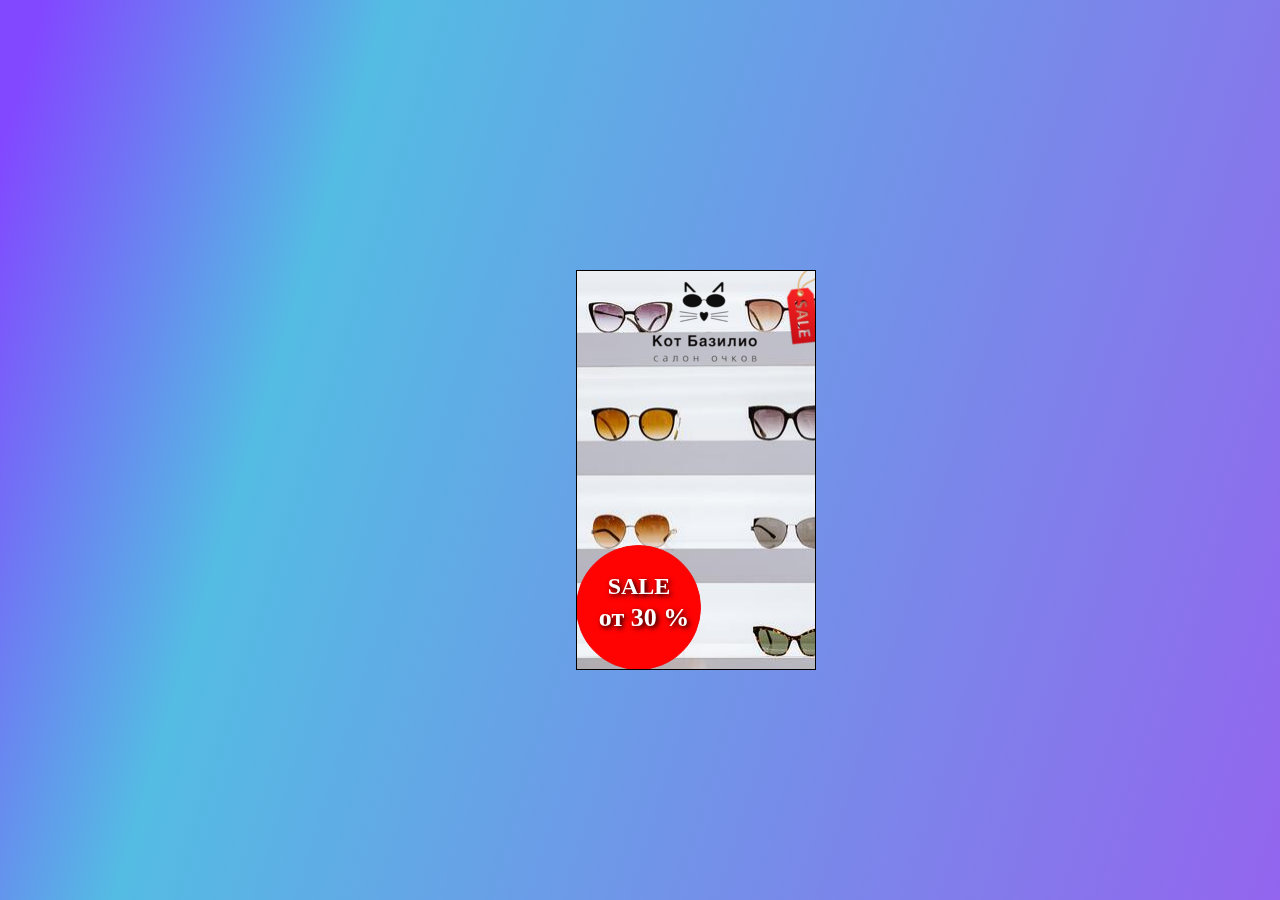
<file: мой сайт/bazilio_240_400_v1.2/index.html>
<!DOCTYPE html>
<html><head><meta name="GCD" content="YTk3ODQ3ZWZhN2I4NzZmMzBkNTEwYjJl25ed52a9ffd7ec53efd1a912f6a775cb"/>
  <meta charset="utf-8">
  <meta name="generator" content="Google Web Designer 14.0.4.1108">
  <meta name="template" content="Banner 3.0.0">
  <meta name="environment" content="gwd-genericad">
  <meta name="ad.size" content="width=240,height=400">
  <title>BAZILIO</title>
  <meta name="viewport" content="width=device-width, initial-scale=1.0">
  <style>gwd-page{display:block}.gwd-inactive{visibility:hidden}</style>
  <style>.gwd-pagedeck{position:relative;display:block}.gwd-pagedeck>.gwd-page.transparent{opacity:0}.gwd-pagedeck>.gwd-page{position:absolute;top:30%;left:45%;-webkit-transition-property:-webkit-transform,opacity;-moz-transition-property:transform,opacity;transition-property:transform,opacity}.gwd-pagedeck>.gwd-page.linear{transition-timing-function:linear}.gwd-pagedeck>.gwd-page.ease-in{transition-timing-function:ease-in}.gwd-pagedeck>.gwd-page.ease-out{transition-timing-function:ease-out}.gwd-pagedeck>.gwd-page.ease{transition-timing-function:ease}.gwd-pagedeck>.gwd-page.ease-in-out{transition-timing-function:ease-in-out}.linear *,.ease-in *,.ease-out *,.ease *,.ease-in-out *{-webkit-transform:translateZ(0);transform:translateZ(0)}</style>
  <style>gwd-image.scaled-proportionally>div.intermediate-element>img{background-repeat:no-repeat;background-position:center}gwd-image{display:inline-block}gwd-image>div.intermediate-element{width:100%;height:100%}gwd-image>div.intermediate-element>img{display:block;width:100%;height:100%}</style>
  <style type="text/css" id="gwd-lightbox-style">.gwd-lightbox{overflow:hidden}</style>
  <style type="text/css" id="gwd-text-style">p{margin:0px}h1{margin:0px}h2{margin:0px}h3{margin:0px}</style>
  <style type="text/css">html,body{background: linear-gradient(287deg, rgba(147,101,238,1) 0%, rgba(84,188,227,1) 75%, rgba(130,72,255,1) 97%); width:100%;height:100%;margin:0px}.gwd-page-container{position:relative;width:100%;height:100%}.gwd-page-content{background-color:transparent;transform:matrix3d(1, 0, 0, 0, 0, 1, 0, 0, 0, 0, 1, 0, 0, 0, 0, 1);-webkit-transform:matrix3d(1, 0, 0, 0, 0, 1, 0, 0, 0, 0, 1, 0, 0, 0, 0, 1);-moz-transform:matrix3d(1, 0, 0, 0, 0, 1, 0, 0, 0, 0, 1, 0, 0, 0, 0, 1);perspective:1400px;-webkit-perspective:1400px;-moz-perspective:1400px;transform-style:preserve-3d;-webkit-transform-style:preserve-3d;-moz-transform-style:preserve-3d;position:absolute}.gwd-page-wrapper{background-color:#fff;position:absolute;transform:translateZ(0);-webkit-transform:translateZ(0);-moz-transform:translateZ(0)}.gwd-page-size{width:240px;height:400px}@keyframes gwd-gen-1lk8gwdanimation_gwd-keyframes{0%{transform:translate3d(0, 0, 0);-webkit-transform:translate3d(0, 0, 0);-moz-transform:translate3d(0, 0, 0);animation-timing-function:ease-in-out;-webkit-animation-timing-function:ease-in-out;-moz-animation-timing-function:ease-in-out}50%{transform:translate3d(-362px, 0, 0);-webkit-transform:translate3d(-362px, 0, 0);-moz-transform:translate3d(-362px, 0, 0);animation-timing-function:ease-in-out;-webkit-animation-timing-function:ease-in-out;-moz-animation-timing-function:ease-in-out}98.75%{transform:translate3d(-1px, 0, 0);-webkit-transform:translate3d(-1px, 0, 0);-moz-transform:translate3d(-1px, 0, 0);animation-timing-function:ease-in-out;-webkit-animation-timing-function:ease-in-out;-moz-animation-timing-function:ease-in-out}100%{transform:translate3d(-1px, 0, 0);-webkit-transform:translate3d(-1px, 0, 0);-moz-transform:translate3d(-1px, 0, 0);animation-timing-function:linear;-webkit-animation-timing-function:linear;-moz-animation-timing-function:linear}}@-webkit-keyframes gwd-gen-1lk8gwdanimation_gwd-keyframes{0%{-webkit-transform:translate3d(0, 0, 0);-webkit-animation-timing-function:ease-in-out}50%{-webkit-transform:translate3d(-362px, 0, 0);-webkit-animation-timing-function:ease-in-out}98.75%{-webkit-transform:translate3d(-1px, 0, 0);-webkit-animation-timing-function:ease-in-out}100%{-webkit-transform:translate3d(-1px, 0, 0);-webkit-animation-timing-function:linear}}@-moz-keyframes gwd-gen-1lk8gwdanimation_gwd-keyframes{0%{-moz-transform:translate3d(0, 0, 0);-moz-animation-timing-function:ease-in-out}50%{-moz-transform:translate3d(-362px, 0, 0);-moz-animation-timing-function:ease-in-out}98.75%{-moz-transform:translate3d(-1px, 0, 0);-moz-animation-timing-function:ease-in-out}100%{-moz-transform:translate3d(-1px, 0, 0);-moz-animation-timing-function:linear}}#page1.gwd-play-animation .gwd-gen-1lk8gwdanimation{animation:16s linear 0s 1 normal forwards gwd-gen-1lk8gwdanimation_gwd-keyframes;-webkit-animation:16s linear 0s 1 normal forwards gwd-gen-1lk8gwdanimation_gwd-keyframes;-moz-animation:16s linear 0s 1 normal forwards gwd-gen-1lk8gwdanimation_gwd-keyframes}@keyframes gwd-gen-1bb2gwdanimation_gwd-keyframes{0%{transform:translate3d(273.003px, -291.443px, 0) rotateZ(43.8591deg);-webkit-transform:translate3d(273.003px, -291.443px, 0) rotateZ(43.8591deg);-moz-transform:translate3d(273.003px, -291.443px, 0) rotateZ(43.8591deg);animation-timing-function:ease-in-out;-webkit-animation-timing-function:ease-in-out;-moz-animation-timing-function:ease-in-out}25%{transform:translate3d(273.003px, -291.443px, 0) rotateZ(77.5959deg);-webkit-transform:translate3d(273.003px, -291.443px, 0) rotateZ(77.5959deg);-moz-transform:translate3d(273.003px, -291.443px, 0) rotateZ(77.5959deg);animation-timing-function:ease-in-out;-webkit-animation-timing-function:ease-in-out;-moz-animation-timing-function:ease-in-out}50%{transform:translate3d(273.003px, -291.443px, 0) rotateZ(32.6164deg);-webkit-transform:translate3d(273.003px, -291.443px, 0) rotateZ(32.6164deg);-moz-transform:translate3d(273.003px, -291.443px, 0) rotateZ(32.6164deg);animation-timing-function:ease-in-out;-webkit-animation-timing-function:ease-in-out;-moz-animation-timing-function:ease-in-out}75%{transform:translate3d(273.003px, -291.443px, 0) rotateZ(92.3055deg);-webkit-transform:translate3d(273.003px, -291.443px, 0) rotateZ(92.3055deg);-moz-transform:translate3d(273.003px, -291.443px, 0) rotateZ(92.3055deg);animation-timing-function:ease-in-out;-webkit-animation-timing-function:ease-in-out;-moz-animation-timing-function:ease-in-out}100%{transform:translate3d(273.003px, -291.443px, 0) rotateZ(49.7951deg);-webkit-transform:translate3d(273.003px, -291.443px, 0) rotateZ(49.7951deg);-moz-transform:translate3d(273.003px, -291.443px, 0) rotateZ(49.7951deg);animation-timing-function:linear;-webkit-animation-timing-function:linear;-moz-animation-timing-function:linear}}@-webkit-keyframes gwd-gen-1bb2gwdanimation_gwd-keyframes{0%{-webkit-transform:translate3d(273.003px, -291.443px, 0) rotateZ(43.8591deg);-webkit-animation-timing-function:ease-in-out}25%{-webkit-transform:translate3d(273.003px, -291.443px, 0) rotateZ(77.5959deg);-webkit-animation-timing-function:ease-in-out}50%{-webkit-transform:translate3d(273.003px, -291.443px, 0) rotateZ(32.6164deg);-webkit-animation-timing-function:ease-in-out}75%{-webkit-transform:translate3d(273.003px, -291.443px, 0) rotateZ(92.3055deg);-webkit-animation-timing-function:ease-in-out}100%{-webkit-transform:translate3d(273.003px, -291.443px, 0) rotateZ(49.7951deg);-webkit-animation-timing-function:linear}}@-moz-keyframes gwd-gen-1bb2gwdanimation_gwd-keyframes{0%{-moz-transform:translate3d(273.003px, -291.443px, 0) rotateZ(43.8591deg);-moz-animation-timing-function:ease-in-out}25%{-moz-transform:translate3d(273.003px, -291.443px, 0) rotateZ(77.5959deg);-moz-animation-timing-function:ease-in-out}50%{-moz-transform:translate3d(273.003px, -291.443px, 0) rotateZ(32.6164deg);-moz-animation-timing-function:ease-in-out}75%{-moz-transform:translate3d(273.003px, -291.443px, 0) rotateZ(92.3055deg);-moz-animation-timing-function:ease-in-out}100%{-moz-transform:translate3d(273.003px, -291.443px, 0) rotateZ(49.7951deg);-moz-animation-timing-function:linear}}#page1.gwd-play-animation .gwd-gen-1bb2gwdanimation{animation:8s linear 0s 1 normal forwards gwd-gen-1bb2gwdanimation_gwd-keyframes;-webkit-animation:8s linear 0s 1 normal forwards gwd-gen-1bb2gwdanimation_gwd-keyframes;-moz-animation:8s linear 0s 1 normal forwards gwd-gen-1bb2gwdanimation_gwd-keyframes}@keyframes gwd-gen-1py6gwdanimation_gwd-keyframes{0%{transform:translate3d(-4px, 13px, 0);-webkit-transform:translate3d(-4px, 13px, 0);-moz-transform:translate3d(-4px, 13px, 0);animation-timing-function:cubic-bezier(0, 1.755, 1, .965);-webkit-animation-timing-function:cubic-bezier(0, 1.755, 1, .965);-moz-animation-timing-function:cubic-bezier(0, 1.755, 1, .965)}100%{transform:translate3d(222px, 12px, 0);-webkit-transform:translate3d(222px, 12px, 0);-moz-transform:translate3d(222px, 12px, 0);animation-timing-function:linear;-webkit-animation-timing-function:linear;-moz-animation-timing-function:linear}}@-webkit-keyframes gwd-gen-1py6gwdanimation_gwd-keyframes{0%{-webkit-transform:translate3d(-4px, 13px, 0);-webkit-animation-timing-function:cubic-bezier(0, 1.755, 1, .965)}100%{-webkit-transform:translate3d(222px, 12px, 0);-webkit-animation-timing-function:linear}}@-moz-keyframes gwd-gen-1py6gwdanimation_gwd-keyframes{0%{-moz-transform:translate3d(-4px, 13px, 0);-moz-animation-timing-function:cubic-bezier(0, 1.755, 1, .965)}100%{-moz-transform:translate3d(222px, 12px, 0);-moz-animation-timing-function:linear}}#page1.gwd-play-animation .gwd-gen-1py6gwdanimation{animation:1s linear 1s 1 normal forwards gwd-gen-1py6gwdanimation_gwd-keyframes;-webkit-animation:1s linear 1s 1 normal forwards gwd-gen-1py6gwdanimation_gwd-keyframes;-moz-animation:1s linear 1s 1 normal forwards gwd-gen-1py6gwdanimation_gwd-keyframes}@keyframes gwd-gen-gb1egwdanimation_gwd-keyframes{0%{transform:translate3d(3px, 25px, 0);-webkit-transform:translate3d(3px, 25px, 0);-moz-transform:translate3d(3px, 25px, 0);animation-timing-function:linear;-webkit-animation-timing-function:linear;-moz-animation-timing-function:linear}60%{transform:translate3d(5px, 15px, 0);-webkit-transform:translate3d(5px, 15px, 0);-moz-transform:translate3d(5px, 15px, 0);animation-timing-function:cubic-bezier(0, 1.755, 1, .965);-webkit-animation-timing-function:cubic-bezier(0, 1.755, 1, .965);-moz-animation-timing-function:cubic-bezier(0, 1.755, 1, .965)}100%{transform:translate3d(-215px, 15px, 0);-webkit-transform:translate3d(-215px, 15px, 0);-moz-transform:translate3d(-215px, 15px, 0);animation-timing-function:linear;-webkit-animation-timing-function:linear;-moz-animation-timing-function:linear}}@-webkit-keyframes gwd-gen-gb1egwdanimation_gwd-keyframes{0%{-webkit-transform:translate3d(3px, 25px, 0);-webkit-animation-timing-function:linear}60%{-webkit-transform:translate3d(5px, 15px, 0);-webkit-animation-timing-function:cubic-bezier(0, 1.755, 1, .965)}100%{-webkit-transform:translate3d(-215px, 15px, 0);-webkit-animation-timing-function:linear}}@-moz-keyframes gwd-gen-gb1egwdanimation_gwd-keyframes{0%{-moz-transform:translate3d(3px, 25px, 0);-moz-animation-timing-function:linear}60%{-moz-transform:translate3d(5px, 15px, 0);-moz-animation-timing-function:cubic-bezier(0, 1.755, 1, .965)}100%{-moz-transform:translate3d(-215px, 15px, 0);-moz-animation-timing-function:linear}}#page1.gwd-play-animation .gwd-gen-gb1egwdanimation{animation:2.5s linear 0s 1 normal forwards gwd-gen-gb1egwdanimation_gwd-keyframes;-webkit-animation:2.5s linear 0s 1 normal forwards gwd-gen-gb1egwdanimation_gwd-keyframes;-moz-animation:2.5s linear 0s 1 normal forwards gwd-gen-gb1egwdanimation_gwd-keyframes}.gwd-image-yst9{display:block;height:400px;left:1px;position:absolute;top:0px;transform:matrix(1, 0, 0, 1, 0, 0);-webkit-transform:matrix(1, 0, 0, 1, 0, 0);-moz-transform:matrix(1, 0, 0, 1, 0, 0);transform-style:preserve-3d;-webkit-transform-style:preserve-3d;-moz-transform-style:preserve-3d;width:600px}.gwd-image-nda9{display:block;position:absolute;width:150px;height:150px;left:53px;top:-16px}.gwd-image-inxi{display:block;height:78px;left:-41px;position:absolute;top:284px;transform:matrix(.721046, .692887, -0.692887, .721046, 273.003, -291.443);-webkit-transform:matrix(.721046, .692887, -0.692887, .721046, 273.003, -291.443);-moz-transform:matrix(.721046, .692887, -0.692887, .721046, 273.003, -291.443);transform-origin:7.99656px 7.44293px 0px;-webkit-transform-origin:7.99656px 7.44293px 0px;-moz-transform-origin:7.99656px 7.44293px 0px;transform-style:preserve-3d;-webkit-transform-style:preserve-3d;-moz-transform-style:preserve-3d;width:60px}.gwd-oval-p1w6{display:block;fill:#ff0303;position:absolute;stroke:#f30606;width:125px;height:125px;left:0px;top:275px;transform:scale3d(1, 1, 1);-webkit-transform:scale3d(1, 1, 1);-moz-transform:scale3d(1, 1, 1);transform-style:preserve-3d;-webkit-transform-style:preserve-3d;-moz-transform-style:preserve-3d}.gwd-p-1w3x{color:#fff;font-family:Montserrat;font-size:28px;font-weight:700;height:30px;left:-9px;opacity:0;position:absolute;text-align:center;text-shadow:#000 2px 2px 5px;top:281px;transform-style:preserve-3d;-webkit-transform-style:preserve-3d;-moz-transform-style:preserve-3d;width:120px;transform:translate3d(10px, 54px, 0);-webkit-transform:translate3d(10px, 54px, 0);-moz-transform:translate3d(10px, 54px, 0)}.gwd-p-51k8{color:#fff;font-family:Montserrat;font-weight:700;height:30px;left:-9px;position:absolute;text-align:center;text-shadow:#000 2px 2px 5px;top:311px;transform-style:preserve-3d;-webkit-transform-style:preserve-3d;-moz-transform-style:preserve-3d;width:120px;opacity:1;font-size:24px;transform:translate3d(12px, -8px, 0) scale3d(1, 1, 1);-webkit-transform:translate3d(12px, -8px, 0) scale3d(1, 1, 1);-moz-transform:translate3d(12px, -8px, 0) scale3d(1, 1, 1)}.gwd-p-1nvg{color:#fff;font-family:Montserrat;font-size:28px;font-weight:800;height:32px;left:1px;opacity:0;position:absolute;text-align:center;text-shadow:#000 2px 2px 5px;top:342px;transform-style:preserve-3d;-webkit-transform-style:preserve-3d;-moz-transform-style:preserve-3d;width:159px;transform:translate3d(-10px, 32px, 0);-webkit-transform:translate3d(-10px, 32px, 0);-moz-transform:translate3d(-10px, 32px, 0)}.gwd-p-ps44{color:#030303;font-family:Montserrat;font-size:22px;font-weight:500;height:30px;left:-200px;position:absolute;text-align:center;text-shadow:#808080 2px 2px 5px;top:100px;transform:matrix(1, 0, 0, 1, -4, 13);-webkit-transform:matrix(1, 0, 0, 1, -4, 13);-moz-transform:matrix(1, 0, 0, 1, -4, 13);transform-style:preserve-3d;-webkit-transform-style:preserve-3d;-moz-transform-style:preserve-3d;width:200px}.gwd-p-15aq{color:#030303;font-family:Montserrat;font-size:22px;font-weight:500;height:30px;left:240px;position:absolute;text-align:center;text-shadow:#808080 2px 2px 5px;top:155px;transform:matrix(1, 0, 0, 1, 3, 25);-webkit-transform:matrix(1, 0, 0, 1, 3, 25);-moz-transform:matrix(1, 0, 0, 1, 3, 25);transform-style:preserve-3d;-webkit-transform-style:preserve-3d;-moz-transform-style:preserve-3d;width:190px}.gwd-p-r4wi{position:absolute;width:130px;height:32px;font-family:Montserrat;font-weight:bold;text-align:center;text-shadow:#000 2px 2px 5px;color:#fff;top:333px;font-size:26px;left:3px;transform-style:preserve-3d;-webkit-transform-style:preserve-3d;-moz-transform-style:preserve-3d;transform:translate3d(0, 0, 0) scale3d(1, 1, 1);-webkit-transform:translate3d(0, 0, 0) scale3d(1, 1, 1);-moz-transform:translate3d(0, 0, 0) scale3d(1, 1, 1);opacity:1}@keyframes gwd-gen-1ps5gwdanimation_gwd-keyframes{0%{transform:translate3d(12px, -8px, 0) rotateZ(0deg) scale3d(1, 1, 1);-webkit-transform:translate3d(12px, -8px, 0) rotateZ(0deg) scale3d(1, 1, 1);-moz-transform:translate3d(12px, -8px, 0) rotateZ(0deg) scale3d(1, 1, 1);opacity:1;animation-timing-function:linear;-webkit-animation-timing-function:linear;-moz-animation-timing-function:linear}60%{transform:translate3d(12px, -8px, 0) rotateZ(0deg) scale3d(1, 1, 1);-webkit-transform:translate3d(12px, -8px, 0) rotateZ(0deg) scale3d(1, 1, 1);-moz-transform:translate3d(12px, -8px, 0) rotateZ(0deg) scale3d(1, 1, 1);opacity:1;animation-timing-function:ease-in-out;-webkit-animation-timing-function:ease-in-out;-moz-animation-timing-function:ease-in-out}65%{transform:translate3d(12px, -8px, 0) rotateZ(0deg) scale3d(.8, .8, .8);-webkit-transform:translate3d(12px, -8px, 0) rotateZ(0deg) scale3d(.8, .8, .8);-moz-transform:translate3d(12px, -8px, 0) rotateZ(0deg) scale3d(.8, .8, .8);opacity:1;animation-timing-function:cubic-bezier(0, 1.755, 1, .965);-webkit-animation-timing-function:cubic-bezier(0, 1.755, 1, .965);-moz-animation-timing-function:cubic-bezier(0, 1.755, 1, .965)}70%{transform:translate3d(12px, 36px, 0) rotateZ(0deg) scale3d(.8, .8, .8);-webkit-transform:translate3d(12px, 36px, 0) rotateZ(0deg) scale3d(.8, .8, .8);-moz-transform:translate3d(12px, 36px, 0) rotateZ(0deg) scale3d(.8, .8, .8);opacity:0;animation-timing-function:cubic-bezier(0, 1.755, 1, .965);-webkit-animation-timing-function:cubic-bezier(0, 1.755, 1, .965);-moz-animation-timing-function:cubic-bezier(0, 1.755, 1, .965)}87%{transform:translate3d(12px, 0, 0) rotateZ(0deg) scale3d(1.1, 1.1, 1.1);-webkit-transform:translate3d(12px, 0, 0) rotateZ(0deg) scale3d(1.1, 1.1, 1.1);-moz-transform:translate3d(12px, 0, 0) rotateZ(0deg) scale3d(1.1, 1.1, 1.1);opacity:1;animation-timing-function:ease-in-out;-webkit-animation-timing-function:ease-in-out;-moz-animation-timing-function:ease-in-out}100%{transform:translate3d(4px, 3px, 0) rotateZ(41.3929deg) scale3d(.9, .9, .9);-webkit-transform:translate3d(4px, 3px, 0) rotateZ(41.3929deg) scale3d(.9, .9, .9);-moz-transform:translate3d(4px, 3px, 0) rotateZ(41.3929deg) scale3d(.9, .9, .9);opacity:1;animation-timing-function:linear;-webkit-animation-timing-function:linear;-moz-animation-timing-function:linear}}@-webkit-keyframes gwd-gen-1ps5gwdanimation_gwd-keyframes{0%{-webkit-transform:translate3d(12px, -8px, 0) rotateZ(0deg) scale3d(1, 1, 1);opacity:1;-webkit-animation-timing-function:linear}60%{-webkit-transform:translate3d(12px, -8px, 0) rotateZ(0deg) scale3d(1, 1, 1);opacity:1;-webkit-animation-timing-function:ease-in-out}65%{-webkit-transform:translate3d(12px, -8px, 0) rotateZ(0deg) scale3d(.8, .8, .8);opacity:1;-webkit-animation-timing-function:cubic-bezier(0, 1.755, 1, .965)}70%{-webkit-transform:translate3d(12px, 36px, 0) rotateZ(0deg) scale3d(.8, .8, .8);opacity:0;-webkit-animation-timing-function:cubic-bezier(0, 1.755, 1, .965)}87%{-webkit-transform:translate3d(12px, 0, 0) rotateZ(0deg) scale3d(1.1, 1.1, 1.1);opacity:1;-webkit-animation-timing-function:ease-in-out}100%{-webkit-transform:translate3d(4px, 3px, 0) rotateZ(41.3929deg) scale3d(.9, .9, .9);opacity:1;-webkit-animation-timing-function:linear}}@-moz-keyframes gwd-gen-1ps5gwdanimation_gwd-keyframes{0%{-moz-transform:translate3d(12px, -8px, 0) rotateZ(0deg) scale3d(1, 1, 1);opacity:1;-moz-animation-timing-function:linear}60%{-moz-transform:translate3d(12px, -8px, 0) rotateZ(0deg) scale3d(1, 1, 1);opacity:1;-moz-animation-timing-function:ease-in-out}65%{-moz-transform:translate3d(12px, -8px, 0) rotateZ(0deg) scale3d(.8, .8, .8);opacity:1;-moz-animation-timing-function:cubic-bezier(0, 1.755, 1, .965)}70%{-moz-transform:translate3d(12px, 36px, 0) rotateZ(0deg) scale3d(.8, .8, .8);opacity:0;-moz-animation-timing-function:cubic-bezier(0, 1.755, 1, .965)}87%{-moz-transform:translate3d(12px, 0, 0) rotateZ(0deg) scale3d(1.1, 1.1, 1.1);opacity:1;-moz-animation-timing-function:ease-in-out}100%{-moz-transform:translate3d(4px, 3px, 0) rotateZ(41.3929deg) scale3d(.9, .9, .9);opacity:1;-moz-animation-timing-function:linear}}#page1.gwd-play-animation .gwd-gen-1ps5gwdanimation{animation:10s linear 0s 1 normal forwards gwd-gen-1ps5gwdanimation_gwd-keyframes;-webkit-animation:10s linear 0s 1 normal forwards gwd-gen-1ps5gwdanimation_gwd-keyframes;-moz-animation:10s linear 0s 1 normal forwards gwd-gen-1ps5gwdanimation_gwd-keyframes}@keyframes gwd-gen-bl9wgwdanimation_gwd-keyframes{0%{transform:translate3d(0, 0, 0) scale3d(1, 1, 1);-webkit-transform:translate3d(0, 0, 0) scale3d(1, 1, 1);-moz-transform:translate3d(0, 0, 0) scale3d(1, 1, 1);opacity:1;animation-timing-function:linear;-webkit-animation-timing-function:linear;-moz-animation-timing-function:linear}86.9565%{transform:translate3d(0, 0, 0) scale3d(1, 1, 1);-webkit-transform:translate3d(0, 0, 0) scale3d(1, 1, 1);-moz-transform:translate3d(0, 0, 0) scale3d(1, 1, 1);opacity:1;animation-timing-function:ease-in-out;-webkit-animation-timing-function:ease-in-out;-moz-animation-timing-function:ease-in-out}91.3043%{transform:translate3d(0, 0, 0) scale3d(.8, .8, .8);-webkit-transform:translate3d(0, 0, 0) scale3d(.8, .8, .8);-moz-transform:translate3d(0, 0, 0) scale3d(.8, .8, .8);opacity:1;animation-timing-function:cubic-bezier(0, 1.755, 1, .965);-webkit-animation-timing-function:cubic-bezier(0, 1.755, 1, .965);-moz-animation-timing-function:cubic-bezier(0, 1.755, 1, .965)}100%{transform:translate3d(0, 44px, 0) scale3d(.8, .8, .8);-webkit-transform:translate3d(0, 44px, 0) scale3d(.8, .8, .8);-moz-transform:translate3d(0, 44px, 0) scale3d(.8, .8, .8);opacity:0;animation-timing-function:linear;-webkit-animation-timing-function:linear;-moz-animation-timing-function:linear}}@-webkit-keyframes gwd-gen-bl9wgwdanimation_gwd-keyframes{0%{-webkit-transform:translate3d(0, 0, 0) scale3d(1, 1, 1);opacity:1;-webkit-animation-timing-function:linear}86.9565%{-webkit-transform:translate3d(0, 0, 0) scale3d(1, 1, 1);opacity:1;-webkit-animation-timing-function:ease-in-out}91.3043%{-webkit-transform:translate3d(0, 0, 0) scale3d(.8, .8, .8);opacity:1;-webkit-animation-timing-function:cubic-bezier(0, 1.755, 1, .965)}100%{-webkit-transform:translate3d(0, 44px, 0) scale3d(.8, .8, .8);opacity:0;-webkit-animation-timing-function:linear}}@-moz-keyframes gwd-gen-bl9wgwdanimation_gwd-keyframes{0%{-moz-transform:translate3d(0, 0, 0) scale3d(1, 1, 1);opacity:1;-moz-animation-timing-function:linear}86.9565%{-moz-transform:translate3d(0, 0, 0) scale3d(1, 1, 1);opacity:1;-moz-animation-timing-function:ease-in-out}91.3043%{-moz-transform:translate3d(0, 0, 0) scale3d(.8, .8, .8);opacity:1;-moz-animation-timing-function:cubic-bezier(0, 1.755, 1, .965)}100%{-moz-transform:translate3d(0, 44px, 0) scale3d(.8, .8, .8);opacity:0;-moz-animation-timing-function:linear}}#page1.gwd-play-animation .gwd-gen-bl9wgwdanimation{animation:6.9s linear 0s 1 normal forwards gwd-gen-bl9wgwdanimation_gwd-keyframes;-webkit-animation:6.9s linear 0s 1 normal forwards gwd-gen-bl9wgwdanimation_gwd-keyframes;-moz-animation:6.9s linear 0s 1 normal forwards gwd-gen-bl9wgwdanimation_gwd-keyframes}@keyframes gwd-gen-153ggwdanimation_gwd-keyframes{0%{transform:translate3d(0, 0, 0) rotateZ(0deg) scale3d(1, 1, 1);-webkit-transform:translate3d(0, 0, 0) rotateZ(0deg) scale3d(1, 1, 1);-moz-transform:translate3d(0, 0, 0) rotateZ(0deg) scale3d(1, 1, 1);animation-timing-function:cubic-bezier(0, 1.755, 1, .965);-webkit-animation-timing-function:cubic-bezier(0, 1.755, 1, .965);-moz-animation-timing-function:cubic-bezier(0, 1.755, 1, .965)}40%{transform:translate3d(0, 0, 0) rotateZ(0deg) scale3d(1, 1, 1);-webkit-transform:translate3d(0, 0, 0) rotateZ(0deg) scale3d(1, 1, 1);-moz-transform:translate3d(0, 0, 0) rotateZ(0deg) scale3d(1, 1, 1);animation-timing-function:cubic-bezier(0, 1.755, 1, .965);-webkit-animation-timing-function:cubic-bezier(0, 1.755, 1, .965);-moz-animation-timing-function:cubic-bezier(0, 1.755, 1, .965)}60%{transform:translate3d(0, 0, 0) rotateZ(0deg) scale3d(1.4, 1.4, 1.4);-webkit-transform:translate3d(0, 0, 0) rotateZ(0deg) scale3d(1.4, 1.4, 1.4);-moz-transform:translate3d(0, 0, 0) rotateZ(0deg) scale3d(1.4, 1.4, 1.4);animation-timing-function:cubic-bezier(0, 1.755, 1, .965);-webkit-animation-timing-function:cubic-bezier(0, 1.755, 1, .965);-moz-animation-timing-function:cubic-bezier(0, 1.755, 1, .965)}68%{transform:translate3d(0, 0, 0) rotateZ(0deg) scale3d(.8, .8, .8);-webkit-transform:translate3d(0, 0, 0) rotateZ(0deg) scale3d(.8, .8, .8);-moz-transform:translate3d(0, 0, 0) rotateZ(0deg) scale3d(.8, .8, .8);animation-timing-function:cubic-bezier(0, 1.755, 1, .965);-webkit-animation-timing-function:cubic-bezier(0, 1.755, 1, .965);-moz-animation-timing-function:cubic-bezier(0, 1.755, 1, .965)}81%{transform:translate3d(0, 0, 0) rotateZ(0deg) scale3d(1.5, 1.5, 1.5);-webkit-transform:translate3d(0, 0, 0) rotateZ(0deg) scale3d(1.5, 1.5, 1.5);-moz-transform:translate3d(0, 0, 0) rotateZ(0deg) scale3d(1.5, 1.5, 1.5);animation-timing-function:linear;-webkit-animation-timing-function:linear;-moz-animation-timing-function:linear}100%{transform:translate3d(-15px, 0, 0) rotateZ(41.3929deg) scale3d(1, 1, 1);-webkit-transform:translate3d(-15px, 0, 0) rotateZ(41.3929deg) scale3d(1, 1, 1);-moz-transform:translate3d(-15px, 0, 0) rotateZ(41.3929deg) scale3d(1, 1, 1);animation-timing-function:linear;-webkit-animation-timing-function:linear;-moz-animation-timing-function:linear}}@-webkit-keyframes gwd-gen-153ggwdanimation_gwd-keyframes{0%{-webkit-transform:translate3d(0, 0, 0) rotateZ(0deg) scale3d(1, 1, 1);-webkit-animation-timing-function:cubic-bezier(0, 1.755, 1, .965)}40%{-webkit-transform:translate3d(0, 0, 0) rotateZ(0deg) scale3d(1, 1, 1);-webkit-animation-timing-function:cubic-bezier(0, 1.755, 1, .965)}60%{-webkit-transform:translate3d(0, 0, 0) rotateZ(0deg) scale3d(1.4, 1.4, 1.4);-webkit-animation-timing-function:cubic-bezier(0, 1.755, 1, .965)}68%{-webkit-transform:translate3d(0, 0, 0) rotateZ(0deg) scale3d(.8, .8, .8);-webkit-animation-timing-function:cubic-bezier(0, 1.755, 1, .965)}81%{-webkit-transform:translate3d(0, 0, 0) rotateZ(0deg) scale3d(1.5, 1.5, 1.5);-webkit-animation-timing-function:linear}100%{-webkit-transform:translate3d(-15px, 0, 0) rotateZ(41.3929deg) scale3d(1, 1, 1);-webkit-animation-timing-function:linear}}@-moz-keyframes gwd-gen-153ggwdanimation_gwd-keyframes{0%{-moz-transform:translate3d(0, 0, 0) rotateZ(0deg) scale3d(1, 1, 1);-moz-animation-timing-function:cubic-bezier(0, 1.755, 1, .965)}40%{-moz-transform:translate3d(0, 0, 0) rotateZ(0deg) scale3d(1, 1, 1);-moz-animation-timing-function:cubic-bezier(0, 1.755, 1, .965)}60%{-moz-transform:translate3d(0, 0, 0) rotateZ(0deg) scale3d(1.4, 1.4, 1.4);-moz-animation-timing-function:cubic-bezier(0, 1.755, 1, .965)}68%{-moz-transform:translate3d(0, 0, 0) rotateZ(0deg) scale3d(.8, .8, .8);-moz-animation-timing-function:cubic-bezier(0, 1.755, 1, .965)}81%{-moz-transform:translate3d(0, 0, 0) rotateZ(0deg) scale3d(1.5, 1.5, 1.5);-moz-animation-timing-function:linear}100%{-moz-transform:translate3d(-15px, 0, 0) rotateZ(41.3929deg) scale3d(1, 1, 1);-moz-animation-timing-function:linear}}#page1.gwd-play-animation .gwd-gen-153ggwdanimation{animation:10s linear 0s 1 normal forwards gwd-gen-153ggwdanimation_gwd-keyframes;-webkit-animation:10s linear 0s 1 normal forwards gwd-gen-153ggwdanimation_gwd-keyframes;-moz-animation:10s linear 0s 1 normal forwards gwd-gen-153ggwdanimation_gwd-keyframes}@keyframes gwd-gen-3nmzgwdanimation_gwd-keyframes{0%{transform:translate3d(10px, 54px, 0) rotateZ(0deg) scale3d(1, 1, 1);-webkit-transform:translate3d(10px, 54px, 0) rotateZ(0deg) scale3d(1, 1, 1);-moz-transform:translate3d(10px, 54px, 0) rotateZ(0deg) scale3d(1, 1, 1);opacity:0;animation-timing-function:linear;-webkit-animation-timing-function:linear;-moz-animation-timing-function:linear}74%{transform:translate3d(11px, 54px, 0) rotateZ(0deg) scale3d(1, 1, 1);-webkit-transform:translate3d(11px, 54px, 0) rotateZ(0deg) scale3d(1, 1, 1);-moz-transform:translate3d(11px, 54px, 0) rotateZ(0deg) scale3d(1, 1, 1);opacity:0;animation-timing-function:cubic-bezier(0, 1.755, 1, .965);-webkit-animation-timing-function:cubic-bezier(0, 1.755, 1, .965);-moz-animation-timing-function:cubic-bezier(0, 1.755, 1, .965)}87%{transform:translate3d(11px, -6px, 0) rotateZ(0deg) scale3d(1, 1, 1);-webkit-transform:translate3d(11px, -6px, 0) rotateZ(0deg) scale3d(1, 1, 1);-moz-transform:translate3d(11px, -6px, 0) rotateZ(0deg) scale3d(1, 1, 1);opacity:1;animation-timing-function:ease-in-out;-webkit-animation-timing-function:ease-in-out;-moz-animation-timing-function:ease-in-out}100%{transform:translate3d(28px, 6px, 0) rotateZ(41.3929deg) scale3d(.9, .9, .9);-webkit-transform:translate3d(28px, 6px, 0) rotateZ(41.3929deg) scale3d(.9, .9, .9);-moz-transform:translate3d(28px, 6px, 0) rotateZ(41.3929deg) scale3d(.9, .9, .9);opacity:1;animation-timing-function:linear;-webkit-animation-timing-function:linear;-moz-animation-timing-function:linear}}@-webkit-keyframes gwd-gen-3nmzgwdanimation_gwd-keyframes{0%{-webkit-transform:translate3d(10px, 54px, 0) rotateZ(0deg) scale3d(1, 1, 1);opacity:0;-webkit-animation-timing-function:linear}74%{-webkit-transform:translate3d(11px, 54px, 0) rotateZ(0deg) scale3d(1, 1, 1);opacity:0;-webkit-animation-timing-function:cubic-bezier(0, 1.755, 1, .965)}87%{-webkit-transform:translate3d(11px, -6px, 0) rotateZ(0deg) scale3d(1, 1, 1);opacity:1;-webkit-animation-timing-function:ease-in-out}100%{-webkit-transform:translate3d(28px, 6px, 0) rotateZ(41.3929deg) scale3d(.9, .9, .9);opacity:1;-webkit-animation-timing-function:linear}}@-moz-keyframes gwd-gen-3nmzgwdanimation_gwd-keyframes{0%{-moz-transform:translate3d(10px, 54px, 0) rotateZ(0deg) scale3d(1, 1, 1);opacity:0;-moz-animation-timing-function:linear}74%{-moz-transform:translate3d(11px, 54px, 0) rotateZ(0deg) scale3d(1, 1, 1);opacity:0;-moz-animation-timing-function:cubic-bezier(0, 1.755, 1, .965)}87%{-moz-transform:translate3d(11px, -6px, 0) rotateZ(0deg) scale3d(1, 1, 1);opacity:1;-moz-animation-timing-function:ease-in-out}100%{-moz-transform:translate3d(28px, 6px, 0) rotateZ(41.3929deg) scale3d(.9, .9, .9);opacity:1;-moz-animation-timing-function:linear}}#page1.gwd-play-animation .gwd-gen-3nmzgwdanimation{animation:10s linear 0s 1 normal forwards gwd-gen-3nmzgwdanimation_gwd-keyframes;-webkit-animation:10s linear 0s 1 normal forwards gwd-gen-3nmzgwdanimation_gwd-keyframes;-moz-animation:10s linear 0s 1 normal forwards gwd-gen-3nmzgwdanimation_gwd-keyframes}@keyframes gwd-gen-xrbggwdanimation_gwd-keyframes{0%{transform:translate3d(-10px, 32px, 0) rotateZ(0deg) scale3d(1, 1, 1);-webkit-transform:translate3d(-10px, 32px, 0) rotateZ(0deg) scale3d(1, 1, 1);-moz-transform:translate3d(-10px, 32px, 0) rotateZ(0deg) scale3d(1, 1, 1);opacity:0;animation-timing-function:linear;-webkit-animation-timing-function:linear;-moz-animation-timing-function:linear}78%{transform:translate3d(-11px, 31px, 0) rotateZ(0deg) scale3d(1, 1, 1);-webkit-transform:translate3d(-11px, 31px, 0) rotateZ(0deg) scale3d(1, 1, 1);-moz-transform:translate3d(-11px, 31px, 0) rotateZ(0deg) scale3d(1, 1, 1);opacity:0;animation-timing-function:cubic-bezier(0, 1.755, 1, .965);-webkit-animation-timing-function:cubic-bezier(0, 1.755, 1, .965);-moz-animation-timing-function:cubic-bezier(0, 1.755, 1, .965)}87%{transform:translate3d(-10px, 1px, 0) rotateZ(0deg) scale3d(1, 1, 1);-webkit-transform:translate3d(-10px, 1px, 0) rotateZ(0deg) scale3d(1, 1, 1);-moz-transform:translate3d(-10px, 1px, 0) rotateZ(0deg) scale3d(1, 1, 1);opacity:1;animation-timing-function:ease-in-out;-webkit-animation-timing-function:ease-in-out;-moz-animation-timing-function:ease-in-out}100%{transform:translate3d(-41px, 1px, 0) rotateZ(41.3929deg) scale3d(.9, .9, .9);-webkit-transform:translate3d(-41px, 1px, 0) rotateZ(41.3929deg) scale3d(.9, .9, .9);-moz-transform:translate3d(-41px, 1px, 0) rotateZ(41.3929deg) scale3d(.9, .9, .9);opacity:1;animation-timing-function:linear;-webkit-animation-timing-function:linear;-moz-animation-timing-function:linear}}@-webkit-keyframes gwd-gen-xrbggwdanimation_gwd-keyframes{0%{-webkit-transform:translate3d(-10px, 32px, 0) rotateZ(0deg) scale3d(1, 1, 1);opacity:0;-webkit-animation-timing-function:linear}78%{-webkit-transform:translate3d(-11px, 31px, 0) rotateZ(0deg) scale3d(1, 1, 1);opacity:0;-webkit-animation-timing-function:cubic-bezier(0, 1.755, 1, .965)}87%{-webkit-transform:translate3d(-10px, 1px, 0) rotateZ(0deg) scale3d(1, 1, 1);opacity:1;-webkit-animation-timing-function:ease-in-out}100%{-webkit-transform:translate3d(-41px, 1px, 0) rotateZ(41.3929deg) scale3d(.9, .9, .9);opacity:1;-webkit-animation-timing-function:linear}}@-moz-keyframes gwd-gen-xrbggwdanimation_gwd-keyframes{0%{-moz-transform:translate3d(-10px, 32px, 0) rotateZ(0deg) scale3d(1, 1, 1);opacity:0;-moz-animation-timing-function:linear}78%{-moz-transform:translate3d(-11px, 31px, 0) rotateZ(0deg) scale3d(1, 1, 1);opacity:0;-moz-animation-timing-function:cubic-bezier(0, 1.755, 1, .965)}87%{-moz-transform:translate3d(-10px, 1px, 0) rotateZ(0deg) scale3d(1, 1, 1);opacity:1;-moz-animation-timing-function:ease-in-out}100%{-moz-transform:translate3d(-41px, 1px, 0) rotateZ(41.3929deg) scale3d(.9, .9, .9);opacity:1;-moz-animation-timing-function:linear}}#page1.gwd-play-animation .gwd-gen-xrbggwdanimation{animation:10s linear 0s 1 normal forwards gwd-gen-xrbggwdanimation_gwd-keyframes;-webkit-animation:10s linear 0s 1 normal forwards gwd-gen-xrbggwdanimation_gwd-keyframes;-moz-animation:10s linear 0s 1 normal forwards gwd-gen-xrbggwdanimation_gwd-keyframes}.btn{background-color:#ff0303;border-radius:5px;border-style:solid;border-width:0px;box-shadow:rgba(242,97,103,0.4) 0 5px 15px;color:#fff;cursor:pointer;display:block;font-family:Montserrat;font-weight:bold;height:30px;left:15px;position:absolute;top:320px;transform-style:preserve-3d;-webkit-transform-style:preserve-3d;-moz-transform-style:preserve-3d;transition-duration:0.4s;-webkit-transition-duration:0.4s;-moz-transition-duration:0.4s;transition-timing-function:ease-in-out;-webkit-transition-timing-function:ease-in-out;-moz-transition-timing-function:ease-in-out;width:100px;opacity:1;transform-origin:50px 15px 0px;-webkit-transform-origin:50px 15px 0px;-moz-transform-origin:50px 15px 0px;transform:translate3d(110px, 95px, 0) rotateZ(-0.505887deg);-webkit-transform:translate3d(110px, 95px, 0) rotateZ(-0.505887deg);-moz-transform:translate3d(110px, 95px, 0) rotateZ(-0.505887deg)}@keyframes gwd-gen-1hn4gwdanimation_gwd-keyframes{0%{transform:translate3d(110px, 95px, 0) rotateZ(-0.505887deg) scale3d(1, 1, 1);-webkit-transform:translate3d(110px, 95px, 0) rotateZ(-0.505887deg) scale3d(1, 1, 1);-moz-transform:translate3d(110px, 95px, 0) rotateZ(-0.505887deg) scale3d(1, 1, 1);animation-timing-function:linear;-webkit-animation-timing-function:linear;-moz-animation-timing-function:linear}56.7416%{transform:translate3d(110px, 95px, 0) rotateZ(-0.505887deg) scale3d(1, 1, 1);-webkit-transform:translate3d(110px, 95px, 0) rotateZ(-0.505887deg) scale3d(1, 1, 1);-moz-transform:translate3d(110px, 95px, 0) rotateZ(-0.505887deg) scale3d(1, 1, 1);animation-timing-function:cubic-bezier(0, 1.755, 1, .965);-webkit-animation-timing-function:cubic-bezier(0, 1.755, 1, .965);-moz-animation-timing-function:cubic-bezier(0, 1.755, 1, .965)}61.7978%{transform:translate3d(110px, -17.4608px, 0) rotateZ(-0.505887deg) scale3d(1.2, 1.2, 1.2);-webkit-transform:translate3d(110px, -17.4608px, 0) rotateZ(-0.505887deg) scale3d(1.2, 1.2, 1.2);-moz-transform:translate3d(110px, -17.4608px, 0) rotateZ(-0.505887deg) scale3d(1.2, 1.2, 1.2);animation-timing-function:ease-in-out;-webkit-animation-timing-function:ease-in-out;-moz-animation-timing-function:ease-in-out}63.4831%{transform:translate3d(110px, -17.4608px, 0) rotateZ(-10.444deg) scale3d(1.2, 1.2, 1.2);-webkit-transform:translate3d(110px, -17.4608px, 0) rotateZ(-10.444deg) scale3d(1.2, 1.2, 1.2);-moz-transform:translate3d(110px, -17.4608px, 0) rotateZ(-10.444deg) scale3d(1.2, 1.2, 1.2);animation-timing-function:ease-in-out;-webkit-animation-timing-function:ease-in-out;-moz-animation-timing-function:ease-in-out}65.1685%{transform:translate3d(110px, -17.4608px, 0) rotateZ(3.30185deg) scale3d(1.2, 1.2, 1.2);-webkit-transform:translate3d(110px, -17.4608px, 0) rotateZ(3.30185deg) scale3d(1.2, 1.2, 1.2);-moz-transform:translate3d(110px, -17.4608px, 0) rotateZ(3.30185deg) scale3d(1.2, 1.2, 1.2);animation-timing-function:ease-in-out;-webkit-animation-timing-function:ease-in-out;-moz-animation-timing-function:ease-in-out}66.8539%{transform:translate3d(110px, -17.4608px, 0) rotateZ(-17.9118deg) scale3d(1.2, 1.2, 1.2);-webkit-transform:translate3d(110px, -17.4608px, 0) rotateZ(-17.9118deg) scale3d(1.2, 1.2, 1.2);-moz-transform:translate3d(110px, -17.4608px, 0) rotateZ(-17.9118deg) scale3d(1.2, 1.2, 1.2);animation-timing-function:ease-in-out;-webkit-animation-timing-function:ease-in-out;-moz-animation-timing-function:ease-in-out}68.5393%{transform:translate3d(110px, -17.4608px, 0) rotateZ(12.5464deg) scale3d(1.2, 1.2, 1.2);-webkit-transform:translate3d(110px, -17.4608px, 0) rotateZ(12.5464deg) scale3d(1.2, 1.2, 1.2);-moz-transform:translate3d(110px, -17.4608px, 0) rotateZ(12.5464deg) scale3d(1.2, 1.2, 1.2);animation-timing-function:ease-in-out;-webkit-animation-timing-function:ease-in-out;-moz-animation-timing-function:ease-in-out}70.2247%{transform:translate3d(110px, -17.4608px, 0) rotateZ(.559599deg) scale3d(1.2, 1.2, 1.2);-webkit-transform:translate3d(110px, -17.4608px, 0) rotateZ(.559599deg) scale3d(1.2, 1.2, 1.2);-moz-transform:translate3d(110px, -17.4608px, 0) rotateZ(.559599deg) scale3d(1.2, 1.2, 1.2);animation-timing-function:ease-in-out;-webkit-animation-timing-function:ease-in-out;-moz-animation-timing-function:ease-in-out}85.9551%{transform:translate3d(110px, -17.4608px, 0) rotateZ(.111197deg) scale3d(1.2, 1.2, 1.2);-webkit-transform:translate3d(110px, -17.4608px, 0) rotateZ(.111197deg) scale3d(1.2, 1.2, 1.2);-moz-transform:translate3d(110px, -17.4608px, 0) rotateZ(.111197deg) scale3d(1.2, 1.2, 1.2);animation-timing-function:ease-in-out;-webkit-animation-timing-function:ease-in-out;-moz-animation-timing-function:ease-in-out}91.0112%{transform:translate3d(110px, -17.4608px, 0) rotateZ(-0.240528deg) scale3d(1.2, 1.2, 1.2);-webkit-transform:translate3d(110px, -17.4608px, 0) rotateZ(-0.240528deg) scale3d(1.2, 1.2, 1.2);-moz-transform:translate3d(110px, -17.4608px, 0) rotateZ(-0.240528deg) scale3d(1.2, 1.2, 1.2);animation-timing-function:ease-in-out;-webkit-animation-timing-function:ease-in-out;-moz-animation-timing-function:ease-in-out}91.573%{transform:translate3d(110px, -17.4608px, 0) rotateZ(-10.444deg) scale3d(1.2, 1.2, 1.2);-webkit-transform:translate3d(110px, -17.4608px, 0) rotateZ(-10.444deg) scale3d(1.2, 1.2, 1.2);-moz-transform:translate3d(110px, -17.4608px, 0) rotateZ(-10.444deg) scale3d(1.2, 1.2, 1.2);animation-timing-function:ease-in-out;-webkit-animation-timing-function:ease-in-out;-moz-animation-timing-function:ease-in-out}93.2584%{transform:translate3d(110px, -17.4608px, 0) rotateZ(17.8416deg) scale3d(1.2, 1.2, 1.2);-webkit-transform:translate3d(110px, -17.4608px, 0) rotateZ(17.8416deg) scale3d(1.2, 1.2, 1.2);-moz-transform:translate3d(110px, -17.4608px, 0) rotateZ(17.8416deg) scale3d(1.2, 1.2, 1.2);animation-timing-function:ease-in-out;-webkit-animation-timing-function:ease-in-out;-moz-animation-timing-function:ease-in-out}94.9438%{transform:translate3d(110px, -17.4608px, 0) rotateZ(-19.1157deg) scale3d(1.2, 1.2, 1.2);-webkit-transform:translate3d(110px, -17.4608px, 0) rotateZ(-19.1157deg) scale3d(1.2, 1.2, 1.2);-moz-transform:translate3d(110px, -17.4608px, 0) rotateZ(-19.1157deg) scale3d(1.2, 1.2, 1.2);animation-timing-function:ease-in-out;-webkit-animation-timing-function:ease-in-out;-moz-animation-timing-function:ease-in-out}96.6292%{transform:translate3d(110px, -17.4608px, 0) rotateZ(12.5464deg) scale3d(1.2, 1.2, 1.2);-webkit-transform:translate3d(110px, -17.4608px, 0) rotateZ(12.5464deg) scale3d(1.2, 1.2, 1.2);-moz-transform:translate3d(110px, -17.4608px, 0) rotateZ(12.5464deg) scale3d(1.2, 1.2, 1.2);animation-timing-function:ease-in-out;-webkit-animation-timing-function:ease-in-out;-moz-animation-timing-function:ease-in-out}98.3146%{transform:translate3d(110px, -17.4608px, 0) rotateZ(-11.8222deg) scale3d(1.2, 1.2, 1.2);-webkit-transform:translate3d(110px, -17.4608px, 0) rotateZ(-11.8222deg) scale3d(1.2, 1.2, 1.2);-moz-transform:translate3d(110px, -17.4608px, 0) rotateZ(-11.8222deg) scale3d(1.2, 1.2, 1.2);animation-timing-function:ease-in-out;-webkit-animation-timing-function:ease-in-out;-moz-animation-timing-function:ease-in-out}100%{transform:translate3d(110px, -17.4608px, 0) rotateZ(.0180896deg) scale3d(1.2, 1.2, 1.2);-webkit-transform:translate3d(110px, -17.4608px, 0) rotateZ(.0180896deg) scale3d(1.2, 1.2, 1.2);-moz-transform:translate3d(110px, -17.4608px, 0) rotateZ(.0180896deg) scale3d(1.2, 1.2, 1.2);animation-timing-function:cubic-bezier(0, 1.755, 1, .965);-webkit-animation-timing-function:cubic-bezier(0, 1.755, 1, .965);-moz-animation-timing-function:cubic-bezier(0, 1.755, 1, .965)}}@-webkit-keyframes gwd-gen-1hn4gwdanimation_gwd-keyframes{0%{-webkit-transform:translate3d(110px, 95px, 0) rotateZ(-0.505887deg) scale3d(1, 1, 1);-webkit-animation-timing-function:linear}56.7416%{-webkit-transform:translate3d(110px, 95px, 0) rotateZ(-0.505887deg) scale3d(1, 1, 1);-webkit-animation-timing-function:cubic-bezier(0, 1.755, 1, .965)}61.7978%{-webkit-transform:translate3d(110px, -17.4608px, 0) rotateZ(-0.505887deg) scale3d(1.2, 1.2, 1.2);-webkit-animation-timing-function:ease-in-out}63.4831%{-webkit-transform:translate3d(110px, -17.4608px, 0) rotateZ(-10.444deg) scale3d(1.2, 1.2, 1.2);-webkit-animation-timing-function:ease-in-out}65.1685%{-webkit-transform:translate3d(110px, -17.4608px, 0) rotateZ(3.30185deg) scale3d(1.2, 1.2, 1.2);-webkit-animation-timing-function:ease-in-out}66.8539%{-webkit-transform:translate3d(110px, -17.4608px, 0) rotateZ(-17.9118deg) scale3d(1.2, 1.2, 1.2);-webkit-animation-timing-function:ease-in-out}68.5393%{-webkit-transform:translate3d(110px, -17.4608px, 0) rotateZ(12.5464deg) scale3d(1.2, 1.2, 1.2);-webkit-animation-timing-function:ease-in-out}70.2247%{-webkit-transform:translate3d(110px, -17.4608px, 0) rotateZ(.559599deg) scale3d(1.2, 1.2, 1.2);-webkit-animation-timing-function:ease-in-out}85.9551%{-webkit-transform:translate3d(110px, -17.4608px, 0) rotateZ(.111197deg) scale3d(1.2, 1.2, 1.2);-webkit-animation-timing-function:ease-in-out}91.0112%{-webkit-transform:translate3d(110px, -17.4608px, 0) rotateZ(-0.240528deg) scale3d(1.2, 1.2, 1.2);-webkit-animation-timing-function:ease-in-out}91.573%{-webkit-transform:translate3d(110px, -17.4608px, 0) rotateZ(-10.444deg) scale3d(1.2, 1.2, 1.2);-webkit-animation-timing-function:ease-in-out}93.2584%{-webkit-transform:translate3d(110px, -17.4608px, 0) rotateZ(17.8416deg) scale3d(1.2, 1.2, 1.2);-webkit-animation-timing-function:ease-in-out}94.9438%{-webkit-transform:translate3d(110px, -17.4608px, 0) rotateZ(-19.1157deg) scale3d(1.2, 1.2, 1.2);-webkit-animation-timing-function:ease-in-out}96.6292%{-webkit-transform:translate3d(110px, -17.4608px, 0) rotateZ(12.5464deg) scale3d(1.2, 1.2, 1.2);-webkit-animation-timing-function:ease-in-out}98.3146%{-webkit-transform:translate3d(110px, -17.4608px, 0) rotateZ(-11.8222deg) scale3d(1.2, 1.2, 1.2);-webkit-animation-timing-function:ease-in-out}100%{-webkit-transform:translate3d(110px, -17.4608px, 0) rotateZ(.0180896deg) scale3d(1.2, 1.2, 1.2);-webkit-animation-timing-function:cubic-bezier(0, 1.755, 1, .965)}}@-moz-keyframes gwd-gen-1hn4gwdanimation_gwd-keyframes{0%{-moz-transform:translate3d(110px, 95px, 0) rotateZ(-0.505887deg) scale3d(1, 1, 1);-moz-animation-timing-function:linear}56.7416%{-moz-transform:translate3d(110px, 95px, 0) rotateZ(-0.505887deg) scale3d(1, 1, 1);-moz-animation-timing-function:cubic-bezier(0, 1.755, 1, .965)}61.7978%{-moz-transform:translate3d(110px, -17.4608px, 0) rotateZ(-0.505887deg) scale3d(1.2, 1.2, 1.2);-moz-animation-timing-function:ease-in-out}63.4831%{-moz-transform:translate3d(110px, -17.4608px, 0) rotateZ(-10.444deg) scale3d(1.2, 1.2, 1.2);-moz-animation-timing-function:ease-in-out}65.1685%{-moz-transform:translate3d(110px, -17.4608px, 0) rotateZ(3.30185deg) scale3d(1.2, 1.2, 1.2);-moz-animation-timing-function:ease-in-out}66.8539%{-moz-transform:translate3d(110px, -17.4608px, 0) rotateZ(-17.9118deg) scale3d(1.2, 1.2, 1.2);-moz-animation-timing-function:ease-in-out}68.5393%{-moz-transform:translate3d(110px, -17.4608px, 0) rotateZ(12.5464deg) scale3d(1.2, 1.2, 1.2);-moz-animation-timing-function:ease-in-out}70.2247%{-moz-transform:translate3d(110px, -17.4608px, 0) rotateZ(.559599deg) scale3d(1.2, 1.2, 1.2);-moz-animation-timing-function:ease-in-out}85.9551%{-moz-transform:translate3d(110px, -17.4608px, 0) rotateZ(.111197deg) scale3d(1.2, 1.2, 1.2);-moz-animation-timing-function:ease-in-out}91.0112%{-moz-transform:translate3d(110px, -17.4608px, 0) rotateZ(-0.240528deg) scale3d(1.2, 1.2, 1.2);-moz-animation-timing-function:ease-in-out}91.573%{-moz-transform:translate3d(110px, -17.4608px, 0) rotateZ(-10.444deg) scale3d(1.2, 1.2, 1.2);-moz-animation-timing-function:ease-in-out}93.2584%{-moz-transform:translate3d(110px, -17.4608px, 0) rotateZ(17.8416deg) scale3d(1.2, 1.2, 1.2);-moz-animation-timing-function:ease-in-out}94.9438%{-moz-transform:translate3d(110px, -17.4608px, 0) rotateZ(-19.1157deg) scale3d(1.2, 1.2, 1.2);-moz-animation-timing-function:ease-in-out}96.6292%{-moz-transform:translate3d(110px, -17.4608px, 0) rotateZ(12.5464deg) scale3d(1.2, 1.2, 1.2);-moz-animation-timing-function:ease-in-out}98.3146%{-moz-transform:translate3d(110px, -17.4608px, 0) rotateZ(-11.8222deg) scale3d(1.2, 1.2, 1.2);-moz-animation-timing-function:ease-in-out}100%{-moz-transform:translate3d(110px, -17.4608px, 0) rotateZ(.0180896deg) scale3d(1.2, 1.2, 1.2);-moz-animation-timing-function:cubic-bezier(0, 1.755, 1, .965)}}#page1.gwd-play-animation .gwd-gen-1hn4gwdanimation{animation:17.8s linear 0s 1 normal forwards gwd-gen-1hn4gwdanimation_gwd-keyframes;-webkit-animation:17.8s linear 0s 1 normal forwards gwd-gen-1hn4gwdanimation_gwd-keyframes;-moz-animation:17.8s linear 0s 1 normal forwards gwd-gen-1hn4gwdanimation_gwd-keyframes}</style><style type="text/css" data-gwd-secondary-animations="">#page1.lab-1 .gwd-gen-1lk8gwdanimation{animation:16s linear -16s 1 normal forwards gwd-gen-1lk8gwdanimation_gwd-keyframes_lab-1;-webkit-animation:16s linear -16s 1 normal forwards gwd-gen-1lk8gwdanimation_gwd-keyframes_lab-1;-moz-animation:16s linear -16s 1 normal forwards gwd-gen-1lk8gwdanimation_gwd-keyframes_lab-1}@keyframes gwd-gen-1lk8gwdanimation_gwd-keyframes_lab-1{0%{transform:translate3d(0, 0, 0);-webkit-transform:translate3d(0, 0, 0);-moz-transform:translate3d(0, 0, 0);animation-timing-function:ease-in-out;-webkit-animation-timing-function:ease-in-out;-moz-animation-timing-function:ease-in-out}50%{transform:translate3d(-362px, 0, 0);-webkit-transform:translate3d(-362px, 0, 0);-moz-transform:translate3d(-362px, 0, 0);animation-timing-function:ease-in-out;-webkit-animation-timing-function:ease-in-out;-moz-animation-timing-function:ease-in-out}98.75%{transform:translate3d(-1px, 0, 0);-webkit-transform:translate3d(-1px, 0, 0);-moz-transform:translate3d(-1px, 0, 0);animation-timing-function:ease-in-out;-webkit-animation-timing-function:ease-in-out;-moz-animation-timing-function:ease-in-out}100%{transform:translate3d(-1px, 0, 0);-webkit-transform:translate3d(-1px, 0, 0);-moz-transform:translate3d(-1px, 0, 0);animation-timing-function:linear;-webkit-animation-timing-function:linear;-moz-animation-timing-function:linear}}@-webkit-keyframes gwd-gen-1lk8gwdanimation_gwd-keyframes_lab-1{0%{-webkit-transform:translate3d(0, 0, 0);-webkit-animation-timing-function:ease-in-out}50%{-webkit-transform:translate3d(-362px, 0, 0);-webkit-animation-timing-function:ease-in-out}98.75%{-webkit-transform:translate3d(-1px, 0, 0);-webkit-animation-timing-function:ease-in-out}100%{-webkit-transform:translate3d(-1px, 0, 0);-webkit-animation-timing-function:linear}}@-moz-keyframes gwd-gen-1lk8gwdanimation_gwd-keyframes_lab-1{0%{-moz-transform:translate3d(0, 0, 0);-moz-animation-timing-function:ease-in-out}50%{-moz-transform:translate3d(-362px, 0, 0);-moz-animation-timing-function:ease-in-out}98.75%{-moz-transform:translate3d(-1px, 0, 0);-moz-animation-timing-function:ease-in-out}100%{-moz-transform:translate3d(-1px, 0, 0);-moz-animation-timing-function:linear}}#page1.lab-1 .gwd-gen-1bb2gwdanimation{animation:8s linear -8s 1 normal forwards gwd-gen-1bb2gwdanimation_gwd-keyframes_lab-1;-webkit-animation:8s linear -8s 1 normal forwards gwd-gen-1bb2gwdanimation_gwd-keyframes_lab-1;-moz-animation:8s linear -8s 1 normal forwards gwd-gen-1bb2gwdanimation_gwd-keyframes_lab-1}@keyframes gwd-gen-1bb2gwdanimation_gwd-keyframes_lab-1{0%{transform:translate3d(273.003px, -291.443px, 0) rotateZ(43.8591deg);-webkit-transform:translate3d(273.003px, -291.443px, 0) rotateZ(43.8591deg);-moz-transform:translate3d(273.003px, -291.443px, 0) rotateZ(43.8591deg);animation-timing-function:ease-in-out;-webkit-animation-timing-function:ease-in-out;-moz-animation-timing-function:ease-in-out}25%{transform:translate3d(273.003px, -291.443px, 0) rotateZ(77.5959deg);-webkit-transform:translate3d(273.003px, -291.443px, 0) rotateZ(77.5959deg);-moz-transform:translate3d(273.003px, -291.443px, 0) rotateZ(77.5959deg);animation-timing-function:ease-in-out;-webkit-animation-timing-function:ease-in-out;-moz-animation-timing-function:ease-in-out}50%{transform:translate3d(273.003px, -291.443px, 0) rotateZ(32.6164deg);-webkit-transform:translate3d(273.003px, -291.443px, 0) rotateZ(32.6164deg);-moz-transform:translate3d(273.003px, -291.443px, 0) rotateZ(32.6164deg);animation-timing-function:ease-in-out;-webkit-animation-timing-function:ease-in-out;-moz-animation-timing-function:ease-in-out}75%{transform:translate3d(273.003px, -291.443px, 0) rotateZ(92.3055deg);-webkit-transform:translate3d(273.003px, -291.443px, 0) rotateZ(92.3055deg);-moz-transform:translate3d(273.003px, -291.443px, 0) rotateZ(92.3055deg);animation-timing-function:ease-in-out;-webkit-animation-timing-function:ease-in-out;-moz-animation-timing-function:ease-in-out}100%{transform:translate3d(273.003px, -291.443px, 0) rotateZ(49.7951deg);-webkit-transform:translate3d(273.003px, -291.443px, 0) rotateZ(49.7951deg);-moz-transform:translate3d(273.003px, -291.443px, 0) rotateZ(49.7951deg);animation-timing-function:linear;-webkit-animation-timing-function:linear;-moz-animation-timing-function:linear}}@-webkit-keyframes gwd-gen-1bb2gwdanimation_gwd-keyframes_lab-1{0%{-webkit-transform:translate3d(273.003px, -291.443px, 0) rotateZ(43.8591deg);-webkit-animation-timing-function:ease-in-out}25%{-webkit-transform:translate3d(273.003px, -291.443px, 0) rotateZ(77.5959deg);-webkit-animation-timing-function:ease-in-out}50%{-webkit-transform:translate3d(273.003px, -291.443px, 0) rotateZ(32.6164deg);-webkit-animation-timing-function:ease-in-out}75%{-webkit-transform:translate3d(273.003px, -291.443px, 0) rotateZ(92.3055deg);-webkit-animation-timing-function:ease-in-out}100%{-webkit-transform:translate3d(273.003px, -291.443px, 0) rotateZ(49.7951deg);-webkit-animation-timing-function:linear}}@-moz-keyframes gwd-gen-1bb2gwdanimation_gwd-keyframes_lab-1{0%{-moz-transform:translate3d(273.003px, -291.443px, 0) rotateZ(43.8591deg);-moz-animation-timing-function:ease-in-out}25%{-moz-transform:translate3d(273.003px, -291.443px, 0) rotateZ(77.5959deg);-moz-animation-timing-function:ease-in-out}50%{-moz-transform:translate3d(273.003px, -291.443px, 0) rotateZ(32.6164deg);-moz-animation-timing-function:ease-in-out}75%{-moz-transform:translate3d(273.003px, -291.443px, 0) rotateZ(92.3055deg);-moz-animation-timing-function:ease-in-out}100%{-moz-transform:translate3d(273.003px, -291.443px, 0) rotateZ(49.7951deg);-moz-animation-timing-function:linear}}#page1.lab-1 .gwd-gen-153ggwdanimation{animation:10s linear -10s 1 normal forwards gwd-gen-153ggwdanimation_gwd-keyframes_lab-1;-webkit-animation:10s linear -10s 1 normal forwards gwd-gen-153ggwdanimation_gwd-keyframes_lab-1;-moz-animation:10s linear -10s 1 normal forwards gwd-gen-153ggwdanimation_gwd-keyframes_lab-1}@keyframes gwd-gen-153ggwdanimation_gwd-keyframes_lab-1{0%{transform:translate3d(0, 0, 0) rotateZ(0deg) scale3d(1, 1, 1);-webkit-transform:translate3d(0, 0, 0) rotateZ(0deg) scale3d(1, 1, 1);-moz-transform:translate3d(0, 0, 0) rotateZ(0deg) scale3d(1, 1, 1);animation-timing-function:cubic-bezier(0, 1.755, 1, .965);-webkit-animation-timing-function:cubic-bezier(0, 1.755, 1, .965);-moz-animation-timing-function:cubic-bezier(0, 1.755, 1, .965)}40%{transform:translate3d(0, 0, 0) rotateZ(0deg) scale3d(1, 1, 1);-webkit-transform:translate3d(0, 0, 0) rotateZ(0deg) scale3d(1, 1, 1);-moz-transform:translate3d(0, 0, 0) rotateZ(0deg) scale3d(1, 1, 1);animation-timing-function:cubic-bezier(0, 1.755, 1, .965);-webkit-animation-timing-function:cubic-bezier(0, 1.755, 1, .965);-moz-animation-timing-function:cubic-bezier(0, 1.755, 1, .965)}60%{transform:translate3d(0, 0, 0) rotateZ(0deg) scale3d(1.4, 1.4, 1.4);-webkit-transform:translate3d(0, 0, 0) rotateZ(0deg) scale3d(1.4, 1.4, 1.4);-moz-transform:translate3d(0, 0, 0) rotateZ(0deg) scale3d(1.4, 1.4, 1.4);animation-timing-function:cubic-bezier(0, 1.755, 1, .965);-webkit-animation-timing-function:cubic-bezier(0, 1.755, 1, .965);-moz-animation-timing-function:cubic-bezier(0, 1.755, 1, .965)}68%{transform:translate3d(0, 0, 0) rotateZ(0deg) scale3d(.8, .8, .8);-webkit-transform:translate3d(0, 0, 0) rotateZ(0deg) scale3d(.8, .8, .8);-moz-transform:translate3d(0, 0, 0) rotateZ(0deg) scale3d(.8, .8, .8);animation-timing-function:cubic-bezier(0, 1.755, 1, .965);-webkit-animation-timing-function:cubic-bezier(0, 1.755, 1, .965);-moz-animation-timing-function:cubic-bezier(0, 1.755, 1, .965)}81%{transform:translate3d(0, 0, 0) rotateZ(0deg) scale3d(1.5, 1.5, 1.5);-webkit-transform:translate3d(0, 0, 0) rotateZ(0deg) scale3d(1.5, 1.5, 1.5);-moz-transform:translate3d(0, 0, 0) rotateZ(0deg) scale3d(1.5, 1.5, 1.5);animation-timing-function:linear;-webkit-animation-timing-function:linear;-moz-animation-timing-function:linear}100%{transform:translate3d(-15px, 0, 0) rotateZ(41.3929deg) scale3d(1, 1, 1);-webkit-transform:translate3d(-15px, 0, 0) rotateZ(41.3929deg) scale3d(1, 1, 1);-moz-transform:translate3d(-15px, 0, 0) rotateZ(41.3929deg) scale3d(1, 1, 1);animation-timing-function:linear;-webkit-animation-timing-function:linear;-moz-animation-timing-function:linear}}@-webkit-keyframes gwd-gen-153ggwdanimation_gwd-keyframes_lab-1{0%{-webkit-transform:translate3d(0, 0, 0) rotateZ(0deg) scale3d(1, 1, 1);-webkit-animation-timing-function:cubic-bezier(0, 1.755, 1, .965)}40%{-webkit-transform:translate3d(0, 0, 0) rotateZ(0deg) scale3d(1, 1, 1);-webkit-animation-timing-function:cubic-bezier(0, 1.755, 1, .965)}60%{-webkit-transform:translate3d(0, 0, 0) rotateZ(0deg) scale3d(1.4, 1.4, 1.4);-webkit-animation-timing-function:cubic-bezier(0, 1.755, 1, .965)}68%{-webkit-transform:translate3d(0, 0, 0) rotateZ(0deg) scale3d(.8, .8, .8);-webkit-animation-timing-function:cubic-bezier(0, 1.755, 1, .965)}81%{-webkit-transform:translate3d(0, 0, 0) rotateZ(0deg) scale3d(1.5, 1.5, 1.5);-webkit-animation-timing-function:linear}100%{-webkit-transform:translate3d(-15px, 0, 0) rotateZ(41.3929deg) scale3d(1, 1, 1);-webkit-animation-timing-function:linear}}@-moz-keyframes gwd-gen-153ggwdanimation_gwd-keyframes_lab-1{0%{-moz-transform:translate3d(0, 0, 0) rotateZ(0deg) scale3d(1, 1, 1);-moz-animation-timing-function:cubic-bezier(0, 1.755, 1, .965)}40%{-moz-transform:translate3d(0, 0, 0) rotateZ(0deg) scale3d(1, 1, 1);-moz-animation-timing-function:cubic-bezier(0, 1.755, 1, .965)}60%{-moz-transform:translate3d(0, 0, 0) rotateZ(0deg) scale3d(1.4, 1.4, 1.4);-moz-animation-timing-function:cubic-bezier(0, 1.755, 1, .965)}68%{-moz-transform:translate3d(0, 0, 0) rotateZ(0deg) scale3d(.8, .8, .8);-moz-animation-timing-function:cubic-bezier(0, 1.755, 1, .965)}81%{-moz-transform:translate3d(0, 0, 0) rotateZ(0deg) scale3d(1.5, 1.5, 1.5);-moz-animation-timing-function:linear}100%{-moz-transform:translate3d(-15px, 0, 0) rotateZ(41.3929deg) scale3d(1, 1, 1);-moz-animation-timing-function:linear}}#page1.lab-1 .gwd-gen-bl9wgwdanimation{animation:6.9s linear -6.9s 1 normal forwards gwd-gen-bl9wgwdanimation_gwd-keyframes_lab-1;-webkit-animation:6.9s linear -6.9s 1 normal forwards gwd-gen-bl9wgwdanimation_gwd-keyframes_lab-1;-moz-animation:6.9s linear -6.9s 1 normal forwards gwd-gen-bl9wgwdanimation_gwd-keyframes_lab-1}@keyframes gwd-gen-bl9wgwdanimation_gwd-keyframes_lab-1{0%{transform:translate3d(0, 0, 0) scale3d(1, 1, 1);-webkit-transform:translate3d(0, 0, 0) scale3d(1, 1, 1);-moz-transform:translate3d(0, 0, 0) scale3d(1, 1, 1);opacity:1;animation-timing-function:linear;-webkit-animation-timing-function:linear;-moz-animation-timing-function:linear}86.9565%{transform:translate3d(0, 0, 0) scale3d(1, 1, 1);-webkit-transform:translate3d(0, 0, 0) scale3d(1, 1, 1);-moz-transform:translate3d(0, 0, 0) scale3d(1, 1, 1);opacity:1;animation-timing-function:ease-in-out;-webkit-animation-timing-function:ease-in-out;-moz-animation-timing-function:ease-in-out}91.3043%{transform:translate3d(0, 0, 0) scale3d(.8, .8, .8);-webkit-transform:translate3d(0, 0, 0) scale3d(.8, .8, .8);-moz-transform:translate3d(0, 0, 0) scale3d(.8, .8, .8);opacity:1;animation-timing-function:cubic-bezier(0, 1.755, 1, .965);-webkit-animation-timing-function:cubic-bezier(0, 1.755, 1, .965);-moz-animation-timing-function:cubic-bezier(0, 1.755, 1, .965)}100%{transform:translate3d(0, 44px, 0) scale3d(.8, .8, .8);-webkit-transform:translate3d(0, 44px, 0) scale3d(.8, .8, .8);-moz-transform:translate3d(0, 44px, 0) scale3d(.8, .8, .8);opacity:0;animation-timing-function:linear;-webkit-animation-timing-function:linear;-moz-animation-timing-function:linear}}@-webkit-keyframes gwd-gen-bl9wgwdanimation_gwd-keyframes_lab-1{0%{-webkit-transform:translate3d(0, 0, 0) scale3d(1, 1, 1);opacity:1;-webkit-animation-timing-function:linear}86.9565%{-webkit-transform:translate3d(0, 0, 0) scale3d(1, 1, 1);opacity:1;-webkit-animation-timing-function:ease-in-out}91.3043%{-webkit-transform:translate3d(0, 0, 0) scale3d(.8, .8, .8);opacity:1;-webkit-animation-timing-function:cubic-bezier(0, 1.755, 1, .965)}100%{-webkit-transform:translate3d(0, 44px, 0) scale3d(.8, .8, .8);opacity:0;-webkit-animation-timing-function:linear}}@-moz-keyframes gwd-gen-bl9wgwdanimation_gwd-keyframes_lab-1{0%{-moz-transform:translate3d(0, 0, 0) scale3d(1, 1, 1);opacity:1;-moz-animation-timing-function:linear}86.9565%{-moz-transform:translate3d(0, 0, 0) scale3d(1, 1, 1);opacity:1;-moz-animation-timing-function:ease-in-out}91.3043%{-moz-transform:translate3d(0, 0, 0) scale3d(.8, .8, .8);opacity:1;-moz-animation-timing-function:cubic-bezier(0, 1.755, 1, .965)}100%{-moz-transform:translate3d(0, 44px, 0) scale3d(.8, .8, .8);opacity:0;-moz-animation-timing-function:linear}}#page1.lab-1 .gwd-gen-3nmzgwdanimation{animation:10s linear -10s 1 normal forwards gwd-gen-3nmzgwdanimation_gwd-keyframes_lab-1;-webkit-animation:10s linear -10s 1 normal forwards gwd-gen-3nmzgwdanimation_gwd-keyframes_lab-1;-moz-animation:10s linear -10s 1 normal forwards gwd-gen-3nmzgwdanimation_gwd-keyframes_lab-1}@keyframes gwd-gen-3nmzgwdanimation_gwd-keyframes_lab-1{0%{transform:translate3d(10px, 54px, 0) rotateZ(0deg) scale3d(1, 1, 1);-webkit-transform:translate3d(10px, 54px, 0) rotateZ(0deg) scale3d(1, 1, 1);-moz-transform:translate3d(10px, 54px, 0) rotateZ(0deg) scale3d(1, 1, 1);opacity:0;animation-timing-function:linear;-webkit-animation-timing-function:linear;-moz-animation-timing-function:linear}74%{transform:translate3d(11px, 54px, 0) rotateZ(0deg) scale3d(1, 1, 1);-webkit-transform:translate3d(11px, 54px, 0) rotateZ(0deg) scale3d(1, 1, 1);-moz-transform:translate3d(11px, 54px, 0) rotateZ(0deg) scale3d(1, 1, 1);opacity:0;animation-timing-function:cubic-bezier(0, 1.755, 1, .965);-webkit-animation-timing-function:cubic-bezier(0, 1.755, 1, .965);-moz-animation-timing-function:cubic-bezier(0, 1.755, 1, .965)}87%{transform:translate3d(11px, -6px, 0) rotateZ(0deg) scale3d(1, 1, 1);-webkit-transform:translate3d(11px, -6px, 0) rotateZ(0deg) scale3d(1, 1, 1);-moz-transform:translate3d(11px, -6px, 0) rotateZ(0deg) scale3d(1, 1, 1);opacity:1;animation-timing-function:ease-in-out;-webkit-animation-timing-function:ease-in-out;-moz-animation-timing-function:ease-in-out}100%{transform:translate3d(28px, 6px, 0) rotateZ(41.3929deg) scale3d(.9, .9, .9);-webkit-transform:translate3d(28px, 6px, 0) rotateZ(41.3929deg) scale3d(.9, .9, .9);-moz-transform:translate3d(28px, 6px, 0) rotateZ(41.3929deg) scale3d(.9, .9, .9);opacity:1;animation-timing-function:linear;-webkit-animation-timing-function:linear;-moz-animation-timing-function:linear}}@-webkit-keyframes gwd-gen-3nmzgwdanimation_gwd-keyframes_lab-1{0%{-webkit-transform:translate3d(10px, 54px, 0) rotateZ(0deg) scale3d(1, 1, 1);opacity:0;-webkit-animation-timing-function:linear}74%{-webkit-transform:translate3d(11px, 54px, 0) rotateZ(0deg) scale3d(1, 1, 1);opacity:0;-webkit-animation-timing-function:cubic-bezier(0, 1.755, 1, .965)}87%{-webkit-transform:translate3d(11px, -6px, 0) rotateZ(0deg) scale3d(1, 1, 1);opacity:1;-webkit-animation-timing-function:ease-in-out}100%{-webkit-transform:translate3d(28px, 6px, 0) rotateZ(41.3929deg) scale3d(.9, .9, .9);opacity:1;-webkit-animation-timing-function:linear}}@-moz-keyframes gwd-gen-3nmzgwdanimation_gwd-keyframes_lab-1{0%{-moz-transform:translate3d(10px, 54px, 0) rotateZ(0deg) scale3d(1, 1, 1);opacity:0;-moz-animation-timing-function:linear}74%{-moz-transform:translate3d(11px, 54px, 0) rotateZ(0deg) scale3d(1, 1, 1);opacity:0;-moz-animation-timing-function:cubic-bezier(0, 1.755, 1, .965)}87%{-moz-transform:translate3d(11px, -6px, 0) rotateZ(0deg) scale3d(1, 1, 1);opacity:1;-moz-animation-timing-function:ease-in-out}100%{-moz-transform:translate3d(28px, 6px, 0) rotateZ(41.3929deg) scale3d(.9, .9, .9);opacity:1;-moz-animation-timing-function:linear}}#page1.lab-1 .gwd-gen-1ps5gwdanimation{animation:10s linear -10s 1 normal forwards gwd-gen-1ps5gwdanimation_gwd-keyframes_lab-1;-webkit-animation:10s linear -10s 1 normal forwards gwd-gen-1ps5gwdanimation_gwd-keyframes_lab-1;-moz-animation:10s linear -10s 1 normal forwards gwd-gen-1ps5gwdanimation_gwd-keyframes_lab-1}@keyframes gwd-gen-1ps5gwdanimation_gwd-keyframes_lab-1{0%{transform:translate3d(12px, -8px, 0) rotateZ(0deg) scale3d(1, 1, 1);-webkit-transform:translate3d(12px, -8px, 0) rotateZ(0deg) scale3d(1, 1, 1);-moz-transform:translate3d(12px, -8px, 0) rotateZ(0deg) scale3d(1, 1, 1);opacity:1;animation-timing-function:linear;-webkit-animation-timing-function:linear;-moz-animation-timing-function:linear}60%{transform:translate3d(12px, -8px, 0) rotateZ(0deg) scale3d(1, 1, 1);-webkit-transform:translate3d(12px, -8px, 0) rotateZ(0deg) scale3d(1, 1, 1);-moz-transform:translate3d(12px, -8px, 0) rotateZ(0deg) scale3d(1, 1, 1);opacity:1;animation-timing-function:ease-in-out;-webkit-animation-timing-function:ease-in-out;-moz-animation-timing-function:ease-in-out}65%{transform:translate3d(12px, -8px, 0) rotateZ(0deg) scale3d(.8, .8, .8);-webkit-transform:translate3d(12px, -8px, 0) rotateZ(0deg) scale3d(.8, .8, .8);-moz-transform:translate3d(12px, -8px, 0) rotateZ(0deg) scale3d(.8, .8, .8);opacity:1;animation-timing-function:cubic-bezier(0, 1.755, 1, .965);-webkit-animation-timing-function:cubic-bezier(0, 1.755, 1, .965);-moz-animation-timing-function:cubic-bezier(0, 1.755, 1, .965)}70%{transform:translate3d(12px, 36px, 0) rotateZ(0deg) scale3d(.8, .8, .8);-webkit-transform:translate3d(12px, 36px, 0) rotateZ(0deg) scale3d(.8, .8, .8);-moz-transform:translate3d(12px, 36px, 0) rotateZ(0deg) scale3d(.8, .8, .8);opacity:0;animation-timing-function:cubic-bezier(0, 1.755, 1, .965);-webkit-animation-timing-function:cubic-bezier(0, 1.755, 1, .965);-moz-animation-timing-function:cubic-bezier(0, 1.755, 1, .965)}87%{transform:translate3d(12px, 0, 0) rotateZ(0deg) scale3d(1.1, 1.1, 1.1);-webkit-transform:translate3d(12px, 0, 0) rotateZ(0deg) scale3d(1.1, 1.1, 1.1);-moz-transform:translate3d(12px, 0, 0) rotateZ(0deg) scale3d(1.1, 1.1, 1.1);opacity:1;animation-timing-function:ease-in-out;-webkit-animation-timing-function:ease-in-out;-moz-animation-timing-function:ease-in-out}100%{transform:translate3d(4px, 3px, 0) rotateZ(41.3929deg) scale3d(.9, .9, .9);-webkit-transform:translate3d(4px, 3px, 0) rotateZ(41.3929deg) scale3d(.9, .9, .9);-moz-transform:translate3d(4px, 3px, 0) rotateZ(41.3929deg) scale3d(.9, .9, .9);opacity:1;animation-timing-function:linear;-webkit-animation-timing-function:linear;-moz-animation-timing-function:linear}}@-webkit-keyframes gwd-gen-1ps5gwdanimation_gwd-keyframes_lab-1{0%{-webkit-transform:translate3d(12px, -8px, 0) rotateZ(0deg) scale3d(1, 1, 1);opacity:1;-webkit-animation-timing-function:linear}60%{-webkit-transform:translate3d(12px, -8px, 0) rotateZ(0deg) scale3d(1, 1, 1);opacity:1;-webkit-animation-timing-function:ease-in-out}65%{-webkit-transform:translate3d(12px, -8px, 0) rotateZ(0deg) scale3d(.8, .8, .8);opacity:1;-webkit-animation-timing-function:cubic-bezier(0, 1.755, 1, .965)}70%{-webkit-transform:translate3d(12px, 36px, 0) rotateZ(0deg) scale3d(.8, .8, .8);opacity:0;-webkit-animation-timing-function:cubic-bezier(0, 1.755, 1, .965)}87%{-webkit-transform:translate3d(12px, 0, 0) rotateZ(0deg) scale3d(1.1, 1.1, 1.1);opacity:1;-webkit-animation-timing-function:ease-in-out}100%{-webkit-transform:translate3d(4px, 3px, 0) rotateZ(41.3929deg) scale3d(.9, .9, .9);opacity:1;-webkit-animation-timing-function:linear}}@-moz-keyframes gwd-gen-1ps5gwdanimation_gwd-keyframes_lab-1{0%{-moz-transform:translate3d(12px, -8px, 0) rotateZ(0deg) scale3d(1, 1, 1);opacity:1;-moz-animation-timing-function:linear}60%{-moz-transform:translate3d(12px, -8px, 0) rotateZ(0deg) scale3d(1, 1, 1);opacity:1;-moz-animation-timing-function:ease-in-out}65%{-moz-transform:translate3d(12px, -8px, 0) rotateZ(0deg) scale3d(.8, .8, .8);opacity:1;-moz-animation-timing-function:cubic-bezier(0, 1.755, 1, .965)}70%{-moz-transform:translate3d(12px, 36px, 0) rotateZ(0deg) scale3d(.8, .8, .8);opacity:0;-moz-animation-timing-function:cubic-bezier(0, 1.755, 1, .965)}87%{-moz-transform:translate3d(12px, 0, 0) rotateZ(0deg) scale3d(1.1, 1.1, 1.1);opacity:1;-moz-animation-timing-function:ease-in-out}100%{-moz-transform:translate3d(4px, 3px, 0) rotateZ(41.3929deg) scale3d(.9, .9, .9);opacity:1;-moz-animation-timing-function:linear}}#page1.lab-1 .gwd-gen-xrbggwdanimation{animation:10s linear -10s 1 normal forwards gwd-gen-xrbggwdanimation_gwd-keyframes_lab-1;-webkit-animation:10s linear -10s 1 normal forwards gwd-gen-xrbggwdanimation_gwd-keyframes_lab-1;-moz-animation:10s linear -10s 1 normal forwards gwd-gen-xrbggwdanimation_gwd-keyframes_lab-1}@keyframes gwd-gen-xrbggwdanimation_gwd-keyframes_lab-1{0%{transform:translate3d(-10px, 32px, 0) rotateZ(0deg) scale3d(1, 1, 1);-webkit-transform:translate3d(-10px, 32px, 0) rotateZ(0deg) scale3d(1, 1, 1);-moz-transform:translate3d(-10px, 32px, 0) rotateZ(0deg) scale3d(1, 1, 1);opacity:0;animation-timing-function:linear;-webkit-animation-timing-function:linear;-moz-animation-timing-function:linear}78%{transform:translate3d(-11px, 31px, 0) rotateZ(0deg) scale3d(1, 1, 1);-webkit-transform:translate3d(-11px, 31px, 0) rotateZ(0deg) scale3d(1, 1, 1);-moz-transform:translate3d(-11px, 31px, 0) rotateZ(0deg) scale3d(1, 1, 1);opacity:0;animation-timing-function:cubic-bezier(0, 1.755, 1, .965);-webkit-animation-timing-function:cubic-bezier(0, 1.755, 1, .965);-moz-animation-timing-function:cubic-bezier(0, 1.755, 1, .965)}87%{transform:translate3d(-10px, 1px, 0) rotateZ(0deg) scale3d(1, 1, 1);-webkit-transform:translate3d(-10px, 1px, 0) rotateZ(0deg) scale3d(1, 1, 1);-moz-transform:translate3d(-10px, 1px, 0) rotateZ(0deg) scale3d(1, 1, 1);opacity:1;animation-timing-function:ease-in-out;-webkit-animation-timing-function:ease-in-out;-moz-animation-timing-function:ease-in-out}100%{transform:translate3d(-41px, 1px, 0) rotateZ(41.3929deg) scale3d(.9, .9, .9);-webkit-transform:translate3d(-41px, 1px, 0) rotateZ(41.3929deg) scale3d(.9, .9, .9);-moz-transform:translate3d(-41px, 1px, 0) rotateZ(41.3929deg) scale3d(.9, .9, .9);opacity:1;animation-timing-function:linear;-webkit-animation-timing-function:linear;-moz-animation-timing-function:linear}}@-webkit-keyframes gwd-gen-xrbggwdanimation_gwd-keyframes_lab-1{0%{-webkit-transform:translate3d(-10px, 32px, 0) rotateZ(0deg) scale3d(1, 1, 1);opacity:0;-webkit-animation-timing-function:linear}78%{-webkit-transform:translate3d(-11px, 31px, 0) rotateZ(0deg) scale3d(1, 1, 1);opacity:0;-webkit-animation-timing-function:cubic-bezier(0, 1.755, 1, .965)}87%{-webkit-transform:translate3d(-10px, 1px, 0) rotateZ(0deg) scale3d(1, 1, 1);opacity:1;-webkit-animation-timing-function:ease-in-out}100%{-webkit-transform:translate3d(-41px, 1px, 0) rotateZ(41.3929deg) scale3d(.9, .9, .9);opacity:1;-webkit-animation-timing-function:linear}}@-moz-keyframes gwd-gen-xrbggwdanimation_gwd-keyframes_lab-1{0%{-moz-transform:translate3d(-10px, 32px, 0) rotateZ(0deg) scale3d(1, 1, 1);opacity:0;-moz-animation-timing-function:linear}78%{-moz-transform:translate3d(-11px, 31px, 0) rotateZ(0deg) scale3d(1, 1, 1);opacity:0;-moz-animation-timing-function:cubic-bezier(0, 1.755, 1, .965)}87%{-moz-transform:translate3d(-10px, 1px, 0) rotateZ(0deg) scale3d(1, 1, 1);opacity:1;-moz-animation-timing-function:ease-in-out}100%{-moz-transform:translate3d(-41px, 1px, 0) rotateZ(41.3929deg) scale3d(.9, .9, .9);opacity:1;-moz-animation-timing-function:linear}}#page1.lab-1 .gwd-gen-1py6gwdanimation{animation:1s linear -1s 1 normal forwards gwd-gen-1py6gwdanimation_gwd-keyframes_lab-1;-webkit-animation:1s linear -1s 1 normal forwards gwd-gen-1py6gwdanimation_gwd-keyframes_lab-1;-moz-animation:1s linear -1s 1 normal forwards gwd-gen-1py6gwdanimation_gwd-keyframes_lab-1}@keyframes gwd-gen-1py6gwdanimation_gwd-keyframes_lab-1{0%{transform:translate3d(-4px, 13px, 0);-webkit-transform:translate3d(-4px, 13px, 0);-moz-transform:translate3d(-4px, 13px, 0);animation-timing-function:cubic-bezier(0, 1.755, 1, .965);-webkit-animation-timing-function:cubic-bezier(0, 1.755, 1, .965);-moz-animation-timing-function:cubic-bezier(0, 1.755, 1, .965)}100%{transform:translate3d(222px, 12px, 0);-webkit-transform:translate3d(222px, 12px, 0);-moz-transform:translate3d(222px, 12px, 0);animation-timing-function:linear;-webkit-animation-timing-function:linear;-moz-animation-timing-function:linear}}@-webkit-keyframes gwd-gen-1py6gwdanimation_gwd-keyframes_lab-1{0%{-webkit-transform:translate3d(-4px, 13px, 0);-webkit-animation-timing-function:cubic-bezier(0, 1.755, 1, .965)}100%{-webkit-transform:translate3d(222px, 12px, 0);-webkit-animation-timing-function:linear}}@-moz-keyframes gwd-gen-1py6gwdanimation_gwd-keyframes_lab-1{0%{-moz-transform:translate3d(-4px, 13px, 0);-moz-animation-timing-function:cubic-bezier(0, 1.755, 1, .965)}100%{-moz-transform:translate3d(222px, 12px, 0);-moz-animation-timing-function:linear}}#page1.lab-1 .gwd-gen-gb1egwdanimation{animation:2.5s linear -2.5s 1 normal forwards gwd-gen-gb1egwdanimation_gwd-keyframes_lab-1;-webkit-animation:2.5s linear -2.5s 1 normal forwards gwd-gen-gb1egwdanimation_gwd-keyframes_lab-1;-moz-animation:2.5s linear -2.5s 1 normal forwards gwd-gen-gb1egwdanimation_gwd-keyframes_lab-1}@keyframes gwd-gen-gb1egwdanimation_gwd-keyframes_lab-1{0%{transform:translate3d(3px, 25px, 0);-webkit-transform:translate3d(3px, 25px, 0);-moz-transform:translate3d(3px, 25px, 0);animation-timing-function:linear;-webkit-animation-timing-function:linear;-moz-animation-timing-function:linear}60%{transform:translate3d(5px, 15px, 0);-webkit-transform:translate3d(5px, 15px, 0);-moz-transform:translate3d(5px, 15px, 0);animation-timing-function:cubic-bezier(0, 1.755, 1, .965);-webkit-animation-timing-function:cubic-bezier(0, 1.755, 1, .965);-moz-animation-timing-function:cubic-bezier(0, 1.755, 1, .965)}100%{transform:translate3d(-215px, 15px, 0);-webkit-transform:translate3d(-215px, 15px, 0);-moz-transform:translate3d(-215px, 15px, 0);animation-timing-function:linear;-webkit-animation-timing-function:linear;-moz-animation-timing-function:linear}}@-webkit-keyframes gwd-gen-gb1egwdanimation_gwd-keyframes_lab-1{0%{-webkit-transform:translate3d(3px, 25px, 0);-webkit-animation-timing-function:linear}60%{-webkit-transform:translate3d(5px, 15px, 0);-webkit-animation-timing-function:cubic-bezier(0, 1.755, 1, .965)}100%{-webkit-transform:translate3d(-215px, 15px, 0);-webkit-animation-timing-function:linear}}@-moz-keyframes gwd-gen-gb1egwdanimation_gwd-keyframes_lab-1{0%{-moz-transform:translate3d(3px, 25px, 0);-moz-animation-timing-function:linear}60%{-moz-transform:translate3d(5px, 15px, 0);-moz-animation-timing-function:cubic-bezier(0, 1.755, 1, .965)}100%{-moz-transform:translate3d(-215px, 15px, 0);-moz-animation-timing-function:linear}}#page1.lab-1 .gwd-gen-1hn4gwdanimation{animation:17.8s linear -16.2s 1 normal forwards gwd-gen-1hn4gwdanimation_gwd-keyframes_lab-1;-webkit-animation:17.8s linear -16.2s 1 normal forwards gwd-gen-1hn4gwdanimation_gwd-keyframes_lab-1;-moz-animation:17.8s linear -16.2s 1 normal forwards gwd-gen-1hn4gwdanimation_gwd-keyframes_lab-1}@keyframes gwd-gen-1hn4gwdanimation_gwd-keyframes_lab-1{0%{transform:translate3d(110px, 95px, 0) rotateZ(-0.505887deg) scale3d(1, 1, 1);-webkit-transform:translate3d(110px, 95px, 0) rotateZ(-0.505887deg) scale3d(1, 1, 1);-moz-transform:translate3d(110px, 95px, 0) rotateZ(-0.505887deg) scale3d(1, 1, 1);animation-timing-function:linear;-webkit-animation-timing-function:linear;-moz-animation-timing-function:linear}56.7416%{transform:translate3d(110px, 95px, 0) rotateZ(-0.505887deg) scale3d(1, 1, 1);-webkit-transform:translate3d(110px, 95px, 0) rotateZ(-0.505887deg) scale3d(1, 1, 1);-moz-transform:translate3d(110px, 95px, 0) rotateZ(-0.505887deg) scale3d(1, 1, 1);animation-timing-function:cubic-bezier(0, 1.755, 1, .965);-webkit-animation-timing-function:cubic-bezier(0, 1.755, 1, .965);-moz-animation-timing-function:cubic-bezier(0, 1.755, 1, .965)}61.7978%{transform:translate3d(110px, -17.4608px, 0) rotateZ(-0.505887deg) scale3d(1.2, 1.2, 1.2);-webkit-transform:translate3d(110px, -17.4608px, 0) rotateZ(-0.505887deg) scale3d(1.2, 1.2, 1.2);-moz-transform:translate3d(110px, -17.4608px, 0) rotateZ(-0.505887deg) scale3d(1.2, 1.2, 1.2);animation-timing-function:ease-in-out;-webkit-animation-timing-function:ease-in-out;-moz-animation-timing-function:ease-in-out}63.4831%{transform:translate3d(110px, -17.4608px, 0) rotateZ(-10.444deg) scale3d(1.2, 1.2, 1.2);-webkit-transform:translate3d(110px, -17.4608px, 0) rotateZ(-10.444deg) scale3d(1.2, 1.2, 1.2);-moz-transform:translate3d(110px, -17.4608px, 0) rotateZ(-10.444deg) scale3d(1.2, 1.2, 1.2);animation-timing-function:ease-in-out;-webkit-animation-timing-function:ease-in-out;-moz-animation-timing-function:ease-in-out}65.1685%{transform:translate3d(110px, -17.4608px, 0) rotateZ(3.30185deg) scale3d(1.2, 1.2, 1.2);-webkit-transform:translate3d(110px, -17.4608px, 0) rotateZ(3.30185deg) scale3d(1.2, 1.2, 1.2);-moz-transform:translate3d(110px, -17.4608px, 0) rotateZ(3.30185deg) scale3d(1.2, 1.2, 1.2);animation-timing-function:ease-in-out;-webkit-animation-timing-function:ease-in-out;-moz-animation-timing-function:ease-in-out}66.8539%{transform:translate3d(110px, -17.4608px, 0) rotateZ(-17.9118deg) scale3d(1.2, 1.2, 1.2);-webkit-transform:translate3d(110px, -17.4608px, 0) rotateZ(-17.9118deg) scale3d(1.2, 1.2, 1.2);-moz-transform:translate3d(110px, -17.4608px, 0) rotateZ(-17.9118deg) scale3d(1.2, 1.2, 1.2);animation-timing-function:ease-in-out;-webkit-animation-timing-function:ease-in-out;-moz-animation-timing-function:ease-in-out}68.5393%{transform:translate3d(110px, -17.4608px, 0) rotateZ(12.5464deg) scale3d(1.2, 1.2, 1.2);-webkit-transform:translate3d(110px, -17.4608px, 0) rotateZ(12.5464deg) scale3d(1.2, 1.2, 1.2);-moz-transform:translate3d(110px, -17.4608px, 0) rotateZ(12.5464deg) scale3d(1.2, 1.2, 1.2);animation-timing-function:ease-in-out;-webkit-animation-timing-function:ease-in-out;-moz-animation-timing-function:ease-in-out}70.2247%{transform:translate3d(110px, -17.4608px, 0) rotateZ(.559599deg) scale3d(1.2, 1.2, 1.2);-webkit-transform:translate3d(110px, -17.4608px, 0) rotateZ(.559599deg) scale3d(1.2, 1.2, 1.2);-moz-transform:translate3d(110px, -17.4608px, 0) rotateZ(.559599deg) scale3d(1.2, 1.2, 1.2);animation-timing-function:ease-in-out;-webkit-animation-timing-function:ease-in-out;-moz-animation-timing-function:ease-in-out}85.9551%{transform:translate3d(110px, -17.4608px, 0) rotateZ(.111197deg) scale3d(1.2, 1.2, 1.2);-webkit-transform:translate3d(110px, -17.4608px, 0) rotateZ(.111197deg) scale3d(1.2, 1.2, 1.2);-moz-transform:translate3d(110px, -17.4608px, 0) rotateZ(.111197deg) scale3d(1.2, 1.2, 1.2);animation-timing-function:ease-in-out;-webkit-animation-timing-function:ease-in-out;-moz-animation-timing-function:ease-in-out}91.0112%{transform:translate3d(110px, -17.4608px, 0) rotateZ(-0.240528deg) scale3d(1.2, 1.2, 1.2);-webkit-transform:translate3d(110px, -17.4608px, 0) rotateZ(-0.240528deg) scale3d(1.2, 1.2, 1.2);-moz-transform:translate3d(110px, -17.4608px, 0) rotateZ(-0.240528deg) scale3d(1.2, 1.2, 1.2);animation-timing-function:ease-in-out;-webkit-animation-timing-function:ease-in-out;-moz-animation-timing-function:ease-in-out}91.573%{transform:translate3d(110px, -17.4608px, 0) rotateZ(-10.444deg) scale3d(1.2, 1.2, 1.2);-webkit-transform:translate3d(110px, -17.4608px, 0) rotateZ(-10.444deg) scale3d(1.2, 1.2, 1.2);-moz-transform:translate3d(110px, -17.4608px, 0) rotateZ(-10.444deg) scale3d(1.2, 1.2, 1.2);animation-timing-function:ease-in-out;-webkit-animation-timing-function:ease-in-out;-moz-animation-timing-function:ease-in-out}93.2584%{transform:translate3d(110px, -17.4608px, 0) rotateZ(17.8416deg) scale3d(1.2, 1.2, 1.2);-webkit-transform:translate3d(110px, -17.4608px, 0) rotateZ(17.8416deg) scale3d(1.2, 1.2, 1.2);-moz-transform:translate3d(110px, -17.4608px, 0) rotateZ(17.8416deg) scale3d(1.2, 1.2, 1.2);animation-timing-function:ease-in-out;-webkit-animation-timing-function:ease-in-out;-moz-animation-timing-function:ease-in-out}94.9438%{transform:translate3d(110px, -17.4608px, 0) rotateZ(-19.1157deg) scale3d(1.2, 1.2, 1.2);-webkit-transform:translate3d(110px, -17.4608px, 0) rotateZ(-19.1157deg) scale3d(1.2, 1.2, 1.2);-moz-transform:translate3d(110px, -17.4608px, 0) rotateZ(-19.1157deg) scale3d(1.2, 1.2, 1.2);animation-timing-function:ease-in-out;-webkit-animation-timing-function:ease-in-out;-moz-animation-timing-function:ease-in-out}96.6292%{transform:translate3d(110px, -17.4608px, 0) rotateZ(12.5464deg) scale3d(1.2, 1.2, 1.2);-webkit-transform:translate3d(110px, -17.4608px, 0) rotateZ(12.5464deg) scale3d(1.2, 1.2, 1.2);-moz-transform:translate3d(110px, -17.4608px, 0) rotateZ(12.5464deg) scale3d(1.2, 1.2, 1.2);animation-timing-function:ease-in-out;-webkit-animation-timing-function:ease-in-out;-moz-animation-timing-function:ease-in-out}98.3146%{transform:translate3d(110px, -17.4608px, 0) rotateZ(-11.8222deg) scale3d(1.2, 1.2, 1.2);-webkit-transform:translate3d(110px, -17.4608px, 0) rotateZ(-11.8222deg) scale3d(1.2, 1.2, 1.2);-moz-transform:translate3d(110px, -17.4608px, 0) rotateZ(-11.8222deg) scale3d(1.2, 1.2, 1.2);animation-timing-function:ease-in-out;-webkit-animation-timing-function:ease-in-out;-moz-animation-timing-function:ease-in-out}100%{transform:translate3d(110px, -17.4608px, 0) rotateZ(.0180896deg) scale3d(1.2, 1.2, 1.2);-webkit-transform:translate3d(110px, -17.4608px, 0) rotateZ(.0180896deg) scale3d(1.2, 1.2, 1.2);-moz-transform:translate3d(110px, -17.4608px, 0) rotateZ(.0180896deg) scale3d(1.2, 1.2, 1.2);animation-timing-function:cubic-bezier(0, 1.755, 1, .965);-webkit-animation-timing-function:cubic-bezier(0, 1.755, 1, .965);-moz-animation-timing-function:cubic-bezier(0, 1.755, 1, .965)}}@-webkit-keyframes gwd-gen-1hn4gwdanimation_gwd-keyframes_lab-1{0%{-webkit-transform:translate3d(110px, 95px, 0) rotateZ(-0.505887deg) scale3d(1, 1, 1);-webkit-animation-timing-function:linear}56.7416%{-webkit-transform:translate3d(110px, 95px, 0) rotateZ(-0.505887deg) scale3d(1, 1, 1);-webkit-animation-timing-function:cubic-bezier(0, 1.755, 1, .965)}61.7978%{-webkit-transform:translate3d(110px, -17.4608px, 0) rotateZ(-0.505887deg) scale3d(1.2, 1.2, 1.2);-webkit-animation-timing-function:ease-in-out}63.4831%{-webkit-transform:translate3d(110px, -17.4608px, 0) rotateZ(-10.444deg) scale3d(1.2, 1.2, 1.2);-webkit-animation-timing-function:ease-in-out}65.1685%{-webkit-transform:translate3d(110px, -17.4608px, 0) rotateZ(3.30185deg) scale3d(1.2, 1.2, 1.2);-webkit-animation-timing-function:ease-in-out}66.8539%{-webkit-transform:translate3d(110px, -17.4608px, 0) rotateZ(-17.9118deg) scale3d(1.2, 1.2, 1.2);-webkit-animation-timing-function:ease-in-out}68.5393%{-webkit-transform:translate3d(110px, -17.4608px, 0) rotateZ(12.5464deg) scale3d(1.2, 1.2, 1.2);-webkit-animation-timing-function:ease-in-out}70.2247%{-webkit-transform:translate3d(110px, -17.4608px, 0) rotateZ(.559599deg) scale3d(1.2, 1.2, 1.2);-webkit-animation-timing-function:ease-in-out}85.9551%{-webkit-transform:translate3d(110px, -17.4608px, 0) rotateZ(.111197deg) scale3d(1.2, 1.2, 1.2);-webkit-animation-timing-function:ease-in-out}91.0112%{-webkit-transform:translate3d(110px, -17.4608px, 0) rotateZ(-0.240528deg) scale3d(1.2, 1.2, 1.2);-webkit-animation-timing-function:ease-in-out}91.573%{-webkit-transform:translate3d(110px, -17.4608px, 0) rotateZ(-10.444deg) scale3d(1.2, 1.2, 1.2);-webkit-animation-timing-function:ease-in-out}93.2584%{-webkit-transform:translate3d(110px, -17.4608px, 0) rotateZ(17.8416deg) scale3d(1.2, 1.2, 1.2);-webkit-animation-timing-function:ease-in-out}94.9438%{-webkit-transform:translate3d(110px, -17.4608px, 0) rotateZ(-19.1157deg) scale3d(1.2, 1.2, 1.2);-webkit-animation-timing-function:ease-in-out}96.6292%{-webkit-transform:translate3d(110px, -17.4608px, 0) rotateZ(12.5464deg) scale3d(1.2, 1.2, 1.2);-webkit-animation-timing-function:ease-in-out}98.3146%{-webkit-transform:translate3d(110px, -17.4608px, 0) rotateZ(-11.8222deg) scale3d(1.2, 1.2, 1.2);-webkit-animation-timing-function:ease-in-out}100%{-webkit-transform:translate3d(110px, -17.4608px, 0) rotateZ(.0180896deg) scale3d(1.2, 1.2, 1.2);-webkit-animation-timing-function:cubic-bezier(0, 1.755, 1, .965)}}@-moz-keyframes gwd-gen-1hn4gwdanimation_gwd-keyframes_lab-1{0%{-moz-transform:translate3d(110px, 95px, 0) rotateZ(-0.505887deg) scale3d(1, 1, 1);-moz-animation-timing-function:linear}56.7416%{-moz-transform:translate3d(110px, 95px, 0) rotateZ(-0.505887deg) scale3d(1, 1, 1);-moz-animation-timing-function:cubic-bezier(0, 1.755, 1, .965)}61.7978%{-moz-transform:translate3d(110px, -17.4608px, 0) rotateZ(-0.505887deg) scale3d(1.2, 1.2, 1.2);-moz-animation-timing-function:ease-in-out}63.4831%{-moz-transform:translate3d(110px, -17.4608px, 0) rotateZ(-10.444deg) scale3d(1.2, 1.2, 1.2);-moz-animation-timing-function:ease-in-out}65.1685%{-moz-transform:translate3d(110px, -17.4608px, 0) rotateZ(3.30185deg) scale3d(1.2, 1.2, 1.2);-moz-animation-timing-function:ease-in-out}66.8539%{-moz-transform:translate3d(110px, -17.4608px, 0) rotateZ(-17.9118deg) scale3d(1.2, 1.2, 1.2);-moz-animation-timing-function:ease-in-out}68.5393%{-moz-transform:translate3d(110px, -17.4608px, 0) rotateZ(12.5464deg) scale3d(1.2, 1.2, 1.2);-moz-animation-timing-function:ease-in-out}70.2247%{-moz-transform:translate3d(110px, -17.4608px, 0) rotateZ(.559599deg) scale3d(1.2, 1.2, 1.2);-moz-animation-timing-function:ease-in-out}85.9551%{-moz-transform:translate3d(110px, -17.4608px, 0) rotateZ(.111197deg) scale3d(1.2, 1.2, 1.2);-moz-animation-timing-function:ease-in-out}91.0112%{-moz-transform:translate3d(110px, -17.4608px, 0) rotateZ(-0.240528deg) scale3d(1.2, 1.2, 1.2);-moz-animation-timing-function:ease-in-out}91.573%{-moz-transform:translate3d(110px, -17.4608px, 0) rotateZ(-10.444deg) scale3d(1.2, 1.2, 1.2);-moz-animation-timing-function:ease-in-out}93.2584%{-moz-transform:translate3d(110px, -17.4608px, 0) rotateZ(17.8416deg) scale3d(1.2, 1.2, 1.2);-moz-animation-timing-function:ease-in-out}94.9438%{-moz-transform:translate3d(110px, -17.4608px, 0) rotateZ(-19.1157deg) scale3d(1.2, 1.2, 1.2);-moz-animation-timing-function:ease-in-out}96.6292%{-moz-transform:translate3d(110px, -17.4608px, 0) rotateZ(12.5464deg) scale3d(1.2, 1.2, 1.2);-moz-animation-timing-function:ease-in-out}98.3146%{-moz-transform:translate3d(110px, -17.4608px, 0) rotateZ(-11.8222deg) scale3d(1.2, 1.2, 1.2);-moz-animation-timing-function:ease-in-out}100%{-moz-transform:translate3d(110px, -17.4608px, 0) rotateZ(.0180896deg) scale3d(1.2, 1.2, 1.2);-moz-animation-timing-function:cubic-bezier(0, 1.755, 1, .965)}}#page1.gwd-play-animation .event-1-animation{animation:17.8s linear 0s 1 normal forwards gwd-empty-animation;-webkit-animation:17.8s linear 0s 1 normal forwards gwd-empty-animation;-moz-animation:17.8s linear 0s 1 normal forwards gwd-empty-animation}@keyframes gwd-empty-animation{0%{opacity:0.001}100%{opacity:0}}@-webkit-keyframes gwd-empty-animation{0%{opacity:0.001}100%{opacity:0}}@-moz-keyframes gwd-empty-animation{0%{opacity:0.001}100%{opacity:0}}#page1.lab-1 .event-1-animation{animation:17.8s linear -16.2s 1 normal forwards gwd-empty-animation_lab-1;-webkit-animation:17.8s linear -16.2s 1 normal forwards gwd-empty-animation_lab-1;-moz-animation:17.8s linear -16.2s 1 normal forwards gwd-empty-animation_lab-1}@keyframes gwd-empty-animation_lab-1{0%{opacity:0.001}100%{opacity:0}}@-webkit-keyframes gwd-empty-animation_lab-1{0%{opacity:0.001}100%{opacity:0}}@-moz-keyframes gwd-empty-animation_lab-1{0%{opacity:0.001}100%{opacity:0}}</style>
<!--   <link href="https://fonts.googleapis.com/css?family=Montserrat:100,200,300,regular,500,600,700,800,900,100italic,200italic,300italic,italic,500italic,600italic,700italic,800italic,900italic|Roboto:100,100italic,300,300italic,regular,italic,500,500italic,700,700italic,900,900italic" rel="stylesheet" type="text/css"> -->
  <script data-source="googbase_min.js" data-version="4" data-exports-type="googbase">(function(){/*

 Copyright The Closure Library Authors.
 SPDX-License-Identifier: Apache-2.0
*/
(window.goog=window.goog||{}).inherits=function(a,c){function d(){}d.prototype=c.prototype;a.h=c.prototype;a.prototype=new d;a.prototype.constructor=a;a.g=function(f,g,h){for(var e=Array(arguments.length-2),b=2;b<arguments.length;b++)e[b-2]=arguments[b];return c.prototype[g].apply(f,e)}};}).call(this);
</script>
  <script data-source="gwd_webcomponents_v1_min.js" data-version="2" data-exports-type="gwd_webcomponents_v1">/*

 Copyright The Closure Library Authors.
 SPDX-License-Identifier: Apache-2.0
*/
/*

 Copyright (c) 2016 The Polymer Project Authors. All rights reserved.
 This code may only be used under the BSD style license found at
 http://polymer.github.io/LICENSE.txt The complete set of authors may be found
 at http://polymer.github.io/AUTHORS.txt The complete set of contributors may
 be found at http://polymer.github.io/CONTRIBUTORS.txt Code distributed by
 Google as part of the polymer project is also subject to an additional IP
 rights grant found at http://polymer.github.io/PATENTS.txt
*/
(function(){if(void 0!==window.Reflect&&void 0!==window.customElements&&!window.customElements.polyfillWrapFlushCallback){var BuiltInHTMLElement=HTMLElement;window.HTMLElement=function(){return Reflect.construct(BuiltInHTMLElement,[],this.constructor)};HTMLElement.prototype=BuiltInHTMLElement.prototype;HTMLElement.prototype.constructor=HTMLElement;Object.setPrototypeOf(HTMLElement,BuiltInHTMLElement)}})();
(function(){/*

 Copyright The Closure Library Authors.
 SPDX-License-Identifier: Apache-2.0
*/
var n;/*

 Copyright (c) 2016 The Polymer Project Authors. All rights reserved.
 This code may only be used under the BSD style license found at
 http://polymer.github.io/LICENSE.txt The complete set of authors may be found
 at http://polymer.github.io/AUTHORS.txt The complete set of contributors may
 be found at http://polymer.github.io/CONTRIBUTORS.txt Code distributed by
 Google as part of the polymer project is also subject to an additional IP
 rights grant found at http://polymer.github.io/PATENTS.txt
*/
var p=window.Document.prototype.createElement,q=window.Document.prototype.createElementNS,aa=window.Document.prototype.importNode,ba=window.Document.prototype.prepend,ca=window.Document.prototype.append,da=window.DocumentFragment.prototype.prepend,ea=window.DocumentFragment.prototype.append,r=window.Node.prototype.cloneNode,t=window.Node.prototype.appendChild,u=window.Node.prototype.insertBefore,v=window.Node.prototype.removeChild,w=window.Node.prototype.replaceChild,x=Object.getOwnPropertyDescriptor(window.Node.prototype,
"textContent"),z=window.Element.prototype.attachShadow,A=Object.getOwnPropertyDescriptor(window.Element.prototype,"innerHTML"),B=window.Element.prototype.getAttribute,C=window.Element.prototype.setAttribute,D=window.Element.prototype.removeAttribute,E=window.Element.prototype.getAttributeNS,F=window.Element.prototype.setAttributeNS,G=window.Element.prototype.removeAttributeNS,H=window.Element.prototype.insertAdjacentElement,fa=window.Element.prototype.insertAdjacentHTML,ha=window.Element.prototype.prepend,
ia=window.Element.prototype.append,ja=window.Element.prototype.before,ka=window.Element.prototype.after,la=window.Element.prototype.replaceWith,ma=window.Element.prototype.remove,na=window.HTMLElement,I=Object.getOwnPropertyDescriptor(window.HTMLElement.prototype,"innerHTML"),oa=window.HTMLElement.prototype.insertAdjacentElement,pa=window.HTMLElement.prototype.insertAdjacentHTML;var qa=function(){var a=new Set;"annotation-xml color-profile font-face font-face-src font-face-uri font-face-format font-face-name missing-glyph".split(" ").forEach(function(b){return a.add(b)});return a}();function ra(a){var b=qa.has(a);a=/^[a-z][.0-9_a-z]*-[-.0-9_a-z]*$/.test(a);return!b&&a}var sa=document.contains?document.contains.bind(document):document.documentElement.contains.bind(document.documentElement);
function J(a){var b=a.isConnected;if(void 0!==b)return b;if(sa(a))return!0;for(;a&&!(a.__CE_isImportDocument||a instanceof Document);)a=a.parentNode||(window.ShadowRoot&&a instanceof ShadowRoot?a.host:void 0);return!(!a||!(a.__CE_isImportDocument||a instanceof Document))}function K(a){var b=a.children;if(b)return Array.prototype.slice.call(b);b=[];for(a=a.firstChild;a;a=a.nextSibling)a.nodeType===Node.ELEMENT_NODE&&b.push(a);return b}
function L(a,b){for(;b&&b!==a&&!b.nextSibling;)b=b.parentNode;return b&&b!==a?b.nextSibling:null}
function M(a,b,c){for(var e=a;e;){if(e.nodeType===Node.ELEMENT_NODE){var d=e;b(d);var f=d.localName;if("link"===f&&"import"===d.getAttribute("rel")){e=d.import;void 0===c&&(c=new Set);if(e instanceof Node&&!c.has(e))for(c.add(e),e=e.firstChild;e;e=e.nextSibling)M(e,b,c);e=L(a,d);continue}else if("template"===f){e=L(a,d);continue}if(d=d.__CE_shadowRoot)for(d=d.firstChild;d;d=d.nextSibling)M(d,b,c)}e=e.firstChild?e.firstChild:L(a,e)}};function ta(){var a=!(null===N||void 0===N||!N.noDocumentConstructionObserver),b=!(null===N||void 0===N||!N.shadyDomFastWalk);this.j=[];this.B=[];this.i=!1;this.shadyDomFastWalk=b;this.O=!a}function O(a,b,c,e){var d=window.ShadyDOM;if(a.shadyDomFastWalk&&d&&d.inUse){if(b.nodeType===Node.ELEMENT_NODE&&c(b),b.querySelectorAll)for(a=d.nativeMethods.querySelectorAll.call(b,"*"),b=0;b<a.length;b++)c(a[b])}else M(b,c,e)}function ua(a,b){a.i=!0;a.j.push(b)}function va(a,b){a.i=!0;a.B.push(b)}
function P(a,b){a.i&&O(a,b,function(c){return Q(a,c)})}function Q(a,b){if(a.i&&!b.__CE_patched){b.__CE_patched=!0;for(var c=0;c<a.j.length;c++)a.j[c](b);for(c=0;c<a.B.length;c++)a.B[c](b)}}function R(a,b){var c=[];O(a,b,function(d){return c.push(d)});for(b=0;b<c.length;b++){var e=c[b];1===e.__CE_state?a.connectedCallback(e):S(a,e)}}function T(a,b){var c=[];O(a,b,function(d){return c.push(d)});for(b=0;b<c.length;b++){var e=c[b];1===e.__CE_state&&a.disconnectedCallback(e)}}
function U(a,b,c){c=void 0===c?{}:c;var e=c.P,d=c.upgrade||function(g){return S(a,g)},f=[];O(a,b,function(g){a.i&&Q(a,g);if("link"===g.localName&&"import"===g.getAttribute("rel")){var h=g.import;h instanceof Node&&(h.__CE_isImportDocument=!0,h.__CE_registry=document.__CE_registry);h&&"complete"===h.readyState?h.__CE_documentLoadHandled=!0:g.addEventListener("load",function(){var k=g.import;if(!k.__CE_documentLoadHandled){k.__CE_documentLoadHandled=!0;var l=new Set;e&&(e.forEach(function(m){return l.add(m)}),
l.delete(k));U(a,k,{P:l,upgrade:d})}})}else f.push(g)},e);for(b=0;b<f.length;b++)d(f[b])}function S(a,b){try{var c=a.K(b.ownerDocument,b.localName);c&&a.M(b,c)}catch(e){V(e)}}n=ta.prototype;
n.M=function(a,b){if(void 0===a.__CE_state){b.constructionStack.push(a);try{try{if(new b.constructorFunction!==a)throw Error("The custom element constructor did not produce the element being upgraded.");}finally{b.constructionStack.pop()}}catch(f){throw a.__CE_state=2,f;}a.__CE_state=1;a.__CE_definition=b;if(b.attributeChangedCallback&&a.hasAttributes()){b=b.observedAttributes;for(var c=0;c<b.length;c++){var e=b[c],d=a.getAttribute(e);null!==d&&this.attributeChangedCallback(a,e,null,d,null)}}J(a)&&
this.connectedCallback(a)}};n.connectedCallback=function(a){var b=a.__CE_definition;if(b.connectedCallback)try{b.connectedCallback.call(a)}catch(c){V(c)}};n.disconnectedCallback=function(a){var b=a.__CE_definition;if(b.disconnectedCallback)try{b.disconnectedCallback.call(a)}catch(c){V(c)}};n.attributeChangedCallback=function(a,b,c,e,d){var f=a.__CE_definition;if(f.attributeChangedCallback&&-1<f.observedAttributes.indexOf(b))try{f.attributeChangedCallback.call(a,b,c,e,d)}catch(g){V(g)}};
n.K=function(a,b){var c=a.__CE_registry;if(c&&(a.defaultView||a.__CE_isImportDocument))return W(c,b)};
function wa(a,b,c,e){var d=b.__CE_registry;if(d&&(null===e||"http://www.w3.org/1999/xhtml"===e)&&(d=W(d,c)))try{var f=new d.constructorFunction;if(void 0===f.__CE_state||void 0===f.__CE_definition)throw Error("Failed to construct '"+c+"': The returned value was not constructed with the HTMLElement constructor.");if("http://www.w3.org/1999/xhtml"!==f.namespaceURI)throw Error("Failed to construct '"+c+"': The constructed element's namespace must be the HTML namespace.");if(f.hasAttributes())throw Error("Failed to construct '"+
c+"': The constructed element must not have any attributes.");if(null!==f.firstChild)throw Error("Failed to construct '"+c+"': The constructed element must not have any children.");if(null!==f.parentNode)throw Error("Failed to construct '"+c+"': The constructed element must not have a parent node.");if(f.ownerDocument!==b)throw Error("Failed to construct '"+c+"': The constructed element's owner document is incorrect.");if(f.localName!==c)throw Error("Failed to construct '"+c+"': The constructed element's local name is incorrect.");
return f}catch(g){return V(g),b=null===e?p.call(b,c):q.call(b,e,c),Object.setPrototypeOf(b,HTMLUnknownElement.prototype),b.__CE_state=2,b.__CE_definition=void 0,Q(a,b),b}b=null===e?p.call(b,c):q.call(b,e,c);Q(a,b);return b}
function V(a){var b=a.message,c=a.sourceURL||a.fileName||"",e=a.line||a.lineNumber||0,d=a.column||a.columnNumber||0,f=void 0;void 0===ErrorEvent.prototype.initErrorEvent?f=new ErrorEvent("error",{cancelable:!0,message:b,filename:c,lineno:e,colno:d,error:a}):(f=document.createEvent("ErrorEvent"),f.initErrorEvent("error",!1,!0,b,c,e),f.preventDefault=function(){Object.defineProperty(this,"defaultPrevented",{configurable:!0,get:function(){return!0}})});void 0===f.error&&Object.defineProperty(f,"error",
{configurable:!0,enumerable:!0,get:function(){return a}});window.dispatchEvent(f);f.defaultPrevented||console.error(a)};function xa(){var a=this;this.I=void 0;this.H=new Promise(function(b){a.L=b})}xa.prototype.resolve=function(a){if(this.I)throw Error("Already resolved.");this.I=a;this.L(a)};function X(a){var b=document;this.u=void 0;this.g=a;this.l=b;U(this.g,this.l);"loading"===this.l.readyState&&(this.u=new MutationObserver(this.J.bind(this)),this.u.observe(this.l,{childList:!0,subtree:!0}))}X.prototype.disconnect=function(){this.u&&this.u.disconnect()};X.prototype.J=function(a){var b=this.l.readyState;"interactive"!==b&&"complete"!==b||this.disconnect();for(b=0;b<a.length;b++)for(var c=a[b].addedNodes,e=0;e<c.length;e++)U(this.g,c[e])};function Y(a){this.o=new Map;this.s=new Map;this.D=new Map;this.A=!1;this.C=new Map;this.m=function(b){return b()};this.h=!1;this.v=[];this.g=a;this.F=a.O?new X(a):void 0}n=Y.prototype;n.N=function(a,b){var c=this;if(!(b instanceof Function))throw new TypeError("Custom element constructor getters must be functions.");ya(this,a);this.o.set(a,b);this.v.push(a);this.h||(this.h=!0,this.m(function(){return c.G()}))};
n.define=function(a,b){var c=this;if(!(b instanceof Function))throw new TypeError("Custom element constructors must be functions.");ya(this,a);za(this,a,b);this.v.push(a);this.h||(this.h=!0,this.m(function(){return c.G()}))};function ya(a,b){if(!ra(b))throw new SyntaxError("The element name '"+b+"' is not valid.");if(W(a,b))throw Error("A custom element with name '"+(b+"' has already been defined."));if(a.A)throw Error("A custom element is already being defined.");}
function za(a,b,c){a.A=!0;var e;try{var d=c.prototype;if(!(d instanceof Object))throw new TypeError("The custom element constructor's prototype is not an object.");var f=function(m){var y=d[m];if(void 0!==y&&!(y instanceof Function))throw Error("The '"+m+"' callback must be a function.");return y};var g=f("connectedCallback");var h=f("disconnectedCallback");var k=f("adoptedCallback");var l=(e=f("attributeChangedCallback"))&&c.observedAttributes||[]}catch(m){throw m;}finally{a.A=!1}c={localName:b,
constructorFunction:c,connectedCallback:g,disconnectedCallback:h,adoptedCallback:k,attributeChangedCallback:e,observedAttributes:l,constructionStack:[]};a.s.set(b,c);a.D.set(c.constructorFunction,c);return c}n.upgrade=function(a){U(this.g,a)};
n.G=function(){var a=this;if(!1!==this.h){this.h=!1;for(var b=[],c=this.v,e=new Map,d=0;d<c.length;d++)e.set(c[d],[]);U(this.g,document,{upgrade:function(k){if(void 0===k.__CE_state){var l=k.localName,m=e.get(l);m?m.push(k):a.s.has(l)&&b.push(k)}}});for(d=0;d<b.length;d++)S(this.g,b[d]);for(d=0;d<c.length;d++){for(var f=c[d],g=e.get(f),h=0;h<g.length;h++)S(this.g,g[h]);(f=this.C.get(f))&&f.resolve(void 0)}c.length=0}};n.get=function(a){if(a=W(this,a))return a.constructorFunction};
n.whenDefined=function(a){if(!ra(a))return Promise.reject(new SyntaxError("'"+a+"' is not a valid custom element name."));var b=this.C.get(a);if(b)return b.H;b=new xa;this.C.set(a,b);var c=this.s.has(a)||this.o.has(a);a=-1===this.v.indexOf(a);c&&a&&b.resolve(void 0);return b.H};n.polyfillWrapFlushCallback=function(a){this.F&&this.F.disconnect();var b=this.m;this.m=function(c){return a(function(){return b(c)})}};
function W(a,b){var c=a.s.get(b);if(c)return c;if(c=a.o.get(b)){a.o.delete(b);try{return za(a,b,c())}catch(e){V(e)}}}window.CustomElementRegistry=Y;Y.prototype.define=Y.prototype.define;Y.prototype.upgrade=Y.prototype.upgrade;Y.prototype.get=Y.prototype.get;Y.prototype.whenDefined=Y.prototype.whenDefined;Y.prototype.polyfillDefineLazy=Y.prototype.N;Y.prototype.polyfillWrapFlushCallback=Y.prototype.polyfillWrapFlushCallback;function Z(a,b,c){function e(d){return function(f){for(var g=[],h=0;h<arguments.length;++h)g[h-0]=arguments[h];h=[];for(var k=[],l=0;l<g.length;l++){var m=g[l];m instanceof Element&&J(m)&&k.push(m);if(m instanceof DocumentFragment)for(m=m.firstChild;m;m=m.nextSibling)h.push(m);else h.push(m)}d.apply(this,g);for(g=0;g<k.length;g++)T(a,k[g]);if(J(this))for(g=0;g<h.length;g++)k=h[g],k instanceof Element&&R(a,k)}}void 0!==c.prepend&&(b.prepend=e(c.prepend));void 0!==c.append&&(b.append=e(c.append))};function Aa(a){Document.prototype.createElement=function(b){return wa(a,this,b,null)};Document.prototype.importNode=function(b,c){b=aa.call(this,b,!!c);this.__CE_registry?U(a,b):P(a,b);return b};Document.prototype.createElementNS=function(b,c){return wa(a,this,c,b)};Z(a,Document.prototype,{prepend:ba,append:ca})};function Ba(a){function b(e){return function(d){for(var f=[],g=0;g<arguments.length;++g)f[g-0]=arguments[g];g=[];for(var h=[],k=0;k<f.length;k++){var l=f[k];l instanceof Element&&J(l)&&h.push(l);if(l instanceof DocumentFragment)for(l=l.firstChild;l;l=l.nextSibling)g.push(l);else g.push(l)}e.apply(this,f);for(f=0;f<h.length;f++)T(a,h[f]);if(J(this))for(f=0;f<g.length;f++)h=g[f],h instanceof Element&&R(a,h)}}var c=Element.prototype;void 0!==ja&&(c.before=b(ja));void 0!==ka&&(c.after=b(ka));void 0!==
la&&(c.replaceWith=function(e){for(var d=[],f=0;f<arguments.length;++f)d[f-0]=arguments[f];f=[];for(var g=[],h=0;h<d.length;h++){var k=d[h];k instanceof Element&&J(k)&&g.push(k);if(k instanceof DocumentFragment)for(k=k.firstChild;k;k=k.nextSibling)f.push(k);else f.push(k)}h=J(this);la.apply(this,d);for(d=0;d<g.length;d++)T(a,g[d]);if(h)for(T(a,this),d=0;d<f.length;d++)g=f[d],g instanceof Element&&R(a,g)});void 0!==ma&&(c.remove=function(){var e=J(this);ma.call(this);e&&T(a,this)})};function Ca(a){function b(d,f){Object.defineProperty(d,"innerHTML",{enumerable:f.enumerable,configurable:!0,get:f.get,set:function(g){var h=this,k=void 0;J(this)&&(k=[],O(a,this,function(y){y!==h&&k.push(y)}));f.set.call(this,g);if(k)for(var l=0;l<k.length;l++){var m=k[l];1===m.__CE_state&&a.disconnectedCallback(m)}this.ownerDocument.__CE_registry?U(a,this):P(a,this);return g}})}function c(d,f){d.insertAdjacentElement=function(g,h){var k=J(h);g=f.call(this,g,h);k&&T(a,h);J(g)&&R(a,h);return g}}function e(d,
f){function g(h,k){for(var l=[];h!==k;h=h.nextSibling)l.push(h);for(k=0;k<l.length;k++)U(a,l[k])}d.insertAdjacentHTML=function(h,k){h=h.toLowerCase();if("beforebegin"===h){var l=this.previousSibling;f.call(this,h,k);g(l||this.parentNode.firstChild,this)}else if("afterbegin"===h)l=this.firstChild,f.call(this,h,k),g(this.firstChild,l);else if("beforeend"===h)l=this.lastChild,f.call(this,h,k),g(l||this.firstChild,null);else if("afterend"===h)l=this.nextSibling,f.call(this,h,k),g(this.nextSibling,l);
else throw new SyntaxError("The value provided ("+String(h)+") is not one of 'beforebegin', 'afterbegin', 'beforeend', or 'afterend'.");}}z&&(Element.prototype.attachShadow=function(d){d=z.call(this,d);if(a.i&&!d.__CE_patched){d.__CE_patched=!0;for(var f=0;f<a.j.length;f++)a.j[f](d)}return this.__CE_shadowRoot=d});A&&A.get?b(Element.prototype,A):I&&I.get?b(HTMLElement.prototype,I):va(a,function(d){b(d,{enumerable:!0,configurable:!0,get:function(){return r.call(this,!0).innerHTML},set:function(f){var g=
"template"===this.localName,h=g?this.content:this,k=q.call(document,this.namespaceURI,this.localName);for(k.innerHTML=f;0<h.childNodes.length;)v.call(h,h.childNodes[0]);for(f=g?k.content:k;0<f.childNodes.length;)t.call(h,f.childNodes[0])}})});Element.prototype.setAttribute=function(d,f){if(1!==this.__CE_state)return C.call(this,d,f);var g=B.call(this,d);C.call(this,d,f);f=B.call(this,d);a.attributeChangedCallback(this,d,g,f,null)};Element.prototype.setAttributeNS=function(d,f,g){if(1!==this.__CE_state)return F.call(this,
d,f,g);var h=E.call(this,d,f);F.call(this,d,f,g);g=E.call(this,d,f);a.attributeChangedCallback(this,f,h,g,d)};Element.prototype.removeAttribute=function(d){if(1!==this.__CE_state)return D.call(this,d);var f=B.call(this,d);D.call(this,d);null!==f&&a.attributeChangedCallback(this,d,f,null,null)};Element.prototype.removeAttributeNS=function(d,f){if(1!==this.__CE_state)return G.call(this,d,f);var g=E.call(this,d,f);G.call(this,d,f);var h=E.call(this,d,f);g!==h&&a.attributeChangedCallback(this,f,g,h,d)};
oa?c(HTMLElement.prototype,oa):H&&c(Element.prototype,H);pa?e(HTMLElement.prototype,pa):fa&&e(Element.prototype,fa);Z(a,Element.prototype,{prepend:ha,append:ia});Ba(a)};var Da={};function Ea(a){function b(){var c=this.constructor;var e=document.__CE_registry.D.get(c);if(!e)throw Error("Failed to construct a custom element: The constructor was not registered with `customElements`.");var d=e.constructionStack;if(0===d.length)return d=p.call(document,e.localName),Object.setPrototypeOf(d,c.prototype),d.__CE_state=1,d.__CE_definition=e,Q(a,d),d;var f=d.length-1,g=d[f];if(g===Da)throw Error("Failed to construct '"+e.localName+"': This element was already constructed.");d[f]=Da;
Object.setPrototypeOf(g,c.prototype);Q(a,g);return g}b.prototype=na.prototype;Object.defineProperty(HTMLElement.prototype,"constructor",{writable:!0,configurable:!0,enumerable:!1,value:b});window.HTMLElement=b};function Fa(a){function b(c,e){Object.defineProperty(c,"textContent",{enumerable:e.enumerable,configurable:!0,get:e.get,set:function(d){if(this.nodeType===Node.TEXT_NODE)e.set.call(this,d);else{var f=void 0;if(this.firstChild){var g=this.childNodes,h=g.length;if(0<h&&J(this)){f=Array(h);for(var k=0;k<h;k++)f[k]=g[k]}}e.set.call(this,d);if(f)for(d=0;d<f.length;d++)T(a,f[d])}}})}Node.prototype.insertBefore=function(c,e){if(c instanceof DocumentFragment){var d=K(c);c=u.call(this,c,e);if(J(this))for(e=
0;e<d.length;e++)R(a,d[e]);return c}d=c instanceof Element&&J(c);e=u.call(this,c,e);d&&T(a,c);J(this)&&R(a,c);return e};Node.prototype.appendChild=function(c){if(c instanceof DocumentFragment){var e=K(c);c=t.call(this,c);if(J(this))for(var d=0;d<e.length;d++)R(a,e[d]);return c}e=c instanceof Element&&J(c);d=t.call(this,c);e&&T(a,c);J(this)&&R(a,c);return d};Node.prototype.cloneNode=function(c){c=r.call(this,!!c);this.ownerDocument.__CE_registry?U(a,c):P(a,c);return c};Node.prototype.removeChild=function(c){var e=
c instanceof Element&&J(c),d=v.call(this,c);e&&T(a,c);return d};Node.prototype.replaceChild=function(c,e){if(c instanceof DocumentFragment){var d=K(c);c=w.call(this,c,e);if(J(this))for(T(a,e),e=0;e<d.length;e++)R(a,d[e]);return c}d=c instanceof Element&&J(c);var f=w.call(this,c,e),g=J(this);g&&T(a,e);d&&T(a,c);g&&R(a,c);return f};x&&x.get?b(Node.prototype,x):ua(a,function(c){b(c,{enumerable:!0,configurable:!0,get:function(){for(var e=[],d=this.firstChild;d;d=d.nextSibling)d.nodeType!==Node.COMMENT_NODE&&
e.push(d.textContent);return e.join("")},set:function(e){for(;this.firstChild;)v.call(this,this.firstChild);null!=e&&""!==e&&t.call(this,document.createTextNode(e))}})})};var N=window.customElements;function Ga(){var a=new ta;Ea(a);Aa(a);Z(a,DocumentFragment.prototype,{prepend:da,append:ea});Fa(a);Ca(a);a=new Y(a);document.__CE_registry=a;Object.defineProperty(window,"customElements",{configurable:!0,enumerable:!0,value:a})}N&&!N.forcePolyfill&&"function"==typeof N.define&&"function"==typeof N.get||Ga();window.__CE_installPolyfill=Ga;/*

Copyright (c) 2017 The Polymer Project Authors. All rights reserved.
This code may only be used under the BSD style license found at http://polymer.github.io/LICENSE.txt
The complete set of authors may be found at http://polymer.github.io/AUTHORS.txt
The complete set of contributors may be found at http://polymer.github.io/CONTRIBUTORS.txt
Code distributed by Google as part of the polymer project is also
subject to an additional IP rights grant found at http://polymer.github.io/PATENTS.txt
*/
})();
(function(){var b=window.document;window.WebComponents=window.WebComponents||{};var a=function(){window.removeEventListener("DOMContentLoaded",a);window.WebComponents.ready=!0;var c=b.createEvent("CustomEvent");c.initEvent("WebComponentsReady",!0,!0);setTimeout(function(){window.document.dispatchEvent(c)},0)};"complete"===b.readyState?a():window.addEventListener("DOMContentLoaded",a)})();
</script>
  <script data-source="gwdpage_min.js" data-version="13" data-exports-type="gwd-page">(function(){/*

 Copyright The Closure Library Authors.
 SPDX-License-Identifier: Apache-2.0
*/
'use strict';var d,e="function"==typeof Object.create?Object.create:function(a){function c(){}c.prototype=a;return new c},f;if("function"==typeof Object.setPrototypeOf)f=Object.setPrototypeOf;else{var g;a:{var h={a:!0},l={};try{l.__proto__=h;g=l.a;break a}catch(a){}g=!1}f=g?function(a,c){a.__proto__=c;if(a.__proto__!==c)throw new TypeError(a+" is not extensible");return a}:null}var m=f;function n(a,c){var b=void 0===b?null:b;var k=document.createEvent("CustomEvent");k.initCustomEvent(a,!0,!0,b);c.dispatchEvent(k)};function p(){var a=HTMLElement.call(this)||this;a.s=a.u.bind(a);a.g=[];a.l=!1;a.j=!1;a.h=!1;a.o=-1;a.m=-1;a.i=!1;return a}var q=HTMLElement;p.prototype=e(q.prototype);p.prototype.constructor=p;if(m)m(p,q);else for(var r in q)if("prototype"!=r)if(Object.defineProperties){var t=Object.getOwnPropertyDescriptor(q,r);t&&Object.defineProperty(p,r,t)}else p[r]=q[r];d=p.prototype;
d.connectedCallback=function(){var a=this;this.o=parseInt(this.getAttribute("data-gwd-width"),10)||this.clientWidth;this.m=parseInt(this.getAttribute("data-gwd-height"),10)||this.clientHeight;this.addEventListener("ready",this.s,!1);this.style.visibility="hidden";setTimeout(function(){a.g=Array.prototype.slice.call(a.querySelectorAll("*")).filter(function(c){return"function"!=typeof c.gwdLoad||"function"!=typeof c.gwdIsLoaded||c.gwdIsLoaded()?!1:!0},a);a.l=!0;0<a.g.length?a.j=!1:u(a);a.h=!0;n("attached",
a)},0)};d.disconnectedCallback=function(){this.removeEventListener("ready",this.s,!1);this.classList.remove("gwd-play-animation");n("detached",this)};d.gwdActivate=function(){this.classList.remove("gwd-inactive");Array.prototype.slice.call(this.querySelectorAll("*")).forEach(function(a){"function"==typeof a.gwdActivate&&"function"==typeof a.gwdIsActive&&0==a.gwdIsActive()&&a.gwdActivate()});this.i=!0;this.h?this.h=!1:n("attached",this);n("pageactivated",this)};
d.gwdDeactivate=function(){this.classList.add("gwd-inactive");this.classList.remove("gwd-play-animation");var a=Array.prototype.slice.call(this.querySelectorAll("*"));a.push(this);for(var c=0;c<a.length;c++){var b=a[c];if(b.classList&&(b.classList.remove("gwd-pause-animation"),b.hasAttribute("data-gwd-current-label"))){var k=b.getAttribute("data-gwd-current-label");b.classList.remove(k);b.removeAttribute("data-gwd-current-label")}delete b.gwdGotoCounters;b!=this&&"function"==typeof b.gwdDeactivate&&
"function"==typeof b.gwdIsActive&&1==b.gwdIsActive()&&b.gwdDeactivate()}this.i=!1;n("pagedeactivated",this);n("detached",this)};d.gwdIsActive=function(){return this.i};d.gwdIsLoaded=function(){return this.l&&0==this.g.length};d.gwdLoad=function(){if(this.gwdIsLoaded())u(this);else for(var a=this.g.length-1;0<=a;a--)this.g[a].gwdLoad()};d.u=function(a){a=this.g.indexOf(a.target);-1<a&&(this.g.splice(a,1),0==this.g.length&&u(this))};
function u(a){a.style.visibility="";a.j||(n("ready",a),n("pageload",a));a.j=!0}d.gwdPresent=function(){n("pagepresenting",this);this.classList.add("gwd-play-animation")};d.isPortrait=function(){return this.m>=this.o};customElements.define("gwd-page",p);}).call(this);
</script>
  <script data-source="gwdpagedeck_min.js" data-version="14" data-exports-type="gwd-pagedeck">(function(){/*

 Copyright The Closure Library Authors.
 SPDX-License-Identifier: Apache-2.0
*/
'use strict';var f;function l(a){a=["object"==typeof globalThis&&globalThis,a,"object"==typeof window&&window,"object"==typeof self&&self,"object"==typeof global&&global];for(var b=0;b<a.length;++b){var c=a[b];if(c&&c.Math==Math)return c}throw Error("Cannot find global object");}var m=l(this),n="function"==typeof Object.create?Object.create:function(a){function b(){}b.prototype=a;return new b},p;
if("function"==typeof Object.setPrototypeOf)p=Object.setPrototypeOf;else{var q;a:{var r={a:!0},t={};try{t.__proto__=r;q=t.a;break a}catch(a){}q=!1}p=q?function(a,b){a.__proto__=b;if(a.__proto__!==b)throw new TypeError(a+" is not extensible");return a}:null}var u=p,v=this||self;function w(a,b){a=a.split(".");var c=v;a[0]in c||"undefined"==typeof c.execScript||c.execScript("var "+a[0]);for(var d;a.length&&(d=a.shift());)a.length||void 0===b?c[d]&&c[d]!==Object.prototype[d]?c=c[d]:c=c[d]={}:c[d]=b};var x="center top bottom left right transparent".split(" ");var y=["-ms-","-moz-","-webkit-",""];function z(a,b){var c=void 0===c?!1:c;for(var d,e,g=0;g<y.length;g++)d=y[g]+"transition-duration",e=(c?y[g]:"")+b,a.style.setProperty(d,e)}function A(a){var b=document,c=b.getElementsByTagName("head")[0];if(!c){var d=b.getElementsByTagName("body")[0];c=b.createElement("head");d.parentNode.insertBefore(c,d)}b=b.createElement("style");b.textContent=a;c.appendChild(b);return b};function B(a,b,c){c=void 0===c?null:c;var d=document.createEvent("CustomEvent");d.initCustomEvent(a,!0,!0,c);b.dispatchEvent(d)}function C(a,b,c){function d(e){a.removeEventListener(b,d);c(e)}a.addEventListener(b,d)};function D(a){for(var b=0;b<x.length;b++)a.classList.remove(x[b])}function E(a,b){function c(){a.removeEventListener("webkitTransitionEnd",c);a.removeEventListener("transitionend",c);b()}a.addEventListener("webkitTransitionEnd",c);a.addEventListener("transitionend",c)}function F(a,b,c,d){c="transform: matrix3d(1,0,0,0,0,1,0,0,0,0,1,0,"+c+","+d+",0,1);";return a+"."+b+"{-webkit-"+c+"-moz-"+c+"-ms-"+c+c+"}"}
function G(a,b,c){a=(a&&"#")+a+".gwd-pagedeck > .gwd-page";return F(a,"center",0,0)+F(a,"top",0,c)+F(a,"bottom",0,-c)+F(a,"left",b,0)+F(a,"right",-b,0)}
function H(a,b,c,d,e,g,h){d=void 0===d?"none":d;this.g=a;this.h=b;this.m=c;this.i="none"==d?0:void 0===e?1E3:e;this.j=void 0===g?"linear":g;this.l=[];if(this.i){a=d;h=void 0===h?"top":h;if(this.g){this.g.classList.add("gwd-page");this.g.classList.add("center");b="center";if("push"==a)switch(h){case "top":b="top";break;case "bottom":b="bottom";break;case "left":b="left";break;case "right":b="right"}this.l.push(b);"fade"==a&&this.l.push("transparent")}b="center";if("none"!=a&&"fade"!=a)switch(h){case "top":b=
"bottom";break;case "bottom":b="top";break;case "left":b="right";break;case "right":b="left"}this.h.classList.add(b);this.h.classList.add("gwd-page");"fade"==a&&this.h.classList.add("transparent")}}
H.prototype.start=function(){if(this.i){E(this.h,this.s.bind(this));this.g&&(z(this.g,this.i+"ms"),this.g.classList.add(this.j));z(this.h,this.i+"ms");this.h.classList.add(this.j);var a=this.h;a.setAttribute("gwd-reflow",a.offsetWidth);if(this.g)for(a=0;a<this.l.length;a++)this.g.classList.add(this.l[a]);D(this.h)}else this.m()};H.prototype.s=function(){this.g&&(D(this.g),z(this.g,0),this.g.classList.remove(this.j));z(this.h,0);this.h.classList.remove(this.j);this.m()};var I={K:{value:!0,configurable:!0}};var J=Object,K=J.freeze,L=[];Array.isArray(L)&&!Object.isFrozen(L)&&Object.defineProperties(L,I);K.call(J,L);function N(a,b){var c=v.performance;a={label:a,type:9,value:c&&c.now&&c.timing?Math.floor(c.now()+c.timing.navigationStart):Date.now()};b=b.google_js_reporting_queue=b.google_js_reporting_queue||[];2048>b.length&&b.push(a)};var O={},P=!1,Q=!1;O.I=function(a){P||(P=!0,N("11",a))};O.v=function(a){Q||(Q=!0,N("12",a))};O.J=function(a,b,c){var d=b;d=void 0===d?v:d;if(d=(d=d.performance)&&d.now?d.now():null)a={label:a,type:void 0===c?0:c,value:d},b=b.google_js_reporting_queue=b.google_js_reporting_queue||[],2048>b.length&&b.push(a)};O.reset=function(a){Q=P=!1;(a.google_js_reporting_queue=a.google_js_reporting_queue||[]).length=0};w("gwd.rumUtil",O);w("gwd.rumUtil.logContentLoading",O.I);
w("gwd.rumUtil.logContentRendered",O.v);w("gwd.rumUtil.logTimingEvent",O.J);w("gwd.rumUtil.reset",O.reset);function R(){var a=HTMLElement.call(this)||this;C(window,"WebComponentsReady",a.H.bind(a));a.s=a.o.bind(a,"shake");a.A=a.o.bind(a,"tilt");a.m=a.o.bind(a,"rotatetoportrait");a.l=a.o.bind(a,"rotatetolandscape");a.g=[];a.B=a.G.bind(a);a.D=a.F.bind(a);a.C=null;a.i=null;a.h=-1;a.j=!1;return a}var S=HTMLElement;R.prototype=n(S.prototype);R.prototype.constructor=R;
if(u)u(R,S);else for(var T in S)if("prototype"!=T)if(Object.defineProperties){var U=Object.getOwnPropertyDescriptor(S,T);U&&Object.defineProperty(R,T,U)}else R[T]=S[T];f=R.prototype;f.connectedCallback=function(){this.addEventListener("pageload",this.B,!1);document.body.addEventListener("shake",this.s,!0);document.body.addEventListener("tilt",this.A,!0);document.body.addEventListener("rotatetoportrait",this.m,!0);document.body.addEventListener("rotatetolandscape",this.l,!0)};
f.disconnectedCallback=function(){this.removeEventListener("pageload",this.B,!1);document.body&&(document.body.removeEventListener("shake",this.s,!0),document.body.removeEventListener("tilt",this.A,!0),document.body.removeEventListener("rotatetoportrait",this.m,!0),document.body.removeEventListener("rotatetolandscape",this.l,!0))};
f.H=function(){this.classList.add("gwd-pagedeck");this.C||(this.C=A(G(this.id,this.offsetWidth,this.offsetHeight)));this.g=Array.prototype.slice.call(this.querySelectorAll("gwd-page"));this.g.forEach(function(a){a.classList.add("gwd-page")});for(B("pagesregistered",this,{pages:this.g.slice()});this.firstChild;)this.removeChild(this.firstChild);-1==this.h&&void 0!==this.u&&this.goToPage(this.u)};
function V(a,b,c,d,e,g){if(!(a.h==b||0>b||b>a.g.length-1||a.i)){var h=a.g[a.h],k=a.g[b];a.h=b;a.i=new H(h,k,a.D,c,d,e,g);var M=k.gwdLoad&&!k.gwdIsLoaded();a.j=M;C(k,"attached",function(){k.gwdActivate();M?k.gwdLoad():W(a)});a.appendChild(k)}}f.G=function(a){this.j&&a.target.parentNode==this&&(W(this),this.j=!1)};function W(a){(0,O.v)(window);a.i.start();B("pagetransitionstart",a)}
f.F=function(){if(this.i){var a=this.i.g,b=this.i.h;this.i=null;B("pagetransitionend",this,{outgoingPage:a?a:null,incomingPage:b});a&&a.gwdDeactivate();b.gwdPresent()}};f.findPageIndexByAttributeValue=function(a,b){for(var c=this.g.length,d,e=0;e<c;e++)if(d=this.g[e],"boolean"==typeof b){if(d.hasAttribute(a))return e}else if(d.getAttribute(a)==b)return e;return-1};f.goToNextPage=function(a,b,c,d,e){var g=this.h,h=g+1;h>=this.g.length&&(h=a?0:g);V(this,h,b,c,d,e)};
f.goToPreviousPage=function(a,b,c,d,e){var g=this.h,h=this.g.length,k=g-1;0>k&&(k=a?h-1:g);V(this,k,b,c,d,e)};f.goToPage=function(a,b,c,d,e){this.g.length?(a="number"==typeof a?a:this.findPageIndexByAttributeValue("id",a),0<=a&&V(this,a,b,c,d,e)):this.u=a};f.getPages=function(){return this.g};f.getPage=function(a){if("number"!=typeof a){if(!a)return null;a=this.findPageIndexByAttributeValue("id",a)}return 0>a||a>this.g.length-1?null:this.g[a]};f.getCurrentPage=function(){return this.getPage(this.h)};
f.getDefaultPage=function(){var a=this.getAttribute("default-page");return a?this.getPage(this.findPageIndexByAttributeValue("id",a)):this.getPage(0)};f.getOrientationSpecificPage=function(a,b){b=this.getPage(b);var c=b.getAttribute("alt-orientation-page");if(!c)return b;var d=b.isPortrait();a=1==a;c=this.getPage(c);return a==d?b:c};f.o=function(a,b){if(b.target==document.body){var c=this.getPage(this.h);B(a,c,b.detail)}};
f.getElementById=function(a){for(var b=this.g.length,c=0;c<b;c++){var d=this.g[c].querySelector("#"+a);if(d)return d}return null};f.getElementsBySelector=function(a){for(var b=this.g.length,c=[],d=0;d<b;d++){var e=this.g[d].querySelectorAll(a);e&&(c=c.concat(Array.prototype.slice.call(e)))}return c};m.Object.defineProperties(R.prototype,{currentIndex:{configurable:!0,enumerable:!0,get:function(){return 0<=this.h?this.h:void 0}}});customElements.define("gwd-pagedeck",R);}).call(this);
</script>
  <script data-source="gwdgenericad_min.js" data-version="7" data-exports-type="gwd-genericad">(function(){/*

 Copyright The Closure Library Authors.
 SPDX-License-Identifier: Apache-2.0
*/
'use strict';var c="function"==typeof Object.create?Object.create:function(a){function b(){}b.prototype=a;return new b},d;if("function"==typeof Object.setPrototypeOf)d=Object.setPrototypeOf;else{var e;a:{var f={a:!0},g={};try{g.__proto__=f;e=g.a;break a}catch(a){}e=!1}d=e?function(a,b){a.__proto__=b;if(a.__proto__!==b)throw new TypeError(a+" is not extensible");return a}:null}var h=d,k=this||self;function l(a,b){this.g=a===n&&b||"";this.j=p}l.prototype.i=!0;l.prototype.h=function(){return this.g};var p={},n={};var q=new l(n,"_newtab");function r(a,b){this.g=b===t?a:""}r.prototype.i=!0;r.prototype.h=function(){return this.g.toString()};r.prototype.toString=function(){return this.g.toString()};var u=/^(?:(?:https?|mailto|ftp):|[^:/?#]*(?:[/?#]|$))/i,t={};function v(){var a=HTMLElement.call(this)||this;a.i=!1;a.l=a.m.bind(a);a.h=null;a.j=null;return a}var w=HTMLElement;v.prototype=c(w.prototype);v.prototype.constructor=v;if(h)h(v,w);else for(var x in w)if("prototype"!=x)if(Object.defineProperties){var y=Object.getOwnPropertyDescriptor(w,x);y&&Object.defineProperty(v,x,y)}else v[x]=w[x];
v.prototype.connectedCallback=function(){var a=this;this.i||(document.body.style.opacity="0");setTimeout(function(){a.g=a.querySelector("gwd-pagedeck");a.h=document.querySelector("gwd-responsive-attributes-helper");a.h&&a.h.applyOverrides();window.addEventListener("resize",a.l,!1)},0)};v.prototype.disconnectedCallback=function(){window.removeEventListener("resize",this.l,!1)};
v.prototype.initAd=function(){this.i=!0;document.body.style.opacity="";var a=void 0===a?null:a;var b=document.createEvent("CustomEvent");b.initCustomEvent("adinitialized",!0,!0,a);this.dispatchEvent(b);this.goToPage()};v.prototype.goToPage=function(a,b,m,z,A){if(a=void 0!=a?this.g.getPage(a):this.g.getDefaultPage())a=this.g.getOrientationSpecificPage(window.innerHeight>=window.innerWidth?1:2,a.id),void 0!=b?this.g.goToPage(a.id,b,m,z,A):this.g.goToPage(a.id)};
v.prototype.m=function(){this.i&&this.h&&this.h.applyOverrides();var a=window.innerHeight>=window.innerWidth?1:2;this.j!=a&&(this.j=a,(a=this.g.getPage(Number(this.g.currentIndex)))&&this.goToPage(a.id))};
v.prototype.exit=function(a,b,m){b=void 0===b?!1:b;a instanceof r||a instanceof r||(a="object"==typeof a&&a.i?a.h():String(a),u.test(a)||(a="about:invalid#zClosurez"),a=new r(a,t));k.open(a instanceof r&&a.constructor===r?a.g:"type_error:SafeUrl",q instanceof l?q instanceof l&&q.constructor===l&&q.j===p?q.g:"type_error:Const":q||"");b&&this.goToPage(m)};customElements.define("gwd-genericad",v);}).call(this);
</script>
  <script data-source="gwdimage_min.js" data-version="16" data-exports-type="gwd-image">(function(){/*

 Copyright The Closure Library Authors.
 SPDX-License-Identifier: Apache-2.0
*/
'use strict';var d,e="function"==typeof Object.create?Object.create:function(a){function b(){}b.prototype=a;return new b};function h(a){a=["object"==typeof globalThis&&globalThis,a,"object"==typeof window&&window,"object"==typeof self&&self,"object"==typeof global&&global];for(var b=0;b<a.length;++b){var c=a[b];if(c&&c.Math==Math)return c}throw Error("Cannot find global object");}var k=h(this),n;
if("function"==typeof Object.setPrototypeOf)n=Object.setPrototypeOf;else{var p;a:{var q={a:!0},r={};try{r.__proto__=q;p=r.a;break a}catch(a){}p=!1}n=p?function(a,b){a.__proto__=b;if(a.__proto__!==b)throw new TypeError(a+" is not extensible");return a}:null}var u=n;var v=/^\d*\.?\d+\s\d*\.?\d+$/;function w(a){var b=!1,c=a.getAttribute("focalpoint"),g=a.getAttribute("scaling");"cover"!==g&&"none"!==g||a.hasAttribute("disablefocalpoint")||!c||!v.test(c)||(b=!0);return b};function x(a){return"gwd-page"==a.tagName.toLowerCase()||"gwd-page"==a.getAttribute("is")}function y(a){if(x(a))return a;for(;a&&9!=a.nodeType;)if((a=a.parentElement)&&x(a))return a;return null};function z(a){var b=!1,c=null;return function(){b=!0;c||(b&&(a(),b=!1),c=window.setTimeout(function(){c=null;b&&(a(),b=!1)},250))}};var A=["alignment","alt","focalpoint","scaling","source"];function B(){var a=HTMLElement.call(this)||this;a.g=document.createElement("img");a.l=a.s.bind(a);a.o=z(a.u.bind(a));a.h=0;a.i=-1;a.j=-1;a.m=!1;a.g.addEventListener("load",a.l,!1);a.g.addEventListener("error",a.l,!1);return a}var C=HTMLElement;B.prototype=e(C.prototype);B.prototype.constructor=B;
if(u)u(B,C);else for(var D in C)if("prototype"!=D)if(Object.defineProperties){var E=Object.getOwnPropertyDescriptor(C,D);E&&Object.defineProperty(B,D,E)}else B[D]=C[D];d=B.prototype;
d.connectedCallback=function(){if(!this.m){for(;this.firstChild;)this.removeChild(this.firstChild);var a=this.getAttribute("src");a&&(this.setAttribute("source",a),this.removeAttribute("src"));a=this.ownerDocument.createElement("div");a.classList.add("intermediate-element");a.appendChild(this.g);this.appendChild(a);this.m=!0}this.gwdIsLoaded()||((a=y(this))?a.gwdIsLoaded()&&this.gwdLoad():this.gwdLoad());w(this)&&window.addEventListener("resize",this.o,!1)};
d.disconnectedCallback=function(){window.removeEventListener("resize",this.o,!1)};d.attributeChangedCallback=function(a){if("source"==a)0!==this.h&&this.gwdLoad();else if("scaling"==a)F(this);else if("alignment"==a)G(this);else if("focalpoint"==a)H(this);else if("alt"==a){var b=this.g;if(this.hasAttribute(a)){var c=this.getAttribute(a);b.setAttribute(a,c)}else b.removeAttribute(a)}};
d.s=function(a){if(2!=this.h){a&&"error"==a.type?(this.h=3,this.i=this.j=-1,this.g.style.backgroundImage=""):(-1!=this.j&&-1!=this.i||!this.getAttribute("source")||(this.j=this.naturalWidth,this.i=this.naturalHeight),this.h=2);F(this);w(this)?H(this):G(this);var b=void 0===b?null:b;a=document.createEvent("CustomEvent");a.initCustomEvent("ready",!0,!0,b);this.dispatchEvent(a)}};d.u=function(){w(this)&&H(this)};
d.gwdLoad=function(){this.h=1;this.i=this.j=-1;var a=this.getAttribute("source")||"[data-uri]";this.g.setAttribute("src",a)};d.gwdIsLoaded=function(){return 2==this.h||3==this.h};
function F(a){if(2==a.h){var b=a.getAttribute("source"),c=a.getAttribute("scaling")||"stretch";"stretch"==c?(a.classList.remove("scaled-proportionally"),a.g.style.backgroundImage="",a=a.g,b=b||"[data-uri]",b!=a.getAttribute("src")&&a.setAttribute("src",b)):(a.classList.add("scaled-proportionally"),a.g.style.backgroundImage=b?"url("+JSON.stringify(b)+")":"",a.g.style.backgroundSize="none"!=c?c:"auto",b=a.g,"[data-uri]"!=
b.getAttribute("src")&&b.setAttribute("src","[data-uri]"))}}function G(a){var b=a.getAttribute("alignment")||"center";a.g.style.backgroundPosition=b}
function H(a){var b=a.width,c=a.height,g=a.j,t=a.i,l=1;"cover"==a.getAttribute("scaling")&&(l=c/b>t/g?c/t:b/g);var f=a.getAttribute("focalpoint").split(" "),m=parseFloat(f[0])*l-b/2;f=parseFloat(f[1])*l-c/2;m=0<m?Math.min(m,g*l-b):0;f=0<f?Math.min(f,t*l-c):0;a.g.style.backgroundPositionX=-m+"px";a.g.style.backgroundPositionY=-f+"px"}
k.Object.defineProperties(B.prototype,{nativeElement:{configurable:!0,enumerable:!0,get:function(){return this.g}},assetHeight:{configurable:!0,enumerable:!0,get:function(){return this.i}},assetWidth:{configurable:!0,enumerable:!0,get:function(){return this.j}},naturalHeight:{configurable:!0,enumerable:!0,get:function(){return this.g.naturalHeight}},naturalWidth:{configurable:!0,enumerable:!0,get:function(){return this.g.naturalWidth}},height:{configurable:!0,enumerable:!0,get:function(){return this.g.height},
set:function(a){this.g.height=a}},width:{configurable:!0,enumerable:!0,get:function(){return this.g.width},set:function(a){this.g.width=a}},alt:{configurable:!0,enumerable:!0,get:function(){return this.g.alt},set:function(a){this.g.alt=a}},src:{configurable:!0,enumerable:!0,get:function(){return this.g.src}}});k.Object.defineProperties(B,{observedAttributes:{configurable:!0,enumerable:!0,get:function(){return A}}});customElements.define("gwd-image",B);}).call(this);
</script>
  <script type="text/javascript" gwd-events="support">var gwd=gwd||{};gwd.actions=gwd.actions||{};gwd.actions.events=gwd.actions.events||{};gwd.actions.events.getElementById=function(id){var element=document.getElementById(id);if(!element){var pageDeck=document.querySelector("gwd-pagedeck");if(pageDeck){if(typeof pageDeck.getElementById==="function"){element=pageDeck.getElementById(id)}}}if(!element){switch(id){case"document.body":element=document.body;break;case"document":element=document;break;case"window":element=window;break;default:break}}return element};gwd.actions.events.addHandler=function(eventTarget,eventName,eventHandler,useCapture){var targetElement=gwd.actions.events.getElementById(eventTarget);if(targetElement){targetElement.addEventListener(eventName,eventHandler,useCapture)}};gwd.actions.events.removeHandler=function(eventTarget,eventName,eventHandler,useCapture){var targetElement=gwd.actions.events.getElementById(eventTarget);if(targetElement){targetElement.removeEventListener(eventName,eventHandler,useCapture)}};gwd.actions.events.setInlineStyle=function(id,styles){var element=gwd.actions.events.getElementById(id);if(!element||!styles){return}var transitionProperty=element.style.transition!==undefined?"transition":"-webkit-transition";var prevTransition=element.style[transitionProperty];var splitStyles=styles.split(/\s*;\s*/);var nameValue;splitStyles.forEach(function(splitStyle){if(splitStyle){var regex=new RegExp("[:](?![/]{2})");nameValue=splitStyle.split(regex);nameValue[1]=nameValue[1]?nameValue[1].trim():null;if(!(nameValue[0]&&nameValue[1])){return}element.style.setProperty(nameValue[0],nameValue[1])}});function restoreTransition(event){var el=event.target;el.style.transition=prevTransition;el.removeEventListener(event.type,restoreTransition,false)}element.addEventListener("transitionend",restoreTransition,false);element.addEventListener("webkitTransitionEnd",restoreTransition,false)};gwd.actions.timeline=gwd.actions.timeline||{};gwd.actions.timeline.dispatchTimedEvent=function(event){var customEventTarget=event.target;if(customEventTarget){var customEventName=customEventTarget.getAttribute("data-event-name");if(customEventName){event.stopPropagation();var event=document.createEvent("CustomEvent");event.initCustomEvent(customEventName,true,true,null);customEventTarget.dispatchEvent(event)}}};gwd.actions.timeline.captureAnimationEnd=function(element){if(!element){return}var animationEndEvents=["animationend","webkitAnimationEnd"];for(var i=0;i<animationEndEvents.length;i++){element.addEventListener(animationEndEvents[i],gwd.actions.timeline.dispatchTimedEvent,true)}};gwd.actions.timeline.releaseAnimationEnd=function(element){if(!element){return}var animationEndEvents=["animationend","webkitAnimationEnd"];for(var i=0;i<animationEndEvents.length;i++){element.removeEventListener(animationEndEvents[i],gwd.actions.timeline.dispatchTimedEvent,true)}};gwd.actions.timeline.pauseAnimationClassName="gwd-pause-animation";gwd.actions.timeline.CURRENT_LABEL_ANIMATION="data-gwd-current-label";gwd.actions.timeline.reflow=function(el){el.offsetWidth=el.offsetWidth};gwd.actions.timeline.pause=function(id){var el=gwd.actions.events.getElementById(id);el&&el.classList&&el.classList.add(gwd.actions.timeline.pauseAnimationClassName)};gwd.actions.timeline.play=function(id){var el=gwd.actions.events.getElementById(id);el&&el.classList&&el.classList.remove(gwd.actions.timeline.pauseAnimationClassName)};gwd.actions.timeline.togglePlay=function(id){var el=gwd.actions.events.getElementById(id);el&&el.classList&&el.classList.toggle(gwd.actions.timeline.pauseAnimationClassName)};gwd.actions.timeline.gotoAndPlay=function(id,animClass){var el=gwd.actions.events.getElementById(id);if(!(el&&el.classList&&id&&animClass)){return false}var currentLabelAnimClass=el.getAttribute(gwd.actions.timeline.CURRENT_LABEL_ANIMATION);if(currentLabelAnimClass){el.classList.remove(currentLabelAnimClass);el.removeAttribute(gwd.actions.timeline.CURRENT_LABEL_ANIMATION)}gwd.actions.timeline.play(id);if(currentLabelAnimClass==animClass){gwd.actions.timeline.reflow(el)}el.classList.add(animClass);el.setAttribute(gwd.actions.timeline.CURRENT_LABEL_ANIMATION,animClass);return true};gwd.actions.timeline.gotoAndPause=function(id,animClass){var el=gwd.actions.events.getElementById(id);if(!(el&&el.classList)){return false}if(gwd.actions.timeline.gotoAndPlay(id,animClass)){var timeoutId=window.setTimeout(function(){el.classList.add(gwd.actions.timeline.pauseAnimationClassName)},40)}return!!timeoutId};gwd.actions.timeline.gotoAndPlayNTimes=function(id,animClass,count,eventName){var el=gwd.actions.events.getElementById(id);el.gwdGotoCounters=el.gwdGotoCounters||{};var counters=el.gwdGotoCounters;var counterName=eventName+"_"+animClass+"_counter";if(typeof counters[counterName]=="undefined"){counters[counterName]=0}if(counters[counterName]<count){gwd.actions.timeline.gotoAndPlay(id,animClass)}counters[counterName]++}</script>
  <script type="text/javascript" gwd-events="handlers">gwd.auto_Page1Event_1=function(event){gwd.actions.timeline.gotoAndPlay("page1","lab-1")}</script>
  <script type="text/javascript" gwd-events="registration">gwd.actions.events.registerEventHandlers=function(event){gwd.actions.events.addHandler("page1","event-1",gwd.auto_Page1Event_1,false);gwd.actions.timeline.captureAnimationEnd(document.body)};gwd.actions.events.deregisterEventHandlers=function(event){gwd.actions.events.removeHandler("page1","event-1",gwd.auto_Page1Event_1,false);gwd.actions.timeline.releaseAnimationEnd(document.body)};document.addEventListener("DOMContentLoaded",gwd.actions.events.registerEventHandlers);document.addEventListener("unload",gwd.actions.events.deregisterEventHandlers)</script>
</head>

<body>
   <a id="clik_area" href="https://vk.com/bazilionsk" target="_blank">
  <gwd-genericad id="gwd-ad">
    <gwd-pagedeck class="gwd-page-container" id="pagedeck">
      <gwd-page id="page1" class="gwd-page-wrapper gwd-page-size gwd-lightbox" data-gwd-width="240px" data-gwd-height="400px">
        <div class="gwd-page-content gwd-page-size">
          <gwd-image id="omid-armin-Zt99Ho5Hq3s-unsplash" source="omid-armin-Zt99Ho5Hq3s-unsplash.jpg" scaling="stretch" class="gwd-image-yst9 gwd-gen-1lk8gwdanimation"></gwd-image>
          <gwd-image id="gwd-image_1" source="photo_5244906267242249650_y__1__1.png" scaling="stretch" class="gwd-image-nda9"></gwd-image>
          <gwd-image id="gwd-image_3" source="favpng_sales-clip-art__1_.png" scaling="stretch" class="gwd-image-inxi gwd-gen-1bb2gwdanimation"></gwd-image>
          <svg data-gwd-shape="oval" preserveAspectRatio="none" viewBox="0 0 125 125" class="gwd-oval-p1w6 gwd-gen-153ggwdanimation">
            <ellipse cx="50%" cy="50%" rx="62" ry="62"></ellipse>
          </svg>
          <p class="gwd-p-r4wi gwd-gen-bl9wgwdanimation">от 30 %</p>
          <p class="gwd-p-1w3x gwd-gen-3nmzgwdanimation">BIG</p>
          <p class="gwd-p-51k8 gwd-gen-1ps5gwdanimation">SALE</p>
          <p class="gwd-p-1nvg gwd-gen-xrbggwdanimation">до 70 %</p>
          <p class="gwd-p-ps44 gwd-gen-1py6gwdanimation">г. Новомосковск</p>
          <p class="gwd-p-15aq gwd-gen-gb1egwdanimation">ТРЦ Пассаж</p>
          <button class="btn color-5 gwd-gen-1hn4gwdanimation">
            Подробнее
          </button>
          <div class="gwd-animation-event event-1-animation" data-event-name="event-1" data-event-time="17800"></div>
        </div>
      <div style="position: absolute; left: 0px; top: 0px; width: 100%; height: 1px; z-index: 9000; background-color: rgb(0, 0, 0);"></div><div style="position: absolute; right: 0px; top: 0px; width: 1px; height: 100%; z-index: 9000; background-color: rgb(0, 0, 0);"></div><div style="position: absolute; left: 0px; bottom: 0px; width: 100%; height: 1px; z-index: 9000; background-color: rgb(0, 0, 0);"></div><div style="position: absolute; left: 0px; top: 0px; width: 1px; height: 100%; z-index: 9000; background-color: rgb(0, 0, 0);"></div></gwd-page>
    </gwd-pagedeck>
  </gwd-genericad>
      <script>
      document.getElementById("click_area").href = yandexHTML5BannerApi.getClickURLNum(1);
    </script>
  <script type="text/javascript" id="gwd-init-code">
    (function() {
      var gwdAd = document.getElementById('gwd-ad');

      /**
       * Handles the DOMContentLoaded event. The DOMContentLoaded event is
       * fired when the document has been completely loaded and parsed.
       */
      function handleDomContentLoaded(event) {

      }

      /**
       * Handles the WebComponentsReady event. This event is fired when all
       * custom elements have been registered and upgraded.
       */
      function handleWebComponentsReady(event) {
        // Start the Ad lifecycle.
        setTimeout(function() {
          gwdAd.initAd();
        }, 0);
      }

      /**
       * Handles the event that is dispatched after the Ad has been
       * initialized and before the default page of the Ad is shown.
       */
      function handleAdInitialized(event) {}

      window.addEventListener('DOMContentLoaded',
        handleDomContentLoaded, false);
      window.addEventListener('WebComponentsReady',
        handleWebComponentsReady, false);
      window.addEventListener('adinitialized',
        handleAdInitialized, false);
    })();
  </script>
  </a>


</body></html>
</file>
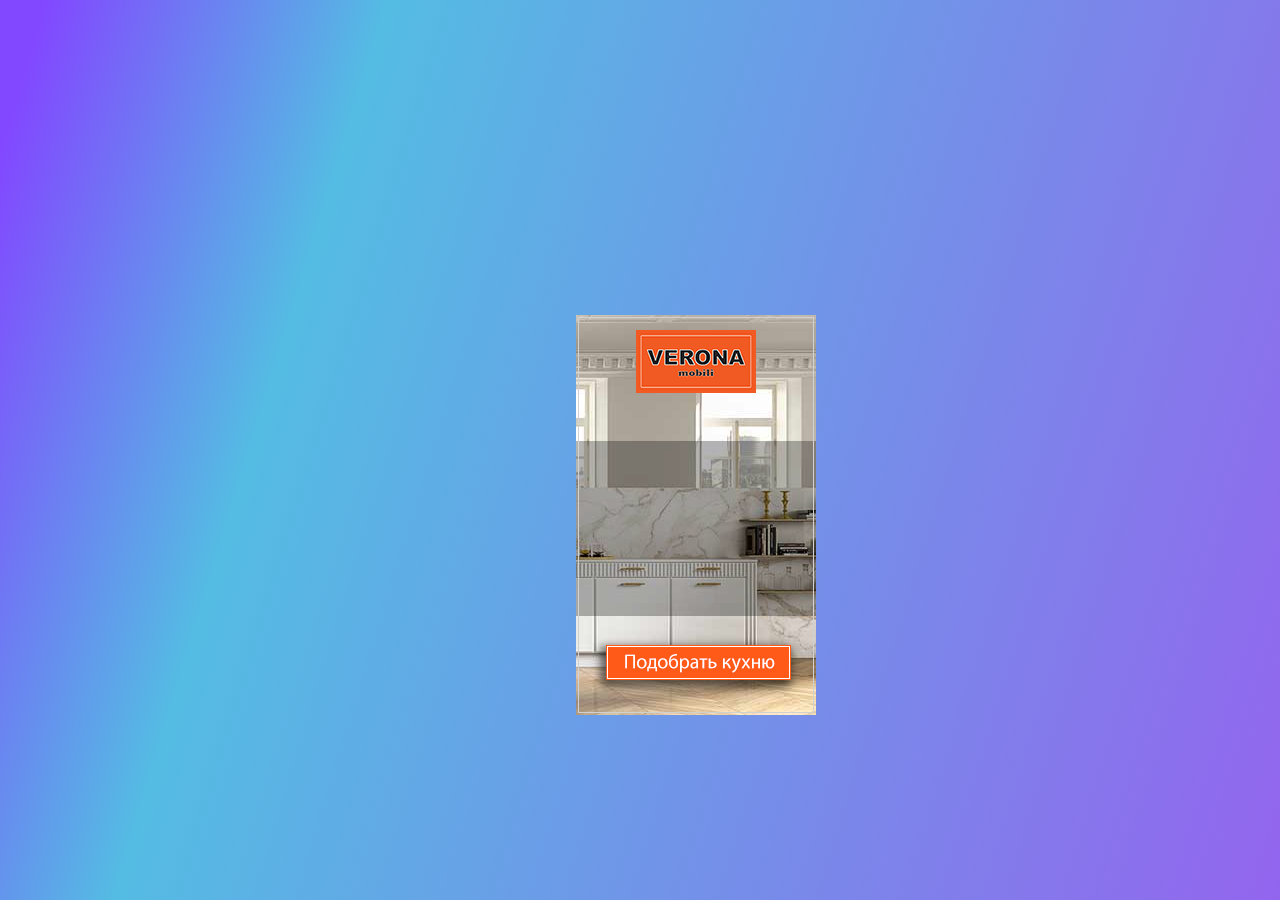
<file: мой сайт/Dolce_vita_240_400_v1.1/index.html>
<!DOCTYPE html>
<html><head><meta name="GCD" content="YTk3ODQ3ZWZhN2I4NzZmMzBkNTEwYjJl758ca4bbdfbd2b65471dbcc5b6f86418"/>
  <meta charset="utf-8">
  <meta name="generator" content="Google Web Designer 14.0.4.1108">
  <meta name="template" content="Banner 3.0.0">
  <meta name="environment" content="gwd-genericad">
  <meta name="ad.size" content="width=240,height=400">
  <title>Verona</title>
  <meta name="viewport" content="width=device-width, initial-scale=1.0">
  <style>gwd-page{display:block}.gwd-inactive{visibility:hidden}</style>
  <style>.gwd-pagedeck{position:relative;display:block}.gwd-pagedeck>.gwd-page.transparent{opacity:0}.gwd-pagedeck>.gwd-page{position:absolute;top:35%;left:45%;-webkit-transition-property:-webkit-transform,opacity;-moz-transition-property:transform,opacity;transition-property:transform,opacity}.gwd-pagedeck>.gwd-page.linear{transition-timing-function:linear}.gwd-pagedeck>.gwd-page.ease-in{transition-timing-function:ease-in}.gwd-pagedeck>.gwd-page.ease-out{transition-timing-function:ease-out}.gwd-pagedeck>.gwd-page.ease{transition-timing-function:ease}.gwd-pagedeck>.gwd-page.ease-in-out{transition-timing-function:ease-in-out}.linear *,.ease-in *,.ease-out *,.ease *,.ease-in-out *{-webkit-transform:translateZ(0);transform:translateZ(0)}</style>
  <style>gwd-image.scaled-proportionally>div.intermediate-element>img{background-repeat:no-repeat;background-position:center}gwd-image{display:inline-block}gwd-image>div.intermediate-element{width:100%;height:100%}gwd-image>div.intermediate-element>img{display:block;width:100%;height:100%}</style>
  <style>gwd-taparea{display:block;cursor:pointer;background-color:rgba(0,0,0,0);-webkit-user-select:none;-moz-user-select:none;-ms-user-select:none;user-select:none}</style>
  <style type="text/css" id="gwd-lightbox-style">.gwd-lightbox{overflow:hidden}</style>
  <style type="text/css" id="gwd-text-style">p{margin:0px}h1{margin:0px;text-shadow:black 1px 1px 2px}h2{margin:0px;text-shadow:black 1px 1px 2px}h3{margin:0px;text-shadow:black 1px 1px 2px}</style>
  <style type="text/css">html,body{background: linear-gradient(287deg, rgba(147,101,238,1) 0%, rgba(84,188,227,1) 75%, rgba(130,72,255,1) 97%); width:100%;height:100%;margin:0px}.gwd-page-container{position:relative;width:100%;height:100%}.gwd-page-content{background-color:transparent;transform:matrix3d(1, 0, 0, 0, 0, 1, 0, 0, 0, 0, 1, 0, 0, 0, 0, 1);-webkit-transform:matrix3d(1, 0, 0, 0, 0, 1, 0, 0, 0, 0, 1, 0, 0, 0, 0, 1);-moz-transform:matrix3d(1, 0, 0, 0, 0, 1, 0, 0, 0, 0, 1, 0, 0, 0, 0, 1);perspective:1400px;-webkit-perspective:1400px;-moz-perspective:1400px;transform-style:preserve-3d;-webkit-transform-style:preserve-3d;-moz-transform-style:preserve-3d;position:absolute}.gwd-page-wrapper{background-color:#fff;position:absolute;transform:translateZ(0);-webkit-transform:translateZ(0);-moz-transform:translateZ(0)}.gwd-page-size{width:240px;height:400px}.gwd-span-1k3t{position:absolute;text-align:center;text-shadow:black 2px 2px 2px;font-family:Verdana;transform-style:preserve-3d;-webkit-transform-style:preserve-3d;-moz-transform-style:preserve-3d;opacity:0;top:44.25%;height:11.75%;left:0%;width:90%;transform:translate3d(12px, -99px, 0);-webkit-transform:translate3d(12px, -99px, 0);-moz-transform:translate3d(12px, -99px, 0);mix-blend-mode:normal;color:#c7c7c7}@keyframes gwd-gen-vu2fgwdanimation_gwd-keyframes{0%{transform:translate3d(12px, -99px, 0);-webkit-transform:translate3d(12px, -99px, 0);-moz-transform:translate3d(12px, -99px, 0);opacity:0;mix-blend-mode:normal;animation-timing-function:linear;-webkit-animation-timing-function:linear;-moz-animation-timing-function:linear}100%{transform:translate3d(12px, -51px, 0);-webkit-transform:translate3d(12px, -51px, 0);-moz-transform:translate3d(12px, -51px, 0);opacity:1;mix-blend-mode:normal;animation-timing-function:linear;-webkit-animation-timing-function:linear;-moz-animation-timing-function:linear}}@-webkit-keyframes gwd-gen-vu2fgwdanimation_gwd-keyframes{0%{-webkit-transform:translate3d(12px, -99px, 0);opacity:0;mix-blend-mode:normal;-webkit-animation-timing-function:linear}100%{-webkit-transform:translate3d(12px, -51px, 0);opacity:1;mix-blend-mode:normal;-webkit-animation-timing-function:linear}}@-moz-keyframes gwd-gen-vu2fgwdanimation_gwd-keyframes{0%{-moz-transform:translate3d(12px, -99px, 0);opacity:0;mix-blend-mode:normal;-moz-animation-timing-function:linear}100%{-moz-transform:translate3d(12px, -51px, 0);opacity:1;mix-blend-mode:normal;-moz-animation-timing-function:linear}}#page1.gwd-play-animation .gwd-gen-vu2fgwdanimation{animation:.5s linear 0s 1 normal forwards gwd-gen-vu2fgwdanimation_gwd-keyframes;-webkit-animation:.5s linear 0s 1 normal forwards gwd-gen-vu2fgwdanimation_gwd-keyframes;-moz-animation:.5s linear 0s 1 normal forwards gwd-gen-vu2fgwdanimation_gwd-keyframes}.gwd-image-17nt{position:absolute;width:120px;height:63px;left:60px;top:15px}.gwd-span-ow0j{position:absolute;left:20px;top:296px;width:200px;height:43px;text-align:center;text-shadow:black 2px 2px 2px;font-family:Verdana;opacity:0;transform-style:preserve-3d;-webkit-transform-style:preserve-3d;-moz-transform-style:preserve-3d;transform:translate3d(0, 0, 0);-webkit-transform:translate3d(0, 0, 0);-moz-transform:translate3d(0, 0, 0);color:#000;font-size:18px;font-weight:normal}.gwd-span-6rvd{font-size:22px;color:#fff;font-weight:normal}@keyframes gwd-gen-11digwdanimation_gwd-keyframes{0%{transform:translate3d(0, 0, 0);-webkit-transform:translate3d(0, 0, 0);-moz-transform:translate3d(0, 0, 0);opacity:0;color:#fff;animation-timing-function:linear;-webkit-animation-timing-function:linear;-moz-animation-timing-function:linear}11.1111%{transform:translate3d(0, -70px, 0);-webkit-transform:translate3d(0, -70px, 0);-moz-transform:translate3d(0, -70px, 0);opacity:1;color:#fff;animation-timing-function:ease-in-out;-webkit-animation-timing-function:ease-in-out;-moz-animation-timing-function:ease-in-out}22.2222%{transform:translate3d(0, -70px, 0);-webkit-transform:translate3d(0, -70px, 0);-moz-transform:translate3d(0, -70px, 0);opacity:1;color:#fff;animation-timing-function:linear;-webkit-animation-timing-function:linear;-moz-animation-timing-function:linear}95.5556%{transform:translate3d(0, -70px, 0);-webkit-transform:translate3d(0, -70px, 0);-moz-transform:translate3d(0, -70px, 0);opacity:1;color:#fff;animation-timing-function:linear;-webkit-animation-timing-function:linear;-moz-animation-timing-function:linear}100%{transform:translate3d(0, -70px, 0);-webkit-transform:translate3d(0, -70px, 0);-moz-transform:translate3d(0, -70px, 0);opacity:0;color:#fff;animation-timing-function:linear;-webkit-animation-timing-function:linear;-moz-animation-timing-function:linear}}@-webkit-keyframes gwd-gen-11digwdanimation_gwd-keyframes{0%{-webkit-transform:translate3d(0, 0, 0);opacity:0;color:#fff;-webkit-animation-timing-function:linear}11.1111%{-webkit-transform:translate3d(0, -70px, 0);opacity:1;color:#fff;-webkit-animation-timing-function:ease-in-out}22.2222%{-webkit-transform:translate3d(0, -70px, 0);opacity:1;color:#fff;-webkit-animation-timing-function:linear}95.5556%{-webkit-transform:translate3d(0, -70px, 0);opacity:1;color:#fff;-webkit-animation-timing-function:linear}100%{-webkit-transform:translate3d(0, -70px, 0);opacity:0;color:#fff;-webkit-animation-timing-function:linear}}@-moz-keyframes gwd-gen-11digwdanimation_gwd-keyframes{0%{-moz-transform:translate3d(0, 0, 0);opacity:0;color:#fff;-moz-animation-timing-function:linear}11.1111%{-moz-transform:translate3d(0, -70px, 0);opacity:1;color:#fff;-moz-animation-timing-function:ease-in-out}22.2222%{-moz-transform:translate3d(0, -70px, 0);opacity:1;color:#fff;-moz-animation-timing-function:linear}95.5556%{-moz-transform:translate3d(0, -70px, 0);opacity:1;color:#fff;-moz-animation-timing-function:linear}100%{-moz-transform:translate3d(0, -70px, 0);opacity:0;color:#fff;-moz-animation-timing-function:linear}}#page1.gwd-play-animation .gwd-gen-11digwdanimation{animation:4.5s linear 0s 1 normal forwards gwd-gen-11digwdanimation_gwd-keyframes;-webkit-animation:4.5s linear 0s 1 normal forwards gwd-gen-11digwdanimation_gwd-keyframes;-moz-animation:4.5s linear 0s 1 normal forwards gwd-gen-11digwdanimation_gwd-keyframes}.gwd-span-1k88{position:absolute;top:305px;height:34px;left:20px;transform-origin:50% 50% 0px;-webkit-transform-origin:50% 50% 0px;-moz-transform-origin:50% 50% 0px;font-family:Verdana;text-align:center;text-shadow:black 2px 2px 2px;width:200px;transform-style:preserve-3d;-webkit-transform-style:preserve-3d;-moz-transform-style:preserve-3d;transform:translate3d(0, 0, 0);-webkit-transform:translate3d(0, 0, 0);-moz-transform:translate3d(0, 0, 0);opacity:0;font-size:18px;color:#fff;font-weight:normal}@keyframes gwd-gen-1qrlgwdanimation_gwd-keyframes{0%{opacity:0;transform:translate3d(0, 0, 0);-webkit-transform:translate3d(0, 0, 0);-moz-transform:translate3d(0, 0, 0);font-size:18px;color:#fff;animation-timing-function:linear;-webkit-animation-timing-function:linear;-moz-animation-timing-function:linear}75%{opacity:0;transform:translate3d(0, 0, 0);-webkit-transform:translate3d(0, 0, 0);-moz-transform:translate3d(0, 0, 0);font-size:18px;color:#fff;animation-timing-function:ease-in-out;-webkit-animation-timing-function:ease-in-out;-moz-animation-timing-function:ease-in-out}91.6667%{opacity:1;transform:translate3d(0, -63px, 0);-webkit-transform:translate3d(0, -63px, 0);-moz-transform:translate3d(0, -63px, 0);font-size:18px;color:#fff;animation-timing-function:linear;-webkit-animation-timing-function:linear;-moz-animation-timing-function:linear}100%{opacity:1;transform:translate3d(0, -67px, 0);-webkit-transform:translate3d(0, -67px, 0);-moz-transform:translate3d(0, -67px, 0);font-size:18px;color:#fff;animation-timing-function:linear;-webkit-animation-timing-function:linear;-moz-animation-timing-function:linear}}@-webkit-keyframes gwd-gen-1qrlgwdanimation_gwd-keyframes{0%{opacity:0;-webkit-transform:translate3d(0, 0, 0);font-size:18px;color:#fff;-webkit-animation-timing-function:linear}75%{opacity:0;-webkit-transform:translate3d(0, 0, 0);font-size:18px;color:#fff;-webkit-animation-timing-function:ease-in-out}91.6667%{opacity:1;-webkit-transform:translate3d(0, -63px, 0);font-size:18px;color:#fff;-webkit-animation-timing-function:linear}100%{opacity:1;-webkit-transform:translate3d(0, -67px, 0);font-size:18px;color:#fff;-webkit-animation-timing-function:linear}}@-moz-keyframes gwd-gen-1qrlgwdanimation_gwd-keyframes{0%{opacity:0;-moz-transform:translate3d(0, 0, 0);font-size:18px;color:#fff;-moz-animation-timing-function:linear}75%{opacity:0;-moz-transform:translate3d(0, 0, 0);font-size:18px;color:#fff;-moz-animation-timing-function:ease-in-out}91.6667%{opacity:1;-moz-transform:translate3d(0, -63px, 0);font-size:18px;color:#fff;-moz-animation-timing-function:linear}100%{opacity:1;-moz-transform:translate3d(0, -67px, 0);font-size:18px;color:#fff;-moz-animation-timing-function:linear}}#page1.gwd-play-animation .gwd-gen-1qrlgwdanimation{animation:6s linear 0s 1 normal forwards gwd-gen-1qrlgwdanimation_gwd-keyframes;-webkit-animation:6s linear 0s 1 normal forwards gwd-gen-1qrlgwdanimation_gwd-keyframes;-moz-animation:6s linear 0s 1 normal forwards gwd-gen-1qrlgwdanimation_gwd-keyframes}.gwd-image-4rng{position:absolute;width:240px;height:400px;left:0px;top:0px}.gwd-taparea-1ktd{position:absolute;width:240px;height:400px;left:0px;top:0px}.gwd-span-u42a{font-size:24px}.gwd-image-nlgx{position:absolute;width:209px;height:59px;left:15px;top:322px}.gwd-image-byv9{position:absolute;width:640px;height:400px;top:0px;left:-400px;transform-style:preserve-3d;-webkit-transform-style:preserve-3d;-moz-transform-style:preserve-3d;transform:translate3d(0, 0, 0);-webkit-transform:translate3d(0, 0, 0);-moz-transform:translate3d(0, 0, 0);opacity:1}@keyframes gwd-gen-172vgwdanimation_gwd-keyframes{0%{transform:translate3d(0, 0, 0);-webkit-transform:translate3d(0, 0, 0);-moz-transform:translate3d(0, 0, 0);opacity:1;animation-timing-function:ease-in-out;-webkit-animation-timing-function:ease-in-out;-moz-animation-timing-function:ease-in-out}93.3333%{transform:translate3d(399px, 0, 0);-webkit-transform:translate3d(399px, 0, 0);-moz-transform:translate3d(399px, 0, 0);opacity:1;animation-timing-function:ease-in-out;-webkit-animation-timing-function:ease-in-out;-moz-animation-timing-function:ease-in-out}100%{transform:translate3d(399px, 0, 0);-webkit-transform:translate3d(399px, 0, 0);-moz-transform:translate3d(399px, 0, 0);opacity:0;animation-timing-function:ease-in-out;-webkit-animation-timing-function:ease-in-out;-moz-animation-timing-function:ease-in-out}}@-webkit-keyframes gwd-gen-172vgwdanimation_gwd-keyframes{0%{-webkit-transform:translate3d(0, 0, 0);opacity:1;-webkit-animation-timing-function:ease-in-out}93.3333%{-webkit-transform:translate3d(399px, 0, 0);opacity:1;-webkit-animation-timing-function:ease-in-out}100%{-webkit-transform:translate3d(399px, 0, 0);opacity:0;-webkit-animation-timing-function:ease-in-out}}@-moz-keyframes gwd-gen-172vgwdanimation_gwd-keyframes{0%{-moz-transform:translate3d(0, 0, 0);opacity:1;-moz-animation-timing-function:ease-in-out}93.3333%{-moz-transform:translate3d(399px, 0, 0);opacity:1;-moz-animation-timing-function:ease-in-out}100%{-moz-transform:translate3d(399px, 0, 0);opacity:0;-moz-animation-timing-function:ease-in-out}}#page1.gwd-play-animation .gwd-gen-172vgwdanimation{animation:4.5s linear 0s 1 normal forwards gwd-gen-172vgwdanimation_gwd-keyframes;-webkit-animation:4.5s linear 0s 1 normal forwards gwd-gen-172vgwdanimation_gwd-keyframes;-moz-animation:4.5s linear 0s 1 normal forwards gwd-gen-172vgwdanimation_gwd-keyframes}.gwd-image-11uc{position:absolute;width:640px;height:400px;left:-1px;top:0px;transform-style:preserve-3d;-webkit-transform-style:preserve-3d;-moz-transform-style:preserve-3d;transform:translate3d(0, 0, 0);-webkit-transform:translate3d(0, 0, 0);-moz-transform:translate3d(0, 0, 0)}@keyframes gwd-gen-ay8igwdanimation_gwd-keyframes{0%{transform:translate3d(0, 0, 0);-webkit-transform:translate3d(0, 0, 0);-moz-transform:translate3d(0, 0, 0);animation-timing-function:ease-in-out;-webkit-animation-timing-function:ease-in-out;-moz-animation-timing-function:ease-in-out}100%{transform:translate3d(-320px, 0, 0);-webkit-transform:translate3d(-320px, 0, 0);-moz-transform:translate3d(-320px, 0, 0);animation-timing-function:linear;-webkit-animation-timing-function:linear;-moz-animation-timing-function:linear}}@-webkit-keyframes gwd-gen-ay8igwdanimation_gwd-keyframes{0%{-webkit-transform:translate3d(0, 0, 0);-webkit-animation-timing-function:ease-in-out}100%{-webkit-transform:translate3d(-320px, 0, 0);-webkit-animation-timing-function:linear}}@-moz-keyframes gwd-gen-ay8igwdanimation_gwd-keyframes{0%{-moz-transform:translate3d(0, 0, 0);-moz-animation-timing-function:ease-in-out}100%{-moz-transform:translate3d(-320px, 0, 0);-moz-animation-timing-function:linear}}#page1.gwd-play-animation .gwd-gen-ay8igwdanimation{animation:8s linear 0s 1 normal forwards gwd-gen-ay8igwdanimation_gwd-keyframes;-webkit-animation:8s linear 0s 1 normal forwards gwd-gen-ay8igwdanimation_gwd-keyframes;-moz-animation:8s linear 0s 1 normal forwards gwd-gen-ay8igwdanimation_gwd-keyframes}.gwd-image-1jc6{position:absolute;width:240px;height:175px;left:0px;top:126px}</style>
  <script data-source="googbase_min.js" data-version="4" data-exports-type="googbase">(function(){/*

 Copyright The Closure Library Authors.
 SPDX-License-Identifier: Apache-2.0
*/
(window.goog=window.goog||{}).inherits=function(a,c){function d(){}d.prototype=c.prototype;a.h=c.prototype;a.prototype=new d;a.prototype.constructor=a;a.g=function(f,g,h){for(var e=Array(arguments.length-2),b=2;b<arguments.length;b++)e[b-2]=arguments[b];return c.prototype[g].apply(f,e)}};}).call(this);
</script>
  <script data-source="gwd_webcomponents_v1_min.js" data-version="2" data-exports-type="gwd_webcomponents_v1">/*

 Copyright The Closure Library Authors.
 SPDX-License-Identifier: Apache-2.0
*/
/*

 Copyright (c) 2016 The Polymer Project Authors. All rights reserved.
 This code may only be used under the BSD style license found at
 http://polymer.github.io/LICENSE.txt The complete set of authors may be found
 at http://polymer.github.io/AUTHORS.txt The complete set of contributors may
 be found at http://polymer.github.io/CONTRIBUTORS.txt Code distributed by
 Google as part of the polymer project is also subject to an additional IP
 rights grant found at http://polymer.github.io/PATENTS.txt
*/
(function(){if(void 0!==window.Reflect&&void 0!==window.customElements&&!window.customElements.polyfillWrapFlushCallback){var BuiltInHTMLElement=HTMLElement;window.HTMLElement=function(){return Reflect.construct(BuiltInHTMLElement,[],this.constructor)};HTMLElement.prototype=BuiltInHTMLElement.prototype;HTMLElement.prototype.constructor=HTMLElement;Object.setPrototypeOf(HTMLElement,BuiltInHTMLElement)}})();
(function(){/*

 Copyright The Closure Library Authors.
 SPDX-License-Identifier: Apache-2.0
*/
var n;/*

 Copyright (c) 2016 The Polymer Project Authors. All rights reserved.
 This code may only be used under the BSD style license found at
 http://polymer.github.io/LICENSE.txt The complete set of authors may be found
 at http://polymer.github.io/AUTHORS.txt The complete set of contributors may
 be found at http://polymer.github.io/CONTRIBUTORS.txt Code distributed by
 Google as part of the polymer project is also subject to an additional IP
 rights grant found at http://polymer.github.io/PATENTS.txt
*/
var p=window.Document.prototype.createElement,q=window.Document.prototype.createElementNS,aa=window.Document.prototype.importNode,ba=window.Document.prototype.prepend,ca=window.Document.prototype.append,da=window.DocumentFragment.prototype.prepend,ea=window.DocumentFragment.prototype.append,r=window.Node.prototype.cloneNode,t=window.Node.prototype.appendChild,u=window.Node.prototype.insertBefore,v=window.Node.prototype.removeChild,w=window.Node.prototype.replaceChild,x=Object.getOwnPropertyDescriptor(window.Node.prototype,
"textContent"),z=window.Element.prototype.attachShadow,A=Object.getOwnPropertyDescriptor(window.Element.prototype,"innerHTML"),B=window.Element.prototype.getAttribute,C=window.Element.prototype.setAttribute,D=window.Element.prototype.removeAttribute,E=window.Element.prototype.getAttributeNS,F=window.Element.prototype.setAttributeNS,G=window.Element.prototype.removeAttributeNS,H=window.Element.prototype.insertAdjacentElement,fa=window.Element.prototype.insertAdjacentHTML,ha=window.Element.prototype.prepend,
ia=window.Element.prototype.append,ja=window.Element.prototype.before,ka=window.Element.prototype.after,la=window.Element.prototype.replaceWith,ma=window.Element.prototype.remove,na=window.HTMLElement,I=Object.getOwnPropertyDescriptor(window.HTMLElement.prototype,"innerHTML"),oa=window.HTMLElement.prototype.insertAdjacentElement,pa=window.HTMLElement.prototype.insertAdjacentHTML;var qa=function(){var a=new Set;"annotation-xml color-profile font-face font-face-src font-face-uri font-face-format font-face-name missing-glyph".split(" ").forEach(function(b){return a.add(b)});return a}();function ra(a){var b=qa.has(a);a=/^[a-z][.0-9_a-z]*-[-.0-9_a-z]*$/.test(a);return!b&&a}var sa=document.contains?document.contains.bind(document):document.documentElement.contains.bind(document.documentElement);
function J(a){var b=a.isConnected;if(void 0!==b)return b;if(sa(a))return!0;for(;a&&!(a.__CE_isImportDocument||a instanceof Document);)a=a.parentNode||(window.ShadowRoot&&a instanceof ShadowRoot?a.host:void 0);return!(!a||!(a.__CE_isImportDocument||a instanceof Document))}function K(a){var b=a.children;if(b)return Array.prototype.slice.call(b);b=[];for(a=a.firstChild;a;a=a.nextSibling)a.nodeType===Node.ELEMENT_NODE&&b.push(a);return b}
function L(a,b){for(;b&&b!==a&&!b.nextSibling;)b=b.parentNode;return b&&b!==a?b.nextSibling:null}
function M(a,b,c){for(var e=a;e;){if(e.nodeType===Node.ELEMENT_NODE){var d=e;b(d);var f=d.localName;if("link"===f&&"import"===d.getAttribute("rel")){e=d.import;void 0===c&&(c=new Set);if(e instanceof Node&&!c.has(e))for(c.add(e),e=e.firstChild;e;e=e.nextSibling)M(e,b,c);e=L(a,d);continue}else if("template"===f){e=L(a,d);continue}if(d=d.__CE_shadowRoot)for(d=d.firstChild;d;d=d.nextSibling)M(d,b,c)}e=e.firstChild?e.firstChild:L(a,e)}};function ta(){var a=!(null===N||void 0===N||!N.noDocumentConstructionObserver),b=!(null===N||void 0===N||!N.shadyDomFastWalk);this.j=[];this.B=[];this.i=!1;this.shadyDomFastWalk=b;this.O=!a}function O(a,b,c,e){var d=window.ShadyDOM;if(a.shadyDomFastWalk&&d&&d.inUse){if(b.nodeType===Node.ELEMENT_NODE&&c(b),b.querySelectorAll)for(a=d.nativeMethods.querySelectorAll.call(b,"*"),b=0;b<a.length;b++)c(a[b])}else M(b,c,e)}function ua(a,b){a.i=!0;a.j.push(b)}function va(a,b){a.i=!0;a.B.push(b)}
function P(a,b){a.i&&O(a,b,function(c){return Q(a,c)})}function Q(a,b){if(a.i&&!b.__CE_patched){b.__CE_patched=!0;for(var c=0;c<a.j.length;c++)a.j[c](b);for(c=0;c<a.B.length;c++)a.B[c](b)}}function R(a,b){var c=[];O(a,b,function(d){return c.push(d)});for(b=0;b<c.length;b++){var e=c[b];1===e.__CE_state?a.connectedCallback(e):S(a,e)}}function T(a,b){var c=[];O(a,b,function(d){return c.push(d)});for(b=0;b<c.length;b++){var e=c[b];1===e.__CE_state&&a.disconnectedCallback(e)}}
function U(a,b,c){c=void 0===c?{}:c;var e=c.P,d=c.upgrade||function(g){return S(a,g)},f=[];O(a,b,function(g){a.i&&Q(a,g);if("link"===g.localName&&"import"===g.getAttribute("rel")){var h=g.import;h instanceof Node&&(h.__CE_isImportDocument=!0,h.__CE_registry=document.__CE_registry);h&&"complete"===h.readyState?h.__CE_documentLoadHandled=!0:g.addEventListener("load",function(){var k=g.import;if(!k.__CE_documentLoadHandled){k.__CE_documentLoadHandled=!0;var l=new Set;e&&(e.forEach(function(m){return l.add(m)}),
l.delete(k));U(a,k,{P:l,upgrade:d})}})}else f.push(g)},e);for(b=0;b<f.length;b++)d(f[b])}function S(a,b){try{var c=a.K(b.ownerDocument,b.localName);c&&a.M(b,c)}catch(e){V(e)}}n=ta.prototype;
n.M=function(a,b){if(void 0===a.__CE_state){b.constructionStack.push(a);try{try{if(new b.constructorFunction!==a)throw Error("The custom element constructor did not produce the element being upgraded.");}finally{b.constructionStack.pop()}}catch(f){throw a.__CE_state=2,f;}a.__CE_state=1;a.__CE_definition=b;if(b.attributeChangedCallback&&a.hasAttributes()){b=b.observedAttributes;for(var c=0;c<b.length;c++){var e=b[c],d=a.getAttribute(e);null!==d&&this.attributeChangedCallback(a,e,null,d,null)}}J(a)&&
this.connectedCallback(a)}};n.connectedCallback=function(a){var b=a.__CE_definition;if(b.connectedCallback)try{b.connectedCallback.call(a)}catch(c){V(c)}};n.disconnectedCallback=function(a){var b=a.__CE_definition;if(b.disconnectedCallback)try{b.disconnectedCallback.call(a)}catch(c){V(c)}};n.attributeChangedCallback=function(a,b,c,e,d){var f=a.__CE_definition;if(f.attributeChangedCallback&&-1<f.observedAttributes.indexOf(b))try{f.attributeChangedCallback.call(a,b,c,e,d)}catch(g){V(g)}};
n.K=function(a,b){var c=a.__CE_registry;if(c&&(a.defaultView||a.__CE_isImportDocument))return W(c,b)};
function wa(a,b,c,e){var d=b.__CE_registry;if(d&&(null===e||"http://www.w3.org/1999/xhtml"===e)&&(d=W(d,c)))try{var f=new d.constructorFunction;if(void 0===f.__CE_state||void 0===f.__CE_definition)throw Error("Failed to construct '"+c+"': The returned value was not constructed with the HTMLElement constructor.");if("http://www.w3.org/1999/xhtml"!==f.namespaceURI)throw Error("Failed to construct '"+c+"': The constructed element's namespace must be the HTML namespace.");if(f.hasAttributes())throw Error("Failed to construct '"+
c+"': The constructed element must not have any attributes.");if(null!==f.firstChild)throw Error("Failed to construct '"+c+"': The constructed element must not have any children.");if(null!==f.parentNode)throw Error("Failed to construct '"+c+"': The constructed element must not have a parent node.");if(f.ownerDocument!==b)throw Error("Failed to construct '"+c+"': The constructed element's owner document is incorrect.");if(f.localName!==c)throw Error("Failed to construct '"+c+"': The constructed element's local name is incorrect.");
return f}catch(g){return V(g),b=null===e?p.call(b,c):q.call(b,e,c),Object.setPrototypeOf(b,HTMLUnknownElement.prototype),b.__CE_state=2,b.__CE_definition=void 0,Q(a,b),b}b=null===e?p.call(b,c):q.call(b,e,c);Q(a,b);return b}
function V(a){var b=a.message,c=a.sourceURL||a.fileName||"",e=a.line||a.lineNumber||0,d=a.column||a.columnNumber||0,f=void 0;void 0===ErrorEvent.prototype.initErrorEvent?f=new ErrorEvent("error",{cancelable:!0,message:b,filename:c,lineno:e,colno:d,error:a}):(f=document.createEvent("ErrorEvent"),f.initErrorEvent("error",!1,!0,b,c,e),f.preventDefault=function(){Object.defineProperty(this,"defaultPrevented",{configurable:!0,get:function(){return!0}})});void 0===f.error&&Object.defineProperty(f,"error",
{configurable:!0,enumerable:!0,get:function(){return a}});window.dispatchEvent(f);f.defaultPrevented||console.error(a)};function xa(){var a=this;this.I=void 0;this.H=new Promise(function(b){a.L=b})}xa.prototype.resolve=function(a){if(this.I)throw Error("Already resolved.");this.I=a;this.L(a)};function X(a){var b=document;this.u=void 0;this.g=a;this.l=b;U(this.g,this.l);"loading"===this.l.readyState&&(this.u=new MutationObserver(this.J.bind(this)),this.u.observe(this.l,{childList:!0,subtree:!0}))}X.prototype.disconnect=function(){this.u&&this.u.disconnect()};X.prototype.J=function(a){var b=this.l.readyState;"interactive"!==b&&"complete"!==b||this.disconnect();for(b=0;b<a.length;b++)for(var c=a[b].addedNodes,e=0;e<c.length;e++)U(this.g,c[e])};function Y(a){this.o=new Map;this.s=new Map;this.D=new Map;this.A=!1;this.C=new Map;this.m=function(b){return b()};this.h=!1;this.v=[];this.g=a;this.F=a.O?new X(a):void 0}n=Y.prototype;n.N=function(a,b){var c=this;if(!(b instanceof Function))throw new TypeError("Custom element constructor getters must be functions.");ya(this,a);this.o.set(a,b);this.v.push(a);this.h||(this.h=!0,this.m(function(){return c.G()}))};
n.define=function(a,b){var c=this;if(!(b instanceof Function))throw new TypeError("Custom element constructors must be functions.");ya(this,a);za(this,a,b);this.v.push(a);this.h||(this.h=!0,this.m(function(){return c.G()}))};function ya(a,b){if(!ra(b))throw new SyntaxError("The element name '"+b+"' is not valid.");if(W(a,b))throw Error("A custom element with name '"+(b+"' has already been defined."));if(a.A)throw Error("A custom element is already being defined.");}
function za(a,b,c){a.A=!0;var e;try{var d=c.prototype;if(!(d instanceof Object))throw new TypeError("The custom element constructor's prototype is not an object.");var f=function(m){var y=d[m];if(void 0!==y&&!(y instanceof Function))throw Error("The '"+m+"' callback must be a function.");return y};var g=f("connectedCallback");var h=f("disconnectedCallback");var k=f("adoptedCallback");var l=(e=f("attributeChangedCallback"))&&c.observedAttributes||[]}catch(m){throw m;}finally{a.A=!1}c={localName:b,
constructorFunction:c,connectedCallback:g,disconnectedCallback:h,adoptedCallback:k,attributeChangedCallback:e,observedAttributes:l,constructionStack:[]};a.s.set(b,c);a.D.set(c.constructorFunction,c);return c}n.upgrade=function(a){U(this.g,a)};
n.G=function(){var a=this;if(!1!==this.h){this.h=!1;for(var b=[],c=this.v,e=new Map,d=0;d<c.length;d++)e.set(c[d],[]);U(this.g,document,{upgrade:function(k){if(void 0===k.__CE_state){var l=k.localName,m=e.get(l);m?m.push(k):a.s.has(l)&&b.push(k)}}});for(d=0;d<b.length;d++)S(this.g,b[d]);for(d=0;d<c.length;d++){for(var f=c[d],g=e.get(f),h=0;h<g.length;h++)S(this.g,g[h]);(f=this.C.get(f))&&f.resolve(void 0)}c.length=0}};n.get=function(a){if(a=W(this,a))return a.constructorFunction};
n.whenDefined=function(a){if(!ra(a))return Promise.reject(new SyntaxError("'"+a+"' is not a valid custom element name."));var b=this.C.get(a);if(b)return b.H;b=new xa;this.C.set(a,b);var c=this.s.has(a)||this.o.has(a);a=-1===this.v.indexOf(a);c&&a&&b.resolve(void 0);return b.H};n.polyfillWrapFlushCallback=function(a){this.F&&this.F.disconnect();var b=this.m;this.m=function(c){return a(function(){return b(c)})}};
function W(a,b){var c=a.s.get(b);if(c)return c;if(c=a.o.get(b)){a.o.delete(b);try{return za(a,b,c())}catch(e){V(e)}}}window.CustomElementRegistry=Y;Y.prototype.define=Y.prototype.define;Y.prototype.upgrade=Y.prototype.upgrade;Y.prototype.get=Y.prototype.get;Y.prototype.whenDefined=Y.prototype.whenDefined;Y.prototype.polyfillDefineLazy=Y.prototype.N;Y.prototype.polyfillWrapFlushCallback=Y.prototype.polyfillWrapFlushCallback;function Z(a,b,c){function e(d){return function(f){for(var g=[],h=0;h<arguments.length;++h)g[h-0]=arguments[h];h=[];for(var k=[],l=0;l<g.length;l++){var m=g[l];m instanceof Element&&J(m)&&k.push(m);if(m instanceof DocumentFragment)for(m=m.firstChild;m;m=m.nextSibling)h.push(m);else h.push(m)}d.apply(this,g);for(g=0;g<k.length;g++)T(a,k[g]);if(J(this))for(g=0;g<h.length;g++)k=h[g],k instanceof Element&&R(a,k)}}void 0!==c.prepend&&(b.prepend=e(c.prepend));void 0!==c.append&&(b.append=e(c.append))};function Aa(a){Document.prototype.createElement=function(b){return wa(a,this,b,null)};Document.prototype.importNode=function(b,c){b=aa.call(this,b,!!c);this.__CE_registry?U(a,b):P(a,b);return b};Document.prototype.createElementNS=function(b,c){return wa(a,this,c,b)};Z(a,Document.prototype,{prepend:ba,append:ca})};function Ba(a){function b(e){return function(d){for(var f=[],g=0;g<arguments.length;++g)f[g-0]=arguments[g];g=[];for(var h=[],k=0;k<f.length;k++){var l=f[k];l instanceof Element&&J(l)&&h.push(l);if(l instanceof DocumentFragment)for(l=l.firstChild;l;l=l.nextSibling)g.push(l);else g.push(l)}e.apply(this,f);for(f=0;f<h.length;f++)T(a,h[f]);if(J(this))for(f=0;f<g.length;f++)h=g[f],h instanceof Element&&R(a,h)}}var c=Element.prototype;void 0!==ja&&(c.before=b(ja));void 0!==ka&&(c.after=b(ka));void 0!==
la&&(c.replaceWith=function(e){for(var d=[],f=0;f<arguments.length;++f)d[f-0]=arguments[f];f=[];for(var g=[],h=0;h<d.length;h++){var k=d[h];k instanceof Element&&J(k)&&g.push(k);if(k instanceof DocumentFragment)for(k=k.firstChild;k;k=k.nextSibling)f.push(k);else f.push(k)}h=J(this);la.apply(this,d);for(d=0;d<g.length;d++)T(a,g[d]);if(h)for(T(a,this),d=0;d<f.length;d++)g=f[d],g instanceof Element&&R(a,g)});void 0!==ma&&(c.remove=function(){var e=J(this);ma.call(this);e&&T(a,this)})};function Ca(a){function b(d,f){Object.defineProperty(d,"innerHTML",{enumerable:f.enumerable,configurable:!0,get:f.get,set:function(g){var h=this,k=void 0;J(this)&&(k=[],O(a,this,function(y){y!==h&&k.push(y)}));f.set.call(this,g);if(k)for(var l=0;l<k.length;l++){var m=k[l];1===m.__CE_state&&a.disconnectedCallback(m)}this.ownerDocument.__CE_registry?U(a,this):P(a,this);return g}})}function c(d,f){d.insertAdjacentElement=function(g,h){var k=J(h);g=f.call(this,g,h);k&&T(a,h);J(g)&&R(a,h);return g}}function e(d,
f){function g(h,k){for(var l=[];h!==k;h=h.nextSibling)l.push(h);for(k=0;k<l.length;k++)U(a,l[k])}d.insertAdjacentHTML=function(h,k){h=h.toLowerCase();if("beforebegin"===h){var l=this.previousSibling;f.call(this,h,k);g(l||this.parentNode.firstChild,this)}else if("afterbegin"===h)l=this.firstChild,f.call(this,h,k),g(this.firstChild,l);else if("beforeend"===h)l=this.lastChild,f.call(this,h,k),g(l||this.firstChild,null);else if("afterend"===h)l=this.nextSibling,f.call(this,h,k),g(this.nextSibling,l);
else throw new SyntaxError("The value provided ("+String(h)+") is not one of 'beforebegin', 'afterbegin', 'beforeend', or 'afterend'.");}}z&&(Element.prototype.attachShadow=function(d){d=z.call(this,d);if(a.i&&!d.__CE_patched){d.__CE_patched=!0;for(var f=0;f<a.j.length;f++)a.j[f](d)}return this.__CE_shadowRoot=d});A&&A.get?b(Element.prototype,A):I&&I.get?b(HTMLElement.prototype,I):va(a,function(d){b(d,{enumerable:!0,configurable:!0,get:function(){return r.call(this,!0).innerHTML},set:function(f){var g=
"template"===this.localName,h=g?this.content:this,k=q.call(document,this.namespaceURI,this.localName);for(k.innerHTML=f;0<h.childNodes.length;)v.call(h,h.childNodes[0]);for(f=g?k.content:k;0<f.childNodes.length;)t.call(h,f.childNodes[0])}})});Element.prototype.setAttribute=function(d,f){if(1!==this.__CE_state)return C.call(this,d,f);var g=B.call(this,d);C.call(this,d,f);f=B.call(this,d);a.attributeChangedCallback(this,d,g,f,null)};Element.prototype.setAttributeNS=function(d,f,g){if(1!==this.__CE_state)return F.call(this,
d,f,g);var h=E.call(this,d,f);F.call(this,d,f,g);g=E.call(this,d,f);a.attributeChangedCallback(this,f,h,g,d)};Element.prototype.removeAttribute=function(d){if(1!==this.__CE_state)return D.call(this,d);var f=B.call(this,d);D.call(this,d);null!==f&&a.attributeChangedCallback(this,d,f,null,null)};Element.prototype.removeAttributeNS=function(d,f){if(1!==this.__CE_state)return G.call(this,d,f);var g=E.call(this,d,f);G.call(this,d,f);var h=E.call(this,d,f);g!==h&&a.attributeChangedCallback(this,f,g,h,d)};
oa?c(HTMLElement.prototype,oa):H&&c(Element.prototype,H);pa?e(HTMLElement.prototype,pa):fa&&e(Element.prototype,fa);Z(a,Element.prototype,{prepend:ha,append:ia});Ba(a)};var Da={};function Ea(a){function b(){var c=this.constructor;var e=document.__CE_registry.D.get(c);if(!e)throw Error("Failed to construct a custom element: The constructor was not registered with `customElements`.");var d=e.constructionStack;if(0===d.length)return d=p.call(document,e.localName),Object.setPrototypeOf(d,c.prototype),d.__CE_state=1,d.__CE_definition=e,Q(a,d),d;var f=d.length-1,g=d[f];if(g===Da)throw Error("Failed to construct '"+e.localName+"': This element was already constructed.");d[f]=Da;
Object.setPrototypeOf(g,c.prototype);Q(a,g);return g}b.prototype=na.prototype;Object.defineProperty(HTMLElement.prototype,"constructor",{writable:!0,configurable:!0,enumerable:!1,value:b});window.HTMLElement=b};function Fa(a){function b(c,e){Object.defineProperty(c,"textContent",{enumerable:e.enumerable,configurable:!0,get:e.get,set:function(d){if(this.nodeType===Node.TEXT_NODE)e.set.call(this,d);else{var f=void 0;if(this.firstChild){var g=this.childNodes,h=g.length;if(0<h&&J(this)){f=Array(h);for(var k=0;k<h;k++)f[k]=g[k]}}e.set.call(this,d);if(f)for(d=0;d<f.length;d++)T(a,f[d])}}})}Node.prototype.insertBefore=function(c,e){if(c instanceof DocumentFragment){var d=K(c);c=u.call(this,c,e);if(J(this))for(e=
0;e<d.length;e++)R(a,d[e]);return c}d=c instanceof Element&&J(c);e=u.call(this,c,e);d&&T(a,c);J(this)&&R(a,c);return e};Node.prototype.appendChild=function(c){if(c instanceof DocumentFragment){var e=K(c);c=t.call(this,c);if(J(this))for(var d=0;d<e.length;d++)R(a,e[d]);return c}e=c instanceof Element&&J(c);d=t.call(this,c);e&&T(a,c);J(this)&&R(a,c);return d};Node.prototype.cloneNode=function(c){c=r.call(this,!!c);this.ownerDocument.__CE_registry?U(a,c):P(a,c);return c};Node.prototype.removeChild=function(c){var e=
c instanceof Element&&J(c),d=v.call(this,c);e&&T(a,c);return d};Node.prototype.replaceChild=function(c,e){if(c instanceof DocumentFragment){var d=K(c);c=w.call(this,c,e);if(J(this))for(T(a,e),e=0;e<d.length;e++)R(a,d[e]);return c}d=c instanceof Element&&J(c);var f=w.call(this,c,e),g=J(this);g&&T(a,e);d&&T(a,c);g&&R(a,c);return f};x&&x.get?b(Node.prototype,x):ua(a,function(c){b(c,{enumerable:!0,configurable:!0,get:function(){for(var e=[],d=this.firstChild;d;d=d.nextSibling)d.nodeType!==Node.COMMENT_NODE&&
e.push(d.textContent);return e.join("")},set:function(e){for(;this.firstChild;)v.call(this,this.firstChild);null!=e&&""!==e&&t.call(this,document.createTextNode(e))}})})};var N=window.customElements;function Ga(){var a=new ta;Ea(a);Aa(a);Z(a,DocumentFragment.prototype,{prepend:da,append:ea});Fa(a);Ca(a);a=new Y(a);document.__CE_registry=a;Object.defineProperty(window,"customElements",{configurable:!0,enumerable:!0,value:a})}N&&!N.forcePolyfill&&"function"==typeof N.define&&"function"==typeof N.get||Ga();window.__CE_installPolyfill=Ga;/*

Copyright (c) 2017 The Polymer Project Authors. All rights reserved.
This code may only be used under the BSD style license found at http://polymer.github.io/LICENSE.txt
The complete set of authors may be found at http://polymer.github.io/AUTHORS.txt
The complete set of contributors may be found at http://polymer.github.io/CONTRIBUTORS.txt
Code distributed by Google as part of the polymer project is also
subject to an additional IP rights grant found at http://polymer.github.io/PATENTS.txt
*/
})();
(function(){var b=window.document;window.WebComponents=window.WebComponents||{};var a=function(){window.removeEventListener("DOMContentLoaded",a);window.WebComponents.ready=!0;var c=b.createEvent("CustomEvent");c.initEvent("WebComponentsReady",!0,!0);setTimeout(function(){window.document.dispatchEvent(c)},0)};"complete"===b.readyState?a():window.addEventListener("DOMContentLoaded",a)})();
</script>
  <script data-source="gwdpage_min.js" data-version="13" data-exports-type="gwd-page">(function(){/*

 Copyright The Closure Library Authors.
 SPDX-License-Identifier: Apache-2.0
*/
'use strict';var d,e="function"==typeof Object.create?Object.create:function(a){function c(){}c.prototype=a;return new c},f;if("function"==typeof Object.setPrototypeOf)f=Object.setPrototypeOf;else{var g;a:{var h={a:!0},l={};try{l.__proto__=h;g=l.a;break a}catch(a){}g=!1}f=g?function(a,c){a.__proto__=c;if(a.__proto__!==c)throw new TypeError(a+" is not extensible");return a}:null}var m=f;function n(a,c){var b=void 0===b?null:b;var k=document.createEvent("CustomEvent");k.initCustomEvent(a,!0,!0,b);c.dispatchEvent(k)};function p(){var a=HTMLElement.call(this)||this;a.s=a.u.bind(a);a.g=[];a.l=!1;a.j=!1;a.h=!1;a.o=-1;a.m=-1;a.i=!1;return a}var q=HTMLElement;p.prototype=e(q.prototype);p.prototype.constructor=p;if(m)m(p,q);else for(var r in q)if("prototype"!=r)if(Object.defineProperties){var t=Object.getOwnPropertyDescriptor(q,r);t&&Object.defineProperty(p,r,t)}else p[r]=q[r];d=p.prototype;
d.connectedCallback=function(){var a=this;this.o=parseInt(this.getAttribute("data-gwd-width"),10)||this.clientWidth;this.m=parseInt(this.getAttribute("data-gwd-height"),10)||this.clientHeight;this.addEventListener("ready",this.s,!1);this.style.visibility="hidden";setTimeout(function(){a.g=Array.prototype.slice.call(a.querySelectorAll("*")).filter(function(c){return"function"!=typeof c.gwdLoad||"function"!=typeof c.gwdIsLoaded||c.gwdIsLoaded()?!1:!0},a);a.l=!0;0<a.g.length?a.j=!1:u(a);a.h=!0;n("attached",
a)},0)};d.disconnectedCallback=function(){this.removeEventListener("ready",this.s,!1);this.classList.remove("gwd-play-animation");n("detached",this)};d.gwdActivate=function(){this.classList.remove("gwd-inactive");Array.prototype.slice.call(this.querySelectorAll("*")).forEach(function(a){"function"==typeof a.gwdActivate&&"function"==typeof a.gwdIsActive&&0==a.gwdIsActive()&&a.gwdActivate()});this.i=!0;this.h?this.h=!1:n("attached",this);n("pageactivated",this)};
d.gwdDeactivate=function(){this.classList.add("gwd-inactive");this.classList.remove("gwd-play-animation");var a=Array.prototype.slice.call(this.querySelectorAll("*"));a.push(this);for(var c=0;c<a.length;c++){var b=a[c];if(b.classList&&(b.classList.remove("gwd-pause-animation"),b.hasAttribute("data-gwd-current-label"))){var k=b.getAttribute("data-gwd-current-label");b.classList.remove(k);b.removeAttribute("data-gwd-current-label")}delete b.gwdGotoCounters;b!=this&&"function"==typeof b.gwdDeactivate&&
"function"==typeof b.gwdIsActive&&1==b.gwdIsActive()&&b.gwdDeactivate()}this.i=!1;n("pagedeactivated",this);n("detached",this)};d.gwdIsActive=function(){return this.i};d.gwdIsLoaded=function(){return this.l&&0==this.g.length};d.gwdLoad=function(){if(this.gwdIsLoaded())u(this);else for(var a=this.g.length-1;0<=a;a--)this.g[a].gwdLoad()};d.u=function(a){a=this.g.indexOf(a.target);-1<a&&(this.g.splice(a,1),0==this.g.length&&u(this))};
function u(a){a.style.visibility="";a.j||(n("ready",a),n("pageload",a));a.j=!0}d.gwdPresent=function(){n("pagepresenting",this);this.classList.add("gwd-play-animation")};d.isPortrait=function(){return this.m>=this.o};customElements.define("gwd-page",p);}).call(this);
</script>
  <script data-source="gwdpagedeck_min.js" data-version="14" data-exports-type="gwd-pagedeck">(function(){/*

 Copyright The Closure Library Authors.
 SPDX-License-Identifier: Apache-2.0
*/
'use strict';var f;function l(a){a=["object"==typeof globalThis&&globalThis,a,"object"==typeof window&&window,"object"==typeof self&&self,"object"==typeof global&&global];for(var b=0;b<a.length;++b){var c=a[b];if(c&&c.Math==Math)return c}throw Error("Cannot find global object");}var m=l(this),n="function"==typeof Object.create?Object.create:function(a){function b(){}b.prototype=a;return new b},p;
if("function"==typeof Object.setPrototypeOf)p=Object.setPrototypeOf;else{var q;a:{var r={a:!0},t={};try{t.__proto__=r;q=t.a;break a}catch(a){}q=!1}p=q?function(a,b){a.__proto__=b;if(a.__proto__!==b)throw new TypeError(a+" is not extensible");return a}:null}var u=p,v=this||self;function w(a,b){a=a.split(".");var c=v;a[0]in c||"undefined"==typeof c.execScript||c.execScript("var "+a[0]);for(var d;a.length&&(d=a.shift());)a.length||void 0===b?c[d]&&c[d]!==Object.prototype[d]?c=c[d]:c=c[d]={}:c[d]=b};var x="center top bottom left right transparent".split(" ");var y=["-ms-","-moz-","-webkit-",""];function z(a,b){var c=void 0===c?!1:c;for(var d,e,g=0;g<y.length;g++)d=y[g]+"transition-duration",e=(c?y[g]:"")+b,a.style.setProperty(d,e)}function A(a){var b=document,c=b.getElementsByTagName("head")[0];if(!c){var d=b.getElementsByTagName("body")[0];c=b.createElement("head");d.parentNode.insertBefore(c,d)}b=b.createElement("style");b.textContent=a;c.appendChild(b);return b};function B(a,b,c){c=void 0===c?null:c;var d=document.createEvent("CustomEvent");d.initCustomEvent(a,!0,!0,c);b.dispatchEvent(d)}function C(a,b,c){function d(e){a.removeEventListener(b,d);c(e)}a.addEventListener(b,d)};function D(a){for(var b=0;b<x.length;b++)a.classList.remove(x[b])}function E(a,b){function c(){a.removeEventListener("webkitTransitionEnd",c);a.removeEventListener("transitionend",c);b()}a.addEventListener("webkitTransitionEnd",c);a.addEventListener("transitionend",c)}function F(a,b,c,d){c="transform: matrix3d(1,0,0,0,0,1,0,0,0,0,1,0,"+c+","+d+",0,1);";return a+"."+b+"{-webkit-"+c+"-moz-"+c+"-ms-"+c+c+"}"}
function G(a,b,c){a=(a&&"#")+a+".gwd-pagedeck > .gwd-page";return F(a,"center",0,0)+F(a,"top",0,c)+F(a,"bottom",0,-c)+F(a,"left",b,0)+F(a,"right",-b,0)}
function H(a,b,c,d,e,g,h){d=void 0===d?"none":d;this.g=a;this.h=b;this.m=c;this.i="none"==d?0:void 0===e?1E3:e;this.j=void 0===g?"linear":g;this.l=[];if(this.i){a=d;h=void 0===h?"top":h;if(this.g){this.g.classList.add("gwd-page");this.g.classList.add("center");b="center";if("push"==a)switch(h){case "top":b="top";break;case "bottom":b="bottom";break;case "left":b="left";break;case "right":b="right"}this.l.push(b);"fade"==a&&this.l.push("transparent")}b="center";if("none"!=a&&"fade"!=a)switch(h){case "top":b=
"bottom";break;case "bottom":b="top";break;case "left":b="right";break;case "right":b="left"}this.h.classList.add(b);this.h.classList.add("gwd-page");"fade"==a&&this.h.classList.add("transparent")}}
H.prototype.start=function(){if(this.i){E(this.h,this.s.bind(this));this.g&&(z(this.g,this.i+"ms"),this.g.classList.add(this.j));z(this.h,this.i+"ms");this.h.classList.add(this.j);var a=this.h;a.setAttribute("gwd-reflow",a.offsetWidth);if(this.g)for(a=0;a<this.l.length;a++)this.g.classList.add(this.l[a]);D(this.h)}else this.m()};H.prototype.s=function(){this.g&&(D(this.g),z(this.g,0),this.g.classList.remove(this.j));z(this.h,0);this.h.classList.remove(this.j);this.m()};var I={K:{value:!0,configurable:!0}};var J=Object,K=J.freeze,L=[];Array.isArray(L)&&!Object.isFrozen(L)&&Object.defineProperties(L,I);K.call(J,L);function N(a,b){var c=v.performance;a={label:a,type:9,value:c&&c.now&&c.timing?Math.floor(c.now()+c.timing.navigationStart):Date.now()};b=b.google_js_reporting_queue=b.google_js_reporting_queue||[];2048>b.length&&b.push(a)};var O={},P=!1,Q=!1;O.I=function(a){P||(P=!0,N("11",a))};O.v=function(a){Q||(Q=!0,N("12",a))};O.J=function(a,b,c){var d=b;d=void 0===d?v:d;if(d=(d=d.performance)&&d.now?d.now():null)a={label:a,type:void 0===c?0:c,value:d},b=b.google_js_reporting_queue=b.google_js_reporting_queue||[],2048>b.length&&b.push(a)};O.reset=function(a){Q=P=!1;(a.google_js_reporting_queue=a.google_js_reporting_queue||[]).length=0};w("gwd.rumUtil",O);w("gwd.rumUtil.logContentLoading",O.I);
w("gwd.rumUtil.logContentRendered",O.v);w("gwd.rumUtil.logTimingEvent",O.J);w("gwd.rumUtil.reset",O.reset);function R(){var a=HTMLElement.call(this)||this;C(window,"WebComponentsReady",a.H.bind(a));a.s=a.o.bind(a,"shake");a.A=a.o.bind(a,"tilt");a.m=a.o.bind(a,"rotatetoportrait");a.l=a.o.bind(a,"rotatetolandscape");a.g=[];a.B=a.G.bind(a);a.D=a.F.bind(a);a.C=null;a.i=null;a.h=-1;a.j=!1;return a}var S=HTMLElement;R.prototype=n(S.prototype);R.prototype.constructor=R;
if(u)u(R,S);else for(var T in S)if("prototype"!=T)if(Object.defineProperties){var U=Object.getOwnPropertyDescriptor(S,T);U&&Object.defineProperty(R,T,U)}else R[T]=S[T];f=R.prototype;f.connectedCallback=function(){this.addEventListener("pageload",this.B,!1);document.body.addEventListener("shake",this.s,!0);document.body.addEventListener("tilt",this.A,!0);document.body.addEventListener("rotatetoportrait",this.m,!0);document.body.addEventListener("rotatetolandscape",this.l,!0)};
f.disconnectedCallback=function(){this.removeEventListener("pageload",this.B,!1);document.body&&(document.body.removeEventListener("shake",this.s,!0),document.body.removeEventListener("tilt",this.A,!0),document.body.removeEventListener("rotatetoportrait",this.m,!0),document.body.removeEventListener("rotatetolandscape",this.l,!0))};
f.H=function(){this.classList.add("gwd-pagedeck");this.C||(this.C=A(G(this.id,this.offsetWidth,this.offsetHeight)));this.g=Array.prototype.slice.call(this.querySelectorAll("gwd-page"));this.g.forEach(function(a){a.classList.add("gwd-page")});for(B("pagesregistered",this,{pages:this.g.slice()});this.firstChild;)this.removeChild(this.firstChild);-1==this.h&&void 0!==this.u&&this.goToPage(this.u)};
function V(a,b,c,d,e,g){if(!(a.h==b||0>b||b>a.g.length-1||a.i)){var h=a.g[a.h],k=a.g[b];a.h=b;a.i=new H(h,k,a.D,c,d,e,g);var M=k.gwdLoad&&!k.gwdIsLoaded();a.j=M;C(k,"attached",function(){k.gwdActivate();M?k.gwdLoad():W(a)});a.appendChild(k)}}f.G=function(a){this.j&&a.target.parentNode==this&&(W(this),this.j=!1)};function W(a){(0,O.v)(window);a.i.start();B("pagetransitionstart",a)}
f.F=function(){if(this.i){var a=this.i.g,b=this.i.h;this.i=null;B("pagetransitionend",this,{outgoingPage:a?a:null,incomingPage:b});a&&a.gwdDeactivate();b.gwdPresent()}};f.findPageIndexByAttributeValue=function(a,b){for(var c=this.g.length,d,e=0;e<c;e++)if(d=this.g[e],"boolean"==typeof b){if(d.hasAttribute(a))return e}else if(d.getAttribute(a)==b)return e;return-1};f.goToNextPage=function(a,b,c,d,e){var g=this.h,h=g+1;h>=this.g.length&&(h=a?0:g);V(this,h,b,c,d,e)};
f.goToPreviousPage=function(a,b,c,d,e){var g=this.h,h=this.g.length,k=g-1;0>k&&(k=a?h-1:g);V(this,k,b,c,d,e)};f.goToPage=function(a,b,c,d,e){this.g.length?(a="number"==typeof a?a:this.findPageIndexByAttributeValue("id",a),0<=a&&V(this,a,b,c,d,e)):this.u=a};f.getPages=function(){return this.g};f.getPage=function(a){if("number"!=typeof a){if(!a)return null;a=this.findPageIndexByAttributeValue("id",a)}return 0>a||a>this.g.length-1?null:this.g[a]};f.getCurrentPage=function(){return this.getPage(this.h)};
f.getDefaultPage=function(){var a=this.getAttribute("default-page");return a?this.getPage(this.findPageIndexByAttributeValue("id",a)):this.getPage(0)};f.getOrientationSpecificPage=function(a,b){b=this.getPage(b);var c=b.getAttribute("alt-orientation-page");if(!c)return b;var d=b.isPortrait();a=1==a;c=this.getPage(c);return a==d?b:c};f.o=function(a,b){if(b.target==document.body){var c=this.getPage(this.h);B(a,c,b.detail)}};
f.getElementById=function(a){for(var b=this.g.length,c=0;c<b;c++){var d=this.g[c].querySelector("#"+a);if(d)return d}return null};f.getElementsBySelector=function(a){for(var b=this.g.length,c=[],d=0;d<b;d++){var e=this.g[d].querySelectorAll(a);e&&(c=c.concat(Array.prototype.slice.call(e)))}return c};m.Object.defineProperties(R.prototype,{currentIndex:{configurable:!0,enumerable:!0,get:function(){return 0<=this.h?this.h:void 0}}});customElements.define("gwd-pagedeck",R);}).call(this);
</script>
  <script data-source="gwdgenericad_min.js" data-version="7" data-exports-type="gwd-genericad">(function(){/*

 Copyright The Closure Library Authors.
 SPDX-License-Identifier: Apache-2.0
*/
'use strict';var c="function"==typeof Object.create?Object.create:function(a){function b(){}b.prototype=a;return new b},d;if("function"==typeof Object.setPrototypeOf)d=Object.setPrototypeOf;else{var e;a:{var f={a:!0},g={};try{g.__proto__=f;e=g.a;break a}catch(a){}e=!1}d=e?function(a,b){a.__proto__=b;if(a.__proto__!==b)throw new TypeError(a+" is not extensible");return a}:null}var h=d,k=this||self;function l(a,b){this.g=a===n&&b||"";this.j=p}l.prototype.i=!0;l.prototype.h=function(){return this.g};var p={},n={};var q=new l(n,"_newtab");function r(a,b){this.g=b===t?a:""}r.prototype.i=!0;r.prototype.h=function(){return this.g.toString()};r.prototype.toString=function(){return this.g.toString()};var u=/^(?:(?:https?|mailto|ftp):|[^:/?#]*(?:[/?#]|$))/i,t={};function v(){var a=HTMLElement.call(this)||this;a.i=!1;a.l=a.m.bind(a);a.h=null;a.j=null;return a}var w=HTMLElement;v.prototype=c(w.prototype);v.prototype.constructor=v;if(h)h(v,w);else for(var x in w)if("prototype"!=x)if(Object.defineProperties){var y=Object.getOwnPropertyDescriptor(w,x);y&&Object.defineProperty(v,x,y)}else v[x]=w[x];
v.prototype.connectedCallback=function(){var a=this;this.i||(document.body.style.opacity="0");setTimeout(function(){a.g=a.querySelector("gwd-pagedeck");a.h=document.querySelector("gwd-responsive-attributes-helper");a.h&&a.h.applyOverrides();window.addEventListener("resize",a.l,!1)},0)};v.prototype.disconnectedCallback=function(){window.removeEventListener("resize",this.l,!1)};
v.prototype.initAd=function(){this.i=!0;document.body.style.opacity="";var a=void 0===a?null:a;var b=document.createEvent("CustomEvent");b.initCustomEvent("adinitialized",!0,!0,a);this.dispatchEvent(b);this.goToPage()};v.prototype.goToPage=function(a,b,m,z,A){if(a=void 0!=a?this.g.getPage(a):this.g.getDefaultPage())a=this.g.getOrientationSpecificPage(window.innerHeight>=window.innerWidth?1:2,a.id),void 0!=b?this.g.goToPage(a.id,b,m,z,A):this.g.goToPage(a.id)};
v.prototype.m=function(){this.i&&this.h&&this.h.applyOverrides();var a=window.innerHeight>=window.innerWidth?1:2;this.j!=a&&(this.j=a,(a=this.g.getPage(Number(this.g.currentIndex)))&&this.goToPage(a.id))};
v.prototype.exit=function(a,b,m){b=void 0===b?!1:b;a instanceof r||a instanceof r||(a="object"==typeof a&&a.i?a.h():String(a),u.test(a)||(a="about:invalid#zClosurez"),a=new r(a,t));k.open(a instanceof r&&a.constructor===r?a.g:"type_error:SafeUrl",q instanceof l?q instanceof l&&q.constructor===l&&q.j===p?q.g:"type_error:Const":q||"");b&&this.goToPage(m)};customElements.define("gwd-genericad",v);}).call(this);
</script>
  <script data-source="gwdimage_min.js" data-version="16" data-exports-type="gwd-image">(function(){/*

 Copyright The Closure Library Authors.
 SPDX-License-Identifier: Apache-2.0
*/
'use strict';var d,e="function"==typeof Object.create?Object.create:function(a){function b(){}b.prototype=a;return new b};function h(a){a=["object"==typeof globalThis&&globalThis,a,"object"==typeof window&&window,"object"==typeof self&&self,"object"==typeof global&&global];for(var b=0;b<a.length;++b){var c=a[b];if(c&&c.Math==Math)return c}throw Error("Cannot find global object");}var k=h(this),n;
if("function"==typeof Object.setPrototypeOf)n=Object.setPrototypeOf;else{var p;a:{var q={a:!0},r={};try{r.__proto__=q;p=r.a;break a}catch(a){}p=!1}n=p?function(a,b){a.__proto__=b;if(a.__proto__!==b)throw new TypeError(a+" is not extensible");return a}:null}var u=n;var v=/^\d*\.?\d+\s\d*\.?\d+$/;function w(a){var b=!1,c=a.getAttribute("focalpoint"),g=a.getAttribute("scaling");"cover"!==g&&"none"!==g||a.hasAttribute("disablefocalpoint")||!c||!v.test(c)||(b=!0);return b};function x(a){return"gwd-page"==a.tagName.toLowerCase()||"gwd-page"==a.getAttribute("is")}function y(a){if(x(a))return a;for(;a&&9!=a.nodeType;)if((a=a.parentElement)&&x(a))return a;return null};function z(a){var b=!1,c=null;return function(){b=!0;c||(b&&(a(),b=!1),c=window.setTimeout(function(){c=null;b&&(a(),b=!1)},250))}};var A=["alignment","alt","focalpoint","scaling","source"];function B(){var a=HTMLElement.call(this)||this;a.g=document.createElement("img");a.l=a.s.bind(a);a.o=z(a.u.bind(a));a.h=0;a.i=-1;a.j=-1;a.m=!1;a.g.addEventListener("load",a.l,!1);a.g.addEventListener("error",a.l,!1);return a}var C=HTMLElement;B.prototype=e(C.prototype);B.prototype.constructor=B;
if(u)u(B,C);else for(var D in C)if("prototype"!=D)if(Object.defineProperties){var E=Object.getOwnPropertyDescriptor(C,D);E&&Object.defineProperty(B,D,E)}else B[D]=C[D];d=B.prototype;
d.connectedCallback=function(){if(!this.m){for(;this.firstChild;)this.removeChild(this.firstChild);var a=this.getAttribute("src");a&&(this.setAttribute("source",a),this.removeAttribute("src"));a=this.ownerDocument.createElement("div");a.classList.add("intermediate-element");a.appendChild(this.g);this.appendChild(a);this.m=!0}this.gwdIsLoaded()||((a=y(this))?a.gwdIsLoaded()&&this.gwdLoad():this.gwdLoad());w(this)&&window.addEventListener("resize",this.o,!1)};
d.disconnectedCallback=function(){window.removeEventListener("resize",this.o,!1)};d.attributeChangedCallback=function(a){if("source"==a)0!==this.h&&this.gwdLoad();else if("scaling"==a)F(this);else if("alignment"==a)G(this);else if("focalpoint"==a)H(this);else if("alt"==a){var b=this.g;if(this.hasAttribute(a)){var c=this.getAttribute(a);b.setAttribute(a,c)}else b.removeAttribute(a)}};
d.s=function(a){if(2!=this.h){a&&"error"==a.type?(this.h=3,this.i=this.j=-1,this.g.style.backgroundImage=""):(-1!=this.j&&-1!=this.i||!this.getAttribute("source")||(this.j=this.naturalWidth,this.i=this.naturalHeight),this.h=2);F(this);w(this)?H(this):G(this);var b=void 0===b?null:b;a=document.createEvent("CustomEvent");a.initCustomEvent("ready",!0,!0,b);this.dispatchEvent(a)}};d.u=function(){w(this)&&H(this)};
d.gwdLoad=function(){this.h=1;this.i=this.j=-1;var a=this.getAttribute("source")||"[data-uri]";this.g.setAttribute("src",a)};d.gwdIsLoaded=function(){return 2==this.h||3==this.h};
function F(a){if(2==a.h){var b=a.getAttribute("source"),c=a.getAttribute("scaling")||"stretch";"stretch"==c?(a.classList.remove("scaled-proportionally"),a.g.style.backgroundImage="",a=a.g,b=b||"[data-uri]",b!=a.getAttribute("src")&&a.setAttribute("src",b)):(a.classList.add("scaled-proportionally"),a.g.style.backgroundImage=b?"url("+JSON.stringify(b)+")":"",a.g.style.backgroundSize="none"!=c?c:"auto",b=a.g,"[data-uri]"!=
b.getAttribute("src")&&b.setAttribute("src","[data-uri]"))}}function G(a){var b=a.getAttribute("alignment")||"center";a.g.style.backgroundPosition=b}
function H(a){var b=a.width,c=a.height,g=a.j,t=a.i,l=1;"cover"==a.getAttribute("scaling")&&(l=c/b>t/g?c/t:b/g);var f=a.getAttribute("focalpoint").split(" "),m=parseFloat(f[0])*l-b/2;f=parseFloat(f[1])*l-c/2;m=0<m?Math.min(m,g*l-b):0;f=0<f?Math.min(f,t*l-c):0;a.g.style.backgroundPositionX=-m+"px";a.g.style.backgroundPositionY=-f+"px"}
k.Object.defineProperties(B.prototype,{nativeElement:{configurable:!0,enumerable:!0,get:function(){return this.g}},assetHeight:{configurable:!0,enumerable:!0,get:function(){return this.i}},assetWidth:{configurable:!0,enumerable:!0,get:function(){return this.j}},naturalHeight:{configurable:!0,enumerable:!0,get:function(){return this.g.naturalHeight}},naturalWidth:{configurable:!0,enumerable:!0,get:function(){return this.g.naturalWidth}},height:{configurable:!0,enumerable:!0,get:function(){return this.g.height},
set:function(a){this.g.height=a}},width:{configurable:!0,enumerable:!0,get:function(){return this.g.width},set:function(a){this.g.width=a}},alt:{configurable:!0,enumerable:!0,get:function(){return this.g.alt},set:function(a){this.g.alt=a}},src:{configurable:!0,enumerable:!0,get:function(){return this.g.src}}});k.Object.defineProperties(B,{observedAttributes:{configurable:!0,enumerable:!0,get:function(){return A}}});customElements.define("gwd-image",B);}).call(this);
</script>
  <script data-source="gwdtaparea_min.js" data-version="7" data-exports-type="gwd-taparea">(function(){/*

 Copyright The Closure Library Authors.
 SPDX-License-Identifier: Apache-2.0
*/
'use strict';var d,e="function"==typeof Object.create?Object.create:function(a){function b(){}b.prototype=a;return new b},f;if("function"==typeof Object.setPrototypeOf)f=Object.setPrototypeOf;else{var g;a:{var k={a:!0},l={};try{l.__proto__=k;g=l.a;break a}catch(a){}g=!1}f=g?function(a,b){a.__proto__=b;if(a.__proto__!==b)throw new TypeError(a+" is not extensible");return a}:null}var m=f,n=this||self;function p(a,b,h){h=void 0===h?null:h;var c=document.createEvent("CustomEvent");c.initCustomEvent(a,!0,!0,h);b.dispatchEvent(c);return c};function q(a,b){this.g=b===r?a:""}q.prototype.i=!0;q.prototype.h=function(){return this.g.toString()};q.prototype.toString=function(){return this.g.toString()};var t=/^(?:(?:https?|mailto|ftp):|[^:/?#]*(?:[/?#]|$))/i,r={};var u=[];function v(a){a=u.indexOf(a);0<=a&&u.splice(a,1)}document.addEventListener("click",function(a){for(var b=0;b<u.length;b++)if(25>Math.abs(a.clientX-u[b].v)&&25>Math.abs(a.clientY-u[b].A)||25>Math.abs(a.screenX-u[b].G)&&25>Math.abs(a.screenY-u[b].H))u.splice(b,1),a.stopPropagation(),a.preventDefault()},!0);function w(){var a=HTMLElement.call(this)||this;a.o=0;a.u=0;a.i=null;a.l=null;a.h=null;a.j=null;a.m=a.B.bind(a);a.g=!0;return a}var x=HTMLElement;w.prototype=e(x.prototype);
w.prototype.constructor=w;if(m)m(w,x);else for(var y in x)if("prototype"!=y)if(Object.defineProperties){var z=Object.getOwnPropertyDescriptor(x,y);z&&Object.defineProperty(w,y,z)}else w[y]=x[y];d=w.prototype;d.connectedCallback=function(){this.h||(this.i=this.s.bind(this),this.l=this.F.bind(this),this.h=this.D.bind(this),this.j=this.C.bind(this));this.addEventListener("click",this.i,!1);this.addEventListener("touchstart",this.l,!1);this.addEventListener("action",this.m,!1)};
d.disconnectedCallback=function(){this.removeEventListener("click",this.i,!1);this.removeEventListener("touchstart",this.l,!1);this.removeEventListener("action",this.m,!1)};d.s=function(a){this.g&&p("action",this,a);this.g=!0};d.F=function(a){this.addEventListener("touchmove",this.h,!1);this.addEventListener("touchend",this.j,!1);a=a.touches[0];this.o=a.clientX;this.u=a.clientY};
d.C=function(a){this.s(a);this.removeEventListener("touchmove",this.h,!1);this.removeEventListener("touchend",this.j,!1);a=a.changedTouches[0];a={v:a.clientX,A:a.clientY,G:a.screenX,H:a.screenY};u.push(a);setTimeout(v.bind(null,a),2500)};d.D=function(a){a=a.touches[0];this.g=this.g&&10>=Math.abs(this.o-a.clientX)&&10>=Math.abs(this.u-a.clientY)};
d.B=function(a){var b=this.getAttribute("exit-id"),h=this.getAttribute("product-index"),c=this.getAttribute("exit-override-url");c&&!p("tapareaexit",this,{"exit-id":b,url:c,"product-index":h,"action-event":a.detail}).detail.handled&&(c instanceof q?a=c:(a=c,a instanceof q||(a="object"==typeof a&&a.i?a.h():String(a),t.test(a)||(a="about:invalid#zClosurez"),a=new q(a,r))),n.open(a instanceof q&&a.constructor===q?a.g:"type_error:SafeUrl",""))};customElements.define("gwd-taparea",w);}).call(this);
</script>
  <script type="text/javascript" gwd-events="support">var gwd=gwd||{};gwd.actions=gwd.actions||{};gwd.actions.events=gwd.actions.events||{};gwd.actions.events.getElementById=function(id){var element=document.getElementById(id);if(!element){var pageDeck=document.querySelector("gwd-pagedeck");if(pageDeck){if(typeof pageDeck.getElementById==="function"){element=pageDeck.getElementById(id)}}}if(!element){switch(id){case"document.body":element=document.body;break;case"document":element=document;break;case"window":element=window;break;default:break}}return element};gwd.actions.events.addHandler=function(eventTarget,eventName,eventHandler,useCapture){var targetElement=gwd.actions.events.getElementById(eventTarget);if(targetElement){targetElement.addEventListener(eventName,eventHandler,useCapture)}};gwd.actions.events.removeHandler=function(eventTarget,eventName,eventHandler,useCapture){var targetElement=gwd.actions.events.getElementById(eventTarget);if(targetElement){targetElement.removeEventListener(eventName,eventHandler,useCapture)}};gwd.actions.events.setInlineStyle=function(id,styles){var element=gwd.actions.events.getElementById(id);if(!element||!styles){return}var transitionProperty=element.style.transition!==undefined?"transition":"-webkit-transition";var prevTransition=element.style[transitionProperty];var splitStyles=styles.split(/\s*;\s*/);var nameValue;splitStyles.forEach(function(splitStyle){if(splitStyle){var regex=new RegExp("[:](?![/]{2})");nameValue=splitStyle.split(regex);nameValue[1]=nameValue[1]?nameValue[1].trim():null;if(!(nameValue[0]&&nameValue[1])){return}element.style.setProperty(nameValue[0],nameValue[1])}});function restoreTransition(event){var el=event.target;el.style.transition=prevTransition;el.removeEventListener(event.type,restoreTransition,false)}element.addEventListener("transitionend",restoreTransition,false);element.addEventListener("webkitTransitionEnd",restoreTransition,false)};gwd.actions.gwdGenericad=gwd.actions.gwdGenericad||{};gwd.actions.gwdGenericad.goToPage=function(receiver,opt_pageId,opt_transition,opt_duration,opt_easing,opt_direction){gwd.actions.events.getElementById(receiver).goToPage(opt_pageId,opt_transition,opt_duration,opt_easing,opt_direction)}</script>
  <script type="text/javascript" gwd-events="handlers">gwd.auto_Gwd_taparea_1Click=function(event){gwd.actions.gwdGenericad.goToPage("gwd-ad","page1","none",1e3,"linear","top")}</script>
  <script type="text/javascript" gwd-events="registration">gwd.actions.events.registerEventHandlers=function(event){gwd.actions.events.addHandler("gwd-taparea_1","click",gwd.auto_Gwd_taparea_1Click,false)};gwd.actions.events.deregisterEventHandlers=function(event){gwd.actions.events.removeHandler("gwd-taparea_1","click",gwd.auto_Gwd_taparea_1Click,false)};document.addEventListener("DOMContentLoaded",gwd.actions.events.registerEventHandlers);document.addEventListener("unload",gwd.actions.events.deregisterEventHandlers)</script>
</head>

<body>
  <a id="clik_area">
    <gwd-genericad id="gwd-ad">
      <gwd-pagedeck class="gwd-page-container" id="pagedeck">
        <gwd-page id="page1" class="gwd-page-wrapper gwd-page-size gwd-lightbox" data-gwd-width="240px" data-gwd-height="400px">
          <div class="gwd-page-content gwd-page-size">
            <gwd-image id="Dolce-Vita-2_6" source="Dolce-Vita-2_6.jpg" scaling="stretch" class="gwd-image-11uc gwd-gen-ay8igwdanimation"></gwd-image>
            <gwd-image id="Dolce-Vita-2_4" source="Dolce-Vita-2_4.jpg" scaling="stretch" class="gwd-image-byv9 gwd-gen-172vgwdanimation"></gwd-image>
            <gwd-image id="Ten240" source="Ten240.png" scaling="stretch" class="gwd-image-1jc6"></gwd-image><span class="gwd-span-1k3t gwd-gen-vu2fgwdanimation"><span class="gwd-span-6rvd"><span class="gwd-span-u42a">Элитные итальянские </span><br>
             кухни
            </span>&nbsp;</span><span class="gwd-span-ow0j gwd-gen-11digwdanimation" style="color: rgb(255, 255, 255);">Безупречное качество исполнения</span>
            <span class="gwd-span-1k88 gwd-gen-1qrlgwdanimation">Подлинный итальянский дизайн</span>
            <gwd-image id="LogoVerona2" source="LogoVerona2.jpg" scaling="stretch" class="gwd-image-17nt"></gwd-image>
            <gwd-image id="Ramka" source="Ramka.png" scaling="stretch" class="gwd-image-4rng"></gwd-image>
            <gwd-taparea id="gwd-taparea_1" class="gwd-taparea-1ktd"></gwd-taparea>
            <gwd-image id="Button8" source="Button8.png" scaling="stretch" class="gwd-image-nlgx"></gwd-image>
          </div>
        </gwd-page>
      </gwd-pagedeck>
    </gwd-genericad>
    <script>
      document.getElementById("click_area").href = yandexHTML5BannerApi.getClickURLNum(1);
    </script>
    <script type="text/javascript" id="gwd-init-code">
      (function() {
        var gwdAd = document.getElementById('gwd-ad');

        /**
         * Handles the DOMContentLoaded event. The DOMContentLoaded event is
         * fired when the document has been completely loaded and parsed.
         */
        function handleDomContentLoaded(event) {

        }

        /**
         * Handles the WebComponentsReady event. This event is fired when all
         * custom elements have been registered and upgraded.
         */
        function handleWebComponentsReady(event) {
          // Start the Ad lifecycle.
          setTimeout(function() {
            gwdAd.initAd();
          }, 0);
        }

        /**
         * Handles the event that is dispatched after the Ad has been
         * initialized and before the default page of the Ad is shown.
         */
        function handleAdInitialized(event) {}

        window.addEventListener('DOMContentLoaded',
          handleDomContentLoaded, false);
        window.addEventListener('WebComponentsReady',
          handleWebComponentsReady, false);
        window.addEventListener('adinitialized',
          handleAdInitialized, false);
      })();
    </script>
  </a>


</body></html>
</file>
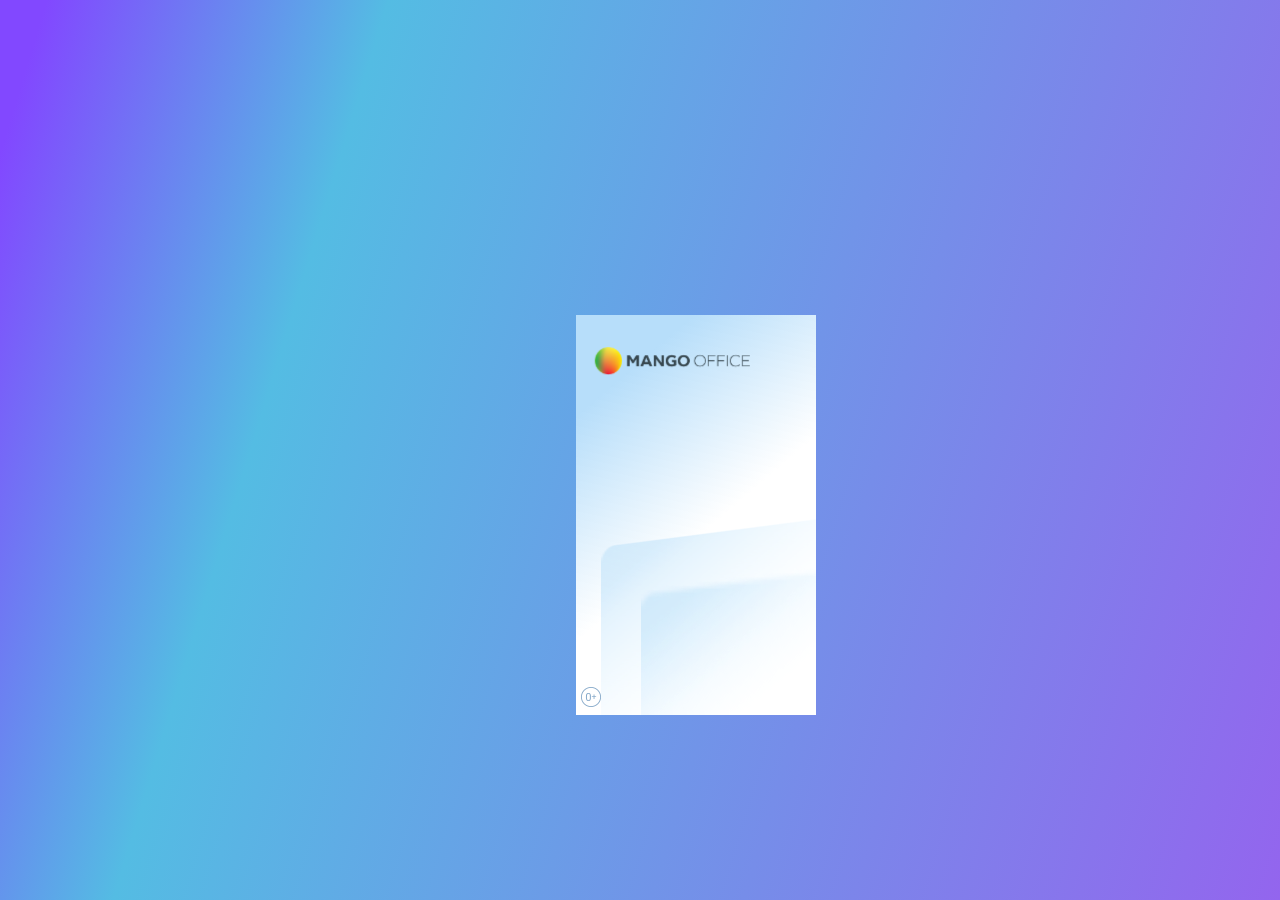
<file: мой сайт/mango_240_400_v1.3/index.html>
<!DOCTYPE html>
<html><head><meta name="GCD" content="YTk3ODQ3ZWZhN2I4NzZmMzBkNTEwYjJl6f805690ac352715568496dfa0e01b05"/>
  <meta charset="utf-8">
  <meta name="generator" content="Google Web Designer 14.0.4.1108">
  <meta name="template" content="Banner 3.0.0">
  <meta name="environment" content="gwd-genericad">
  <meta name="viewport" content="width=device-width, initial-scale=1.0">
  <link rel="stylesheet" href="./style.css">
  <title>mango_240_400</title>
  <style>gwd-page{display:block}.gwd-inactive{visibility:hidden}</style>
  <style>.gwd-pagedeck{position:relative;display:block; margin: 0 auto;}.gwd-pagedeck>.gwd-page.transparent{opacity:0}.gwd-pagedeck>.gwd-page{position:absolute;top:35%;left:45%;-webkit-transition-property:-webkit-transform,opacity;-moz-transition-property:transform,opacity;transition-property:transform,opacity}.gwd-pagedeck>.gwd-page.linear{transition-timing-function:linear}.gwd-pagedeck>.gwd-page.ease-in{transition-timing-function:ease-in}.gwd-pagedeck>.gwd-page.ease-out{transition-timing-function:ease-out}.gwd-pagedeck>.gwd-page.ease{transition-timing-function:ease}.gwd-pagedeck>.gwd-page.ease-in-out{transition-timing-function:ease-in-out}.linear *,.ease-in *,.ease-out *,.ease *,.ease-in-out *{-webkit-transform:translateZ(0);transform:translateZ(0)}</style>
  <style>gwd-image.scaled-proportionally>div.intermediate-element>img{background-repeat:no-repeat;background-position:center}gwd-image{display:inline-block}gwd-image>div.intermediate-element{width:100%;height:100%}gwd-image>div.intermediate-element>img{display:block;width:100%;height:100%}</style>
  <style type="text/css" id="gwd-lightbox-style">.gwd-lightbox{overflow:hidden}</style>
  <style type="text/css" id="gwd-text-style">p{margin:0px}h1{margin:0px}h2{margin:0px}h3{margin:0px}</style>
  <style type="text/css">html,body{ background: linear-gradient(287deg, rgba(147,101,238,1) 0%, rgba(84,188,227,1) 75%, rgba(130,72,255,1) 97%);width:100%;height:100%;margin:0px auto}*{box-sizing:border-box}.gwd-page-container{position:relative;width:100%;height:100%}
    .gwd-page-content{background:linear-gradient(139.26deg, #b7defa 16.76%, rgba(219,243,255,0) 53.98%);transform:matrix3d(1, 0, 0, 0, 0, 1, 0, 0, 0, 0, 1, 0, 0, 0, 0, 1);-webkit-transform:matrix3d(1, 0, 0, 0, 0, 1, 0, 0, 0, 0, 1, 0, 0, 0, 0, 1);-moz-transform:matrix3d(1, 0, 0, 0, 0, 1, 0, 0, 0, 0, 1, 0, 0, 0, 0, 1);perspective:1400px;-webkit-perspective:1400px;-moz-perspective:1400px;transform-style:preserve-3d;-webkit-transform-style:preserve-3d;-moz-transform-style:preserve-3d;position:absolute; }
    .gwd-page-wrapper{background-color:#fff;position:relative; top: 50%; left: 50%; margin: auto;transform:translateZ(0);-webkit-transform:translateZ(0);-moz-transform:translateZ(0); }.gwd-page-size{width:240px;height:400px}@keyframes gwd-gen-cuc3gwdanimation_gwd-keyframes{0%{transform:translate3d(-6px, -69px, 233px) rotateX(63.9194deg);-webkit-transform:translate3d(-6px, -69px, 233px) rotateX(63.9194deg);-moz-transform:translate3d(-6px, -69px, 233px) rotateX(63.9194deg);animation-timing-function:ease-in-out;-webkit-animation-timing-function:ease-in-out;-moz-animation-timing-function:ease-in-out}20.5479%{transform:translate3d(-1px, -183px, 0) rotateX(.015835deg);-webkit-transform:translate3d(-1px, -183px, 0) rotateX(.015835deg);-moz-transform:translate3d(-1px, -183px, 0) rotateX(.015835deg);animation-timing-function:linear;-webkit-animation-timing-function:linear;-moz-animation-timing-function:linear}100%{transform:translate3d(-1px, -183px, 0) rotateX(.015835deg);-webkit-transform:translate3d(-1px, -183px, 0) rotateX(.015835deg);-moz-transform:translate3d(-1px, -183px, 0) rotateX(.015835deg);animation-timing-function:linear;-webkit-animation-timing-function:linear;-moz-animation-timing-function:linear}}@-webkit-keyframes gwd-gen-cuc3gwdanimation_gwd-keyframes{0%{-webkit-transform:translate3d(-6px, -69px, 233px) rotateX(63.9194deg);-webkit-animation-timing-function:ease-in-out}20.5479%{-webkit-transform:translate3d(-1px, -183px, 0) rotateX(.015835deg);-webkit-animation-timing-function:linear}100%{-webkit-transform:translate3d(-1px, -183px, 0) rotateX(.015835deg);-webkit-animation-timing-function:linear}}@-moz-keyframes gwd-gen-cuc3gwdanimation_gwd-keyframes{0%{-moz-transform:translate3d(-6px, -69px, 233px) rotateX(63.9194deg);-moz-animation-timing-function:ease-in-out}20.5479%{-moz-transform:translate3d(-1px, -183px, 0) rotateX(.015835deg);-moz-animation-timing-function:linear}100%{-moz-transform:translate3d(-1px, -183px, 0) rotateX(.015835deg);-moz-animation-timing-function:linear}}#page1.gwd-play-animation .gwd-gen-cuc3gwdanimation{animation:7.3s linear 0s 1 normal forwards gwd-gen-cuc3gwdanimation_gwd-keyframes;-webkit-animation:7.3s linear 0s 1 normal forwards gwd-gen-cuc3gwdanimation_gwd-keyframes;-moz-animation:7.3s linear 0s 1 normal forwards gwd-gen-cuc3gwdanimation_gwd-keyframes}@keyframes gwd-gen-1yfkgwdanimation_gwd-keyframes{0%{height:0px;width:0px;left:91px;animation-timing-function:linear;-webkit-animation-timing-function:linear;-moz-animation-timing-function:linear}87.5%{height:0px;width:0px;left:150px;animation-timing-function:ease-in-out;-webkit-animation-timing-function:ease-in-out;-moz-animation-timing-function:ease-in-out}100%{height:54px;width:70px;left:91px;animation-timing-function:linear;-webkit-animation-timing-function:linear;-moz-animation-timing-function:linear}}@-webkit-keyframes gwd-gen-1yfkgwdanimation_gwd-keyframes{0%{height:0px;width:0px;left:91px;-webkit-animation-timing-function:linear}87.5%{height:0px;width:0px;left:150px;-webkit-animation-timing-function:ease-in-out}100%{height:54px;width:70px;left:91px;-webkit-animation-timing-function:linear}}@-moz-keyframes gwd-gen-1yfkgwdanimation_gwd-keyframes{0%{height:0px;width:0px;left:91px;-moz-animation-timing-function:linear}87.5%{height:0px;width:0px;left:150px;-moz-animation-timing-function:ease-in-out}100%{height:54px;width:70px;left:91px;-moz-animation-timing-function:linear}}#page1.gwd-play-animation .gwd-gen-1yfkgwdanimation{animation:4s linear 0s 1 normal forwards gwd-gen-1yfkgwdanimation_gwd-keyframes;-webkit-animation:4s linear 0s 1 normal forwards gwd-gen-1yfkgwdanimation_gwd-keyframes;-moz-animation:4s linear 0s 1 normal forwards gwd-gen-1yfkgwdanimation_gwd-keyframes}@keyframes gwd-gen-1ieygwdanimation_gwd-keyframes{0%{transform:translate3d(0, 0, 0);-webkit-transform:translate3d(0, 0, 0);-moz-transform:translate3d(0, 0, 0);opacity:0;animation-timing-function:linear;-webkit-animation-timing-function:linear;-moz-animation-timing-function:linear}86.0465%{transform:translate3d(0, 0, 0);-webkit-transform:translate3d(0, 0, 0);-moz-transform:translate3d(0, 0, 0);opacity:0;animation-timing-function:ease-in-out;-webkit-animation-timing-function:ease-in-out;-moz-animation-timing-function:ease-in-out}100%{transform:translate3d(0, -27px, 0);-webkit-transform:translate3d(0, -27px, 0);-moz-transform:translate3d(0, -27px, 0);opacity:1;animation-timing-function:linear;-webkit-animation-timing-function:linear;-moz-animation-timing-function:linear}}@-webkit-keyframes gwd-gen-1ieygwdanimation_gwd-keyframes{0%{-webkit-transform:translate3d(0, 0, 0);opacity:0;-webkit-animation-timing-function:linear}86.0465%{-webkit-transform:translate3d(0, 0, 0);opacity:0;-webkit-animation-timing-function:ease-in-out}100%{-webkit-transform:translate3d(0, -27px, 0);opacity:1;-webkit-animation-timing-function:linear}}@-moz-keyframes gwd-gen-1ieygwdanimation_gwd-keyframes{0%{-moz-transform:translate3d(0, 0, 0);opacity:0;-moz-animation-timing-function:linear}86.0465%{-moz-transform:translate3d(0, 0, 0);opacity:0;-moz-animation-timing-function:ease-in-out}100%{-moz-transform:translate3d(0, -27px, 0);opacity:1;-moz-animation-timing-function:linear}}#page1.gwd-play-animation
     .gwd-gen-1ieygwdanimation{animation:4.3s linear 0s 1 normal forwards gwd-gen-1ieygwdanimation_gwd-keyframes;-webkit-animation:4.3s linear 0s 1 normal forwards gwd-gen-1ieygwdanimation_gwd-keyframes;-moz-animation:4.3s linear 0s 1 normal forwards gwd-gen-1ieygwdanimation_gwd-keyframes}@keyframes gwd-gen-1vhigwdanimation_gwd-keyframes{0%{transform:translate3d(0, 0, 0);-webkit-transform:translate3d(0, 0, 0);-moz-transform:translate3d(0, 0, 0);width:40px;left:249px;height:23px;top:251px;animation-timing-function:linear;-webkit-animation-timing-function:linear;-moz-animation-timing-function:linear}77.7778%{transform:translate3d(0, 0, 0);-webkit-transform:translate3d(0, 0, 0);-moz-transform:translate3d(0, 0, 0);width:45px;left:249px;height:28px;top:251px;animation-timing-function:ease-in-out;-webkit-animation-timing-function:ease-in-out;-moz-animation-timing-function:ease-in-out}100%{transform:translate3d(-55px, -11px, 0);-webkit-transform:translate3d(-55px, -11px, 0);-moz-transform:translate3d(-55px, -11px, 0);width:40px;left:249px;height:23px;top:251px;animation-timing-function:linear;-webkit-animation-timing-function:linear;-moz-animation-timing-function:linear}}@-webkit-keyframes gwd-gen-1vhigwdanimation_gwd-keyframes{0%{-webkit-transform:translate3d(0, 0, 0);width:40px;left:249px;height:23px;top:251px;-webkit-animation-timing-function:linear}77.7778%{-webkit-transform:translate3d(0, 0, 0);width:45px;left:249px;height:28px;top:251px;-webkit-animation-timing-function:ease-in-out}100%{-webkit-transform:translate3d(-55px, -11px, 0);width:40px;left:249px;height:23px;top:251px;-webkit-animation-timing-function:linear}}@-moz-keyframes gwd-gen-1vhigwdanimation_gwd-keyframes{0%{-moz-transform:translate3d(0, 0, 0);width:40px;left:249px;height:23px;top:251px;-moz-animation-timing-function:linear}77.7778%{-moz-transform:translate3d(0, 0, 0);width:45px;left:249px;height:28px;top:251px;-moz-animation-timing-function:ease-in-out}100%{-moz-transform:translate3d(-55px, -11px, 0);width:40px;left:249px;height:23px;top:251px;-moz-animation-timing-function:linear}}#page1.gwd-play-animation .gwd-gen-1vhigwdanimation{animation:4.5s linear 0s 1 normal forwards gwd-gen-1vhigwdanimation_gwd-keyframes;-webkit-animation:4.5s linear 0s 1 normal forwards gwd-gen-1vhigwdanimation_gwd-keyframes;-moz-animation:4.5s linear 0s 1 normal forwards gwd-gen-1vhigwdanimation_gwd-keyframes}@keyframes gwd-gen-15wzgwdanimation_gwd-keyframes{0%{transform:translate3d(0, 0, 0);-webkit-transform:translate3d(0, 0, 0);-moz-transform:translate3d(0, 0, 0);width:4.8px;left:258px;height:4.18px;top:260px;animation-timing-function:linear;-webkit-animation-timing-function:linear;-moz-animation-timing-function:linear}50%{transform:translate3d(0, 0, 0);-webkit-transform:translate3d(0, 0, 0);-moz-transform:translate3d(0, 0, 0);width:5.4px;left:259.13px;height:5.09px;top:261.96px;animation-timing-function:ease-in-out;-webkit-animation-timing-function:ease-in-out;-moz-animation-timing-function:ease-in-out}72.8571%{transform:translate3d(-55px, -11px, 0);-webkit-transform:translate3d(-55px, -11px, 0);-moz-transform:translate3d(-55px, -11px, 0);width:4.8px;left:258px;height:4.18px;top:260px;animation-timing-function:ease-in-out;-webkit-animation-timing-function:ease-in-out;-moz-animation-timing-function:ease-in-out}77.1429%{transform:translate3d(-55px, -11px, 0);-webkit-transform:translate3d(-55px, -11px, 0);-moz-transform:translate3d(-55px, -11px, 0);width:4.8px;left:258px;height:4.18px;top:260px;animation-timing-function:linear;-webkit-animation-timing-function:linear;-moz-animation-timing-function:linear}85.7143%{transform:translate3d(-55px, -20px, 0);-webkit-transform:translate3d(-55px, -20px, 0);-moz-transform:translate3d(-55px, -20px, 0);width:4.8px;left:258px;height:4.18px;top:260px;animation-timing-function:ease-in-out;-webkit-animation-timing-function:ease-in-out;-moz-animation-timing-function:ease-in-out}90%{transform:translate3d(-55px, -11px, 0);-webkit-transform:translate3d(-55px, -11px, 0);-moz-transform:translate3d(-55px, -11px, 0);width:4.8px;left:258px;height:4.18px;top:260px;animation-timing-function:linear;-webkit-animation-timing-function:linear;-moz-animation-timing-function:linear}94.2857%{transform:translate3d(-55px, -20px, 0);-webkit-transform:translate3d(-55px, -20px, 0);-moz-transform:translate3d(-55px, -20px, 0);width:4.8px;left:258px;height:4.18px;top:260px;animation-timing-function:ease-in-out;-webkit-animation-timing-function:ease-in-out;-moz-animation-timing-function:ease-in-out}100%{transform:translate3d(-55px, -11px, 0);-webkit-transform:translate3d(-55px, -11px, 0);-moz-transform:translate3d(-55px, -11px, 0);width:4.8px;left:258px;height:4.18px;top:260px;animation-timing-function:linear;-webkit-animation-timing-function:linear;-moz-animation-timing-function:linear}}@-webkit-keyframes gwd-gen-15wzgwdanimation_gwd-keyframes{0%{-webkit-transform:translate3d(0, 0, 0);width:4.8px;left:258px;height:4.18px;top:260px;-webkit-animation-timing-function:linear}50%{-webkit-transform:translate3d(0, 0, 0);width:5.4px;left:259.13px;height:5.09px;top:261.96px;-webkit-animation-timing-function:ease-in-out}72.8571%{-webkit-transform:translate3d(-55px, -11px, 0);width:4.8px;left:258px;height:4.18px;top:260px;-webkit-animation-timing-function:ease-in-out}77.1429%{-webkit-transform:translate3d(-55px, -11px, 0);width:4.8px;left:258px;height:4.18px;top:260px;-webkit-animation-timing-function:linear}85.7143%{-webkit-transform:translate3d(-55px, -20px, 0);width:4.8px;left:258px;height:4.18px;top:260px;-webkit-animation-timing-function:ease-in-out}90%{-webkit-transform:translate3d(-55px, -11px, 0);width:4.8px;left:258px;height:4.18px;top:260px;-webkit-animation-timing-function:linear}94.2857%{-webkit-transform:translate3d(-55px, -20px, 0);width:4.8px;left:258px;height:4.18px;top:260px;-webkit-animation-timing-function:ease-in-out}100%{-webkit-transform:translate3d(-55px, -11px, 0);width:4.8px;left:258px;height:4.18px;top:260px;-webkit-animation-timing-function:linear}}@-moz-keyframes gwd-gen-15wzgwdanimation_gwd-keyframes{0%{-moz-transform:translate3d(0, 0, 0);width:4.8px;left:258px;height:4.18px;top:260px;-moz-animation-timing-function:linear}50%{-moz-transform:translate3d(0, 0, 0);width:5.4px;left:259.13px;height:5.09px;top:261.96px;-moz-animation-timing-function:ease-in-out}72.8571%{-moz-transform:translate3d(-55px, -11px, 0);width:4.8px;left:258px;height:4.18px;top:260px;-moz-animation-timing-function:ease-in-out}77.1429%{-moz-transform:translate3d(-55px, -11px, 0);width:4.8px;left:258px;height:4.18px;top:260px;-moz-animation-timing-function:linear}85.7143%{-moz-transform:translate3d(-55px, -20px, 0);width:4.8px;left:258px;height:4.18px;top:260px;-moz-animation-timing-function:ease-in-out}90%{-moz-transform:translate3d(-55px, -11px, 0);width:4.8px;left:258px;height:4.18px;top:260px;-moz-animation-timing-function:linear}94.2857%{-moz-transform:translate3d(-55px, -20px, 0);width:4.8px;left:258px;height:4.18px;top:260px;-moz-animation-timing-function:ease-in-out}100%{-moz-transform:translate3d(-55px, -11px, 0);width:4.8px;left:258px;height:4.18px;top:260px;-moz-animation-timing-function:linear}}#page1.gwd-play-animation .gwd-gen-15wzgwdanimation{animation:7s linear 0s 1 normal forwards gwd-gen-15wzgwdanimation_gwd-keyframes;-webkit-animation:7s linear 0s 1 normal forwards gwd-gen-15wzgwdanimation_gwd-keyframes;-moz-animation:7s linear 0s 1 normal forwards gwd-gen-15wzgwdanimation_gwd-keyframes}@keyframes gwd-gen-1imagwdanimation_gwd-keyframes{0%{transform:translate3d(0, 0, 0);-webkit-transform:translate3d(0, 0, 0);-moz-transform:translate3d(0, 0, 0);width:4.8px;left:266px;height:4.18px;top:260px;animation-timing-function:linear;-webkit-animation-timing-function:linear;-moz-animation-timing-function:linear}48.6111%{transform:translate3d(0, 0, 0);-webkit-transform:translate3d(0, 0, 0);-moz-transform:translate3d(0, 0, 0);width:5.4px;left:268.13px;height:5.09px;top:261.96px;animation-timing-function:ease-in-out;-webkit-animation-timing-function:ease-in-out;-moz-animation-timing-function:ease-in-out}70.8333%{transform:translate3d(-55px, -11px, 0);-webkit-transform:translate3d(-55px, -11px, 0);-moz-transform:translate3d(-55px, -11px, 0);width:4.8px;left:266px;height:4.18px;top:260px;animation-timing-function:ease-in-out;-webkit-animation-timing-function:ease-in-out;-moz-animation-timing-function:ease-in-out}77.7778%{transform:translate3d(-55px, -11px, 0);-webkit-transform:translate3d(-55px, -11px, 0);-moz-transform:translate3d(-55px, -11px, 0);width:4.8px;left:266px;height:4.18px;top:260px;animation-timing-function:linear;-webkit-animation-timing-function:linear;-moz-animation-timing-function:linear}86.1111%{transform:translate3d(-55px, -20px, 0);-webkit-transform:translate3d(-55px, -20px, 0);-moz-transform:translate3d(-55px, -20px, 0);width:4.8px;left:266px;height:4.18px;top:260px;animation-timing-function:ease-in-out;-webkit-animation-timing-function:ease-in-out;-moz-animation-timing-function:ease-in-out}90.2778%{transform:translate3d(-55px, -11px, 0);-webkit-transform:translate3d(-55px, -11px, 0);-moz-transform:translate3d(-55px, -11px, 0);width:4.8px;left:266px;height:4.18px;top:260px;animation-timing-function:linear;-webkit-animation-timing-function:linear;-moz-animation-timing-function:linear}94.4444%{transform:translate3d(-55px, -20px, 0);-webkit-transform:translate3d(-55px, -20px, 0);-moz-transform:translate3d(-55px, -20px, 0);width:4.8px;left:266px;height:4.18px;top:260px;animation-timing-function:ease-in-out;-webkit-animation-timing-function:ease-in-out;-moz-animation-timing-function:ease-in-out}100%{transform:translate3d(-55px, -11px, 0);-webkit-transform:translate3d(-55px, -11px, 0);-moz-transform:translate3d(-55px, -11px, 0);width:4.8px;left:266px;height:4.18px;top:260px;animation-timing-function:linear;-webkit-animation-timing-function:linear;-moz-animation-timing-function:linear}}@-webkit-keyframes gwd-gen-1imagwdanimation_gwd-keyframes{0%{-webkit-transform:translate3d(0, 0, 0);width:4.8px;left:266px;height:4.18px;top:260px;-webkit-animation-timing-function:linear}48.6111%{-webkit-transform:translate3d(0, 0, 0);width:5.4px;left:268.13px;height:5.09px;top:261.96px;-webkit-animation-timing-function:ease-in-out}70.8333%{-webkit-transform:translate3d(-55px, -11px, 0);width:4.8px;left:266px;height:4.18px;top:260px;-webkit-animation-timing-function:ease-in-out}77.7778%{-webkit-transform:translate3d(-55px, -11px, 0);width:4.8px;left:266px;height:4.18px;top:260px;-webkit-animation-timing-function:linear}86.1111%{-webkit-transform:translate3d(-55px, -20px, 0);width:4.8px;left:266px;height:4.18px;top:260px;-webkit-animation-timing-function:ease-in-out}90.2778%{-webkit-transform:translate3d(-55px, -11px, 0);width:4.8px;left:266px;height:4.18px;top:260px;-webkit-animation-timing-function:linear}94.4444%{-webkit-transform:translate3d(-55px, -20px, 0);width:4.8px;left:266px;height:4.18px;top:260px;-webkit-animation-timing-function:ease-in-out}100%{-webkit-transform:translate3d(-55px, -11px, 0);width:4.8px;left:266px;height:4.18px;top:260px;-webkit-animation-timing-function:linear}}@-moz-keyframes gwd-gen-1imagwdanimation_gwd-keyframes{0%{-moz-transform:translate3d(0, 0, 0);width:4.8px;left:266px;height:4.18px;top:260px;-moz-animation-timing-function:linear}48.6111%{-moz-transform:translate3d(0, 0, 0);width:5.4px;left:268.13px;height:5.09px;top:261.96px;-moz-animation-timing-function:ease-in-out}70.8333%{-moz-transform:translate3d(-55px, -11px, 0);width:4.8px;left:266px;height:4.18px;top:260px;-moz-animation-timing-function:ease-in-out}77.7778%{-moz-transform:translate3d(-55px, -11px, 0);width:4.8px;left:266px;height:4.18px;top:260px;-moz-animation-timing-function:linear}86.1111%{-moz-transform:translate3d(-55px, -20px, 0);width:4.8px;left:266px;height:4.18px;top:260px;-moz-animation-timing-function:ease-in-out}90.2778%{-moz-transform:translate3d(-55px, -11px, 0);width:4.8px;left:266px;height:4.18px;top:260px;-moz-animation-timing-function:linear}94.4444%{-moz-transform:translate3d(-55px, -20px, 0);width:4.8px;left:266px;height:4.18px;top:260px;-moz-animation-timing-function:ease-in-out}100%{-moz-transform:translate3d(-55px, -11px, 0);width:4.8px;left:266px;height:4.18px;top:260px;-moz-animation-timing-function:linear}}#page1.gwd-play-animation .gwd-gen-1imagwdanimation{animation:7.2s linear 0s 1 normal forwards gwd-gen-1imagwdanimation_gwd-keyframes;-webkit-animation:7.2s linear 0s 1 normal forwards gwd-gen-1imagwdanimation_gwd-keyframes;-moz-animation:7.2s linear 0s 1 normal forwards gwd-gen-1imagwdanimation_gwd-keyframes}@keyframes gwd-gen-ggz1gwdanimation_gwd-keyframes{0%{transform:translate3d(0, 0, 0);-webkit-transform:translate3d(0, 0, 0);-moz-transform:translate3d(0, 0, 0);width:4.8px;left:274px;height:4.18px;top:260px;animation-timing-function:linear;-webkit-animation-timing-function:linear;-moz-animation-timing-function:linear}47.2973%{transform:translate3d(0, 0, 0);-webkit-transform:translate3d(0, 0, 0);-moz-transform:translate3d(0, 0, 0);width:5.4px;left:277.13px;height:5.09px;top:261.96px;animation-timing-function:ease-in-out;-webkit-animation-timing-function:ease-in-out;-moz-animation-timing-function:ease-in-out}68.9189%{transform:translate3d(-55px, -11px, 0);-webkit-transform:translate3d(-55px, -11px, 0);-moz-transform:translate3d(-55px, -11px, 0);width:4.8px;left:274px;height:4.18px;top:260px;animation-timing-function:ease-in-out;-webkit-animation-timing-function:ease-in-out;-moz-animation-timing-function:ease-in-out}78.3784%{transform:translate3d(-55px, -11px, 0);-webkit-transform:translate3d(-55px, -11px, 0);-moz-transform:translate3d(-55px, -11px, 0);width:4.8px;left:274px;height:4.18px;top:260px;animation-timing-function:linear;-webkit-animation-timing-function:linear;-moz-animation-timing-function:linear}86.4865%{transform:translate3d(-55px, -18px, 0);-webkit-transform:translate3d(-55px, -18px, 0);-moz-transform:translate3d(-55px, -18px, 0);width:4.8px;left:274px;height:4.18px;top:260px;animation-timing-function:ease-in-out;-webkit-animation-timing-function:ease-in-out;-moz-animation-timing-function:ease-in-out}90.5405%{transform:translate3d(-55px, -11px, 0);-webkit-transform:translate3d(-55px, -11px, 0);-moz-transform:translate3d(-55px, -11px, 0);width:4.8px;left:274px;height:4.18px;top:260px;animation-timing-function:linear;-webkit-animation-timing-function:linear;-moz-animation-timing-function:linear}94.5946%{transform:translate3d(-55px, -20px, 0);-webkit-transform:translate3d(-55px, -20px, 0);-moz-transform:translate3d(-55px, -20px, 0);width:4.8px;left:274px;height:4.18px;top:260px;animation-timing-function:ease-in-out;-webkit-animation-timing-function:ease-in-out;-moz-animation-timing-function:ease-in-out}100%{transform:translate3d(-55px, -11px, 0);-webkit-transform:translate3d(-55px, -11px, 0);-moz-transform:translate3d(-55px, -11px, 0);width:4.8px;left:274px;height:4.18px;top:260px;animation-timing-function:linear;-webkit-animation-timing-function:linear;-moz-animation-timing-function:linear}}@-webkit-keyframes gwd-gen-ggz1gwdanimation_gwd-keyframes{0%{-webkit-transform:translate3d(0, 0, 0);width:4.8px;left:274px;height:4.18px;top:260px;-webkit-animation-timing-function:linear}47.2973%{-webkit-transform:translate3d(0, 0, 0);width:5.4px;left:277.13px;height:5.09px;top:261.96px;-webkit-animation-timing-function:ease-in-out}68.9189%{-webkit-transform:translate3d(-55px, -11px, 0);width:4.8px;left:274px;height:4.18px;top:260px;-webkit-animation-timing-function:ease-in-out}78.3784%{-webkit-transform:translate3d(-55px, -11px, 0);width:4.8px;left:274px;height:4.18px;top:260px;-webkit-animation-timing-function:linear}86.4865%{-webkit-transform:translate3d(-55px, -18px, 0);width:4.8px;left:274px;height:4.18px;top:260px;-webkit-animation-timing-function:ease-in-out}90.5405%{-webkit-transform:translate3d(-55px, -11px, 0);width:4.8px;left:274px;height:4.18px;top:260px;-webkit-animation-timing-function:linear}94.5946%{-webkit-transform:translate3d(-55px, -20px, 0);width:4.8px;left:274px;height:4.18px;top:260px;-webkit-animation-timing-function:ease-in-out}100%{-webkit-transform:translate3d(-55px, -11px, 0);width:4.8px;left:274px;height:4.18px;top:260px;-webkit-animation-timing-function:linear}}@-moz-keyframes gwd-gen-ggz1gwdanimation_gwd-keyframes{0%{-moz-transform:translate3d(0, 0, 0);width:4.8px;left:274px;height:4.18px;top:260px;-moz-animation-timing-function:linear}47.2973%{-moz-transform:translate3d(0, 0, 0);width:5.4px;left:277.13px;height:5.09px;top:261.96px;-moz-animation-timing-function:ease-in-out}68.9189%{-moz-transform:translate3d(-55px, -11px, 0);width:4.8px;left:274px;height:4.18px;top:260px;-moz-animation-timing-function:ease-in-out}78.3784%{-moz-transform:translate3d(-55px, -11px, 0);width:4.8px;left:274px;height:4.18px;top:260px;-moz-animation-timing-function:linear}86.4865%{-moz-transform:translate3d(-55px, -18px, 0);width:4.8px;left:274px;height:4.18px;top:260px;-moz-animation-timing-function:ease-in-out}90.5405%{-moz-transform:translate3d(-55px, -11px, 0);width:4.8px;left:274px;height:4.18px;top:260px;-moz-animation-timing-function:linear}94.5946%{-moz-transform:translate3d(-55px, -20px, 0);width:4.8px;left:274px;height:4.18px;top:260px;-moz-animation-timing-function:ease-in-out}100%{-moz-transform:translate3d(-55px, -11px, 0);width:4.8px;left:274px;height:4.18px;top:260px;-moz-animation-timing-function:linear}}#page1.gwd-play-animation .gwd-gen-ggz1gwdanimation{animation:7.4s linear 0s 1 normal forwards gwd-gen-ggz1gwdanimation_gwd-keyframes;-webkit-animation:7.4s linear 0s 1 normal forwards gwd-gen-ggz1gwdanimation_gwd-keyframes;-moz-animation:7.4s linear 0s 1 normal forwards gwd-gen-ggz1gwdanimation_gwd-keyframes}@keyframes gwd-gen-1ev0gwdanimation_gwd-keyframes{0%{transform:translate3d(0, 0, 0);-webkit-transform:translate3d(0, 0, 0);-moz-transform:translate3d(0, 0, 0);opacity:0;animation-timing-function:linear;-webkit-animation-timing-function:linear;-moz-animation-timing-function:linear}81.3953%{transform:translate3d(0, 0, 0);-webkit-transform:translate3d(0, 0, 0);-moz-transform:translate3d(0, 0, 0);opacity:0;animation-timing-function:ease-in-out;-webkit-animation-timing-function:ease-in-out;-moz-animation-timing-function:ease-in-out}100%{transform:translate3d(0, -40px, 0);-webkit-transform:translate3d(0, -40px, 0);-moz-transform:translate3d(0, -40px, 0);opacity:1;animation-timing-function:linear;-webkit-animation-timing-function:linear;-moz-animation-timing-function:linear}}@-webkit-keyframes gwd-gen-1ev0gwdanimation_gwd-keyframes{0%{-webkit-transform:translate3d(0, 0, 0);opacity:0;-webkit-animation-timing-function:linear}81.3953%{-webkit-transform:translate3d(0, 0, 0);opacity:0;-webkit-animation-timing-function:ease-in-out}100%{-webkit-transform:translate3d(0, -40px, 0);opacity:1;-webkit-animation-timing-function:linear}}@-moz-keyframes gwd-gen-1ev0gwdanimation_gwd-keyframes{0%{-moz-transform:translate3d(0, 0, 0);opacity:0;-moz-animation-timing-function:linear}81.3953%{-moz-transform:translate3d(0, 0, 0);opacity:0;-moz-animation-timing-function:ease-in-out}100%{-moz-transform:translate3d(0, -40px, 0);opacity:1;-moz-animation-timing-function:linear}}#page1.gwd-play-animation .gwd-gen-1ev0gwdanimation{animation:4.3s linear 0s 1 normal forwards gwd-gen-1ev0gwdanimation_gwd-keyframes;-webkit-animation:4.3s linear 0s 1 normal forwards gwd-gen-1ev0gwdanimation_gwd-keyframes;-moz-animation:4.3s linear 0s 1 normal forwards gwd-gen-1ev0gwdanimation_gwd-keyframes}@keyframes gwd-gen-6olpgwdanimation_gwd-keyframes{0%{transform:translate3d(-1px, 56px, 0);-webkit-transform:translate3d(-1px, 56px, 0);-moz-transform:translate3d(-1px, 56px, 0);animation-timing-function:linear;-webkit-animation-timing-function:linear;-moz-animation-timing-function:linear}75%{transform:translate3d(-3px, 64px, 0);-webkit-transform:translate3d(-3px, 64px, 0);-moz-transform:translate3d(-3px, 64px, 0);animation-timing-function:linear;-webkit-animation-timing-function:linear;-moz-animation-timing-function:linear}100%{transform:translate3d(140px, 64px, 0);-webkit-transform:translate3d(140px, 64px, 0);-moz-transform:translate3d(140px, 64px, 0);animation-timing-function:linear;-webkit-animation-timing-function:linear;-moz-animation-timing-function:linear}}@-webkit-keyframes gwd-gen-6olpgwdanimation_gwd-keyframes{0%{-webkit-transform:translate3d(-1px, 56px, 0);-webkit-animation-timing-function:linear}75%{-webkit-transform:translate3d(-3px, 64px, 0);-webkit-animation-timing-function:linear}100%{-webkit-transform:translate3d(140px, 64px, 0);-webkit-animation-timing-function:linear}}@-moz-keyframes gwd-gen-6olpgwdanimation_gwd-keyframes{0%{-moz-transform:translate3d(-1px, 56px, 0);-moz-animation-timing-function:linear}75%{-moz-transform:translate3d(-3px, 64px, 0);-moz-animation-timing-function:linear}100%{-moz-transform:translate3d(140px, 64px, 0);-moz-animation-timing-function:linear}}#page1.gwd-play-animation .gwd-gen-6olpgwdanimation{animation:6s linear 0s 1 normal forwards gwd-gen-6olpgwdanimation_gwd-keyframes;-webkit-animation:6s linear 0s 1 normal forwards gwd-gen-6olpgwdanimation_gwd-keyframes;-moz-animation:6s linear 0s 1 normal forwards gwd-gen-6olpgwdanimation_gwd-keyframes}@keyframes gwd-gen-zfd8gwdanimation_gwd-keyframes{0%{transform:translate3d(0, 60px, 0) rotateZ(0deg);-webkit-transform:translate3d(0, 60px, 0) rotateZ(0deg);-moz-transform:translate3d(0, 60px, 0) rotateZ(0deg);animation-timing-function:linear;-webkit-animation-timing-function:linear;-moz-animation-timing-function:linear}75%{transform:translate3d(0, 63px, 0) rotateZ(90deg);-webkit-transform:translate3d(0, 63px, 0) rotateZ(90deg);-moz-transform:translate3d(0, 63px, 0) rotateZ(90deg);animation-timing-function:linear;-webkit-animation-timing-function:linear;-moz-animation-timing-function:linear}100%{transform:translate3d(161px, 64px, 0) rotateZ(-91.2324deg);-webkit-transform:translate3d(161px, 64px, 0) rotateZ(-91.2324deg);-moz-transform:translate3d(161px, 64px, 0) rotateZ(-91.2324deg);animation-timing-function:linear;-webkit-animation-timing-function:linear;-moz-animation-timing-function:linear}}@-webkit-keyframes gwd-gen-zfd8gwdanimation_gwd-keyframes{0%{-webkit-transform:translate3d(0, 60px, 0) rotateZ(0deg);-webkit-animation-timing-function:linear}75%{-webkit-transform:translate3d(0, 63px, 0) rotateZ(90deg);-webkit-animation-timing-function:linear}100%{-webkit-transform:translate3d(161px, 64px, 0) rotateZ(-91.2324deg);-webkit-animation-timing-function:linear}}@-moz-keyframes gwd-gen-zfd8gwdanimation_gwd-keyframes{0%{-moz-transform:translate3d(0, 60px, 0) rotateZ(0deg);-moz-animation-timing-function:linear}75%{-moz-transform:translate3d(0, 63px, 0) rotateZ(90deg);-moz-animation-timing-function:linear}100%{-moz-transform:translate3d(161px, 64px, 0) rotateZ(-91.2324deg);-moz-animation-timing-function:linear}}#page1.gwd-play-animation .gwd-gen-zfd8gwdanimation{animation:6s linear 0s 1 normal forwards gwd-gen-zfd8gwdanimation_gwd-keyframes;-webkit-animation:6s linear 0s 1 normal forwards gwd-gen-zfd8gwdanimation_gwd-keyframes;-moz-animation:6s linear 0s 1 normal forwards gwd-gen-zfd8gwdanimation_gwd-keyframes}@keyframes gwd-gen-165wgwdanimation_gwd-keyframes{0%{transform:translate3d(0, 0, 0);-webkit-transform:translate3d(0, 0, 0);-moz-transform:translate3d(0, 0, 0);animation-timing-function:linear;-webkit-animation-timing-function:linear;-moz-animation-timing-function:linear}76%{transform:translate3d(0, 0, 0);-webkit-transform:translate3d(0, 0, 0);-moz-transform:translate3d(0, 0, 0);animation-timing-function:ease-in-out;-webkit-animation-timing-function:ease-in-out;-moz-animation-timing-function:ease-in-out}100%{transform:translate3d(216px, 0, 0);-webkit-transform:translate3d(216px, 0, 0);-moz-transform:translate3d(216px, 0, 0);animation-timing-function:linear;-webkit-animation-timing-function:linear;-moz-animation-timing-function:linear}}@-webkit-keyframes gwd-gen-165wgwdanimation_gwd-keyframes{0%{-webkit-transform:translate3d(0, 0, 0);-webkit-animation-timing-function:linear}76%{-webkit-transform:translate3d(0, 0, 0);-webkit-animation-timing-function:ease-in-out}100%{-webkit-transform:translate3d(216px, 0, 0);-webkit-animation-timing-function:linear}}@-moz-keyframes gwd-gen-165wgwdanimation_gwd-keyframes{0%{-moz-transform:translate3d(0, 0, 0);-moz-animation-timing-function:linear}76%{-moz-transform:translate3d(0, 0, 0);-moz-animation-timing-function:ease-in-out}100%{-moz-transform:translate3d(216px, 0, 0);-moz-animation-timing-function:linear}}#page1.gwd-play-animation .gwd-gen-165wgwdanimation{animation:2.5s linear 0s 1 normal forwards gwd-gen-165wgwdanimation_gwd-keyframes;-webkit-animation:2.5s linear 0s 1 normal forwards gwd-gen-165wgwdanimation_gwd-keyframes;-moz-animation:2.5s linear 0s 1 normal forwards gwd-gen-165wgwdanimation_gwd-keyframes}@keyframes gwd-gen-1pjggwdanimation_gwd-keyframes{0%{transform:translate3d(0, 0, 0);-webkit-transform:translate3d(0, 0, 0);-moz-transform:translate3d(0, 0, 0);animation-timing-function:linear;-webkit-animation-timing-function:linear;-moz-animation-timing-function:linear}80%{transform:translate3d(0, 0, 0);-webkit-transform:translate3d(0, 0, 0);-moz-transform:translate3d(0, 0, 0);animation-timing-function:ease-in-out;-webkit-animation-timing-function:ease-in-out;-moz-animation-timing-function:ease-in-out}100%{transform:translate3d(213px, 0, 0);-webkit-transform:translate3d(213px, 0, 0);-moz-transform:translate3d(213px, 0, 0);animation-timing-function:linear;-webkit-animation-timing-function:linear;-moz-animation-timing-function:linear}}@-webkit-keyframes gwd-gen-1pjggwdanimation_gwd-keyframes{0%{-webkit-transform:translate3d(0, 0, 0);-webkit-animation-timing-function:linear}80%{-webkit-transform:translate3d(0, 0, 0);-webkit-animation-timing-function:ease-in-out}100%{-webkit-transform:translate3d(213px, 0, 0);-webkit-animation-timing-function:linear}}@-moz-keyframes gwd-gen-1pjggwdanimation_gwd-keyframes{0%{-moz-transform:translate3d(0, 0, 0);-moz-animation-timing-function:linear}80%{-moz-transform:translate3d(0, 0, 0);-moz-animation-timing-function:ease-in-out}100%{-moz-transform:translate3d(213px, 0, 0);-moz-animation-timing-function:linear}}#page1.gwd-play-animation .gwd-gen-1pjggwdanimation{animation:2.5s linear 0s 1 normal forwards gwd-gen-1pjggwdanimation_gwd-keyframes;-webkit-animation:2.5s linear 0s 1 normal forwards gwd-gen-1pjggwdanimation_gwd-keyframes;-moz-animation:2.5s linear 0s 1 normal forwards gwd-gen-1pjggwdanimation_gwd-keyframes}@keyframes gwd-gen-1eragwdanimation_gwd-keyframes{0%{transform:translate3d(0, 0, 0);-webkit-transform:translate3d(0, 0, 0);-moz-transform:translate3d(0, 0, 0);animation-timing-function:linear;-webkit-animation-timing-function:linear;-moz-animation-timing-function:linear}74.0741%{transform:translate3d(0, 0, 0);-webkit-transform:translate3d(0, 0, 0);-moz-transform:translate3d(0, 0, 0);animation-timing-function:ease-in-out;-webkit-animation-timing-function:ease-in-out;-moz-animation-timing-function:ease-in-out}100%{transform:translate3d(-221px, 0, 0);-webkit-transform:translate3d(-221px, 0, 0);-moz-transform:translate3d(-221px, 0, 0);animation-timing-function:linear;-webkit-animation-timing-function:linear;-moz-animation-timing-function:linear}}@-webkit-keyframes gwd-gen-1eragwdanimation_gwd-keyframes{0%{-webkit-transform:translate3d(0, 0, 0);-webkit-animation-timing-function:linear}74.0741%{-webkit-transform:translate3d(0, 0, 0);-webkit-animation-timing-function:ease-in-out}100%{-webkit-transform:translate3d(-221px, 0, 0);-webkit-animation-timing-function:linear}}@-moz-keyframes gwd-gen-1eragwdanimation_gwd-keyframes{0%{-moz-transform:translate3d(0, 0, 0);-moz-animation-timing-function:linear}74.0741%{-moz-transform:translate3d(0, 0, 0);-moz-animation-timing-function:ease-in-out}100%{-moz-transform:translate3d(-221px, 0, 0);-moz-animation-timing-function:linear}}#page1.gwd-play-animation .gwd-gen-1eragwdanimation{animation:2.7s linear 0s 1 normal forwards gwd-gen-1eragwdanimation_gwd-keyframes;-webkit-animation:2.7s linear 0s 1 normal forwards gwd-gen-1eragwdanimation_gwd-keyframes;-moz-animation:2.7s linear 0s 1 normal forwards gwd-gen-1eragwdanimation_gwd-keyframes}.gwd-image-t99y{display:block;height:200px;left:25px;position:absolute;top:200px;transform-origin:50% 50% 0px;-webkit-transform-origin:50% 50% 0px;-moz-transform-origin:50% 50% 0px;width:215px}.gwd-image-1y7d{display:block;height:149px;left:65px;position:absolute;top:251px;transform-origin:87.5px 74.5px 0px;-webkit-transform-origin:87.5px 74.5px 0px;-moz-transform-origin:87.5px 74.5px 0px;width:175px}.gwd-image-5xes{display:block;height:20px;left:5px;position:absolute;top:372px;width:20px}.gwd-image-1plq{display:block;height:166px;left:120px;position:absolute;top:400px;transform:matrix3d(1, 0, 0, 0, 0, .439635, .898176, 0, 0, -0.898176, .439635, 0, -6, -69, 233, 1);-webkit-transform:matrix3d(1, 0, 0, 0, 0, .439635, .898176, 0, 0, -0.898176, .439635, 0, -6, -69, 233, 1);-moz-transform:matrix3d(1, 0, 0, 0, 0, .439635, .898176, 0, 0, -0.898176, .439635, 0, -6, -69, 233, 1);transform-style:preserve-3d;-webkit-transform-style:preserve-3d;-moz-transform-style:preserve-3d;width:118px}.gwd-image-1gzf{display:block;height:0px;left:91px;position:absolute;top:229px;width:0px}.gwd-image-14l7{display:block;height:53px;left:161px;opacity:0;position:absolute;top:203px;transform:matrix(1, 0, 0, 1, 0, 0);-webkit-transform:matrix(1, 0, 0, 1, 0, 0);-moz-transform:matrix(1, 0, 0, 1, 0, 0);transform-style:preserve-3d;-webkit-transform-style:preserve-3d;-moz-transform-style:preserve-3d;width:65px}.gwd-image-5egx{display:block;height:23px;left:249px;position:absolute;top:251px;transform:matrix(1, 0, 0, 1, 0, 0);-webkit-transform:matrix(1, 0, 0, 1, 0, 0);-moz-transform:matrix(1, 0, 0, 1, 0, 0);transform-style:preserve-3d;-webkit-transform-style:preserve-3d;-moz-transform-style:preserve-3d;width:40px}.gwd-image-1rw1{display:block;height:4.17188px;left:258px;position:absolute;top:260px;transform:matrix(1, 0, 0, 1, 0, 0);-webkit-transform:matrix(1, 0, 0, 1, 0, 0);-moz-transform:matrix(1, 0, 0, 1, 0, 0);transform-style:preserve-3d;-webkit-transform-style:preserve-3d;-moz-transform-style:preserve-3d;width:4.79688px}.gwd-image-2649{display:block;height:4.17188px;left:266px;position:absolute;top:260px;transform:matrix(1, 0, 0, 1, 0, 0);-webkit-transform:matrix(1, 0, 0, 1, 0, 0);-moz-transform:matrix(1, 0, 0, 1, 0, 0);transform-style:preserve-3d;-webkit-transform-style:preserve-3d;-moz-transform-style:preserve-3d;width:4.79688px}.gwd-image-j90q{display:block;height:4.17188px;left:274px;position:absolute;top:260px;transform:matrix(1, 0, 0, 1, 0, 0);-webkit-transform:matrix(1, 0, 0, 1, 0, 0);-moz-transform:matrix(1, 0, 0, 1, 0, 0);transform-style:preserve-3d;-webkit-transform-style:preserve-3d;-moz-transform-style:preserve-3d;width:4.79688px}.btn{cursor:pointer;font-family:Roboto;border-radius:5px;border-style:solid;border-width:0px;color:#fff;display:block;height:30px;opacity:0;position:absolute;width:100px;left:15px;top:320px;transform-style:preserve-3d;-webkit-transform-style:preserve-3d;-moz-transform-style:preserve-3d;transform:translate3d(0, 0, 0);-webkit-transform:translate3d(0, 0, 0);-moz-transform:translate3d(0, 0, 0);transition:all .4s ease-in-out 0s;-webkit-transition:all .4s ease-in-out 0s;-moz-transition:all .4s ease-in-out 0s}.btn:hover{background-position:100% 0px;transition:all .4s ease-in-out 0s;-webkit-transition:all .4s ease-in-out 0s;-moz-transition:all .4s ease-in-out 0s}.btn.color-5{background-image:linear-gradient(to right, #0ba360, #3cba92, #30dd8a, #2bb673);box-shadow:rgba(23,168,108,0.75) 0 4px 15px 0}.gwd-image-1b8u{display:block;height:40px;left:120px;opacity:0;position:absolute;top:400px;transform:matrix(1, 0, 0, 1, 0, 0);-webkit-transform:matrix(1, 0, 0, 1, 0, 0);-moz-transform:matrix(1, 0, 0, 1, 0, 0);transform-style:preserve-3d;-webkit-transform-style:preserve-3d;-moz-transform-style:preserve-3d;width:75px}.gwd-p-13hv{background-color:#fdfdfd;color:#157fdd;font-family:Roboto;height:25px;left:-140px;position:absolute;text-align:center;top:84px;transform-origin:50% 50% 0px;-webkit-transform-origin:50% 50% 0px;-moz-transform-origin:50% 50% 0px;transform-style:preserve-3d;-webkit-transform-style:preserve-3d;-moz-transform-style:preserve-3d;width:140px;transform:translate3d(-1px, 56px, 0);-webkit-transform:translate3d(-1px, 56px, 0);-moz-transform:translate3d(-1px, 56px, 0)}.gwd-image-1rgo{display:block;height:30px;left:-30px;position:absolute;top:82px;transform-style:preserve-3d;-webkit-transform-style:preserve-3d;-moz-transform-style:preserve-3d;width:30px;transform:translate3d(0, 60px, 0) rotateZ(0deg);-webkit-transform:translate3d(0, 60px, 0) rotateZ(0deg);-moz-transform:translate3d(0, 60px, 0) rotateZ(0deg)}.gwd-span-1l17{display:block;font-family:Roboto;font-size:20px;font-weight:700;height:23px;left:-197px;position:absolute;text-align:left;top:68px;transform:matrix(1, 0, 0, 1, 0, 0);-webkit-transform:matrix(1, 0, 0, 1, 0, 0);-moz-transform:matrix(1, 0, 0, 1, 0, 0);transform-origin:50% 50% 0px;-webkit-transform-origin:50% 50% 0px;-moz-transform-origin:50% 50% 0px;transform-style:preserve-3d;-webkit-transform-style:preserve-3d;-moz-transform-style:preserve-3d;width:197px;color:#161616}.gwd-span-1yjg{display:block;font-family:Roboto;font-size:20px;font-weight:700;height:29px;left:-194px;position:absolute;text-align:left;top:91px;transform:matrix(1, 0, 0, 1, 0, 0);-webkit-transform:matrix(1, 0, 0, 1, 0, 0);-moz-transform:matrix(1, 0, 0, 1, 0, 0);transform-style:preserve-3d;-webkit-transform-style:preserve-3d;-moz-transform-style:preserve-3d;width:100px;color:#0a0a0a}.gwd-span-fem6{display:block;font-family:Roboto;font-size:20px;height:20px;left:240px;position:absolute;top:118px;transform:matrix(1, 0, 0, 1, 0, 0);-webkit-transform:matrix(1, 0, 0, 1, 0, 0);-moz-transform:matrix(1, 0, 0, 1, 0, 0);transform-style:preserve-3d;-webkit-transform-style:preserve-3d;-moz-transform-style:preserve-3d;width:197px}@keyframes gwd-gen-ab61gwdanimation_gwd-keyframes{0%{transform:translate3d(0, 0, 0) rotateZ(0deg);-webkit-transform:translate3d(0, 0, 0) rotateZ(0deg);-moz-transform:translate3d(0, 0, 0) rotateZ(0deg);opacity:0;animation-timing-function:linear;-webkit-animation-timing-function:linear;-moz-animation-timing-function:linear}60%{transform:translate3d(0, 19px, 0) rotateZ(0deg);-webkit-transform:translate3d(0, 19px, 0) rotateZ(0deg);-moz-transform:translate3d(0, 19px, 0) rotateZ(0deg);opacity:0;animation-timing-function:cubic-bezier(0, 1.895, 1, .835);-webkit-animation-timing-function:cubic-bezier(0, 1.895, 1, .835);-moz-animation-timing-function:cubic-bezier(0, 1.895, 1, .835)}70.6667%{transform:translate3d(0, -35px, 0) rotateZ(0deg);-webkit-transform:translate3d(0, -35px, 0) rotateZ(0deg);-moz-transform:translate3d(0, -35px, 0) rotateZ(0deg);opacity:1;animation-timing-function:linear;-webkit-animation-timing-function:linear;-moz-animation-timing-function:linear}80%{transform:translate3d(0, -35px, 0) rotateZ(0deg);-webkit-transform:translate3d(0, -35px, 0) rotateZ(0deg);-moz-transform:translate3d(0, -35px, 0) rotateZ(0deg);opacity:1;animation-timing-function:linear;-webkit-animation-timing-function:linear;-moz-animation-timing-function:linear}84%{transform:translate3d(0, -35px, 0) rotateZ(-3.4395deg);-webkit-transform:translate3d(0, -35px, 0) rotateZ(-3.4395deg);-moz-transform:translate3d(0, -35px, 0) rotateZ(-3.4395deg);opacity:1;animation-timing-function:linear;-webkit-animation-timing-function:linear;-moz-animation-timing-function:linear}88%{transform:translate3d(0, -35px, 0) rotateZ(11.5156deg);-webkit-transform:translate3d(0, -35px, 0) rotateZ(11.5156deg);-moz-transform:translate3d(0, -35px, 0) rotateZ(11.5156deg);opacity:1;animation-timing-function:linear;-webkit-animation-timing-function:linear;-moz-animation-timing-function:linear}92%{transform:translate3d(0, -35px, 0) rotateZ(-4.02304deg);-webkit-transform:translate3d(0, -35px, 0) rotateZ(-4.02304deg);-moz-transform:translate3d(0, -35px, 0) rotateZ(-4.02304deg);opacity:1;animation-timing-function:linear;-webkit-animation-timing-function:linear;-moz-animation-timing-function:linear}96%{transform:translate3d(0, -35px, 0) rotateZ(4.64069deg);-webkit-transform:translate3d(0, -35px, 0) rotateZ(4.64069deg);-moz-transform:translate3d(0, -35px, 0) rotateZ(4.64069deg);opacity:1;animation-timing-function:linear;-webkit-animation-timing-function:linear;-moz-animation-timing-function:linear}100%{transform:translate3d(0, -35px, 0) rotateZ(.306324deg);-webkit-transform:translate3d(0, -35px, 0) rotateZ(.306324deg);-moz-transform:translate3d(0, -35px, 0) rotateZ(.306324deg);opacity:1;animation-timing-function:linear;-webkit-animation-timing-function:linear;-moz-animation-timing-function:linear}}@-webkit-keyframes gwd-gen-ab61gwdanimation_gwd-keyframes{0%{-webkit-transform:translate3d(0, 0, 0) rotateZ(0deg);opacity:0;-webkit-animation-timing-function:linear}60%{-webkit-transform:translate3d(0, 19px, 0) rotateZ(0deg);opacity:0;-webkit-animation-timing-function:cubic-bezier(0, 1.895, 1, .835)}70.6667%{-webkit-transform:translate3d(0, -35px, 0) rotateZ(0deg);opacity:1;-webkit-animation-timing-function:linear}80%{-webkit-transform:translate3d(0, -35px, 0) rotateZ(0deg);opacity:1;-webkit-animation-timing-function:linear}84%{-webkit-transform:translate3d(0, -35px, 0) rotateZ(-3.4395deg);opacity:1;-webkit-animation-timing-function:linear}88%{-webkit-transform:translate3d(0, -35px, 0) rotateZ(11.5156deg);opacity:1;-webkit-animation-timing-function:linear}92%{-webkit-transform:translate3d(0, -35px, 0) rotateZ(-4.02304deg);opacity:1;-webkit-animation-timing-function:linear}96%{-webkit-transform:translate3d(0, -35px, 0) rotateZ(4.64069deg);opacity:1;-webkit-animation-timing-function:linear}100%{-webkit-transform:translate3d(0, -35px, 0) rotateZ(.306324deg);opacity:1;-webkit-animation-timing-function:linear}}@-moz-keyframes gwd-gen-ab61gwdanimation_gwd-keyframes{0%{-moz-transform:translate3d(0, 0, 0) rotateZ(0deg);opacity:0;-moz-animation-timing-function:linear}60%{-moz-transform:translate3d(0, 19px, 0) rotateZ(0deg);opacity:0;-moz-animation-timing-function:cubic-bezier(0, 1.895, 1, .835)}70.6667%{-moz-transform:translate3d(0, -35px, 0) rotateZ(0deg);opacity:1;-moz-animation-timing-function:linear}80%{-moz-transform:translate3d(0, -35px, 0) rotateZ(0deg);opacity:1;-moz-animation-timing-function:linear}84%{-moz-transform:translate3d(0, -35px, 0) rotateZ(-3.4395deg);opacity:1;-moz-animation-timing-function:linear}88%{-moz-transform:translate3d(0, -35px, 0) rotateZ(11.5156deg);opacity:1;-moz-animation-timing-function:linear}92%{-moz-transform:translate3d(0, -35px, 0) rotateZ(-4.02304deg);opacity:1;-moz-animation-timing-function:linear}96%{-moz-transform:translate3d(0, -35px, 0) rotateZ(4.64069deg);opacity:1;-moz-animation-timing-function:linear}100%{-moz-transform:translate3d(0, -35px, 0) rotateZ(.306324deg);opacity:1;-moz-animation-timing-function:linear}}#page1.gwd-play-animation .gwd-gen-ab61gwdanimation{animation:7.5s linear 0s 1 normal forwards gwd-gen-ab61gwdanimation_gwd-keyframes;-webkit-animation:7.5s linear 0s 1 normal forwards gwd-gen-ab61gwdanimation_gwd-keyframes;-moz-animation:7.5s linear 0s 1 normal forwards gwd-gen-ab61gwdanimation_gwd-keyframes}.gwd-image-1ctt{position:absolute;width:259px;height:46px;left:-1px;top:68px;transform-style:preserve-3d;-webkit-transform-style:preserve-3d;-moz-transform-style:preserve-3d;opacity:1;transform:translate3d(-32px, -45px, 0) scale3d(.6, .6, .6);-webkit-transform:translate3d(-32px, -45px, 0) scale3d(.6, .6, .6);-moz-transform:translate3d(-32px, -45px, 0) scale3d(.6, .6, .6)}</style><style type="text/css" data-gwd-secondary-animations="">#page1.lab .gwd-gen-cuc3gwdanimation{animation:7.3s linear -6s 1 normal forwards gwd-gen-cuc3gwdanimation_gwd-keyframes_lab;-webkit-animation:7.3s linear -6s 1 normal forwards gwd-gen-cuc3gwdanimation_gwd-keyframes_lab;-moz-animation:7.3s linear -6s 1 normal forwards gwd-gen-cuc3gwdanimation_gwd-keyframes_lab}@keyframes gwd-gen-cuc3gwdanimation_gwd-keyframes_lab{0%{transform:translate3d(-6px, -69px, 233px) rotateX(63.9194deg);-webkit-transform:translate3d(-6px, -69px, 233px) rotateX(63.9194deg);-moz-transform:translate3d(-6px, -69px, 233px) rotateX(63.9194deg);animation-timing-function:ease-in-out;-webkit-animation-timing-function:ease-in-out;-moz-animation-timing-function:ease-in-out}20.5479%{transform:translate3d(-1px, -183px, 0) rotateX(.015835deg);-webkit-transform:translate3d(-1px, -183px, 0) rotateX(.015835deg);-moz-transform:translate3d(-1px, -183px, 0) rotateX(.015835deg);animation-timing-function:linear;-webkit-animation-timing-function:linear;-moz-animation-timing-function:linear}100%{transform:translate3d(-1px, -183px, 0) rotateX(.015835deg);-webkit-transform:translate3d(-1px, -183px, 0) rotateX(.015835deg);-moz-transform:translate3d(-1px, -183px, 0) rotateX(.015835deg);animation-timing-function:linear;-webkit-animation-timing-function:linear;-moz-animation-timing-function:linear}}@-webkit-keyframes gwd-gen-cuc3gwdanimation_gwd-keyframes_lab{0%{-webkit-transform:translate3d(-6px, -69px, 233px) rotateX(63.9194deg);-webkit-animation-timing-function:ease-in-out}20.5479%{-webkit-transform:translate3d(-1px, -183px, 0) rotateX(.015835deg);-webkit-animation-timing-function:linear}100%{-webkit-transform:translate3d(-1px, -183px, 0) rotateX(.015835deg);-webkit-animation-timing-function:linear}}@-moz-keyframes gwd-gen-cuc3gwdanimation_gwd-keyframes_lab{0%{-moz-transform:translate3d(-6px, -69px, 233px) rotateX(63.9194deg);-moz-animation-timing-function:ease-in-out}20.5479%{-moz-transform:translate3d(-1px, -183px, 0) rotateX(.015835deg);-moz-animation-timing-function:linear}100%{-moz-transform:translate3d(-1px, -183px, 0) rotateX(.015835deg);-moz-animation-timing-function:linear}}#page1.lab .gwd-gen-1yfkgwdanimation{animation:4s linear -4s 1 normal forwards gwd-gen-1yfkgwdanimation_gwd-keyframes_lab;-webkit-animation:4s linear -4s 1 normal forwards gwd-gen-1yfkgwdanimation_gwd-keyframes_lab;-moz-animation:4s linear -4s 1 normal forwards gwd-gen-1yfkgwdanimation_gwd-keyframes_lab}@keyframes gwd-gen-1yfkgwdanimation_gwd-keyframes_lab{0%{height:0px;width:0px;left:91px;animation-timing-function:linear;-webkit-animation-timing-function:linear;-moz-animation-timing-function:linear}87.5%{height:0px;width:0px;left:150px;animation-timing-function:ease-in-out;-webkit-animation-timing-function:ease-in-out;-moz-animation-timing-function:ease-in-out}100%{height:54px;width:70px;left:91px;animation-timing-function:linear;-webkit-animation-timing-function:linear;-moz-animation-timing-function:linear}}@-webkit-keyframes gwd-gen-1yfkgwdanimation_gwd-keyframes_lab{0%{height:0px;width:0px;left:91px;-webkit-animation-timing-function:linear}87.5%{height:0px;width:0px;left:150px;-webkit-animation-timing-function:ease-in-out}100%{height:54px;width:70px;left:91px;-webkit-animation-timing-function:linear}}@-moz-keyframes gwd-gen-1yfkgwdanimation_gwd-keyframes_lab{0%{height:0px;width:0px;left:91px;-moz-animation-timing-function:linear}87.5%{height:0px;width:0px;left:150px;-moz-animation-timing-function:ease-in-out}100%{height:54px;width:70px;left:91px;-moz-animation-timing-function:linear}}#page1.lab .gwd-gen-1ieygwdanimation{animation:4.3s linear -4.3s 1 normal forwards gwd-gen-1ieygwdanimation_gwd-keyframes_lab;-webkit-animation:4.3s linear -4.3s 1 normal forwards gwd-gen-1ieygwdanimation_gwd-keyframes_lab;-moz-animation:4.3s linear -4.3s 1 normal forwards gwd-gen-1ieygwdanimation_gwd-keyframes_lab}@keyframes gwd-gen-1ieygwdanimation_gwd-keyframes_lab{0%{transform:translate3d(0, 0, 0);-webkit-transform:translate3d(0, 0, 0);-moz-transform:translate3d(0, 0, 0);opacity:0;animation-timing-function:linear;-webkit-animation-timing-function:linear;-moz-animation-timing-function:linear}86.0465%{transform:translate3d(0, 0, 0);-webkit-transform:translate3d(0, 0, 0);-moz-transform:translate3d(0, 0, 0);opacity:0;animation-timing-function:ease-in-out;-webkit-animation-timing-function:ease-in-out;-moz-animation-timing-function:ease-in-out}100%{transform:translate3d(0, -27px, 0);-webkit-transform:translate3d(0, -27px, 0);-moz-transform:translate3d(0, -27px, 0);opacity:1;animation-timing-function:linear;-webkit-animation-timing-function:linear;-moz-animation-timing-function:linear}}@-webkit-keyframes gwd-gen-1ieygwdanimation_gwd-keyframes_lab{0%{-webkit-transform:translate3d(0, 0, 0);opacity:0;-webkit-animation-timing-function:linear}86.0465%{-webkit-transform:translate3d(0, 0, 0);opacity:0;-webkit-animation-timing-function:ease-in-out}100%{-webkit-transform:translate3d(0, -27px, 0);opacity:1;-webkit-animation-timing-function:linear}}@-moz-keyframes gwd-gen-1ieygwdanimation_gwd-keyframes_lab{0%{-moz-transform:translate3d(0, 0, 0);opacity:0;-moz-animation-timing-function:linear}86.0465%{-moz-transform:translate3d(0, 0, 0);opacity:0;-moz-animation-timing-function:ease-in-out}100%{-moz-transform:translate3d(0, -27px, 0);opacity:1;-moz-animation-timing-function:linear}}#page1.lab .gwd-gen-1vhigwdanimation{animation:4.5s linear -4.5s 1 normal forwards gwd-gen-1vhigwdanimation_gwd-keyframes_lab;-webkit-animation:4.5s linear -4.5s 1 normal forwards gwd-gen-1vhigwdanimation_gwd-keyframes_lab;-moz-animation:4.5s linear -4.5s 1 normal forwards gwd-gen-1vhigwdanimation_gwd-keyframes_lab}@keyframes gwd-gen-1vhigwdanimation_gwd-keyframes_lab{0%{transform:translate3d(0, 0, 0);-webkit-transform:translate3d(0, 0, 0);-moz-transform:translate3d(0, 0, 0);width:40px;left:249px;height:23px;top:251px;animation-timing-function:linear;-webkit-animation-timing-function:linear;-moz-animation-timing-function:linear}77.7778%{transform:translate3d(0, 0, 0);-webkit-transform:translate3d(0, 0, 0);-moz-transform:translate3d(0, 0, 0);width:45px;left:249px;height:28px;top:251px;animation-timing-function:ease-in-out;-webkit-animation-timing-function:ease-in-out;-moz-animation-timing-function:ease-in-out}100%{transform:translate3d(-55px, -11px, 0);-webkit-transform:translate3d(-55px, -11px, 0);-moz-transform:translate3d(-55px, -11px, 0);width:40px;left:249px;height:23px;top:251px;animation-timing-function:linear;-webkit-animation-timing-function:linear;-moz-animation-timing-function:linear}}@-webkit-keyframes gwd-gen-1vhigwdanimation_gwd-keyframes_lab{0%{-webkit-transform:translate3d(0, 0, 0);width:40px;left:249px;height:23px;top:251px;-webkit-animation-timing-function:linear}77.7778%{-webkit-transform:translate3d(0, 0, 0);width:45px;left:249px;height:28px;top:251px;-webkit-animation-timing-function:ease-in-out}100%{-webkit-transform:translate3d(-55px, -11px, 0);width:40px;left:249px;height:23px;top:251px;-webkit-animation-timing-function:linear}}@-moz-keyframes gwd-gen-1vhigwdanimation_gwd-keyframes_lab{0%{-moz-transform:translate3d(0, 0, 0);width:40px;left:249px;height:23px;top:251px;-moz-animation-timing-function:linear}77.7778%{-moz-transform:translate3d(0, 0, 0);width:45px;left:249px;height:28px;top:251px;-moz-animation-timing-function:ease-in-out}100%{-moz-transform:translate3d(-55px, -11px, 0);width:40px;left:249px;height:23px;top:251px;-moz-animation-timing-function:linear}}#page1.lab .gwd-gen-15wzgwdanimation{animation:7s linear -6s 1 normal forwards gwd-gen-15wzgwdanimation_gwd-keyframes_lab;-webkit-animation:7s linear -6s 1 normal forwards gwd-gen-15wzgwdanimation_gwd-keyframes_lab;-moz-animation:7s linear -6s 1 normal forwards gwd-gen-15wzgwdanimation_gwd-keyframes_lab}@keyframes gwd-gen-15wzgwdanimation_gwd-keyframes_lab{0%{transform:translate3d(0, 0, 0);-webkit-transform:translate3d(0, 0, 0);-moz-transform:translate3d(0, 0, 0);width:4.8px;left:258px;height:4.18px;top:260px;animation-timing-function:linear;-webkit-animation-timing-function:linear;-moz-animation-timing-function:linear}50%{transform:translate3d(0, 0, 0);-webkit-transform:translate3d(0, 0, 0);-moz-transform:translate3d(0, 0, 0);width:5.4px;left:259.13px;height:5.09px;top:261.96px;animation-timing-function:ease-in-out;-webkit-animation-timing-function:ease-in-out;-moz-animation-timing-function:ease-in-out}72.8571%{transform:translate3d(-55px, -11px, 0);-webkit-transform:translate3d(-55px, -11px, 0);-moz-transform:translate3d(-55px, -11px, 0);width:4.8px;left:258px;height:4.18px;top:260px;animation-timing-function:ease-in-out;-webkit-animation-timing-function:ease-in-out;-moz-animation-timing-function:ease-in-out}77.1429%{transform:translate3d(-55px, -11px, 0);-webkit-transform:translate3d(-55px, -11px, 0);-moz-transform:translate3d(-55px, -11px, 0);width:4.8px;left:258px;height:4.18px;top:260px;animation-timing-function:linear;-webkit-animation-timing-function:linear;-moz-animation-timing-function:linear}85.7143%{transform:translate3d(-55px, -20px, 0);-webkit-transform:translate3d(-55px, -20px, 0);-moz-transform:translate3d(-55px, -20px, 0);width:4.8px;left:258px;height:4.18px;top:260px;animation-timing-function:ease-in-out;-webkit-animation-timing-function:ease-in-out;-moz-animation-timing-function:ease-in-out}90%{transform:translate3d(-55px, -11px, 0);-webkit-transform:translate3d(-55px, -11px, 0);-moz-transform:translate3d(-55px, -11px, 0);width:4.8px;left:258px;height:4.18px;top:260px;animation-timing-function:linear;-webkit-animation-timing-function:linear;-moz-animation-timing-function:linear}94.2857%{transform:translate3d(-55px, -20px, 0);-webkit-transform:translate3d(-55px, -20px, 0);-moz-transform:translate3d(-55px, -20px, 0);width:4.8px;left:258px;height:4.18px;top:260px;animation-timing-function:ease-in-out;-webkit-animation-timing-function:ease-in-out;-moz-animation-timing-function:ease-in-out}100%{transform:translate3d(-55px, -11px, 0);-webkit-transform:translate3d(-55px, -11px, 0);-moz-transform:translate3d(-55px, -11px, 0);width:4.8px;left:258px;height:4.18px;top:260px;animation-timing-function:linear;-webkit-animation-timing-function:linear;-moz-animation-timing-function:linear}}@-webkit-keyframes gwd-gen-15wzgwdanimation_gwd-keyframes_lab{0%{-webkit-transform:translate3d(0, 0, 0);width:4.8px;left:258px;height:4.18px;top:260px;-webkit-animation-timing-function:linear}50%{-webkit-transform:translate3d(0, 0, 0);width:5.4px;left:259.13px;height:5.09px;top:261.96px;-webkit-animation-timing-function:ease-in-out}72.8571%{-webkit-transform:translate3d(-55px, -11px, 0);width:4.8px;left:258px;height:4.18px;top:260px;-webkit-animation-timing-function:ease-in-out}77.1429%{-webkit-transform:translate3d(-55px, -11px, 0);width:4.8px;left:258px;height:4.18px;top:260px;-webkit-animation-timing-function:linear}85.7143%{-webkit-transform:translate3d(-55px, -20px, 0);width:4.8px;left:258px;height:4.18px;top:260px;-webkit-animation-timing-function:ease-in-out}90%{-webkit-transform:translate3d(-55px, -11px, 0);width:4.8px;left:258px;height:4.18px;top:260px;-webkit-animation-timing-function:linear}94.2857%{-webkit-transform:translate3d(-55px, -20px, 0);width:4.8px;left:258px;height:4.18px;top:260px;-webkit-animation-timing-function:ease-in-out}100%{-webkit-transform:translate3d(-55px, -11px, 0);width:4.8px;left:258px;height:4.18px;top:260px;-webkit-animation-timing-function:linear}}@-moz-keyframes gwd-gen-15wzgwdanimation_gwd-keyframes_lab{0%{-moz-transform:translate3d(0, 0, 0);width:4.8px;left:258px;height:4.18px;top:260px;-moz-animation-timing-function:linear}50%{-moz-transform:translate3d(0, 0, 0);width:5.4px;left:259.13px;height:5.09px;top:261.96px;-moz-animation-timing-function:ease-in-out}72.8571%{-moz-transform:translate3d(-55px, -11px, 0);width:4.8px;left:258px;height:4.18px;top:260px;-moz-animation-timing-function:ease-in-out}77.1429%{-moz-transform:translate3d(-55px, -11px, 0);width:4.8px;left:258px;height:4.18px;top:260px;-moz-animation-timing-function:linear}85.7143%{-moz-transform:translate3d(-55px, -20px, 0);width:4.8px;left:258px;height:4.18px;top:260px;-moz-animation-timing-function:ease-in-out}90%{-moz-transform:translate3d(-55px, -11px, 0);width:4.8px;left:258px;height:4.18px;top:260px;-moz-animation-timing-function:linear}94.2857%{-moz-transform:translate3d(-55px, -20px, 0);width:4.8px;left:258px;height:4.18px;top:260px;-moz-animation-timing-function:ease-in-out}100%{-moz-transform:translate3d(-55px, -11px, 0);width:4.8px;left:258px;height:4.18px;top:260px;-moz-animation-timing-function:linear}}#page1.lab .gwd-gen-1imagwdanimation{animation:7.2s linear -6s 1 normal forwards gwd-gen-1imagwdanimation_gwd-keyframes_lab;-webkit-animation:7.2s linear -6s 1 normal forwards gwd-gen-1imagwdanimation_gwd-keyframes_lab;-moz-animation:7.2s linear -6s 1 normal forwards gwd-gen-1imagwdanimation_gwd-keyframes_lab}@keyframes gwd-gen-1imagwdanimation_gwd-keyframes_lab{0%{transform:translate3d(0, 0, 0);-webkit-transform:translate3d(0, 0, 0);-moz-transform:translate3d(0, 0, 0);width:4.8px;left:266px;height:4.18px;top:260px;animation-timing-function:linear;-webkit-animation-timing-function:linear;-moz-animation-timing-function:linear}48.6111%{transform:translate3d(0, 0, 0);-webkit-transform:translate3d(0, 0, 0);-moz-transform:translate3d(0, 0, 0);width:5.4px;left:268.13px;height:5.09px;top:261.96px;animation-timing-function:ease-in-out;-webkit-animation-timing-function:ease-in-out;-moz-animation-timing-function:ease-in-out}70.8333%{transform:translate3d(-55px, -11px, 0);-webkit-transform:translate3d(-55px, -11px, 0);-moz-transform:translate3d(-55px, -11px, 0);width:4.8px;left:266px;height:4.18px;top:260px;animation-timing-function:ease-in-out;-webkit-animation-timing-function:ease-in-out;-moz-animation-timing-function:ease-in-out}77.7778%{transform:translate3d(-55px, -11px, 0);-webkit-transform:translate3d(-55px, -11px, 0);-moz-transform:translate3d(-55px, -11px, 0);width:4.8px;left:266px;height:4.18px;top:260px;animation-timing-function:linear;-webkit-animation-timing-function:linear;-moz-animation-timing-function:linear}86.1111%{transform:translate3d(-55px, -20px, 0);-webkit-transform:translate3d(-55px, -20px, 0);-moz-transform:translate3d(-55px, -20px, 0);width:4.8px;left:266px;height:4.18px;top:260px;animation-timing-function:ease-in-out;-webkit-animation-timing-function:ease-in-out;-moz-animation-timing-function:ease-in-out}90.2778%{transform:translate3d(-55px, -11px, 0);-webkit-transform:translate3d(-55px, -11px, 0);-moz-transform:translate3d(-55px, -11px, 0);width:4.8px;left:266px;height:4.18px;top:260px;animation-timing-function:linear;-webkit-animation-timing-function:linear;-moz-animation-timing-function:linear}94.4444%{transform:translate3d(-55px, -20px, 0);-webkit-transform:translate3d(-55px, -20px, 0);-moz-transform:translate3d(-55px, -20px, 0);width:4.8px;left:266px;height:4.18px;top:260px;animation-timing-function:ease-in-out;-webkit-animation-timing-function:ease-in-out;-moz-animation-timing-function:ease-in-out}100%{transform:translate3d(-55px, -11px, 0);-webkit-transform:translate3d(-55px, -11px, 0);-moz-transform:translate3d(-55px, -11px, 0);width:4.8px;left:266px;height:4.18px;top:260px;animation-timing-function:linear;-webkit-animation-timing-function:linear;-moz-animation-timing-function:linear}}@-webkit-keyframes gwd-gen-1imagwdanimation_gwd-keyframes_lab{0%{-webkit-transform:translate3d(0, 0, 0);width:4.8px;left:266px;height:4.18px;top:260px;-webkit-animation-timing-function:linear}48.6111%{-webkit-transform:translate3d(0, 0, 0);width:5.4px;left:268.13px;height:5.09px;top:261.96px;-webkit-animation-timing-function:ease-in-out}70.8333%{-webkit-transform:translate3d(-55px, -11px, 0);width:4.8px;left:266px;height:4.18px;top:260px;-webkit-animation-timing-function:ease-in-out}77.7778%{-webkit-transform:translate3d(-55px, -11px, 0);width:4.8px;left:266px;height:4.18px;top:260px;-webkit-animation-timing-function:linear}86.1111%{-webkit-transform:translate3d(-55px, -20px, 0);width:4.8px;left:266px;height:4.18px;top:260px;-webkit-animation-timing-function:ease-in-out}90.2778%{-webkit-transform:translate3d(-55px, -11px, 0);width:4.8px;left:266px;height:4.18px;top:260px;-webkit-animation-timing-function:linear}94.4444%{-webkit-transform:translate3d(-55px, -20px, 0);width:4.8px;left:266px;height:4.18px;top:260px;-webkit-animation-timing-function:ease-in-out}100%{-webkit-transform:translate3d(-55px, -11px, 0);width:4.8px;left:266px;height:4.18px;top:260px;-webkit-animation-timing-function:linear}}@-moz-keyframes gwd-gen-1imagwdanimation_gwd-keyframes_lab{0%{-moz-transform:translate3d(0, 0, 0);width:4.8px;left:266px;height:4.18px;top:260px;-moz-animation-timing-function:linear}48.6111%{-moz-transform:translate3d(0, 0, 0);width:5.4px;left:268.13px;height:5.09px;top:261.96px;-moz-animation-timing-function:ease-in-out}70.8333%{-moz-transform:translate3d(-55px, -11px, 0);width:4.8px;left:266px;height:4.18px;top:260px;-moz-animation-timing-function:ease-in-out}77.7778%{-moz-transform:translate3d(-55px, -11px, 0);width:4.8px;left:266px;height:4.18px;top:260px;-moz-animation-timing-function:linear}86.1111%{-moz-transform:translate3d(-55px, -20px, 0);width:4.8px;left:266px;height:4.18px;top:260px;-moz-animation-timing-function:ease-in-out}90.2778%{-moz-transform:translate3d(-55px, -11px, 0);width:4.8px;left:266px;height:4.18px;top:260px;-moz-animation-timing-function:linear}94.4444%{-moz-transform:translate3d(-55px, -20px, 0);width:4.8px;left:266px;height:4.18px;top:260px;-moz-animation-timing-function:ease-in-out}100%{-moz-transform:translate3d(-55px, -11px, 0);width:4.8px;left:266px;height:4.18px;top:260px;-moz-animation-timing-function:linear}}#page1.lab .gwd-gen-ggz1gwdanimation{animation:7.4s linear -6s 1 normal forwards gwd-gen-ggz1gwdanimation_gwd-keyframes_lab;-webkit-animation:7.4s linear -6s 1 normal forwards gwd-gen-ggz1gwdanimation_gwd-keyframes_lab;-moz-animation:7.4s linear -6s 1 normal forwards gwd-gen-ggz1gwdanimation_gwd-keyframes_lab}@keyframes gwd-gen-ggz1gwdanimation_gwd-keyframes_lab{0%{transform:translate3d(0, 0, 0);-webkit-transform:translate3d(0, 0, 0);-moz-transform:translate3d(0, 0, 0);width:4.8px;left:274px;height:4.18px;top:260px;animation-timing-function:linear;-webkit-animation-timing-function:linear;-moz-animation-timing-function:linear}47.2973%{transform:translate3d(0, 0, 0);-webkit-transform:translate3d(0, 0, 0);-moz-transform:translate3d(0, 0, 0);width:5.4px;left:277.13px;height:5.09px;top:261.96px;animation-timing-function:ease-in-out;-webkit-animation-timing-function:ease-in-out;-moz-animation-timing-function:ease-in-out}68.9189%{transform:translate3d(-55px, -11px, 0);-webkit-transform:translate3d(-55px, -11px, 0);-moz-transform:translate3d(-55px, -11px, 0);width:4.8px;left:274px;height:4.18px;top:260px;animation-timing-function:ease-in-out;-webkit-animation-timing-function:ease-in-out;-moz-animation-timing-function:ease-in-out}78.3784%{transform:translate3d(-55px, -11px, 0);-webkit-transform:translate3d(-55px, -11px, 0);-moz-transform:translate3d(-55px, -11px, 0);width:4.8px;left:274px;height:4.18px;top:260px;animation-timing-function:linear;-webkit-animation-timing-function:linear;-moz-animation-timing-function:linear}86.4865%{transform:translate3d(-55px, -18px, 0);-webkit-transform:translate3d(-55px, -18px, 0);-moz-transform:translate3d(-55px, -18px, 0);width:4.8px;left:274px;height:4.18px;top:260px;animation-timing-function:ease-in-out;-webkit-animation-timing-function:ease-in-out;-moz-animation-timing-function:ease-in-out}90.5405%{transform:translate3d(-55px, -11px, 0);-webkit-transform:translate3d(-55px, -11px, 0);-moz-transform:translate3d(-55px, -11px, 0);width:4.8px;left:274px;height:4.18px;top:260px;animation-timing-function:linear;-webkit-animation-timing-function:linear;-moz-animation-timing-function:linear}94.5946%{transform:translate3d(-55px, -20px, 0);-webkit-transform:translate3d(-55px, -20px, 0);-moz-transform:translate3d(-55px, -20px, 0);width:4.8px;left:274px;height:4.18px;top:260px;animation-timing-function:ease-in-out;-webkit-animation-timing-function:ease-in-out;-moz-animation-timing-function:ease-in-out}100%{transform:translate3d(-55px, -11px, 0);-webkit-transform:translate3d(-55px, -11px, 0);-moz-transform:translate3d(-55px, -11px, 0);width:4.8px;left:274px;height:4.18px;top:260px;animation-timing-function:linear;-webkit-animation-timing-function:linear;-moz-animation-timing-function:linear}}@-webkit-keyframes gwd-gen-ggz1gwdanimation_gwd-keyframes_lab{0%{-webkit-transform:translate3d(0, 0, 0);width:4.8px;left:274px;height:4.18px;top:260px;-webkit-animation-timing-function:linear}47.2973%{-webkit-transform:translate3d(0, 0, 0);width:5.4px;left:277.13px;height:5.09px;top:261.96px;-webkit-animation-timing-function:ease-in-out}68.9189%{-webkit-transform:translate3d(-55px, -11px, 0);width:4.8px;left:274px;height:4.18px;top:260px;-webkit-animation-timing-function:ease-in-out}78.3784%{-webkit-transform:translate3d(-55px, -11px, 0);width:4.8px;left:274px;height:4.18px;top:260px;-webkit-animation-timing-function:linear}86.4865%{-webkit-transform:translate3d(-55px, -18px, 0);width:4.8px;left:274px;height:4.18px;top:260px;-webkit-animation-timing-function:ease-in-out}90.5405%{-webkit-transform:translate3d(-55px, -11px, 0);width:4.8px;left:274px;height:4.18px;top:260px;-webkit-animation-timing-function:linear}94.5946%{-webkit-transform:translate3d(-55px, -20px, 0);width:4.8px;left:274px;height:4.18px;top:260px;-webkit-animation-timing-function:ease-in-out}100%{-webkit-transform:translate3d(-55px, -11px, 0);width:4.8px;left:274px;height:4.18px;top:260px;-webkit-animation-timing-function:linear}}@-moz-keyframes gwd-gen-ggz1gwdanimation_gwd-keyframes_lab{0%{-moz-transform:translate3d(0, 0, 0);width:4.8px;left:274px;height:4.18px;top:260px;-moz-animation-timing-function:linear}47.2973%{-moz-transform:translate3d(0, 0, 0);width:5.4px;left:277.13px;height:5.09px;top:261.96px;-moz-animation-timing-function:ease-in-out}68.9189%{-moz-transform:translate3d(-55px, -11px, 0);width:4.8px;left:274px;height:4.18px;top:260px;-moz-animation-timing-function:ease-in-out}78.3784%{-moz-transform:translate3d(-55px, -11px, 0);width:4.8px;left:274px;height:4.18px;top:260px;-moz-animation-timing-function:linear}86.4865%{-moz-transform:translate3d(-55px, -18px, 0);width:4.8px;left:274px;height:4.18px;top:260px;-moz-animation-timing-function:ease-in-out}90.5405%{-moz-transform:translate3d(-55px, -11px, 0);width:4.8px;left:274px;height:4.18px;top:260px;-moz-animation-timing-function:linear}94.5946%{-moz-transform:translate3d(-55px, -20px, 0);width:4.8px;left:274px;height:4.18px;top:260px;-moz-animation-timing-function:ease-in-out}100%{-moz-transform:translate3d(-55px, -11px, 0);width:4.8px;left:274px;height:4.18px;top:260px;-moz-animation-timing-function:linear}}#page1.lab .gwd-gen-ab61gwdanimation{animation:7.5s linear -6s 1 normal forwards gwd-gen-ab61gwdanimation_gwd-keyframes_lab;-webkit-animation:7.5s linear -6s 1 normal forwards gwd-gen-ab61gwdanimation_gwd-keyframes_lab;-moz-animation:7.5s linear -6s 1 normal forwards gwd-gen-ab61gwdanimation_gwd-keyframes_lab}@keyframes gwd-gen-ab61gwdanimation_gwd-keyframes_lab{0%{transform:translate3d(0, 0, 0) rotateZ(0deg);-webkit-transform:translate3d(0, 0, 0) rotateZ(0deg);-moz-transform:translate3d(0, 0, 0) rotateZ(0deg);opacity:0;animation-timing-function:linear;-webkit-animation-timing-function:linear;-moz-animation-timing-function:linear}60%{transform:translate3d(0, 19px, 0) rotateZ(0deg);-webkit-transform:translate3d(0, 19px, 0) rotateZ(0deg);-moz-transform:translate3d(0, 19px, 0) rotateZ(0deg);opacity:0;animation-timing-function:cubic-bezier(0, 1.895, 1, .835);-webkit-animation-timing-function:cubic-bezier(0, 1.895, 1, .835);-moz-animation-timing-function:cubic-bezier(0, 1.895, 1, .835)}70.6667%{transform:translate3d(0, -35px, 0) rotateZ(0deg);-webkit-transform:translate3d(0, -35px, 0) rotateZ(0deg);-moz-transform:translate3d(0, -35px, 0) rotateZ(0deg);opacity:1;animation-timing-function:linear;-webkit-animation-timing-function:linear;-moz-animation-timing-function:linear}80%{transform:translate3d(0, -35px, 0) rotateZ(0deg);-webkit-transform:translate3d(0, -35px, 0) rotateZ(0deg);-moz-transform:translate3d(0, -35px, 0) rotateZ(0deg);opacity:1;animation-timing-function:linear;-webkit-animation-timing-function:linear;-moz-animation-timing-function:linear}84%{transform:translate3d(0, -35px, 0) rotateZ(-3.4395deg);-webkit-transform:translate3d(0, -35px, 0) rotateZ(-3.4395deg);-moz-transform:translate3d(0, -35px, 0) rotateZ(-3.4395deg);opacity:1;animation-timing-function:linear;-webkit-animation-timing-function:linear;-moz-animation-timing-function:linear}88%{transform:translate3d(0, -35px, 0) rotateZ(11.5156deg);-webkit-transform:translate3d(0, -35px, 0) rotateZ(11.5156deg);-moz-transform:translate3d(0, -35px, 0) rotateZ(11.5156deg);opacity:1;animation-timing-function:linear;-webkit-animation-timing-function:linear;-moz-animation-timing-function:linear}92%{transform:translate3d(0, -35px, 0) rotateZ(-4.02304deg);-webkit-transform:translate3d(0, -35px, 0) rotateZ(-4.02304deg);-moz-transform:translate3d(0, -35px, 0) rotateZ(-4.02304deg);opacity:1;animation-timing-function:linear;-webkit-animation-timing-function:linear;-moz-animation-timing-function:linear}96%{transform:translate3d(0, -35px, 0) rotateZ(4.64069deg);-webkit-transform:translate3d(0, -35px, 0) rotateZ(4.64069deg);-moz-transform:translate3d(0, -35px, 0) rotateZ(4.64069deg);opacity:1;animation-timing-function:linear;-webkit-animation-timing-function:linear;-moz-animation-timing-function:linear}100%{transform:translate3d(0, -35px, 0) rotateZ(.306324deg);-webkit-transform:translate3d(0, -35px, 0) rotateZ(.306324deg);-moz-transform:translate3d(0, -35px, 0) rotateZ(.306324deg);opacity:1;animation-timing-function:linear;-webkit-animation-timing-function:linear;-moz-animation-timing-function:linear}}@-webkit-keyframes gwd-gen-ab61gwdanimation_gwd-keyframes_lab{0%{-webkit-transform:translate3d(0, 0, 0) rotateZ(0deg);opacity:0;-webkit-animation-timing-function:linear}60%{-webkit-transform:translate3d(0, 19px, 0) rotateZ(0deg);opacity:0;-webkit-animation-timing-function:cubic-bezier(0, 1.895, 1, .835)}70.6667%{-webkit-transform:translate3d(0, -35px, 0) rotateZ(0deg);opacity:1;-webkit-animation-timing-function:linear}80%{-webkit-transform:translate3d(0, -35px, 0) rotateZ(0deg);opacity:1;-webkit-animation-timing-function:linear}84%{-webkit-transform:translate3d(0, -35px, 0) rotateZ(-3.4395deg);opacity:1;-webkit-animation-timing-function:linear}88%{-webkit-transform:translate3d(0, -35px, 0) rotateZ(11.5156deg);opacity:1;-webkit-animation-timing-function:linear}92%{-webkit-transform:translate3d(0, -35px, 0) rotateZ(-4.02304deg);opacity:1;-webkit-animation-timing-function:linear}96%{-webkit-transform:translate3d(0, -35px, 0) rotateZ(4.64069deg);opacity:1;-webkit-animation-timing-function:linear}100%{-webkit-transform:translate3d(0, -35px, 0) rotateZ(.306324deg);opacity:1;-webkit-animation-timing-function:linear}}@-moz-keyframes gwd-gen-ab61gwdanimation_gwd-keyframes_lab{0%{-moz-transform:translate3d(0, 0, 0) rotateZ(0deg);opacity:0;-moz-animation-timing-function:linear}60%{-moz-transform:translate3d(0, 19px, 0) rotateZ(0deg);opacity:0;-moz-animation-timing-function:cubic-bezier(0, 1.895, 1, .835)}70.6667%{-moz-transform:translate3d(0, -35px, 0) rotateZ(0deg);opacity:1;-moz-animation-timing-function:linear}80%{-moz-transform:translate3d(0, -35px, 0) rotateZ(0deg);opacity:1;-moz-animation-timing-function:linear}84%{-moz-transform:translate3d(0, -35px, 0) rotateZ(-3.4395deg);opacity:1;-moz-animation-timing-function:linear}88%{-moz-transform:translate3d(0, -35px, 0) rotateZ(11.5156deg);opacity:1;-moz-animation-timing-function:linear}92%{-moz-transform:translate3d(0, -35px, 0) rotateZ(-4.02304deg);opacity:1;-moz-animation-timing-function:linear}96%{-moz-transform:translate3d(0, -35px, 0) rotateZ(4.64069deg);opacity:1;-moz-animation-timing-function:linear}100%{-moz-transform:translate3d(0, -35px, 0) rotateZ(.306324deg);opacity:1;-moz-animation-timing-function:linear}}#page1.lab .gwd-gen-1ev0gwdanimation{animation:4.3s linear -4.3s 1 normal forwards gwd-gen-1ev0gwdanimation_gwd-keyframes_lab;-webkit-animation:4.3s linear -4.3s 1 normal forwards gwd-gen-1ev0gwdanimation_gwd-keyframes_lab;-moz-animation:4.3s linear -4.3s 1 normal forwards gwd-gen-1ev0gwdanimation_gwd-keyframes_lab}@keyframes gwd-gen-1ev0gwdanimation_gwd-keyframes_lab{0%{transform:translate3d(0, 0, 0);-webkit-transform:translate3d(0, 0, 0);-moz-transform:translate3d(0, 0, 0);opacity:0;animation-timing-function:linear;-webkit-animation-timing-function:linear;-moz-animation-timing-function:linear}81.3953%{transform:translate3d(0, 0, 0);-webkit-transform:translate3d(0, 0, 0);-moz-transform:translate3d(0, 0, 0);opacity:0;animation-timing-function:ease-in-out;-webkit-animation-timing-function:ease-in-out;-moz-animation-timing-function:ease-in-out}100%{transform:translate3d(0, -40px, 0);-webkit-transform:translate3d(0, -40px, 0);-moz-transform:translate3d(0, -40px, 0);opacity:1;animation-timing-function:linear;-webkit-animation-timing-function:linear;-moz-animation-timing-function:linear}}@-webkit-keyframes gwd-gen-1ev0gwdanimation_gwd-keyframes_lab{0%{-webkit-transform:translate3d(0, 0, 0);opacity:0;-webkit-animation-timing-function:linear}81.3953%{-webkit-transform:translate3d(0, 0, 0);opacity:0;-webkit-animation-timing-function:ease-in-out}100%{-webkit-transform:translate3d(0, -40px, 0);opacity:1;-webkit-animation-timing-function:linear}}@-moz-keyframes gwd-gen-1ev0gwdanimation_gwd-keyframes_lab{0%{-moz-transform:translate3d(0, 0, 0);opacity:0;-moz-animation-timing-function:linear}81.3953%{-moz-transform:translate3d(0, 0, 0);opacity:0;-moz-animation-timing-function:ease-in-out}100%{-moz-transform:translate3d(0, -40px, 0);opacity:1;-moz-animation-timing-function:linear}}#page1.lab .gwd-gen-6olpgwdanimation{animation:6s linear -6s 1 normal forwards gwd-gen-6olpgwdanimation_gwd-keyframes_lab;-webkit-animation:6s linear -6s 1 normal forwards gwd-gen-6olpgwdanimation_gwd-keyframes_lab;-moz-animation:6s linear -6s 1 normal forwards gwd-gen-6olpgwdanimation_gwd-keyframes_lab}@keyframes gwd-gen-6olpgwdanimation_gwd-keyframes_lab{0%{transform:translate3d(-1px, 56px, 0);-webkit-transform:translate3d(-1px, 56px, 0);-moz-transform:translate3d(-1px, 56px, 0);animation-timing-function:linear;-webkit-animation-timing-function:linear;-moz-animation-timing-function:linear}75%{transform:translate3d(-3px, 64px, 0);-webkit-transform:translate3d(-3px, 64px, 0);-moz-transform:translate3d(-3px, 64px, 0);animation-timing-function:linear;-webkit-animation-timing-function:linear;-moz-animation-timing-function:linear}100%{transform:translate3d(140px, 64px, 0);-webkit-transform:translate3d(140px, 64px, 0);-moz-transform:translate3d(140px, 64px, 0);animation-timing-function:linear;-webkit-animation-timing-function:linear;-moz-animation-timing-function:linear}}@-webkit-keyframes gwd-gen-6olpgwdanimation_gwd-keyframes_lab{0%{-webkit-transform:translate3d(-1px, 56px, 0);-webkit-animation-timing-function:linear}75%{-webkit-transform:translate3d(-3px, 64px, 0);-webkit-animation-timing-function:linear}100%{-webkit-transform:translate3d(140px, 64px, 0);-webkit-animation-timing-function:linear}}@-moz-keyframes gwd-gen-6olpgwdanimation_gwd-keyframes_lab{0%{-moz-transform:translate3d(-1px, 56px, 0);-moz-animation-timing-function:linear}75%{-moz-transform:translate3d(-3px, 64px, 0);-moz-animation-timing-function:linear}100%{-moz-transform:translate3d(140px, 64px, 0);-moz-animation-timing-function:linear}}#page1.lab .gwd-gen-zfd8gwdanimation{animation:6s linear -6s 1 normal forwards gwd-gen-zfd8gwdanimation_gwd-keyframes_lab;-webkit-animation:6s linear -6s 1 normal forwards gwd-gen-zfd8gwdanimation_gwd-keyframes_lab;-moz-animation:6s linear -6s 1 normal forwards gwd-gen-zfd8gwdanimation_gwd-keyframes_lab}@keyframes gwd-gen-zfd8gwdanimation_gwd-keyframes_lab{0%{transform:translate3d(0, 60px, 0) rotateZ(0deg);-webkit-transform:translate3d(0, 60px, 0) rotateZ(0deg);-moz-transform:translate3d(0, 60px, 0) rotateZ(0deg);animation-timing-function:linear;-webkit-animation-timing-function:linear;-moz-animation-timing-function:linear}75%{transform:translate3d(0, 63px, 0) rotateZ(90deg);-webkit-transform:translate3d(0, 63px, 0) rotateZ(90deg);-moz-transform:translate3d(0, 63px, 0) rotateZ(90deg);animation-timing-function:linear;-webkit-animation-timing-function:linear;-moz-animation-timing-function:linear}100%{transform:translate3d(161px, 64px, 0) rotateZ(-91.2324deg);-webkit-transform:translate3d(161px, 64px, 0) rotateZ(-91.2324deg);-moz-transform:translate3d(161px, 64px, 0) rotateZ(-91.2324deg);animation-timing-function:linear;-webkit-animation-timing-function:linear;-moz-animation-timing-function:linear}}@-webkit-keyframes gwd-gen-zfd8gwdanimation_gwd-keyframes_lab{0%{-webkit-transform:translate3d(0, 60px, 0) rotateZ(0deg);-webkit-animation-timing-function:linear}75%{-webkit-transform:translate3d(0, 63px, 0) rotateZ(90deg);-webkit-animation-timing-function:linear}100%{-webkit-transform:translate3d(161px, 64px, 0) rotateZ(-91.2324deg);-webkit-animation-timing-function:linear}}@-moz-keyframes gwd-gen-zfd8gwdanimation_gwd-keyframes_lab{0%{-moz-transform:translate3d(0, 60px, 0) rotateZ(0deg);-moz-animation-timing-function:linear}75%{-moz-transform:translate3d(0, 63px, 0) rotateZ(90deg);-moz-animation-timing-function:linear}100%{-moz-transform:translate3d(161px, 64px, 0) rotateZ(-91.2324deg);-moz-animation-timing-function:linear}}#page1.lab .gwd-gen-165wgwdanimation{animation:2.5s linear -2.5s 1 normal forwards gwd-gen-165wgwdanimation_gwd-keyframes_lab;-webkit-animation:2.5s linear -2.5s 1 normal forwards gwd-gen-165wgwdanimation_gwd-keyframes_lab;-moz-animation:2.5s linear -2.5s 1 normal forwards gwd-gen-165wgwdanimation_gwd-keyframes_lab}@keyframes gwd-gen-165wgwdanimation_gwd-keyframes_lab{0%{transform:translate3d(0, 0, 0);-webkit-transform:translate3d(0, 0, 0);-moz-transform:translate3d(0, 0, 0);animation-timing-function:linear;-webkit-animation-timing-function:linear;-moz-animation-timing-function:linear}76%{transform:translate3d(0, 0, 0);-webkit-transform:translate3d(0, 0, 0);-moz-transform:translate3d(0, 0, 0);animation-timing-function:ease-in-out;-webkit-animation-timing-function:ease-in-out;-moz-animation-timing-function:ease-in-out}100%{transform:translate3d(216px, 0, 0);-webkit-transform:translate3d(216px, 0, 0);-moz-transform:translate3d(216px, 0, 0);animation-timing-function:linear;-webkit-animation-timing-function:linear;-moz-animation-timing-function:linear}}@-webkit-keyframes gwd-gen-165wgwdanimation_gwd-keyframes_lab{0%{-webkit-transform:translate3d(0, 0, 0);-webkit-animation-timing-function:linear}76%{-webkit-transform:translate3d(0, 0, 0);-webkit-animation-timing-function:ease-in-out}100%{-webkit-transform:translate3d(216px, 0, 0);-webkit-animation-timing-function:linear}}@-moz-keyframes gwd-gen-165wgwdanimation_gwd-keyframes_lab{0%{-moz-transform:translate3d(0, 0, 0);-moz-animation-timing-function:linear}76%{-moz-transform:translate3d(0, 0, 0);-moz-animation-timing-function:ease-in-out}100%{-moz-transform:translate3d(216px, 0, 0);-moz-animation-timing-function:linear}}#page1.lab .gwd-gen-1pjggwdanimation{animation:2.5s linear -2.5s 1 normal forwards gwd-gen-1pjggwdanimation_gwd-keyframes_lab;-webkit-animation:2.5s linear -2.5s 1 normal forwards gwd-gen-1pjggwdanimation_gwd-keyframes_lab;-moz-animation:2.5s linear -2.5s 1 normal forwards gwd-gen-1pjggwdanimation_gwd-keyframes_lab}@keyframes gwd-gen-1pjggwdanimation_gwd-keyframes_lab{0%{transform:translate3d(0, 0, 0);-webkit-transform:translate3d(0, 0, 0);-moz-transform:translate3d(0, 0, 0);animation-timing-function:linear;-webkit-animation-timing-function:linear;-moz-animation-timing-function:linear}80%{transform:translate3d(0, 0, 0);-webkit-transform:translate3d(0, 0, 0);-moz-transform:translate3d(0, 0, 0);animation-timing-function:ease-in-out;-webkit-animation-timing-function:ease-in-out;-moz-animation-timing-function:ease-in-out}100%{transform:translate3d(213px, 0, 0);-webkit-transform:translate3d(213px, 0, 0);-moz-transform:translate3d(213px, 0, 0);animation-timing-function:linear;-webkit-animation-timing-function:linear;-moz-animation-timing-function:linear}}@-webkit-keyframes gwd-gen-1pjggwdanimation_gwd-keyframes_lab{0%{-webkit-transform:translate3d(0, 0, 0);-webkit-animation-timing-function:linear}80%{-webkit-transform:translate3d(0, 0, 0);-webkit-animation-timing-function:ease-in-out}100%{-webkit-transform:translate3d(213px, 0, 0);-webkit-animation-timing-function:linear}}@-moz-keyframes gwd-gen-1pjggwdanimation_gwd-keyframes_lab{0%{-moz-transform:translate3d(0, 0, 0);-moz-animation-timing-function:linear}80%{-moz-transform:translate3d(0, 0, 0);-moz-animation-timing-function:ease-in-out}100%{-moz-transform:translate3d(213px, 0, 0);-moz-animation-timing-function:linear}}#page1.lab .gwd-gen-1eragwdanimation{animation:2.7s linear -2.7s 1 normal forwards gwd-gen-1eragwdanimation_gwd-keyframes_lab;-webkit-animation:2.7s linear -2.7s 1 normal forwards gwd-gen-1eragwdanimation_gwd-keyframes_lab;-moz-animation:2.7s linear -2.7s 1 normal forwards gwd-gen-1eragwdanimation_gwd-keyframes_lab}@keyframes gwd-gen-1eragwdanimation_gwd-keyframes_lab{0%{transform:translate3d(0, 0, 0);-webkit-transform:translate3d(0, 0, 0);-moz-transform:translate3d(0, 0, 0);animation-timing-function:linear;-webkit-animation-timing-function:linear;-moz-animation-timing-function:linear}74.0741%{transform:translate3d(0, 0, 0);-webkit-transform:translate3d(0, 0, 0);-moz-transform:translate3d(0, 0, 0);animation-timing-function:ease-in-out;-webkit-animation-timing-function:ease-in-out;-moz-animation-timing-function:ease-in-out}100%{transform:translate3d(-221px, 0, 0);-webkit-transform:translate3d(-221px, 0, 0);-moz-transform:translate3d(-221px, 0, 0);animation-timing-function:linear;-webkit-animation-timing-function:linear;-moz-animation-timing-function:linear}}@-webkit-keyframes gwd-gen-1eragwdanimation_gwd-keyframes_lab{0%{-webkit-transform:translate3d(0, 0, 0);-webkit-animation-timing-function:linear}74.0741%{-webkit-transform:translate3d(0, 0, 0);-webkit-animation-timing-function:ease-in-out}100%{-webkit-transform:translate3d(-221px, 0, 0);-webkit-animation-timing-function:linear}}@-moz-keyframes gwd-gen-1eragwdanimation_gwd-keyframes_lab{0%{-moz-transform:translate3d(0, 0, 0);-moz-animation-timing-function:linear}74.0741%{-moz-transform:translate3d(0, 0, 0);-moz-animation-timing-function:ease-in-out}100%{-moz-transform:translate3d(-221px, 0, 0);-moz-animation-timing-function:linear}}#page1.gwd-play-animation .event-1-animation{animation:7.5s linear 0s 1 normal forwards gwd-empty-animation;-webkit-animation:7.5s linear 0s 1 normal forwards gwd-empty-animation;-moz-animation:7.5s linear 0s 1 normal forwards gwd-empty-animation}@keyframes gwd-empty-animation{0%{opacity:0.001}100%{opacity:0}}@-webkit-keyframes gwd-empty-animation{0%{opacity:0.001}100%{opacity:0}}@-moz-keyframes gwd-empty-animation{0%{opacity:0.001}100%{opacity:0}}#page1.lab .event-1-animation{animation:7.5s linear -6s 1 normal forwards gwd-empty-animation_lab;-webkit-animation:7.5s linear -6s 1 normal forwards gwd-empty-animation_lab;-moz-animation:7.5s linear -6s 1 normal forwards gwd-empty-animation_lab}@keyframes gwd-empty-animation_lab{0%{opacity:0.001}100%{opacity:0}}@-webkit-keyframes gwd-empty-animation_lab{0%{opacity:0.001}100%{opacity:0}}@-moz-keyframes gwd-empty-animation_lab{0%{opacity:0.001}100%{opacity:0}}</style>
  <link href="https://fonts.googleapis.com/css?family=Roboto:regular,700" rel="stylesheet" type="text/css">
  <script data-source="googbase_min.js" data-version="4" data-exports-type="googbase">(function(){/*

 Copyright The Closure Library Authors.
 SPDX-License-Identifier: Apache-2.0
*/
(window.goog=window.goog||{}).inherits=function(a,c){function d(){}d.prototype=c.prototype;a.h=c.prototype;a.prototype=new d;a.prototype.constructor=a;a.g=function(f,g,h){for(var e=Array(arguments.length-2),b=2;b<arguments.length;b++)e[b-2]=arguments[b];return c.prototype[g].apply(f,e)}};}).call(this);
</script>
  <script data-source="gwd_webcomponents_v1_min.js" data-version="2" data-exports-type="gwd_webcomponents_v1">/*

 Copyright The Closure Library Authors.
 SPDX-License-Identifier: Apache-2.0
*/
/*

 Copyright (c) 2016 The Polymer Project Authors. All rights reserved.
 This code may only be used under the BSD style license found at
 http://polymer.github.io/LICENSE.txt The complete set of authors may be found
 at http://polymer.github.io/AUTHORS.txt The complete set of contributors may
 be found at http://polymer.github.io/CONTRIBUTORS.txt Code distributed by
 Google as part of the polymer project is also subject to an additional IP
 rights grant found at http://polymer.github.io/PATENTS.txt
*/
(function(){if(void 0!==window.Reflect&&void 0!==window.customElements&&!window.customElements.polyfillWrapFlushCallback){var BuiltInHTMLElement=HTMLElement;window.HTMLElement=function(){return Reflect.construct(BuiltInHTMLElement,[],this.constructor)};HTMLElement.prototype=BuiltInHTMLElement.prototype;HTMLElement.prototype.constructor=HTMLElement;Object.setPrototypeOf(HTMLElement,BuiltInHTMLElement)}})();
(function(){/*

 Copyright The Closure Library Authors.
 SPDX-License-Identifier: Apache-2.0
*/
var n;/*

 Copyright (c) 2016 The Polymer Project Authors. All rights reserved.
 This code may only be used under the BSD style license found at
 http://polymer.github.io/LICENSE.txt The complete set of authors may be found
 at http://polymer.github.io/AUTHORS.txt The complete set of contributors may
 be found at http://polymer.github.io/CONTRIBUTORS.txt Code distributed by
 Google as part of the polymer project is also subject to an additional IP
 rights grant found at http://polymer.github.io/PATENTS.txt
*/
var p=window.Document.prototype.createElement,q=window.Document.prototype.createElementNS,aa=window.Document.prototype.importNode,ba=window.Document.prototype.prepend,ca=window.Document.prototype.append,da=window.DocumentFragment.prototype.prepend,ea=window.DocumentFragment.prototype.append,r=window.Node.prototype.cloneNode,t=window.Node.prototype.appendChild,u=window.Node.prototype.insertBefore,v=window.Node.prototype.removeChild,w=window.Node.prototype.replaceChild,x=Object.getOwnPropertyDescriptor(window.Node.prototype,
"textContent"),z=window.Element.prototype.attachShadow,A=Object.getOwnPropertyDescriptor(window.Element.prototype,"innerHTML"),B=window.Element.prototype.getAttribute,C=window.Element.prototype.setAttribute,D=window.Element.prototype.removeAttribute,E=window.Element.prototype.getAttributeNS,F=window.Element.prototype.setAttributeNS,G=window.Element.prototype.removeAttributeNS,H=window.Element.prototype.insertAdjacentElement,fa=window.Element.prototype.insertAdjacentHTML,ha=window.Element.prototype.prepend,
ia=window.Element.prototype.append,ja=window.Element.prototype.before,ka=window.Element.prototype.after,la=window.Element.prototype.replaceWith,ma=window.Element.prototype.remove,na=window.HTMLElement,I=Object.getOwnPropertyDescriptor(window.HTMLElement.prototype,"innerHTML"),oa=window.HTMLElement.prototype.insertAdjacentElement,pa=window.HTMLElement.prototype.insertAdjacentHTML;var qa=function(){var a=new Set;"annotation-xml color-profile font-face font-face-src font-face-uri font-face-format font-face-name missing-glyph".split(" ").forEach(function(b){return a.add(b)});return a}();function ra(a){var b=qa.has(a);a=/^[a-z][.0-9_a-z]*-[-.0-9_a-z]*$/.test(a);return!b&&a}var sa=document.contains?document.contains.bind(document):document.documentElement.contains.bind(document.documentElement);
function J(a){var b=a.isConnected;if(void 0!==b)return b;if(sa(a))return!0;for(;a&&!(a.__CE_isImportDocument||a instanceof Document);)a=a.parentNode||(window.ShadowRoot&&a instanceof ShadowRoot?a.host:void 0);return!(!a||!(a.__CE_isImportDocument||a instanceof Document))}function K(a){var b=a.children;if(b)return Array.prototype.slice.call(b);b=[];for(a=a.firstChild;a;a=a.nextSibling)a.nodeType===Node.ELEMENT_NODE&&b.push(a);return b}
function L(a,b){for(;b&&b!==a&&!b.nextSibling;)b=b.parentNode;return b&&b!==a?b.nextSibling:null}
function M(a,b,c){for(var e=a;e;){if(e.nodeType===Node.ELEMENT_NODE){var d=e;b(d);var f=d.localName;if("link"===f&&"import"===d.getAttribute("rel")){e=d.import;void 0===c&&(c=new Set);if(e instanceof Node&&!c.has(e))for(c.add(e),e=e.firstChild;e;e=e.nextSibling)M(e,b,c);e=L(a,d);continue}else if("template"===f){e=L(a,d);continue}if(d=d.__CE_shadowRoot)for(d=d.firstChild;d;d=d.nextSibling)M(d,b,c)}e=e.firstChild?e.firstChild:L(a,e)}};function ta(){var a=!(null===N||void 0===N||!N.noDocumentConstructionObserver),b=!(null===N||void 0===N||!N.shadyDomFastWalk);this.j=[];this.B=[];this.i=!1;this.shadyDomFastWalk=b;this.O=!a}function O(a,b,c,e){var d=window.ShadyDOM;if(a.shadyDomFastWalk&&d&&d.inUse){if(b.nodeType===Node.ELEMENT_NODE&&c(b),b.querySelectorAll)for(a=d.nativeMethods.querySelectorAll.call(b,"*"),b=0;b<a.length;b++)c(a[b])}else M(b,c,e)}function ua(a,b){a.i=!0;a.j.push(b)}function va(a,b){a.i=!0;a.B.push(b)}
function P(a,b){a.i&&O(a,b,function(c){return Q(a,c)})}function Q(a,b){if(a.i&&!b.__CE_patched){b.__CE_patched=!0;for(var c=0;c<a.j.length;c++)a.j[c](b);for(c=0;c<a.B.length;c++)a.B[c](b)}}function R(a,b){var c=[];O(a,b,function(d){return c.push(d)});for(b=0;b<c.length;b++){var e=c[b];1===e.__CE_state?a.connectedCallback(e):S(a,e)}}function T(a,b){var c=[];O(a,b,function(d){return c.push(d)});for(b=0;b<c.length;b++){var e=c[b];1===e.__CE_state&&a.disconnectedCallback(e)}}
function U(a,b,c){c=void 0===c?{}:c;var e=c.P,d=c.upgrade||function(g){return S(a,g)},f=[];O(a,b,function(g){a.i&&Q(a,g);if("link"===g.localName&&"import"===g.getAttribute("rel")){var h=g.import;h instanceof Node&&(h.__CE_isImportDocument=!0,h.__CE_registry=document.__CE_registry);h&&"complete"===h.readyState?h.__CE_documentLoadHandled=!0:g.addEventListener("load",function(){var k=g.import;if(!k.__CE_documentLoadHandled){k.__CE_documentLoadHandled=!0;var l=new Set;e&&(e.forEach(function(m){return l.add(m)}),
l.delete(k));U(a,k,{P:l,upgrade:d})}})}else f.push(g)},e);for(b=0;b<f.length;b++)d(f[b])}function S(a,b){try{var c=a.K(b.ownerDocument,b.localName);c&&a.M(b,c)}catch(e){V(e)}}n=ta.prototype;
n.M=function(a,b){if(void 0===a.__CE_state){b.constructionStack.push(a);try{try{if(new b.constructorFunction!==a)throw Error("The custom element constructor did not produce the element being upgraded.");}finally{b.constructionStack.pop()}}catch(f){throw a.__CE_state=2,f;}a.__CE_state=1;a.__CE_definition=b;if(b.attributeChangedCallback&&a.hasAttributes()){b=b.observedAttributes;for(var c=0;c<b.length;c++){var e=b[c],d=a.getAttribute(e);null!==d&&this.attributeChangedCallback(a,e,null,d,null)}}J(a)&&
this.connectedCallback(a)}};n.connectedCallback=function(a){var b=a.__CE_definition;if(b.connectedCallback)try{b.connectedCallback.call(a)}catch(c){V(c)}};n.disconnectedCallback=function(a){var b=a.__CE_definition;if(b.disconnectedCallback)try{b.disconnectedCallback.call(a)}catch(c){V(c)}};n.attributeChangedCallback=function(a,b,c,e,d){var f=a.__CE_definition;if(f.attributeChangedCallback&&-1<f.observedAttributes.indexOf(b))try{f.attributeChangedCallback.call(a,b,c,e,d)}catch(g){V(g)}};
n.K=function(a,b){var c=a.__CE_registry;if(c&&(a.defaultView||a.__CE_isImportDocument))return W(c,b)};
function wa(a,b,c,e){var d=b.__CE_registry;if(d&&(null===e||"http://www.w3.org/1999/xhtml"===e)&&(d=W(d,c)))try{var f=new d.constructorFunction;if(void 0===f.__CE_state||void 0===f.__CE_definition)throw Error("Failed to construct '"+c+"': The returned value was not constructed with the HTMLElement constructor.");if("http://www.w3.org/1999/xhtml"!==f.namespaceURI)throw Error("Failed to construct '"+c+"': The constructed element's namespace must be the HTML namespace.");if(f.hasAttributes())throw Error("Failed to construct '"+
c+"': The constructed element must not have any attributes.");if(null!==f.firstChild)throw Error("Failed to construct '"+c+"': The constructed element must not have any children.");if(null!==f.parentNode)throw Error("Failed to construct '"+c+"': The constructed element must not have a parent node.");if(f.ownerDocument!==b)throw Error("Failed to construct '"+c+"': The constructed element's owner document is incorrect.");if(f.localName!==c)throw Error("Failed to construct '"+c+"': The constructed element's local name is incorrect.");
return f}catch(g){return V(g),b=null===e?p.call(b,c):q.call(b,e,c),Object.setPrototypeOf(b,HTMLUnknownElement.prototype),b.__CE_state=2,b.__CE_definition=void 0,Q(a,b),b}b=null===e?p.call(b,c):q.call(b,e,c);Q(a,b);return b}
function V(a){var b=a.message,c=a.sourceURL||a.fileName||"",e=a.line||a.lineNumber||0,d=a.column||a.columnNumber||0,f=void 0;void 0===ErrorEvent.prototype.initErrorEvent?f=new ErrorEvent("error",{cancelable:!0,message:b,filename:c,lineno:e,colno:d,error:a}):(f=document.createEvent("ErrorEvent"),f.initErrorEvent("error",!1,!0,b,c,e),f.preventDefault=function(){Object.defineProperty(this,"defaultPrevented",{configurable:!0,get:function(){return!0}})});void 0===f.error&&Object.defineProperty(f,"error",
{configurable:!0,enumerable:!0,get:function(){return a}});window.dispatchEvent(f);f.defaultPrevented||console.error(a)};function xa(){var a=this;this.I=void 0;this.H=new Promise(function(b){a.L=b})}xa.prototype.resolve=function(a){if(this.I)throw Error("Already resolved.");this.I=a;this.L(a)};function X(a){var b=document;this.u=void 0;this.g=a;this.l=b;U(this.g,this.l);"loading"===this.l.readyState&&(this.u=new MutationObserver(this.J.bind(this)),this.u.observe(this.l,{childList:!0,subtree:!0}))}X.prototype.disconnect=function(){this.u&&this.u.disconnect()};X.prototype.J=function(a){var b=this.l.readyState;"interactive"!==b&&"complete"!==b||this.disconnect();for(b=0;b<a.length;b++)for(var c=a[b].addedNodes,e=0;e<c.length;e++)U(this.g,c[e])};function Y(a){this.o=new Map;this.s=new Map;this.D=new Map;this.A=!1;this.C=new Map;this.m=function(b){return b()};this.h=!1;this.v=[];this.g=a;this.F=a.O?new X(a):void 0}n=Y.prototype;n.N=function(a,b){var c=this;if(!(b instanceof Function))throw new TypeError("Custom element constructor getters must be functions.");ya(this,a);this.o.set(a,b);this.v.push(a);this.h||(this.h=!0,this.m(function(){return c.G()}))};
n.define=function(a,b){var c=this;if(!(b instanceof Function))throw new TypeError("Custom element constructors must be functions.");ya(this,a);za(this,a,b);this.v.push(a);this.h||(this.h=!0,this.m(function(){return c.G()}))};function ya(a,b){if(!ra(b))throw new SyntaxError("The element name '"+b+"' is not valid.");if(W(a,b))throw Error("A custom element with name '"+(b+"' has already been defined."));if(a.A)throw Error("A custom element is already being defined.");}
function za(a,b,c){a.A=!0;var e;try{var d=c.prototype;if(!(d instanceof Object))throw new TypeError("The custom element constructor's prototype is not an object.");var f=function(m){var y=d[m];if(void 0!==y&&!(y instanceof Function))throw Error("The '"+m+"' callback must be a function.");return y};var g=f("connectedCallback");var h=f("disconnectedCallback");var k=f("adoptedCallback");var l=(e=f("attributeChangedCallback"))&&c.observedAttributes||[]}catch(m){throw m;}finally{a.A=!1}c={localName:b,
constructorFunction:c,connectedCallback:g,disconnectedCallback:h,adoptedCallback:k,attributeChangedCallback:e,observedAttributes:l,constructionStack:[]};a.s.set(b,c);a.D.set(c.constructorFunction,c);return c}n.upgrade=function(a){U(this.g,a)};
n.G=function(){var a=this;if(!1!==this.h){this.h=!1;for(var b=[],c=this.v,e=new Map,d=0;d<c.length;d++)e.set(c[d],[]);U(this.g,document,{upgrade:function(k){if(void 0===k.__CE_state){var l=k.localName,m=e.get(l);m?m.push(k):a.s.has(l)&&b.push(k)}}});for(d=0;d<b.length;d++)S(this.g,b[d]);for(d=0;d<c.length;d++){for(var f=c[d],g=e.get(f),h=0;h<g.length;h++)S(this.g,g[h]);(f=this.C.get(f))&&f.resolve(void 0)}c.length=0}};n.get=function(a){if(a=W(this,a))return a.constructorFunction};
n.whenDefined=function(a){if(!ra(a))return Promise.reject(new SyntaxError("'"+a+"' is not a valid custom element name."));var b=this.C.get(a);if(b)return b.H;b=new xa;this.C.set(a,b);var c=this.s.has(a)||this.o.has(a);a=-1===this.v.indexOf(a);c&&a&&b.resolve(void 0);return b.H};n.polyfillWrapFlushCallback=function(a){this.F&&this.F.disconnect();var b=this.m;this.m=function(c){return a(function(){return b(c)})}};
function W(a,b){var c=a.s.get(b);if(c)return c;if(c=a.o.get(b)){a.o.delete(b);try{return za(a,b,c())}catch(e){V(e)}}}window.CustomElementRegistry=Y;Y.prototype.define=Y.prototype.define;Y.prototype.upgrade=Y.prototype.upgrade;Y.prototype.get=Y.prototype.get;Y.prototype.whenDefined=Y.prototype.whenDefined;Y.prototype.polyfillDefineLazy=Y.prototype.N;Y.prototype.polyfillWrapFlushCallback=Y.prototype.polyfillWrapFlushCallback;function Z(a,b,c){function e(d){return function(f){for(var g=[],h=0;h<arguments.length;++h)g[h-0]=arguments[h];h=[];for(var k=[],l=0;l<g.length;l++){var m=g[l];m instanceof Element&&J(m)&&k.push(m);if(m instanceof DocumentFragment)for(m=m.firstChild;m;m=m.nextSibling)h.push(m);else h.push(m)}d.apply(this,g);for(g=0;g<k.length;g++)T(a,k[g]);if(J(this))for(g=0;g<h.length;g++)k=h[g],k instanceof Element&&R(a,k)}}void 0!==c.prepend&&(b.prepend=e(c.prepend));void 0!==c.append&&(b.append=e(c.append))};function Aa(a){Document.prototype.createElement=function(b){return wa(a,this,b,null)};Document.prototype.importNode=function(b,c){b=aa.call(this,b,!!c);this.__CE_registry?U(a,b):P(a,b);return b};Document.prototype.createElementNS=function(b,c){return wa(a,this,c,b)};Z(a,Document.prototype,{prepend:ba,append:ca})};function Ba(a){function b(e){return function(d){for(var f=[],g=0;g<arguments.length;++g)f[g-0]=arguments[g];g=[];for(var h=[],k=0;k<f.length;k++){var l=f[k];l instanceof Element&&J(l)&&h.push(l);if(l instanceof DocumentFragment)for(l=l.firstChild;l;l=l.nextSibling)g.push(l);else g.push(l)}e.apply(this,f);for(f=0;f<h.length;f++)T(a,h[f]);if(J(this))for(f=0;f<g.length;f++)h=g[f],h instanceof Element&&R(a,h)}}var c=Element.prototype;void 0!==ja&&(c.before=b(ja));void 0!==ka&&(c.after=b(ka));void 0!==
la&&(c.replaceWith=function(e){for(var d=[],f=0;f<arguments.length;++f)d[f-0]=arguments[f];f=[];for(var g=[],h=0;h<d.length;h++){var k=d[h];k instanceof Element&&J(k)&&g.push(k);if(k instanceof DocumentFragment)for(k=k.firstChild;k;k=k.nextSibling)f.push(k);else f.push(k)}h=J(this);la.apply(this,d);for(d=0;d<g.length;d++)T(a,g[d]);if(h)for(T(a,this),d=0;d<f.length;d++)g=f[d],g instanceof Element&&R(a,g)});void 0!==ma&&(c.remove=function(){var e=J(this);ma.call(this);e&&T(a,this)})};function Ca(a){function b(d,f){Object.defineProperty(d,"innerHTML",{enumerable:f.enumerable,configurable:!0,get:f.get,set:function(g){var h=this,k=void 0;J(this)&&(k=[],O(a,this,function(y){y!==h&&k.push(y)}));f.set.call(this,g);if(k)for(var l=0;l<k.length;l++){var m=k[l];1===m.__CE_state&&a.disconnectedCallback(m)}this.ownerDocument.__CE_registry?U(a,this):P(a,this);return g}})}function c(d,f){d.insertAdjacentElement=function(g,h){var k=J(h);g=f.call(this,g,h);k&&T(a,h);J(g)&&R(a,h);return g}}function e(d,
f){function g(h,k){for(var l=[];h!==k;h=h.nextSibling)l.push(h);for(k=0;k<l.length;k++)U(a,l[k])}d.insertAdjacentHTML=function(h,k){h=h.toLowerCase();if("beforebegin"===h){var l=this.previousSibling;f.call(this,h,k);g(l||this.parentNode.firstChild,this)}else if("afterbegin"===h)l=this.firstChild,f.call(this,h,k),g(this.firstChild,l);else if("beforeend"===h)l=this.lastChild,f.call(this,h,k),g(l||this.firstChild,null);else if("afterend"===h)l=this.nextSibling,f.call(this,h,k),g(this.nextSibling,l);
else throw new SyntaxError("The value provided ("+String(h)+") is not one of 'beforebegin', 'afterbegin', 'beforeend', or 'afterend'.");}}z&&(Element.prototype.attachShadow=function(d){d=z.call(this,d);if(a.i&&!d.__CE_patched){d.__CE_patched=!0;for(var f=0;f<a.j.length;f++)a.j[f](d)}return this.__CE_shadowRoot=d});A&&A.get?b(Element.prototype,A):I&&I.get?b(HTMLElement.prototype,I):va(a,function(d){b(d,{enumerable:!0,configurable:!0,get:function(){return r.call(this,!0).innerHTML},set:function(f){var g=
"template"===this.localName,h=g?this.content:this,k=q.call(document,this.namespaceURI,this.localName);for(k.innerHTML=f;0<h.childNodes.length;)v.call(h,h.childNodes[0]);for(f=g?k.content:k;0<f.childNodes.length;)t.call(h,f.childNodes[0])}})});Element.prototype.setAttribute=function(d,f){if(1!==this.__CE_state)return C.call(this,d,f);var g=B.call(this,d);C.call(this,d,f);f=B.call(this,d);a.attributeChangedCallback(this,d,g,f,null)};Element.prototype.setAttributeNS=function(d,f,g){if(1!==this.__CE_state)return F.call(this,
d,f,g);var h=E.call(this,d,f);F.call(this,d,f,g);g=E.call(this,d,f);a.attributeChangedCallback(this,f,h,g,d)};Element.prototype.removeAttribute=function(d){if(1!==this.__CE_state)return D.call(this,d);var f=B.call(this,d);D.call(this,d);null!==f&&a.attributeChangedCallback(this,d,f,null,null)};Element.prototype.removeAttributeNS=function(d,f){if(1!==this.__CE_state)return G.call(this,d,f);var g=E.call(this,d,f);G.call(this,d,f);var h=E.call(this,d,f);g!==h&&a.attributeChangedCallback(this,f,g,h,d)};
oa?c(HTMLElement.prototype,oa):H&&c(Element.prototype,H);pa?e(HTMLElement.prototype,pa):fa&&e(Element.prototype,fa);Z(a,Element.prototype,{prepend:ha,append:ia});Ba(a)};var Da={};function Ea(a){function b(){var c=this.constructor;var e=document.__CE_registry.D.get(c);if(!e)throw Error("Failed to construct a custom element: The constructor was not registered with `customElements`.");var d=e.constructionStack;if(0===d.length)return d=p.call(document,e.localName),Object.setPrototypeOf(d,c.prototype),d.__CE_state=1,d.__CE_definition=e,Q(a,d),d;var f=d.length-1,g=d[f];if(g===Da)throw Error("Failed to construct '"+e.localName+"': This element was already constructed.");d[f]=Da;
Object.setPrototypeOf(g,c.prototype);Q(a,g);return g}b.prototype=na.prototype;Object.defineProperty(HTMLElement.prototype,"constructor",{writable:!0,configurable:!0,enumerable:!1,value:b});window.HTMLElement=b};function Fa(a){function b(c,e){Object.defineProperty(c,"textContent",{enumerable:e.enumerable,configurable:!0,get:e.get,set:function(d){if(this.nodeType===Node.TEXT_NODE)e.set.call(this,d);else{var f=void 0;if(this.firstChild){var g=this.childNodes,h=g.length;if(0<h&&J(this)){f=Array(h);for(var k=0;k<h;k++)f[k]=g[k]}}e.set.call(this,d);if(f)for(d=0;d<f.length;d++)T(a,f[d])}}})}Node.prototype.insertBefore=function(c,e){if(c instanceof DocumentFragment){var d=K(c);c=u.call(this,c,e);if(J(this))for(e=
0;e<d.length;e++)R(a,d[e]);return c}d=c instanceof Element&&J(c);e=u.call(this,c,e);d&&T(a,c);J(this)&&R(a,c);return e};Node.prototype.appendChild=function(c){if(c instanceof DocumentFragment){var e=K(c);c=t.call(this,c);if(J(this))for(var d=0;d<e.length;d++)R(a,e[d]);return c}e=c instanceof Element&&J(c);d=t.call(this,c);e&&T(a,c);J(this)&&R(a,c);return d};Node.prototype.cloneNode=function(c){c=r.call(this,!!c);this.ownerDocument.__CE_registry?U(a,c):P(a,c);return c};Node.prototype.removeChild=function(c){var e=
c instanceof Element&&J(c),d=v.call(this,c);e&&T(a,c);return d};Node.prototype.replaceChild=function(c,e){if(c instanceof DocumentFragment){var d=K(c);c=w.call(this,c,e);if(J(this))for(T(a,e),e=0;e<d.length;e++)R(a,d[e]);return c}d=c instanceof Element&&J(c);var f=w.call(this,c,e),g=J(this);g&&T(a,e);d&&T(a,c);g&&R(a,c);return f};x&&x.get?b(Node.prototype,x):ua(a,function(c){b(c,{enumerable:!0,configurable:!0,get:function(){for(var e=[],d=this.firstChild;d;d=d.nextSibling)d.nodeType!==Node.COMMENT_NODE&&
e.push(d.textContent);return e.join("")},set:function(e){for(;this.firstChild;)v.call(this,this.firstChild);null!=e&&""!==e&&t.call(this,document.createTextNode(e))}})})};var N=window.customElements;function Ga(){var a=new ta;Ea(a);Aa(a);Z(a,DocumentFragment.prototype,{prepend:da,append:ea});Fa(a);Ca(a);a=new Y(a);document.__CE_registry=a;Object.defineProperty(window,"customElements",{configurable:!0,enumerable:!0,value:a})}N&&!N.forcePolyfill&&"function"==typeof N.define&&"function"==typeof N.get||Ga();window.__CE_installPolyfill=Ga;/*

Copyright (c) 2017 The Polymer Project Authors. All rights reserved.
This code may only be used under the BSD style license found at http://polymer.github.io/LICENSE.txt
The complete set of authors may be found at http://polymer.github.io/AUTHORS.txt
The complete set of contributors may be found at http://polymer.github.io/CONTRIBUTORS.txt
Code distributed by Google as part of the polymer project is also
subject to an additional IP rights grant found at http://polymer.github.io/PATENTS.txt
*/
})();
(function(){var b=window.document;window.WebComponents=window.WebComponents||{};var a=function(){window.removeEventListener("DOMContentLoaded",a);window.WebComponents.ready=!0;var c=b.createEvent("CustomEvent");c.initEvent("WebComponentsReady",!0,!0);setTimeout(function(){window.document.dispatchEvent(c)},0)};"complete"===b.readyState?a():window.addEventListener("DOMContentLoaded",a)})();
</script>
  <script data-source="gwdpage_min.js" data-version="13" data-exports-type="gwd-page">(function(){/*

 Copyright The Closure Library Authors.
 SPDX-License-Identifier: Apache-2.0
*/
'use strict';var d,e="function"==typeof Object.create?Object.create:function(a){function c(){}c.prototype=a;return new c},f;if("function"==typeof Object.setPrototypeOf)f=Object.setPrototypeOf;else{var g;a:{var h={a:!0},l={};try{l.__proto__=h;g=l.a;break a}catch(a){}g=!1}f=g?function(a,c){a.__proto__=c;if(a.__proto__!==c)throw new TypeError(a+" is not extensible");return a}:null}var m=f;function n(a,c){var b=void 0===b?null:b;var k=document.createEvent("CustomEvent");k.initCustomEvent(a,!0,!0,b);c.dispatchEvent(k)};function p(){var a=HTMLElement.call(this)||this;a.s=a.u.bind(a);a.g=[];a.l=!1;a.j=!1;a.h=!1;a.o=-1;a.m=-1;a.i=!1;return a}var q=HTMLElement;p.prototype=e(q.prototype);p.prototype.constructor=p;if(m)m(p,q);else for(var r in q)if("prototype"!=r)if(Object.defineProperties){var t=Object.getOwnPropertyDescriptor(q,r);t&&Object.defineProperty(p,r,t)}else p[r]=q[r];d=p.prototype;
d.connectedCallback=function(){var a=this;this.o=parseInt(this.getAttribute("data-gwd-width"),10)||this.clientWidth;this.m=parseInt(this.getAttribute("data-gwd-height"),10)||this.clientHeight;this.addEventListener("ready",this.s,!1);this.style.visibility="hidden";setTimeout(function(){a.g=Array.prototype.slice.call(a.querySelectorAll("*")).filter(function(c){return"function"!=typeof c.gwdLoad||"function"!=typeof c.gwdIsLoaded||c.gwdIsLoaded()?!1:!0},a);a.l=!0;0<a.g.length?a.j=!1:u(a);a.h=!0;n("attached",
a)},0)};d.disconnectedCallback=function(){this.removeEventListener("ready",this.s,!1);this.classList.remove("gwd-play-animation");n("detached",this)};d.gwdActivate=function(){this.classList.remove("gwd-inactive");Array.prototype.slice.call(this.querySelectorAll("*")).forEach(function(a){"function"==typeof a.gwdActivate&&"function"==typeof a.gwdIsActive&&0==a.gwdIsActive()&&a.gwdActivate()});this.i=!0;this.h?this.h=!1:n("attached",this);n("pageactivated",this)};
d.gwdDeactivate=function(){this.classList.add("gwd-inactive");this.classList.remove("gwd-play-animation");var a=Array.prototype.slice.call(this.querySelectorAll("*"));a.push(this);for(var c=0;c<a.length;c++){var b=a[c];if(b.classList&&(b.classList.remove("gwd-pause-animation"),b.hasAttribute("data-gwd-current-label"))){var k=b.getAttribute("data-gwd-current-label");b.classList.remove(k);b.removeAttribute("data-gwd-current-label")}delete b.gwdGotoCounters;b!=this&&"function"==typeof b.gwdDeactivate&&
"function"==typeof b.gwdIsActive&&1==b.gwdIsActive()&&b.gwdDeactivate()}this.i=!1;n("pagedeactivated",this);n("detached",this)};d.gwdIsActive=function(){return this.i};d.gwdIsLoaded=function(){return this.l&&0==this.g.length};d.gwdLoad=function(){if(this.gwdIsLoaded())u(this);else for(var a=this.g.length-1;0<=a;a--)this.g[a].gwdLoad()};d.u=function(a){a=this.g.indexOf(a.target);-1<a&&(this.g.splice(a,1),0==this.g.length&&u(this))};
function u(a){a.style.visibility="";a.j||(n("ready",a),n("pageload",a));a.j=!0}d.gwdPresent=function(){n("pagepresenting",this);this.classList.add("gwd-play-animation")};d.isPortrait=function(){return this.m>=this.o};customElements.define("gwd-page",p);}).call(this);
</script>
  <script data-source="gwdpagedeck_min.js" data-version="14" data-exports-type="gwd-pagedeck">(function(){/*

 Copyright The Closure Library Authors.
 SPDX-License-Identifier: Apache-2.0
*/
'use strict';var f;function l(a){a=["object"==typeof globalThis&&globalThis,a,"object"==typeof window&&window,"object"==typeof self&&self,"object"==typeof global&&global];for(var b=0;b<a.length;++b){var c=a[b];if(c&&c.Math==Math)return c}throw Error("Cannot find global object");}var m=l(this),n="function"==typeof Object.create?Object.create:function(a){function b(){}b.prototype=a;return new b},p;
if("function"==typeof Object.setPrototypeOf)p=Object.setPrototypeOf;else{var q;a:{var r={a:!0},t={};try{t.__proto__=r;q=t.a;break a}catch(a){}q=!1}p=q?function(a,b){a.__proto__=b;if(a.__proto__!==b)throw new TypeError(a+" is not extensible");return a}:null}var u=p,v=this||self;function w(a,b){a=a.split(".");var c=v;a[0]in c||"undefined"==typeof c.execScript||c.execScript("var "+a[0]);for(var d;a.length&&(d=a.shift());)a.length||void 0===b?c[d]&&c[d]!==Object.prototype[d]?c=c[d]:c=c[d]={}:c[d]=b};var x="center top bottom left right transparent".split(" ");var y=["-ms-","-moz-","-webkit-",""];function z(a,b){var c=void 0===c?!1:c;for(var d,e,g=0;g<y.length;g++)d=y[g]+"transition-duration",e=(c?y[g]:"")+b,a.style.setProperty(d,e)}function A(a){var b=document,c=b.getElementsByTagName("head")[0];if(!c){var d=b.getElementsByTagName("body")[0];c=b.createElement("head");d.parentNode.insertBefore(c,d)}b=b.createElement("style");b.textContent=a;c.appendChild(b);return b};function B(a,b,c){c=void 0===c?null:c;var d=document.createEvent("CustomEvent");d.initCustomEvent(a,!0,!0,c);b.dispatchEvent(d)}function C(a,b,c){function d(e){a.removeEventListener(b,d);c(e)}a.addEventListener(b,d)};function D(a){for(var b=0;b<x.length;b++)a.classList.remove(x[b])}function E(a,b){function c(){a.removeEventListener("webkitTransitionEnd",c);a.removeEventListener("transitionend",c);b()}a.addEventListener("webkitTransitionEnd",c);a.addEventListener("transitionend",c)}function F(a,b,c,d){c="transform: matrix3d(1,0,0,0,0,1,0,0,0,0,1,0,"+c+","+d+",0,1);";return a+"."+b+"{-webkit-"+c+"-moz-"+c+"-ms-"+c+c+"}"}
function G(a,b,c){a=(a&&"#")+a+".gwd-pagedeck > .gwd-page";return F(a,"center",0,0)+F(a,"top",0,c)+F(a,"bottom",0,-c)+F(a,"left",b,0)+F(a,"right",-b,0)}
function H(a,b,c,d,e,g,h){d=void 0===d?"none":d;this.g=a;this.h=b;this.m=c;this.i="none"==d?0:void 0===e?1E3:e;this.j=void 0===g?"linear":g;this.l=[];if(this.i){a=d;h=void 0===h?"top":h;if(this.g){this.g.classList.add("gwd-page");this.g.classList.add("center");b="center";if("push"==a)switch(h){case "top":b="top";break;case "bottom":b="bottom";break;case "left":b="left";break;case "right":b="right"}this.l.push(b);"fade"==a&&this.l.push("transparent")}b="center";if("none"!=a&&"fade"!=a)switch(h){case "top":b=
"bottom";break;case "bottom":b="top";break;case "left":b="right";break;case "right":b="left"}this.h.classList.add(b);this.h.classList.add("gwd-page");"fade"==a&&this.h.classList.add("transparent")}}
H.prototype.start=function(){if(this.i){E(this.h,this.s.bind(this));this.g&&(z(this.g,this.i+"ms"),this.g.classList.add(this.j));z(this.h,this.i+"ms");this.h.classList.add(this.j);var a=this.h;a.setAttribute("gwd-reflow",a.offsetWidth);if(this.g)for(a=0;a<this.l.length;a++)this.g.classList.add(this.l[a]);D(this.h)}else this.m()};H.prototype.s=function(){this.g&&(D(this.g),z(this.g,0),this.g.classList.remove(this.j));z(this.h,0);this.h.classList.remove(this.j);this.m()};var I={K:{value:!0,configurable:!0}};var J=Object,K=J.freeze,L=[];Array.isArray(L)&&!Object.isFrozen(L)&&Object.defineProperties(L,I);K.call(J,L);function N(a,b){var c=v.performance;a={label:a,type:9,value:c&&c.now&&c.timing?Math.floor(c.now()+c.timing.navigationStart):Date.now()};b=b.google_js_reporting_queue=b.google_js_reporting_queue||[];2048>b.length&&b.push(a)};var O={},P=!1,Q=!1;O.I=function(a){P||(P=!0,N("11",a))};O.v=function(a){Q||(Q=!0,N("12",a))};O.J=function(a,b,c){var d=b;d=void 0===d?v:d;if(d=(d=d.performance)&&d.now?d.now():null)a={label:a,type:void 0===c?0:c,value:d},b=b.google_js_reporting_queue=b.google_js_reporting_queue||[],2048>b.length&&b.push(a)};O.reset=function(a){Q=P=!1;(a.google_js_reporting_queue=a.google_js_reporting_queue||[]).length=0};w("gwd.rumUtil",O);w("gwd.rumUtil.logContentLoading",O.I);
w("gwd.rumUtil.logContentRendered",O.v);w("gwd.rumUtil.logTimingEvent",O.J);w("gwd.rumUtil.reset",O.reset);function R(){var a=HTMLElement.call(this)||this;C(window,"WebComponentsReady",a.H.bind(a));a.s=a.o.bind(a,"shake");a.A=a.o.bind(a,"tilt");a.m=a.o.bind(a,"rotatetoportrait");a.l=a.o.bind(a,"rotatetolandscape");a.g=[];a.B=a.G.bind(a);a.D=a.F.bind(a);a.C=null;a.i=null;a.h=-1;a.j=!1;return a}var S=HTMLElement;R.prototype=n(S.prototype);R.prototype.constructor=R;
if(u)u(R,S);else for(var T in S)if("prototype"!=T)if(Object.defineProperties){var U=Object.getOwnPropertyDescriptor(S,T);U&&Object.defineProperty(R,T,U)}else R[T]=S[T];f=R.prototype;f.connectedCallback=function(){this.addEventListener("pageload",this.B,!1);document.body.addEventListener("shake",this.s,!0);document.body.addEventListener("tilt",this.A,!0);document.body.addEventListener("rotatetoportrait",this.m,!0);document.body.addEventListener("rotatetolandscape",this.l,!0)};
f.disconnectedCallback=function(){this.removeEventListener("pageload",this.B,!1);document.body&&(document.body.removeEventListener("shake",this.s,!0),document.body.removeEventListener("tilt",this.A,!0),document.body.removeEventListener("rotatetoportrait",this.m,!0),document.body.removeEventListener("rotatetolandscape",this.l,!0))};
f.H=function(){this.classList.add("gwd-pagedeck");this.C||(this.C=A(G(this.id,this.offsetWidth,this.offsetHeight)));this.g=Array.prototype.slice.call(this.querySelectorAll("gwd-page"));this.g.forEach(function(a){a.classList.add("gwd-page")});for(B("pagesregistered",this,{pages:this.g.slice()});this.firstChild;)this.removeChild(this.firstChild);-1==this.h&&void 0!==this.u&&this.goToPage(this.u)};
function V(a,b,c,d,e,g){if(!(a.h==b||0>b||b>a.g.length-1||a.i)){var h=a.g[a.h],k=a.g[b];a.h=b;a.i=new H(h,k,a.D,c,d,e,g);var M=k.gwdLoad&&!k.gwdIsLoaded();a.j=M;C(k,"attached",function(){k.gwdActivate();M?k.gwdLoad():W(a)});a.appendChild(k)}}f.G=function(a){this.j&&a.target.parentNode==this&&(W(this),this.j=!1)};function W(a){(0,O.v)(window);a.i.start();B("pagetransitionstart",a)}
f.F=function(){if(this.i){var a=this.i.g,b=this.i.h;this.i=null;B("pagetransitionend",this,{outgoingPage:a?a:null,incomingPage:b});a&&a.gwdDeactivate();b.gwdPresent()}};f.findPageIndexByAttributeValue=function(a,b){for(var c=this.g.length,d,e=0;e<c;e++)if(d=this.g[e],"boolean"==typeof b){if(d.hasAttribute(a))return e}else if(d.getAttribute(a)==b)return e;return-1};f.goToNextPage=function(a,b,c,d,e){var g=this.h,h=g+1;h>=this.g.length&&(h=a?0:g);V(this,h,b,c,d,e)};
f.goToPreviousPage=function(a,b,c,d,e){var g=this.h,h=this.g.length,k=g-1;0>k&&(k=a?h-1:g);V(this,k,b,c,d,e)};f.goToPage=function(a,b,c,d,e){this.g.length?(a="number"==typeof a?a:this.findPageIndexByAttributeValue("id",a),0<=a&&V(this,a,b,c,d,e)):this.u=a};f.getPages=function(){return this.g};f.getPage=function(a){if("number"!=typeof a){if(!a)return null;a=this.findPageIndexByAttributeValue("id",a)}return 0>a||a>this.g.length-1?null:this.g[a]};f.getCurrentPage=function(){return this.getPage(this.h)};
f.getDefaultPage=function(){var a=this.getAttribute("default-page");return a?this.getPage(this.findPageIndexByAttributeValue("id",a)):this.getPage(0)};f.getOrientationSpecificPage=function(a,b){b=this.getPage(b);var c=b.getAttribute("alt-orientation-page");if(!c)return b;var d=b.isPortrait();a=1==a;c=this.getPage(c);return a==d?b:c};f.o=function(a,b){if(b.target==document.body){var c=this.getPage(this.h);B(a,c,b.detail)}};
f.getElementById=function(a){for(var b=this.g.length,c=0;c<b;c++){var d=this.g[c].querySelector("#"+a);if(d)return d}return null};f.getElementsBySelector=function(a){for(var b=this.g.length,c=[],d=0;d<b;d++){var e=this.g[d].querySelectorAll(a);e&&(c=c.concat(Array.prototype.slice.call(e)))}return c};m.Object.defineProperties(R.prototype,{currentIndex:{configurable:!0,enumerable:!0,get:function(){return 0<=this.h?this.h:void 0}}});customElements.define("gwd-pagedeck",R);}).call(this);
</script>
  <script data-source="gwdgenericad_min.js" data-version="7" data-exports-type="gwd-genericad">(function(){/*

 Copyright The Closure Library Authors.
 SPDX-License-Identifier: Apache-2.0
*/
'use strict';var c="function"==typeof Object.create?Object.create:function(a){function b(){}b.prototype=a;return new b},d;if("function"==typeof Object.setPrototypeOf)d=Object.setPrototypeOf;else{var e;a:{var f={a:!0},g={};try{g.__proto__=f;e=g.a;break a}catch(a){}e=!1}d=e?function(a,b){a.__proto__=b;if(a.__proto__!==b)throw new TypeError(a+" is not extensible");return a}:null}var h=d,k=this||self;function l(a,b){this.g=a===n&&b||"";this.j=p}l.prototype.i=!0;l.prototype.h=function(){return this.g};var p={},n={};var q=new l(n,"_newtab");function r(a,b){this.g=b===t?a:""}r.prototype.i=!0;r.prototype.h=function(){return this.g.toString()};r.prototype.toString=function(){return this.g.toString()};var u=/^(?:(?:https?|mailto|ftp):|[^:/?#]*(?:[/?#]|$))/i,t={};function v(){var a=HTMLElement.call(this)||this;a.i=!1;a.l=a.m.bind(a);a.h=null;a.j=null;return a}var w=HTMLElement;v.prototype=c(w.prototype);v.prototype.constructor=v;if(h)h(v,w);else for(var x in w)if("prototype"!=x)if(Object.defineProperties){var y=Object.getOwnPropertyDescriptor(w,x);y&&Object.defineProperty(v,x,y)}else v[x]=w[x];
v.prototype.connectedCallback=function(){var a=this;this.i||(document.body.style.opacity="0");setTimeout(function(){a.g=a.querySelector("gwd-pagedeck");a.h=document.querySelector("gwd-responsive-attributes-helper");a.h&&a.h.applyOverrides();window.addEventListener("resize",a.l,!1)},0)};v.prototype.disconnectedCallback=function(){window.removeEventListener("resize",this.l,!1)};
v.prototype.initAd=function(){this.i=!0;document.body.style.opacity="";var a=void 0===a?null:a;var b=document.createEvent("CustomEvent");b.initCustomEvent("adinitialized",!0,!0,a);this.dispatchEvent(b);this.goToPage()};v.prototype.goToPage=function(a,b,m,z,A){if(a=void 0!=a?this.g.getPage(a):this.g.getDefaultPage())a=this.g.getOrientationSpecificPage(window.innerHeight>=window.innerWidth?1:2,a.id),void 0!=b?this.g.goToPage(a.id,b,m,z,A):this.g.goToPage(a.id)};
v.prototype.m=function(){this.i&&this.h&&this.h.applyOverrides();var a=window.innerHeight>=window.innerWidth?1:2;this.j!=a&&(this.j=a,(a=this.g.getPage(Number(this.g.currentIndex)))&&this.goToPage(a.id))};
v.prototype.exit=function(a,b,m){b=void 0===b?!1:b;a instanceof r||a instanceof r||(a="object"==typeof a&&a.i?a.h():String(a),u.test(a)||(a="about:invalid#zClosurez"),a=new r(a,t));k.open(a instanceof r&&a.constructor===r?a.g:"type_error:SafeUrl",q instanceof l?q instanceof l&&q.constructor===l&&q.j===p?q.g:"type_error:Const":q||"");b&&this.goToPage(m)};customElements.define("gwd-genericad",v);}).call(this);
</script>
  <script data-source="gwdimage_min.js" data-version="16" data-exports-type="gwd-image">(function(){/*

 Copyright The Closure Library Authors.
 SPDX-License-Identifier: Apache-2.0
*/
'use strict';var d,e="function"==typeof Object.create?Object.create:function(a){function b(){}b.prototype=a;return new b};function h(a){a=["object"==typeof globalThis&&globalThis,a,"object"==typeof window&&window,"object"==typeof self&&self,"object"==typeof global&&global];for(var b=0;b<a.length;++b){var c=a[b];if(c&&c.Math==Math)return c}throw Error("Cannot find global object");}var k=h(this),n;
if("function"==typeof Object.setPrototypeOf)n=Object.setPrototypeOf;else{var p;a:{var q={a:!0},r={};try{r.__proto__=q;p=r.a;break a}catch(a){}p=!1}n=p?function(a,b){a.__proto__=b;if(a.__proto__!==b)throw new TypeError(a+" is not extensible");return a}:null}var u=n;var v=/^\d*\.?\d+\s\d*\.?\d+$/;function w(a){var b=!1,c=a.getAttribute("focalpoint"),g=a.getAttribute("scaling");"cover"!==g&&"none"!==g||a.hasAttribute("disablefocalpoint")||!c||!v.test(c)||(b=!0);return b};function x(a){return"gwd-page"==a.tagName.toLowerCase()||"gwd-page"==a.getAttribute("is")}function y(a){if(x(a))return a;for(;a&&9!=a.nodeType;)if((a=a.parentElement)&&x(a))return a;return null};function z(a){var b=!1,c=null;return function(){b=!0;c||(b&&(a(),b=!1),c=window.setTimeout(function(){c=null;b&&(a(),b=!1)},250))}};var A=["alignment","alt","focalpoint","scaling","source"];function B(){var a=HTMLElement.call(this)||this;a.g=document.createElement("img");a.l=a.s.bind(a);a.o=z(a.u.bind(a));a.h=0;a.i=-1;a.j=-1;a.m=!1;a.g.addEventListener("load",a.l,!1);a.g.addEventListener("error",a.l,!1);return a}var C=HTMLElement;B.prototype=e(C.prototype);B.prototype.constructor=B;
if(u)u(B,C);else for(var D in C)if("prototype"!=D)if(Object.defineProperties){var E=Object.getOwnPropertyDescriptor(C,D);E&&Object.defineProperty(B,D,E)}else B[D]=C[D];d=B.prototype;
d.connectedCallback=function(){if(!this.m){for(;this.firstChild;)this.removeChild(this.firstChild);var a=this.getAttribute("src");a&&(this.setAttribute("source",a),this.removeAttribute("src"));a=this.ownerDocument.createElement("div");a.classList.add("intermediate-element");a.appendChild(this.g);this.appendChild(a);this.m=!0}this.gwdIsLoaded()||((a=y(this))?a.gwdIsLoaded()&&this.gwdLoad():this.gwdLoad());w(this)&&window.addEventListener("resize",this.o,!1)};
d.disconnectedCallback=function(){window.removeEventListener("resize",this.o,!1)};d.attributeChangedCallback=function(a){if("source"==a)0!==this.h&&this.gwdLoad();else if("scaling"==a)F(this);else if("alignment"==a)G(this);else if("focalpoint"==a)H(this);else if("alt"==a){var b=this.g;if(this.hasAttribute(a)){var c=this.getAttribute(a);b.setAttribute(a,c)}else b.removeAttribute(a)}};
d.s=function(a){if(2!=this.h){a&&"error"==a.type?(this.h=3,this.i=this.j=-1,this.g.style.backgroundImage=""):(-1!=this.j&&-1!=this.i||!this.getAttribute("source")||(this.j=this.naturalWidth,this.i=this.naturalHeight),this.h=2);F(this);w(this)?H(this):G(this);var b=void 0===b?null:b;a=document.createEvent("CustomEvent");a.initCustomEvent("ready",!0,!0,b);this.dispatchEvent(a)}};d.u=function(){w(this)&&H(this)};
d.gwdLoad=function(){this.h=1;this.i=this.j=-1;var a=this.getAttribute("source")||"[data-uri]";this.g.setAttribute("src",a)};d.gwdIsLoaded=function(){return 2==this.h||3==this.h};
function F(a){if(2==a.h){var b=a.getAttribute("source"),c=a.getAttribute("scaling")||"stretch";"stretch"==c?(a.classList.remove("scaled-proportionally"),a.g.style.backgroundImage="",a=a.g,b=b||"[data-uri]",b!=a.getAttribute("src")&&a.setAttribute("src",b)):(a.classList.add("scaled-proportionally"),a.g.style.backgroundImage=b?"url("+JSON.stringify(b)+")":"",a.g.style.backgroundSize="none"!=c?c:"auto",b=a.g,"[data-uri]"!=
b.getAttribute("src")&&b.setAttribute("src","[data-uri]"))}}function G(a){var b=a.getAttribute("alignment")||"center";a.g.style.backgroundPosition=b}
function H(a){var b=a.width,c=a.height,g=a.j,t=a.i,l=1;"cover"==a.getAttribute("scaling")&&(l=c/b>t/g?c/t:b/g);var f=a.getAttribute("focalpoint").split(" "),m=parseFloat(f[0])*l-b/2;f=parseFloat(f[1])*l-c/2;m=0<m?Math.min(m,g*l-b):0;f=0<f?Math.min(f,t*l-c):0;a.g.style.backgroundPositionX=-m+"px";a.g.style.backgroundPositionY=-f+"px"}
k.Object.defineProperties(B.prototype,{nativeElement:{configurable:!0,enumerable:!0,get:function(){return this.g}},assetHeight:{configurable:!0,enumerable:!0,get:function(){return this.i}},assetWidth:{configurable:!0,enumerable:!0,get:function(){return this.j}},naturalHeight:{configurable:!0,enumerable:!0,get:function(){return this.g.naturalHeight}},naturalWidth:{configurable:!0,enumerable:!0,get:function(){return this.g.naturalWidth}},height:{configurable:!0,enumerable:!0,get:function(){return this.g.height},
set:function(a){this.g.height=a}},width:{configurable:!0,enumerable:!0,get:function(){return this.g.width},set:function(a){this.g.width=a}},alt:{configurable:!0,enumerable:!0,get:function(){return this.g.alt},set:function(a){this.g.alt=a}},src:{configurable:!0,enumerable:!0,get:function(){return this.g.src}}});k.Object.defineProperties(B,{observedAttributes:{configurable:!0,enumerable:!0,get:function(){return A}}});customElements.define("gwd-image",B);}).call(this);
</script>
  <script type="text/javascript" gwd-events="support">var gwd=gwd||{};gwd.actions=gwd.actions||{};gwd.actions.events=gwd.actions.events||{};gwd.actions.events.getElementById=function(id){var element=document.getElementById(id);if(!element){var pageDeck=document.querySelector("gwd-pagedeck");if(pageDeck){if(typeof pageDeck.getElementById==="function"){element=pageDeck.getElementById(id)}}}if(!element){switch(id){case"document.body":element=document.body;break;case"document":element=document;break;case"window":element=window;break;default:break}}return element};gwd.actions.events.addHandler=function(eventTarget,eventName,eventHandler,useCapture){var targetElement=gwd.actions.events.getElementById(eventTarget);if(targetElement){targetElement.addEventListener(eventName,eventHandler,useCapture)}};gwd.actions.events.removeHandler=function(eventTarget,eventName,eventHandler,useCapture){var targetElement=gwd.actions.events.getElementById(eventTarget);if(targetElement){targetElement.removeEventListener(eventName,eventHandler,useCapture)}};gwd.actions.events.setInlineStyle=function(id,styles){var element=gwd.actions.events.getElementById(id);if(!element||!styles){return}var transitionProperty=element.style.transition!==undefined?"transition":"-webkit-transition";var prevTransition=element.style[transitionProperty];var splitStyles=styles.split(/\s*;\s*/);var nameValue;splitStyles.forEach(function(splitStyle){if(splitStyle){var regex=new RegExp("[:](?![/]{2})");nameValue=splitStyle.split(regex);nameValue[1]=nameValue[1]?nameValue[1].trim():null;if(!(nameValue[0]&&nameValue[1])){return}element.style.setProperty(nameValue[0],nameValue[1])}});function restoreTransition(event){var el=event.target;el.style.transition=prevTransition;el.removeEventListener(event.type,restoreTransition,false)}element.addEventListener("transitionend",restoreTransition,false);element.addEventListener("webkitTransitionEnd",restoreTransition,false)};gwd.actions.timeline=gwd.actions.timeline||{};gwd.actions.timeline.dispatchTimedEvent=function(event){var customEventTarget=event.target;if(customEventTarget){var customEventName=customEventTarget.getAttribute("data-event-name");if(customEventName){event.stopPropagation();var event=document.createEvent("CustomEvent");event.initCustomEvent(customEventName,true,true,null);customEventTarget.dispatchEvent(event)}}};gwd.actions.timeline.captureAnimationEnd=function(element){if(!element){return}var animationEndEvents=["animationend","webkitAnimationEnd"];for(var i=0;i<animationEndEvents.length;i++){element.addEventListener(animationEndEvents[i],gwd.actions.timeline.dispatchTimedEvent,true)}};gwd.actions.timeline.releaseAnimationEnd=function(element){if(!element){return}var animationEndEvents=["animationend","webkitAnimationEnd"];for(var i=0;i<animationEndEvents.length;i++){element.removeEventListener(animationEndEvents[i],gwd.actions.timeline.dispatchTimedEvent,true)}};gwd.actions.timeline.pauseAnimationClassName="gwd-pause-animation";gwd.actions.timeline.CURRENT_LABEL_ANIMATION="data-gwd-current-label";gwd.actions.timeline.reflow=function(el){el.offsetWidth=el.offsetWidth};gwd.actions.timeline.pause=function(id){var el=gwd.actions.events.getElementById(id);el&&el.classList&&el.classList.add(gwd.actions.timeline.pauseAnimationClassName)};gwd.actions.timeline.play=function(id){var el=gwd.actions.events.getElementById(id);el&&el.classList&&el.classList.remove(gwd.actions.timeline.pauseAnimationClassName)};gwd.actions.timeline.togglePlay=function(id){var el=gwd.actions.events.getElementById(id);el&&el.classList&&el.classList.toggle(gwd.actions.timeline.pauseAnimationClassName)};gwd.actions.timeline.gotoAndPlay=function(id,animClass){var el=gwd.actions.events.getElementById(id);if(!(el&&el.classList&&id&&animClass)){return false}var currentLabelAnimClass=el.getAttribute(gwd.actions.timeline.CURRENT_LABEL_ANIMATION);if(currentLabelAnimClass){el.classList.remove(currentLabelAnimClass);el.removeAttribute(gwd.actions.timeline.CURRENT_LABEL_ANIMATION)}gwd.actions.timeline.play(id);if(currentLabelAnimClass==animClass){gwd.actions.timeline.reflow(el)}el.classList.add(animClass);el.setAttribute(gwd.actions.timeline.CURRENT_LABEL_ANIMATION,animClass);return true};gwd.actions.timeline.gotoAndPause=function(id,animClass){var el=gwd.actions.events.getElementById(id);if(!(el&&el.classList)){return false}if(gwd.actions.timeline.gotoAndPlay(id,animClass)){var timeoutId=window.setTimeout(function(){el.classList.add(gwd.actions.timeline.pauseAnimationClassName)},40)}return!!timeoutId};gwd.actions.timeline.gotoAndPlayNTimes=function(id,animClass,count,eventName){var el=gwd.actions.events.getElementById(id);el.gwdGotoCounters=el.gwdGotoCounters||{};var counters=el.gwdGotoCounters;var counterName=eventName+"_"+animClass+"_counter";if(typeof counters[counterName]=="undefined"){counters[counterName]=0}if(counters[counterName]<count){gwd.actions.timeline.gotoAndPlay(id,animClass)}counters[counterName]++}</script>
  <script type="text/javascript" gwd-events="handlers">gwd.auto_Page1Event_1=function(event){gwd.actions.timeline.gotoAndPlayNTimes("page1","lab",4,"counter")};gwd.auto_Page1Event_11=function(event){gwd.actions.timeline.play("page1")}</script>
  <script type="text/javascript" gwd-events="registration">gwd.actions.events.registerEventHandlers=function(event){gwd.actions.events.addHandler("page1","event-1",gwd.auto_Page1Event_1,false);gwd.actions.events.addHandler("page1","event-1",gwd.auto_Page1Event_11,false);gwd.actions.timeline.captureAnimationEnd(document.body)};gwd.actions.events.deregisterEventHandlers=function(event){gwd.actions.events.removeHandler("page1","event-1",gwd.auto_Page1Event_1,false);gwd.actions.events.removeHandler("page1","event-1",gwd.auto_Page1Event_11,false);gwd.actions.timeline.releaseAnimationEnd(document.body)};document.addEventListener("DOMContentLoaded",gwd.actions.events.registerEventHandlers);document.addEventListener("unload",gwd.actions.events.deregisterEventHandlers)</script>
</head>

<body>
    
    <gwd-genericad id="gwd-ad">
      <gwd-pagedeck class="gwd-page-container" id="pagedeck">
        <gwd-page id="page1" class="gwd-page-wrapper gwd-page-size gwd-lightbox" data-gwd-width="240px" data-gwd-height="400px">
          <div class="gwd-page-content gwd-page-size">
            <gwd-image id="gwd-image_1" source="Rectangle_3696__1_.png" scaling="stretch" class="gwd-image-t99y"></gwd-image>
            <gwd-image id="gwd-image_2" source="Rectangle_3697__1_.png" scaling="stretch" class="gwd-image-1y7d"></gwd-image>
            <gwd-image id="Group_1096670" source="Group_1096670.png" scaling="stretch" class="gwd-image-5xes"></gwd-image>
            <gwd-image id="gwd-image_10" source="tel__1_.png" scaling="stretch" class="gwd-image-1plq gwd-gen-cuc3gwdanimation"></gwd-image>
            <gwd-image id="gwd-image_11" source="Groupchel__1_.png" scaling="stretch" class="gwd-image-1gzf gwd-gen-1yfkgwdanimation"></gwd-image>
            <gwd-image id="gwd-image_12" source="Group_gerl__1_.png" scaling="stretch" class="gwd-image-14l7 gwd-gen-1ieygwdanimation"></gwd-image>
            <gwd-image id="gwd-image_8" source="Vectorsms__2___1_.png" scaling="stretch" class="gwd-image-5egx gwd-gen-1vhigwdanimation"></gwd-image>
            <gwd-image id="Vector_1" source="Vector_1.png" scaling="stretch" class="gwd-image-1rw1 gwd-image-18gb gwd-image-x997 gwd-gen-15wzgwdanimation"></gwd-image>
            <gwd-image id="Vector_3" source="Vector_1.png" scaling="stretch" class="gwd-image-1rw1 gwd-image-2649 gwd-gen-1imagwdanimation"></gwd-image>
            <gwd-image id="Vector_2" source="Vector_1.png" scaling="stretch" class="gwd-image-1rw1 gwd-image-j90q gwd-gen-ggz1gwdanimation"></gwd-image>
            <button class="btn color-5 gwd-gen-ab61gwdanimation">
              Подключить
            </button>
            <gwd-image id="gwd-image_13" source="Groupchel2__1_.png" scaling="stretch" class="gwd-image-1b8u gwd-gen-1ev0gwdanimation"></gwd-image>
            <p class="gwd-p-13hv gwd-gen-6olpgwdanimation">для медицины</p>
            <gwd-image id="Group_5" source="Group_5.png" scaling="stretch" class="gwd-image-1rgo gwd-gen-zfd8gwdanimation"></gwd-image>
            <span class="gwd-span-1l17 gwd-gen-165wgwdanimation">Не теряйте звонки</span><span class="gwd-span-1yjg gwd-gen-1pjggwdanimation">и заявки</span><span class="gwd-span-fem6 gwd-gen-1eragwdanimation">с виртуальной АТС</span>
            <div class="gwd-animation-event event-1-animation" data-event-name="event-1" data-event-time="7500"></div>
            <gwd-image id="gwd-image_14" source="Logo__2_.png" scaling="stretch" class="gwd-image-1ctt"></gwd-image>
          </div>
        </gwd-page>
      </gwd-pagedeck>
    </gwd-genericad> 
 
  
    <script>
      document.getElementById("click_area").href = yandexHTML5BannerApi.getClickURLNum(1);
    </script>
    <script type="text/javascript" id="gwd-init-code">
      (function() {
        var gwdAd = document.getElementById('gwd-ad');

        /**
         * Handles the DOMContentLoaded event. The DOMContentLoaded event is
         * fired when the document has been completely loaded and parsed.
         */
        function handleDomContentLoaded(event) {

        }

        /**
         * Handles the WebComponentsReady event. This event is fired when all
         * custom elements have been registered and upgraded.
         */
        function handleWebComponentsReady(event) {
          // Start the Ad lifecycle.
          setTimeout(function() {
            gwdAd.initAd();
          }, 0);
        }

        /**
         * Handles the event that is dispatched after the Ad has been
         * initialized and before the default page of the Ad is shown.
         */
        function handleAdInitialized(event) {}

        window.addEventListener('DOMContentLoaded',
          handleDomContentLoaded, false);
        window.addEventListener('WebComponentsReady',
          handleWebComponentsReady, false);
        window.addEventListener('adinitialized',
          handleAdInitialized, false);
      })();
    </script>



</body>
</html>
</file>
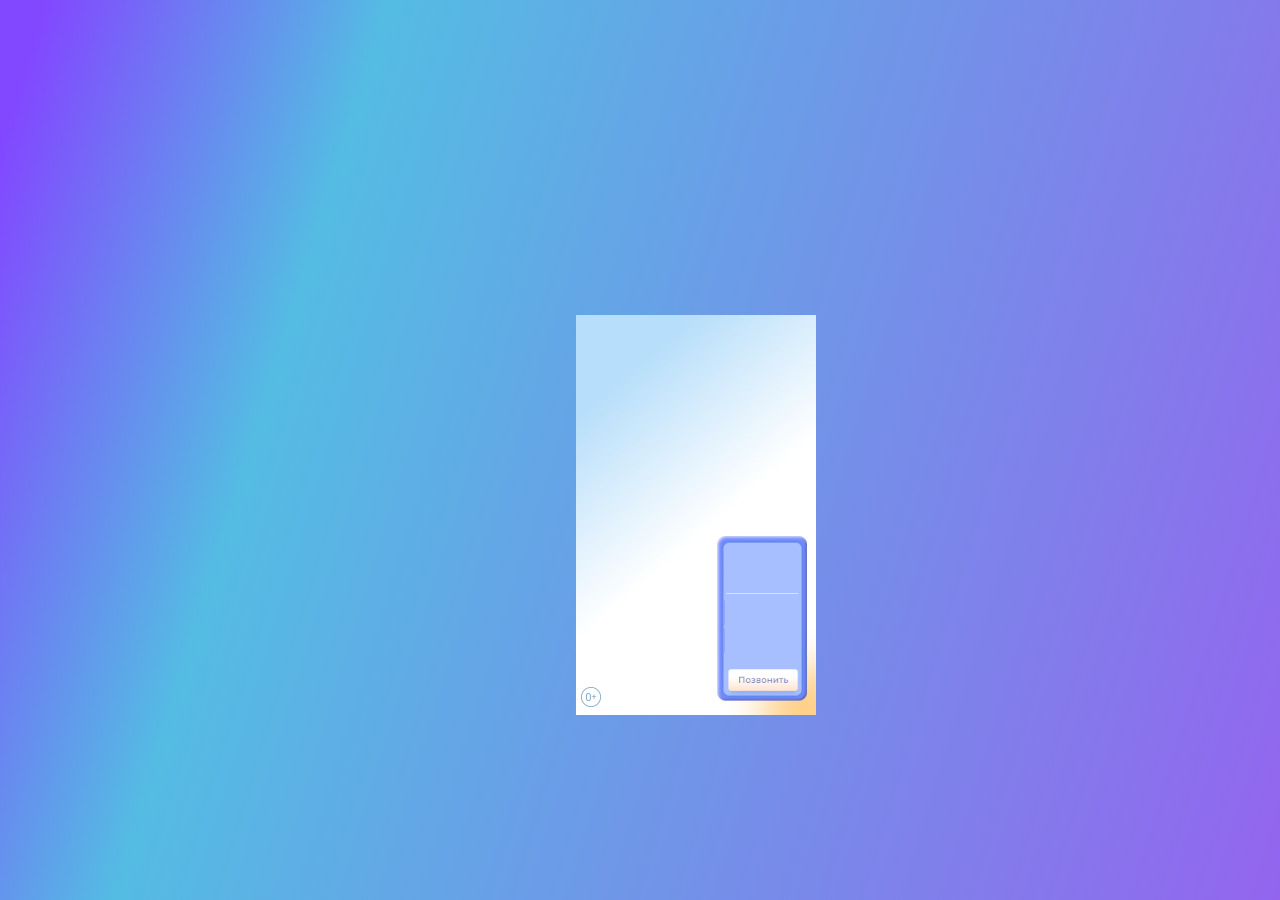
<file: мой сайт/mango_240_400_v2.1/index.html>
<!DOCTYPE html>
<html><head><meta name="GCD" content="YTk3ODQ3ZWZhN2I4NzZmMzBkNTEwYjJl908f0bb3716950989135261d38376083"/>
  <meta charset="utf-8">
  <meta name="generator" content="Google Web Designer 14.0.4.1108">
  <meta name="template" content="Banner 3.0.0">
  <meta name="environment" content="gwd-genericad">
  <meta name="ad.size" content="width=240,height=400">
  <title>mango_240_400</title>
  <meta name="viewport" content="width=device-width, initial-scale=1.0">
  <style>gwd-page{display:block}.gwd-inactive{visibility:hidden}</style>
  <style>.gwd-pagedeck{position:relative;display:block}.gwd-pagedeck>.gwd-page.transparent{opacity:0}.gwd-pagedeck>.gwd-page{position:absolute;top:35%;left:45%;-webkit-transition-property:-webkit-transform,opacity;-moz-transition-property:transform,opacity;transition-property:transform,opacity}.gwd-pagedeck>.gwd-page.linear{transition-timing-function:linear}.gwd-pagedeck>.gwd-page.ease-in{transition-timing-function:ease-in}.gwd-pagedeck>.gwd-page.ease-out{transition-timing-function:ease-out}.gwd-pagedeck>.gwd-page.ease{transition-timing-function:ease}.gwd-pagedeck>.gwd-page.ease-in-out{transition-timing-function:ease-in-out}.linear *,.ease-in *,.ease-out *,.ease *,.ease-in-out *{-webkit-transform:translateZ(0);transform:translateZ(0)}</style>
  <style>gwd-image.scaled-proportionally>div.intermediate-element>img{background-repeat:no-repeat;background-position:center}gwd-image{display:inline-block}gwd-image>div.intermediate-element{width:100%;height:100%}gwd-image>div.intermediate-element>img{display:block;width:100%;height:100%}</style>
  
  <style type="text/css" id="gwd-lightbox-style">.gwd-lightbox{overflow:hidden}</style>
  <style type="text/css" id="gwd-text-style">p{margin:0px}h1{margin:0px}h2{margin:0px}h3{margin:0px}</style>
  <style type="text/css">html,body{ background: linear-gradient(287deg, rgba(147,101,238,1) 0%, rgba(84,188,227,1) 75%, rgba(130,72,255,1) 97%); width:100%;height:100%;margin:0px}.gwd-page-container{position:relative;width:100%;height:100%}.gwd-page-content{background:linear-gradient(139.26deg, #b7defa 16.76%, rgba(219,243,255,0) 53.98%);transform:matrix3d(1, 0, 0, 0, 0, 1, 0, 0, 0, 0, 1, 0, 0, 0, 0, 1);-webkit-transform:matrix3d(1, 0, 0, 0, 0, 1, 0, 0, 0, 0, 1, 0, 0, 0, 0, 1);-moz-transform:matrix3d(1, 0, 0, 0, 0, 1, 0, 0, 0, 0, 1, 0, 0, 0, 0, 1);perspective:1400px;-webkit-perspective:1400px;-moz-perspective:1400px;transform-style:preserve-3d;-webkit-transform-style:preserve-3d;-moz-transform-style:preserve-3d;position:absolute}.gwd-page-wrapper{background-color:#fff;position:absolute;transform:translateZ(0);-webkit-transform:translateZ(0);-moz-transform:translateZ(0)}.gwd-page-size{width:240px;height:400px}.gwd-image-1ctt{box-sizing:border-box;display:block;height:46px;left:-1px;position:absolute;top:68px;transform-style:preserve-3d;-webkit-transform-style:preserve-3d;-moz-transform-style:preserve-3d;width:259px;opacity:0;transform:translate3d(-31.6667px, 31.3333px, 0) scale3d(.6, .6, .6);-webkit-transform:translate3d(-31.6667px, 31.3333px, 0) scale3d(.6, .6, .6);-moz-transform:translate3d(-31.6667px, 31.3333px, 0) scale3d(.6, .6, .6)}.gwd-span-1l17{box-sizing:border-box;display:block;font-family:Roboto;font-size:20px;font-weight:700;height:23px;position:absolute;text-align:left;transform-origin:50% 50% 0px;-webkit-transform-origin:50% 50% 0px;-moz-transform-origin:50% 50% 0px;width:197px;left:20px;top:97px;opacity:0;transform-style:preserve-3d;-webkit-transform-style:preserve-3d;-moz-transform-style:preserve-3d;transform:translate3d(-0.666667px, 46.3333px, 0);-webkit-transform:translate3d(-0.666667px, 46.3333px, 0);-moz-transform:translate3d(-0.666667px, 46.3333px, 0);border-color:#050505;border-image-source:none;border-image-width:1;border-image-outset:0;border-image-repeat:stretch;color:#0a0a0a}.gwd-span-1yjg{box-sizing:border-box;display:block;font-family:Roboto;font-size:20px;font-weight:700;height:29px;position:absolute;text-align:left;width:197px;left:20px;top:126px;opacity:0;transform:translate3d(2px, 45px, 0);-webkit-transform:translate3d(2px, 45px, 0);-moz-transform:translate3d(2px, 45px, 0);transform-style:preserve-3d;-webkit-transform-style:preserve-3d;-moz-transform-style:preserve-3d;color:#111}@keyframes gwd-gen-1wdjgwdanimation_gwd-keyframes{0%{transform:translate3d(-31.6667px, 31.3333px, 0) scale3d(.6, .6, .6);-webkit-transform:translate3d(-31.6667px, 31.3333px, 0) scale3d(.6, .6, .6);-moz-transform:translate3d(-31.6667px, 31.3333px, 0) scale3d(.6, .6, .6);opacity:0;animation-timing-function:ease-in-out;-webkit-animation-timing-function:ease-in-out;-moz-animation-timing-function:ease-in-out}100%{transform:translate3d(-31px, -59px, 0) scale3d(.6, .6, .6);-webkit-transform:translate3d(-31px, -59px, 0) scale3d(.6, .6, .6);-moz-transform:translate3d(-31px, -59px, 0) scale3d(.6, .6, .6);opacity:1;animation-timing-function:linear;-webkit-animation-timing-function:linear;-moz-animation-timing-function:linear}}@-webkit-keyframes gwd-gen-1wdjgwdanimation_gwd-keyframes{0%{-webkit-transform:translate3d(-31.6667px, 31.3333px, 0) scale3d(.6, .6, .6);opacity:0;-webkit-animation-timing-function:ease-in-out}100%{-webkit-transform:translate3d(-31px, -59px, 0) scale3d(.6, .6, .6);opacity:1;-webkit-animation-timing-function:linear}}@-moz-keyframes gwd-gen-1wdjgwdanimation_gwd-keyframes{0%{-moz-transform:translate3d(-31.6667px, 31.3333px, 0) scale3d(.6, .6, .6);opacity:0;-moz-animation-timing-function:ease-in-out}100%{-moz-transform:translate3d(-31px, -59px, 0) scale3d(.6, .6, .6);opacity:1;-moz-animation-timing-function:linear}}#page1.gwd-play-animation .gwd-gen-1wdjgwdanimation{animation:1.3s linear 0s 1 normal forwards gwd-gen-1wdjgwdanimation_gwd-keyframes;-webkit-animation:1.3s linear 0s 1 normal forwards gwd-gen-1wdjgwdanimation_gwd-keyframes;-moz-animation:1.3s linear 0s 1 normal forwards gwd-gen-1wdjgwdanimation_gwd-keyframes}@keyframes gwd-gen-17aygwdanimation_gwd-keyframes{0%{transform:translate3d(-0.666667px, 46.3333px, 0);-webkit-transform:translate3d(-0.666667px, 46.3333px, 0);-moz-transform:translate3d(-0.666667px, 46.3333px, 0);opacity:0;border-color:#050505;color:#0a0a0a;animation-timing-function:ease-in-out;-webkit-animation-timing-function:ease-in-out;-moz-animation-timing-function:ease-in-out}100%{transform:translate3d(-1px, -40px, 0);-webkit-transform:translate3d(-1px, -40px, 0);-moz-transform:translate3d(-1px, -40px, 0);opacity:1;border-color:#000;color:#000;animation-timing-function:linear;-webkit-animation-timing-function:linear;-moz-animation-timing-function:linear}}@-webkit-keyframes gwd-gen-17aygwdanimation_gwd-keyframes{0%{-webkit-transform:translate3d(-0.666667px, 46.3333px, 0);opacity:0;border-color:#050505;color:#0a0a0a;-webkit-animation-timing-function:ease-in-out}100%{-webkit-transform:translate3d(-1px, -40px, 0);opacity:1;border-color:#000;color:#000;-webkit-animation-timing-function:linear}}@-moz-keyframes gwd-gen-17aygwdanimation_gwd-keyframes{0%{-moz-transform:translate3d(-0.666667px, 46.3333px, 0);opacity:0;border-color:#050505;color:#0a0a0a;-moz-animation-timing-function:ease-in-out}100%{-moz-transform:translate3d(-1px, -40px, 0);opacity:1;border-color:#000;color:#000;-moz-animation-timing-function:linear}}#page1.gwd-play-animation .gwd-gen-17aygwdanimation{animation:1.9s linear 0s 1 normal forwards gwd-gen-17aygwdanimation_gwd-keyframes;-webkit-animation:1.9s linear 0s 1 normal forwards gwd-gen-17aygwdanimation_gwd-keyframes;-moz-animation:1.9s linear 0s 1 normal forwards gwd-gen-17aygwdanimation_gwd-keyframes}@keyframes gwd-gen-1aojgwdanimation_gwd-keyframes{0%{transform:translate3d(2px, 45px, 0);-webkit-transform:translate3d(2px, 45px, 0);-moz-transform:translate3d(2px, 45px, 0);opacity:0;animation-timing-function:ease-in-out;-webkit-animation-timing-function:ease-in-out;-moz-animation-timing-function:ease-in-out}100%{transform:translate3d(-1px, -46px, 0);-webkit-transform:translate3d(-1px, -46px, 0);-moz-transform:translate3d(-1px, -46px, 0);opacity:1;animation-timing-function:linear;-webkit-animation-timing-function:linear;-moz-animation-timing-function:linear}}@-webkit-keyframes gwd-gen-1aojgwdanimation_gwd-keyframes{0%{-webkit-transform:translate3d(2px, 45px, 0);opacity:0;-webkit-animation-timing-function:ease-in-out}100%{-webkit-transform:translate3d(-1px, -46px, 0);opacity:1;-webkit-animation-timing-function:linear}}@-moz-keyframes gwd-gen-1aojgwdanimation_gwd-keyframes{0%{-moz-transform:translate3d(2px, 45px, 0);opacity:0;-moz-animation-timing-function:ease-in-out}100%{-moz-transform:translate3d(-1px, -46px, 0);opacity:1;-moz-animation-timing-function:linear}}#page1.gwd-play-animation .gwd-gen-1aojgwdanimation{animation:2.5s linear 0s 1 normal forwards gwd-gen-1aojgwdanimation_gwd-keyframes;-webkit-animation:2.5s linear 0s 1 normal forwards gwd-gen-1aojgwdanimation_gwd-keyframes;-moz-animation:2.5s linear 0s 1 normal forwards gwd-gen-1aojgwdanimation_gwd-keyframes}.gwd-image-1kkj{position:absolute;width:100px;height:96px;left:140px;top:304px;transform-style:preserve-3d;-webkit-transform-style:preserve-3d;-moz-transform-style:preserve-3d;transform:translate3d(0, 0, 0) scale3d(1, 1, 1);-webkit-transform:translate3d(0, 0, 0) scale3d(1, 1, 1);-moz-transform:translate3d(0, 0, 0) scale3d(1, 1, 1)}@keyframes gwd-gen-1q5agwdanimation_gwd-keyframes{0%{transform:translate3d(0, 0, 0) scale3d(1, 1, 1);-webkit-transform:translate3d(0, 0, 0) scale3d(1, 1, 1);-moz-transform:translate3d(0, 0, 0) scale3d(1, 1, 1);animation-timing-function:ease-in-out;-webkit-animation-timing-function:ease-in-out;-moz-animation-timing-function:ease-in-out}100%{transform:translate3d(-110px, -106px, 0) scale3d(3.21, 3.21, 1);-webkit-transform:translate3d(-110px, -106px, 0) scale3d(3.21, 3.21, 1);-moz-transform:translate3d(-110px, -106px, 0) scale3d(3.21, 3.21, 1);animation-timing-function:linear;-webkit-animation-timing-function:linear;-moz-animation-timing-function:linear}}@-webkit-keyframes gwd-gen-1q5agwdanimation_gwd-keyframes{0%{-webkit-transform:translate3d(0, 0, 0) scale3d(1, 1, 1);-webkit-animation-timing-function:ease-in-out}100%{-webkit-transform:translate3d(-110px, -106px, 0) scale3d(3.21, 3.21, 1);-webkit-animation-timing-function:linear}}@-moz-keyframes gwd-gen-1q5agwdanimation_gwd-keyframes{0%{-moz-transform:translate3d(0, 0, 0) scale3d(1, 1, 1);-moz-animation-timing-function:ease-in-out}100%{-moz-transform:translate3d(-110px, -106px, 0) scale3d(3.21, 3.21, 1);-moz-animation-timing-function:linear}}#page1.gwd-play-animation .gwd-gen-1q5agwdanimation{animation:6.4s linear 2.6s 1 normal forwards gwd-gen-1q5agwdanimation_gwd-keyframes;-webkit-animation:6.4s linear 2.6s 1 normal forwards gwd-gen-1q5agwdanimation_gwd-keyframes;-moz-animation:6.4s linear 2.6s 1 normal forwards gwd-gen-1q5agwdanimation_gwd-keyframes}.gwd-image-1pws{position:absolute;width:90px;height:165px;left:141px;top:221px}.gwd-image-1mwm{position:absolute;top:224px;width:85px;left:144px;height:160px}.gwd-image-ejrm{position:absolute;left:148px;top:278px;height:1px;transform-origin:50% 50% 0px;-webkit-transform-origin:50% 50% 0px;-moz-transform-origin:50% 50% 0px;transform-style:preserve-3d;-webkit-transform-style:preserve-3d;-moz-transform-style:preserve-3d;transform:translate3d(0, 0, 0) scale3d(1, 1, 1);-webkit-transform:translate3d(0, 0, 0) scale3d(1, 1, 1);-moz-transform:translate3d(0, 0, 0) scale3d(1, 1, 1);width:77px}.gwd-image-891s{position:absolute;height:30px;top:354px;width:74px;left:150px}.gwd-image-fgjx{position:absolute;height:25px;width:76px;left:148px;top:285px}.gwd-image-1t6s{top:313px;width:1px;transform-origin:50% 50% 0px;-webkit-transform-origin:50% 50% 0px;-moz-transform-origin:50% 50% 0px;transform-style:preserve-3d;-webkit-transform-style:preserve-3d;-moz-transform-style:preserve-3d;transform:translate3d(0, 0, 0) scale3d(1, 1, 1);-webkit-transform:translate3d(0, 0, 0) scale3d(1, 1, 1);-moz-transform:translate3d(0, 0, 0) scale3d(1, 1, 1)}.gwd-image-z3sp{position:absolute;width:6px;height:6px;left:216px;top:270px;transform-style:preserve-3d;-webkit-transform-style:preserve-3d;-moz-transform-style:preserve-3d;transform:translate3d(0, 0, 0);-webkit-transform:translate3d(0, 0, 0);-moz-transform:translate3d(0, 0, 0);opacity:0}@keyframes gwd-gen-g2rsgwdanimation_gwd-keyframes{0%{transform:translate3d(0, 0, 0) scale3d(1, 1, 1);-webkit-transform:translate3d(0, 0, 0) scale3d(1, 1, 1);-moz-transform:translate3d(0, 0, 0) scale3d(1, 1, 1);animation-timing-function:ease-in-out;-webkit-animation-timing-function:ease-in-out;-moz-animation-timing-function:ease-in-out}100%{transform:translate3d(0, -24px, 0) scale3d(1, 48.6667, 1);-webkit-transform:translate3d(0, -24px, 0) scale3d(1, 48.6667, 1);-moz-transform:translate3d(0, -24px, 0) scale3d(1, 48.6667, 1);animation-timing-function:linear;-webkit-animation-timing-function:linear;-moz-animation-timing-function:linear}}@-webkit-keyframes gwd-gen-g2rsgwdanimation_gwd-keyframes{0%{-webkit-transform:translate3d(0, 0, 0) scale3d(1, 1, 1);-webkit-animation-timing-function:ease-in-out}100%{-webkit-transform:translate3d(0, -24px, 0) scale3d(1, 48.6667, 1);-webkit-animation-timing-function:linear}}@-moz-keyframes gwd-gen-g2rsgwdanimation_gwd-keyframes{0%{-moz-transform:translate3d(0, 0, 0) scale3d(1, 1, 1);-moz-animation-timing-function:ease-in-out}100%{-moz-transform:translate3d(0, -24px, 0) scale3d(1, 48.6667, 1);-moz-animation-timing-function:linear}}#page1.gwd-play-animation .gwd-gen-g2rsgwdanimation{animation:1.2s linear 0s 1 normal forwards gwd-gen-g2rsgwdanimation_gwd-keyframes;-webkit-animation:1.2s linear 0s 1 normal forwards gwd-gen-g2rsgwdanimation_gwd-keyframes;-moz-animation:1.2s linear 0s 1 normal forwards gwd-gen-g2rsgwdanimation_gwd-keyframes}@keyframes gwd-gen-1vf5gwdanimation_gwd-keyframes{0%{transform:translate3d(0, 0, 0);-webkit-transform:translate3d(0, 0, 0);-moz-transform:translate3d(0, 0, 0);opacity:0;animation-timing-function:ease-in-out;-webkit-animation-timing-function:ease-in-out;-moz-animation-timing-function:ease-in-out}100%{transform:translate3d(0, -37px, 0);-webkit-transform:translate3d(0, -37px, 0);-moz-transform:translate3d(0, -37px, 0);opacity:1;animation-timing-function:linear;-webkit-animation-timing-function:linear;-moz-animation-timing-function:linear}}@-webkit-keyframes gwd-gen-1vf5gwdanimation_gwd-keyframes{0%{-webkit-transform:translate3d(0, 0, 0);opacity:0;-webkit-animation-timing-function:ease-in-out}100%{-webkit-transform:translate3d(0, -37px, 0);opacity:1;-webkit-animation-timing-function:linear}}@-moz-keyframes gwd-gen-1vf5gwdanimation_gwd-keyframes{0%{-moz-transform:translate3d(0, 0, 0);opacity:0;-moz-animation-timing-function:ease-in-out}100%{-moz-transform:translate3d(0, -37px, 0);opacity:1;-moz-animation-timing-function:linear}}#page1.gwd-play-animation .gwd-gen-1vf5gwdanimation{animation:1.2s linear .1s 1 normal forwards gwd-gen-1vf5gwdanimation_gwd-keyframes;-webkit-animation:1.2s linear .1s 1 normal forwards gwd-gen-1vf5gwdanimation_gwd-keyframes;-moz-animation:1.2s linear .1s 1 normal forwards gwd-gen-1vf5gwdanimation_gwd-keyframes}.gwd-image-1xyg{width:1px;transform-origin:50% 50% 0px;-webkit-transform-origin:50% 50% 0px;-moz-transform-origin:50% 50% 0px;transform-style:preserve-3d;-webkit-transform-style:preserve-3d;-moz-transform-style:preserve-3d;transform:translate3d(0, 0, 0) scale3d(1, 1, 1);-webkit-transform:translate3d(0, 0, 0) scale3d(1, 1, 1);-moz-transform:translate3d(0, 0, 0) scale3d(1, 1, 1)}@keyframes gwd-gen-jqaggwdanimation_gwd-keyframes{0%{transform:translate3d(0, 0, 0) scale3d(1, 1, 1);-webkit-transform:translate3d(0, 0, 0) scale3d(1, 1, 1);-moz-transform:translate3d(0, 0, 0) scale3d(1, 1, 1);animation-timing-function:ease-in-out;-webkit-animation-timing-function:ease-in-out;-moz-animation-timing-function:ease-in-out}100%{transform:translate3d(38px, 0, 0) scale3d(76, 1, 1);-webkit-transform:translate3d(38px, 0, 0) scale3d(76, 1, 1);-moz-transform:translate3d(38px, 0, 0) scale3d(76, 1, 1);animation-timing-function:linear;-webkit-animation-timing-function:linear;-moz-animation-timing-function:linear}}@-webkit-keyframes gwd-gen-jqaggwdanimation_gwd-keyframes{0%{-webkit-transform:translate3d(0, 0, 0) scale3d(1, 1, 1);-webkit-animation-timing-function:ease-in-out}100%{-webkit-transform:translate3d(38px, 0, 0) scale3d(76, 1, 1);-webkit-animation-timing-function:linear}}@-moz-keyframes gwd-gen-jqaggwdanimation_gwd-keyframes{0%{-moz-transform:translate3d(0, 0, 0) scale3d(1, 1, 1);-moz-animation-timing-function:ease-in-out}100%{-moz-transform:translate3d(38px, 0, 0) scale3d(76, 1, 1);-moz-animation-timing-function:linear}}#page1.gwd-play-animation .gwd-gen-jqaggwdanimation{animation:1.2s linear 0s 1 normal forwards gwd-gen-jqaggwdanimation_gwd-keyframes;-webkit-animation:1.2s linear 0s 1 normal forwards gwd-gen-jqaggwdanimation_gwd-keyframes;-moz-animation:1.2s linear 0s 1 normal forwards gwd-gen-jqaggwdanimation_gwd-keyframes}@keyframes gwd-gen-1qajgwdanimation_gwd-keyframes{0%{transform:translate3d(0, 0, 0) scale3d(1, 1, 1);-webkit-transform:translate3d(0, 0, 0) scale3d(1, 1, 1);-moz-transform:translate3d(0, 0, 0) scale3d(1, 1, 1);animation-timing-function:ease-in-out;-webkit-animation-timing-function:ease-in-out;-moz-animation-timing-function:ease-in-out}100%{transform:translate3d(38px, 0, 0) scale3d(76, 1, 1);-webkit-transform:translate3d(38px, 0, 0) scale3d(76, 1, 1);-moz-transform:translate3d(38px, 0, 0) scale3d(76, 1, 1);animation-timing-function:linear;-webkit-animation-timing-function:linear;-moz-animation-timing-function:linear}}@-webkit-keyframes gwd-gen-1qajgwdanimation_gwd-keyframes{0%{-webkit-transform:translate3d(0, 0, 0) scale3d(1, 1, 1);-webkit-animation-timing-function:ease-in-out}100%{-webkit-transform:translate3d(38px, 0, 0) scale3d(76, 1, 1);-webkit-animation-timing-function:linear}}@-moz-keyframes gwd-gen-1qajgwdanimation_gwd-keyframes{0%{-moz-transform:translate3d(0, 0, 0) scale3d(1, 1, 1);-moz-animation-timing-function:ease-in-out}100%{-moz-transform:translate3d(38px, 0, 0) scale3d(76, 1, 1);-moz-animation-timing-function:linear}}#page1.gwd-play-animation .gwd-gen-1qajgwdanimation{animation:1.7s linear 0s 1 normal forwards gwd-gen-1qajgwdanimation_gwd-keyframes;-webkit-animation:1.7s linear 0s 1 normal forwards gwd-gen-1qajgwdanimation_gwd-keyframes;-moz-animation:1.7s linear 0s 1 normal forwards gwd-gen-1qajgwdanimation_gwd-keyframes}.gwd-image-p21d{position:absolute;width:278px;height:163px;left:-54px;top:250px;transform-style:preserve-3d;-webkit-transform-style:preserve-3d;-moz-transform-style:preserve-3d;transform:translate3d(139px, -15px, 0) scale3d(.00143885, .4, .4);-webkit-transform:translate3d(139px, -15px, 0) scale3d(.00143885, .4, .4);-moz-transform:translate3d(139px, -15px, 0) scale3d(.00143885, .4, .4)}@keyframes gwd-gen-12ccgwdanimation_gwd-keyframes{0%{transform:translate3d(139px, -15px, 0) scale3d(.00143885, .4, .4);-webkit-transform:translate3d(139px, -15px, 0) scale3d(.00143885, .4, .4);-moz-transform:translate3d(139px, -15px, 0) scale3d(.00143885, .4, .4);animation-timing-function:ease-in-out;-webkit-animation-timing-function:ease-in-out;-moz-animation-timing-function:ease-in-out}100%{transform:translate3d(86px, -15px, 0) scale3d(.4, .41687, .41687);-webkit-transform:translate3d(86px, -15px, 0) scale3d(.4, .41687, .41687);-moz-transform:translate3d(86px, -15px, 0) scale3d(.4, .41687, .41687);animation-timing-function:linear;-webkit-animation-timing-function:linear;-moz-animation-timing-function:linear}}@-webkit-keyframes gwd-gen-12ccgwdanimation_gwd-keyframes{0%{-webkit-transform:translate3d(139px, -15px, 0) scale3d(.00143885, .4, .4);-webkit-animation-timing-function:ease-in-out}100%{-webkit-transform:translate3d(86px, -15px, 0) scale3d(.4, .41687, .41687);-webkit-animation-timing-function:linear}}@-moz-keyframes gwd-gen-12ccgwdanimation_gwd-keyframes{0%{-moz-transform:translate3d(139px, -15px, 0) scale3d(.00143885, .4, .4);-moz-animation-timing-function:ease-in-out}100%{-moz-transform:translate3d(86px, -15px, 0) scale3d(.4, .41687, .41687);-moz-animation-timing-function:linear}}#page1.gwd-play-animation .gwd-gen-12ccgwdanimation{animation:.7s linear 1.8s 1 normal forwards gwd-gen-12ccgwdanimation_gwd-keyframes;-webkit-animation:.7s linear 1.8s 1 normal forwards gwd-gen-12ccgwdanimation_gwd-keyframes;-moz-animation:.7s linear 1.8s 1 normal forwards gwd-gen-12ccgwdanimation_gwd-keyframes}.gwd-image-sgaj{position:absolute;width:45px;height:47px;left:-47px;top:92px;transform-style:preserve-3d;-webkit-transform-style:preserve-3d;-moz-transform-style:preserve-3d;pointer-events:auto;opacity:1;transform:rotateZ(0deg);-webkit-transform:rotateZ(0deg);-moz-transform:rotateZ(0deg)}@keyframes gwd-gen-a0qfgwdanimation_gwd-keyframes{0%{transform:rotateZ(0deg);-webkit-transform:rotateZ(0deg);-moz-transform:rotateZ(0deg);opacity:1;animation-timing-function:ease-in-out;-webkit-animation-timing-function:ease-in-out;-moz-animation-timing-function:ease-in-out}17.9487%{transform:rotateZ(-87.9697deg);-webkit-transform:rotateZ(-87.9697deg);-moz-transform:rotateZ(-87.9697deg);opacity:1;animation-timing-function:ease-in-out;-webkit-animation-timing-function:ease-in-out;-moz-animation-timing-function:ease-in-out}20.5128%{transform:rotateZ(-90.7947deg);-webkit-transform:rotateZ(-90.7947deg);-moz-transform:rotateZ(-90.7947deg);opacity:0;animation-timing-function:linear;-webkit-animation-timing-function:linear;-moz-animation-timing-function:linear}23.0769%{transform:rotateZ(-90.7947deg);-webkit-transform:rotateZ(-90.7947deg);-moz-transform:rotateZ(-90.7947deg);opacity:0;animation-timing-function:linear;-webkit-animation-timing-function:linear;-moz-animation-timing-function:linear}69.2308%{transform:rotateZ(-90.7947deg);-webkit-transform:rotateZ(-90.7947deg);-moz-transform:rotateZ(-90.7947deg);opacity:0;animation-timing-function:ease-in-out;-webkit-animation-timing-function:ease-in-out;-moz-animation-timing-function:ease-in-out}100%{transform:rotateZ(56.7887deg);-webkit-transform:rotateZ(56.7887deg);-moz-transform:rotateZ(56.7887deg);opacity:1;animation-timing-function:linear;-webkit-animation-timing-function:linear;-moz-animation-timing-function:linear}}@-webkit-keyframes gwd-gen-a0qfgwdanimation_gwd-keyframes{0%{-webkit-transform:rotateZ(0deg);opacity:1;-webkit-animation-timing-function:ease-in-out}17.9487%{-webkit-transform:rotateZ(-87.9697deg);opacity:1;-webkit-animation-timing-function:ease-in-out}20.5128%{-webkit-transform:rotateZ(-90.7947deg);opacity:0;-webkit-animation-timing-function:linear}23.0769%{-webkit-transform:rotateZ(-90.7947deg);opacity:0;-webkit-animation-timing-function:linear}69.2308%{-webkit-transform:rotateZ(-90.7947deg);opacity:0;-webkit-animation-timing-function:ease-in-out}100%{-webkit-transform:rotateZ(56.7887deg);opacity:1;-webkit-animation-timing-function:linear}}@-moz-keyframes gwd-gen-a0qfgwdanimation_gwd-keyframes{0%{-moz-transform:rotateZ(0deg);opacity:1;-moz-animation-timing-function:ease-in-out}17.9487%{-moz-transform:rotateZ(-87.9697deg);opacity:1;-moz-animation-timing-function:ease-in-out}20.5128%{-moz-transform:rotateZ(-90.7947deg);opacity:0;-moz-animation-timing-function:linear}23.0769%{-moz-transform:rotateZ(-90.7947deg);opacity:0;-moz-animation-timing-function:linear}69.2308%{-moz-transform:rotateZ(-90.7947deg);opacity:0;-moz-animation-timing-function:ease-in-out}100%{-moz-transform:rotateZ(56.7887deg);opacity:1;-moz-animation-timing-function:linear}}#page1.gwd-play-animation .gwd-gen-a0qfgwdanimation{animation:7.8s linear 2.6s 1 normal forwards gwd-gen-a0qfgwdanimation_gwd-keyframes;-webkit-animation:7.8s linear 2.6s 1 normal forwards gwd-gen-a0qfgwdanimation_gwd-keyframes;-moz-animation:7.8s linear 2.6s 1 normal forwards gwd-gen-a0qfgwdanimation_gwd-keyframes}.gwd-image-19rl{position:absolute;width:114px;height:110px;left:-163px;top:175px;transform-style:preserve-3d;-webkit-transform-style:preserve-3d;-moz-transform-style:preserve-3d;pointer-events:auto;transform:scale3d(.7, .7, .7);-webkit-transform:scale3d(.7, .7, .7);-moz-transform:scale3d(.7, .7, .7)}@keyframes gwd-gen-1wo1gwdanimation_gwd-keyframes{0%{transform:scale3d(.7, .7, .7);-webkit-transform:scale3d(.7, .7, .7);-moz-transform:scale3d(.7, .7, .7);animation-timing-function:ease-in-out;-webkit-animation-timing-function:ease-in-out;-moz-animation-timing-function:ease-in-out}100%{transform:scale3d(.5, .5, .5);-webkit-transform:scale3d(.5, .5, .5);-moz-transform:scale3d(.5, .5, .5);animation-timing-function:linear;-webkit-animation-timing-function:linear;-moz-animation-timing-function:linear}}@-webkit-keyframes gwd-gen-1wo1gwdanimation_gwd-keyframes{0%{-webkit-transform:scale3d(.7, .7, .7);-webkit-animation-timing-function:ease-in-out}100%{-webkit-transform:scale3d(.5, .5, .5);-webkit-animation-timing-function:linear}}@-moz-keyframes gwd-gen-1wo1gwdanimation_gwd-keyframes{0%{-moz-transform:scale3d(.7, .7, .7);-moz-animation-timing-function:ease-in-out}100%{-moz-transform:scale3d(.5, .5, .5);-moz-animation-timing-function:linear}}#page1.gwd-play-animation .gwd-gen-1wo1gwdanimation{animation:1.6s linear 3.4s 1 normal forwards gwd-gen-1wo1gwdanimation_gwd-keyframes;-webkit-animation:1.6s linear 3.4s 1 normal forwards gwd-gen-1wo1gwdanimation_gwd-keyframes;-moz-animation:1.6s linear 3.4s 1 normal forwards gwd-gen-1wo1gwdanimation_gwd-keyframes}.gwd-image-red6{position:absolute;width:150px;height:155px;left:-218px;top:329px;transform-style:preserve-3d;-webkit-transform-style:preserve-3d;-moz-transform-style:preserve-3d;pointer-events:auto;opacity:1;transform:scale3d(.7, .7, .7);-webkit-transform:scale3d(.7, .7, .7);-moz-transform:scale3d(.7, .7, .7)}@keyframes gwd-gen-e2fugwdanimation_gwd-keyframes{0%{transform:scale3d(.7, .7, .7);-webkit-transform:scale3d(.7, .7, .7);-moz-transform:scale3d(.7, .7, .7);opacity:1;animation-timing-function:ease-in-out;-webkit-animation-timing-function:ease-in-out;-moz-animation-timing-function:ease-in-out}28.5714%{transform:scale3d(.4, .4, .4);-webkit-transform:scale3d(.4, .4, .4);-moz-transform:scale3d(.4, .4, .4);opacity:1;animation-timing-function:linear;-webkit-animation-timing-function:linear;-moz-animation-timing-function:linear}35.7143%{transform:scale3d(.4, .4, .4);-webkit-transform:scale3d(.4, .4, .4);-moz-transform:scale3d(.4, .4, .4);opacity:0;animation-timing-function:linear;-webkit-animation-timing-function:linear;-moz-animation-timing-function:linear}42.8571%{transform:scale3d(.2, .2, .2);-webkit-transform:scale3d(.2, .2, .2);-moz-transform:scale3d(.2, .2, .2);opacity:0;animation-timing-function:ease-in-out;-webkit-animation-timing-function:ease-in-out;-moz-animation-timing-function:ease-in-out}100%{transform:scale3d(.5, .5, .5);-webkit-transform:scale3d(.5, .5, .5);-moz-transform:scale3d(.5, .5, .5);opacity:1;animation-timing-function:linear;-webkit-animation-timing-function:linear;-moz-animation-timing-function:linear}}@-webkit-keyframes gwd-gen-e2fugwdanimation_gwd-keyframes{0%{-webkit-transform:scale3d(.7, .7, .7);opacity:1;-webkit-animation-timing-function:ease-in-out}28.5714%{-webkit-transform:scale3d(.4, .4, .4);opacity:1;-webkit-animation-timing-function:linear}35.7143%{-webkit-transform:scale3d(.4, .4, .4);opacity:0;-webkit-animation-timing-function:linear}42.8571%{-webkit-transform:scale3d(.2, .2, .2);opacity:0;-webkit-animation-timing-function:ease-in-out}100%{-webkit-transform:scale3d(.5, .5, .5);opacity:1;-webkit-animation-timing-function:linear}}@-moz-keyframes gwd-gen-e2fugwdanimation_gwd-keyframes{0%{-moz-transform:scale3d(.7, .7, .7);opacity:1;-moz-animation-timing-function:ease-in-out}28.5714%{-moz-transform:scale3d(.4, .4, .4);opacity:1;-moz-animation-timing-function:linear}35.7143%{-moz-transform:scale3d(.4, .4, .4);opacity:0;-moz-animation-timing-function:linear}42.8571%{-moz-transform:scale3d(.2, .2, .2);opacity:0;-moz-animation-timing-function:ease-in-out}100%{-moz-transform:scale3d(.5, .5, .5);opacity:1;-moz-animation-timing-function:linear}}#page1.gwd-play-animation .gwd-gen-e2fugwdanimation{animation:5.6s linear 4.4s 1 normal forwards gwd-gen-e2fugwdanimation_gwd-keyframes;-webkit-animation:5.6s linear 4.4s 1 normal forwards gwd-gen-e2fugwdanimation_gwd-keyframes;-moz-animation:5.6s linear 4.4s 1 normal forwards gwd-gen-e2fugwdanimation_gwd-keyframes}.gwd-p-1lzm{position:absolute;width:190px;height:30px;font-family:Roboto;font-size:20px;color:#3463b9;left:19px;top:164px;transform-style:preserve-3d;-webkit-transform-style:preserve-3d;-moz-transform-style:preserve-3d;transform:translate3d(0, 0, 0);-webkit-transform:translate3d(0, 0, 0);-moz-transform:translate3d(0, 0, 0);opacity:0}@keyframes gwd-gen-rep5gwdanimation_gwd-keyframes{0%{transform:translate3d(0, 0, 0);-webkit-transform:translate3d(0, 0, 0);-moz-transform:translate3d(0, 0, 0);opacity:0;animation-timing-function:ease-in-out;-webkit-animation-timing-function:ease-in-out;-moz-animation-timing-function:ease-in-out}100%{transform:translate3d(0, -52px, 0);-webkit-transform:translate3d(0, -52px, 0);-moz-transform:translate3d(0, -52px, 0);opacity:1;animation-timing-function:linear;-webkit-animation-timing-function:linear;-moz-animation-timing-function:linear}}@-webkit-keyframes gwd-gen-rep5gwdanimation_gwd-keyframes{0%{-webkit-transform:translate3d(0, 0, 0);opacity:0;-webkit-animation-timing-function:ease-in-out}100%{-webkit-transform:translate3d(0, -52px, 0);opacity:1;-webkit-animation-timing-function:linear}}@-moz-keyframes gwd-gen-rep5gwdanimation_gwd-keyframes{0%{-moz-transform:translate3d(0, 0, 0);opacity:0;-moz-animation-timing-function:ease-in-out}100%{-moz-transform:translate3d(0, -52px, 0);opacity:1;-moz-animation-timing-function:linear}}#page1.gwd-play-animation .gwd-gen-rep5gwdanimation{animation:2s linear 4s 1 normal forwards gwd-gen-rep5gwdanimation_gwd-keyframes;-webkit-animation:2s linear 4s 1 normal forwards gwd-gen-rep5gwdanimation_gwd-keyframes;-moz-animation:2s linear 4s 1 normal forwards gwd-gen-rep5gwdanimation_gwd-keyframes}.gwd-p-19r9{position:absolute;font-family:Roboto;font-size:20px;color:#3463b9;width:197px;height:30px;left:19px;top:176px;transform-style:preserve-3d;-webkit-transform-style:preserve-3d;-moz-transform-style:preserve-3d;transform:translate3d(0, 0, 0);-webkit-transform:translate3d(0, 0, 0);-moz-transform:translate3d(0, 0, 0);opacity:0}@keyframes gwd-gen-xtukgwdanimation_gwd-keyframes{0%{transform:translate3d(0, 0, 0);-webkit-transform:translate3d(0, 0, 0);-moz-transform:translate3d(0, 0, 0);opacity:0;animation-timing-function:ease-in-out;-webkit-animation-timing-function:ease-in-out;-moz-animation-timing-function:ease-in-out}100%{transform:translate3d(0, -39px, 0);-webkit-transform:translate3d(0, -39px, 0);-moz-transform:translate3d(0, -39px, 0);opacity:1;animation-timing-function:linear;-webkit-animation-timing-function:linear;-moz-animation-timing-function:linear}}@-webkit-keyframes gwd-gen-xtukgwdanimation_gwd-keyframes{0%{-webkit-transform:translate3d(0, 0, 0);opacity:0;-webkit-animation-timing-function:ease-in-out}100%{-webkit-transform:translate3d(0, -39px, 0);opacity:1;-webkit-animation-timing-function:linear}}@-moz-keyframes gwd-gen-xtukgwdanimation_gwd-keyframes{0%{-moz-transform:translate3d(0, 0, 0);opacity:0;-moz-animation-timing-function:ease-in-out}100%{-moz-transform:translate3d(0, -39px, 0);opacity:1;-moz-animation-timing-function:linear}}#page1.gwd-play-animation .gwd-gen-xtukgwdanimation{animation:2s linear 4.4s 1 normal forwards gwd-gen-xtukgwdanimation_gwd-keyframes;-webkit-animation:2s linear 4.4s 1 normal forwards gwd-gen-xtukgwdanimation_gwd-keyframes;-moz-animation:2s linear 4.4s 1 normal forwards gwd-gen-xtukgwdanimation_gwd-keyframes}.gwd-image-1u1k{position:absolute;width:193px;height:74px;left:-19px;top:246px;transform-style:preserve-3d;-webkit-transform-style:preserve-3d;-moz-transform-style:preserve-3d;transform:translate3d(-4px, -3px, 0) scale3d(.001, .001, .001);-webkit-transform:translate3d(-4px, -3px, 0) scale3d(.001, .001, .001);-moz-transform:translate3d(-4px, -3px, 0) scale3d(.001, .001, .001)}.gwd-image-13y1{position:absolute;width:94px;height:82px;left:-147px;top:264px;transform-style:preserve-3d;-webkit-transform-style:preserve-3d;-moz-transform-style:preserve-3d;transform:translate3d(0, 0, 0);-webkit-transform:translate3d(0, 0, 0);-moz-transform:translate3d(0, 0, 0);pointer-events:auto}#page1.gwd-play-animation .gwd-gen-19nggwdanimation{animation:1.8s linear 5.2s 1 normal forwards gwd-gen-19nggwdanimation_gwd-keyframes;-webkit-animation:1.8s linear 5.2s 1 normal forwards gwd-gen-19nggwdanimation_gwd-keyframes;-moz-animation:1.8s linear 5.2s 1 normal forwards gwd-gen-19nggwdanimation_gwd-keyframes}@keyframes gwd-gen-n58igwdanimation_gwd-keyframes{0%{transform:translate3d(-4px, -3px, 0) rotateZ(0deg) scale3d(.001, .001, .001);-webkit-transform:translate3d(-4px, -3px, 0) rotateZ(0deg) scale3d(.001, .001, .001);-moz-transform:translate3d(-4px, -3px, 0) rotateZ(0deg) scale3d(.001, .001, .001);animation-timing-function:ease-in-out;-webkit-animation-timing-function:ease-in-out;-moz-animation-timing-function:ease-in-out}29.4118%{transform:translate3d(-4px, -32px, 0) rotateZ(0deg) scale3d(.7, .7, .7);-webkit-transform:translate3d(-4px, -32px, 0) rotateZ(0deg) scale3d(.7, .7, .7);-moz-transform:translate3d(-4px, -32px, 0) rotateZ(0deg) scale3d(.7, .7, .7);animation-timing-function:linear;-webkit-animation-timing-function:linear;-moz-animation-timing-function:linear}41.1765%{transform:translate3d(-4px, -32px, 0) rotateZ(-12.1454deg) scale3d(.7, .7, .7);-webkit-transform:translate3d(-4px, -32px, 0) rotateZ(-12.1454deg) scale3d(.7, .7, .7);-moz-transform:translate3d(-4px, -32px, 0) rotateZ(-12.1454deg) scale3d(.7, .7, .7);animation-timing-function:linear;-webkit-animation-timing-function:linear;-moz-animation-timing-function:linear}52.9412%{transform:translate3d(-4px, -32px, 0) rotateZ(16.5007deg) scale3d(.7, .7, .7);-webkit-transform:translate3d(-4px, -32px, 0) rotateZ(16.5007deg) scale3d(.7, .7, .7);-moz-transform:translate3d(-4px, -32px, 0) rotateZ(16.5007deg) scale3d(.7, .7, .7);animation-timing-function:linear;-webkit-animation-timing-function:linear;-moz-animation-timing-function:linear}64.7059%{transform:translate3d(-4px, -32px, 0) rotateZ(-10.6373deg) scale3d(.7, .7, .7);-webkit-transform:translate3d(-4px, -32px, 0) rotateZ(-10.6373deg) scale3d(.7, .7, .7);-moz-transform:translate3d(-4px, -32px, 0) rotateZ(-10.6373deg) scale3d(.7, .7, .7);animation-timing-function:linear;-webkit-animation-timing-function:linear;-moz-animation-timing-function:linear}76.4706%{transform:translate3d(-4px, -32px, 0) rotateZ(16.5587deg) scale3d(.7, .7, .7);-webkit-transform:translate3d(-4px, -32px, 0) rotateZ(16.5587deg) scale3d(.7, .7, .7);-moz-transform:translate3d(-4px, -32px, 0) rotateZ(16.5587deg) scale3d(.7, .7, .7);animation-timing-function:linear;-webkit-animation-timing-function:linear;-moz-animation-timing-function:linear}88.2353%{transform:translate3d(-4px, -32px, 0) rotateZ(-4.88761deg) scale3d(.7, .7, .7);-webkit-transform:translate3d(-4px, -32px, 0) rotateZ(-4.88761deg) scale3d(.7, .7, .7);-moz-transform:translate3d(-4px, -32px, 0) rotateZ(-4.88761deg) scale3d(.7, .7, .7);animation-timing-function:linear;-webkit-animation-timing-function:linear;-moz-animation-timing-function:linear}100%{transform:translate3d(-4px, -32px, 0) rotateZ(-0.218502deg) scale3d(.7, .7, .7);-webkit-transform:translate3d(-4px, -32px, 0) rotateZ(-0.218502deg) scale3d(.7, .7, .7);-moz-transform:translate3d(-4px, -32px, 0) rotateZ(-0.218502deg) scale3d(.7, .7, .7);animation-timing-function:linear;-webkit-animation-timing-function:linear;-moz-animation-timing-function:linear}}@-webkit-keyframes gwd-gen-n58igwdanimation_gwd-keyframes{0%{-webkit-transform:translate3d(-4px, -3px, 0) rotateZ(0deg) scale3d(.001, .001, .001);-webkit-animation-timing-function:ease-in-out}29.4118%{-webkit-transform:translate3d(-4px, -32px, 0) rotateZ(0deg) scale3d(.7, .7, .7);-webkit-animation-timing-function:linear}41.1765%{-webkit-transform:translate3d(-4px, -32px, 0) rotateZ(-12.1454deg) scale3d(.7, .7, .7);-webkit-animation-timing-function:linear}52.9412%{-webkit-transform:translate3d(-4px, -32px, 0) rotateZ(16.5007deg) scale3d(.7, .7, .7);-webkit-animation-timing-function:linear}64.7059%{-webkit-transform:translate3d(-4px, -32px, 0) rotateZ(-10.6373deg) scale3d(.7, .7, .7);-webkit-animation-timing-function:linear}76.4706%{-webkit-transform:translate3d(-4px, -32px, 0) rotateZ(16.5587deg) scale3d(.7, .7, .7);-webkit-animation-timing-function:linear}88.2353%{-webkit-transform:translate3d(-4px, -32px, 0) rotateZ(-4.88761deg) scale3d(.7, .7, .7);-webkit-animation-timing-function:linear}100%{-webkit-transform:translate3d(-4px, -32px, 0) rotateZ(-0.218502deg) scale3d(.7, .7, .7);-webkit-animation-timing-function:linear}}@-moz-keyframes gwd-gen-n58igwdanimation_gwd-keyframes{0%{-moz-transform:translate3d(-4px, -3px, 0) rotateZ(0deg) scale3d(.001, .001, .001);-moz-animation-timing-function:ease-in-out}29.4118%{-moz-transform:translate3d(-4px, -32px, 0) rotateZ(0deg) scale3d(.7, .7, .7);-moz-animation-timing-function:linear}41.1765%{-moz-transform:translate3d(-4px, -32px, 0) rotateZ(-12.1454deg) scale3d(.7, .7, .7);-moz-animation-timing-function:linear}52.9412%{-moz-transform:translate3d(-4px, -32px, 0) rotateZ(16.5007deg) scale3d(.7, .7, .7);-moz-animation-timing-function:linear}64.7059%{-moz-transform:translate3d(-4px, -32px, 0) rotateZ(-10.6373deg) scale3d(.7, .7, .7);-moz-animation-timing-function:linear}76.4706%{-moz-transform:translate3d(-4px, -32px, 0) rotateZ(16.5587deg) scale3d(.7, .7, .7);-moz-animation-timing-function:linear}88.2353%{-moz-transform:translate3d(-4px, -32px, 0) rotateZ(-4.88761deg) scale3d(.7, .7, .7);-moz-animation-timing-function:linear}100%{-moz-transform:translate3d(-4px, -32px, 0) rotateZ(-0.218502deg) scale3d(.7, .7, .7);-moz-animation-timing-function:linear}}#page1.gwd-play-animation .gwd-gen-n58igwdanimation{animation:3.4s linear 7s 1 normal forwards gwd-gen-n58igwdanimation_gwd-keyframes;-webkit-animation:3.4s linear 7s 1 normal forwards gwd-gen-n58igwdanimation_gwd-keyframes;-moz-animation:3.4s linear 7s 1 normal forwards gwd-gen-n58igwdanimation_gwd-keyframes}.gwd-image-ybfz{position:absolute;width:92px;height:87px;left:-177px;top:233px;transform-style:preserve-3d;-webkit-transform-style:preserve-3d;-moz-transform-style:preserve-3d;transform:translate3d(0, 0, 0);-webkit-transform:translate3d(0, 0, 0);-moz-transform:translate3d(0, 0, 0);pointer-events:auto}#page1.gwd-play-animation .gwd-gen-vb6zgwdanimation{animation:2.2s linear 7.8s 1 normal forwards gwd-gen-vb6zgwdanimation_gwd-keyframes;-webkit-animation:2.2s linear 7.8s 1 normal forwards gwd-gen-vb6zgwdanimation_gwd-keyframes;-moz-animation:2.2s linear 7.8s 1 normal forwards gwd-gen-vb6zgwdanimation_gwd-keyframes}.gwd-image-ftli{position:absolute;left:-197px;top:211px;width:25px;height:25px;transform-style:preserve-3d;-webkit-transform-style:preserve-3d;-moz-transform-style:preserve-3d;transform:rotateZ(11.1506deg);-webkit-transform:rotateZ(11.1506deg);-moz-transform:rotateZ(11.1506deg)}.gwd-image-1fnx{transform:translate3d(1px, 55px, 0) rotateZ(11.1506deg);-webkit-transform:translate3d(1px, 55px, 0) rotateZ(11.1506deg);-moz-transform:translate3d(1px, 55px, 0) rotateZ(11.1506deg)}.gwd-image-1lia{transform:translate3d(337px, 52px, 0) rotateZ(11.1506deg);-webkit-transform:translate3d(337px, 52px, 0) rotateZ(11.1506deg);-moz-transform:translate3d(337px, 52px, 0) rotateZ(11.1506deg);opacity:0}.gwd-image-5b6q{transform:translate3d(337px, 19px, 0) rotateZ(11.1506deg);-webkit-transform:translate3d(337px, 19px, 0) rotateZ(11.1506deg);-moz-transform:translate3d(337px, 19px, 0) rotateZ(11.1506deg);opacity:0}.gwd-image-bqn2{transform:translate3d(337px, 35px, 0) rotateZ(11.1506deg);-webkit-transform:translate3d(337px, 35px, 0) rotateZ(11.1506deg);-moz-transform:translate3d(337px, 35px, 0) rotateZ(11.1506deg);opacity:0}@keyframes gwd-gen-1ekqgwdanimation_gwd-keyframes{0%{opacity:0;animation-timing-function:linear;-webkit-animation-timing-function:linear;-moz-animation-timing-function:linear}100%{opacity:1;animation-timing-function:linear;-webkit-animation-timing-function:linear;-moz-animation-timing-function:linear}}@-webkit-keyframes gwd-gen-1ekqgwdanimation_gwd-keyframes{0%{opacity:0;-webkit-animation-timing-function:linear}100%{opacity:1;-webkit-animation-timing-function:linear}}@-moz-keyframes gwd-gen-1ekqgwdanimation_gwd-keyframes{0%{opacity:0;-moz-animation-timing-function:linear}100%{opacity:1;-moz-animation-timing-function:linear}}#page1.gwd-play-animation .gwd-gen-1ekqgwdanimation{animation:2s linear 4s 1 normal forwards gwd-gen-1ekqgwdanimation_gwd-keyframes;-webkit-animation:2s linear 4s 1 normal forwards gwd-gen-1ekqgwdanimation_gwd-keyframes;-moz-animation:2s linear 4s 1 normal forwards gwd-gen-1ekqgwdanimation_gwd-keyframes}@keyframes gwd-gen-294bgwdanimation_gwd-keyframes{0%{opacity:0;animation-timing-function:linear;-webkit-animation-timing-function:linear;-moz-animation-timing-function:linear}100%{opacity:1;animation-timing-function:linear;-webkit-animation-timing-function:linear;-moz-animation-timing-function:linear}}@-webkit-keyframes gwd-gen-294bgwdanimation_gwd-keyframes{0%{opacity:0;-webkit-animation-timing-function:linear}100%{opacity:1;-webkit-animation-timing-function:linear}}@-moz-keyframes gwd-gen-294bgwdanimation_gwd-keyframes{0%{opacity:0;-moz-animation-timing-function:linear}100%{opacity:1;-moz-animation-timing-function:linear}}#page1.gwd-play-animation .gwd-gen-294bgwdanimation{animation:1.6s linear 5s 1 normal forwards gwd-gen-294bgwdanimation_gwd-keyframes;-webkit-animation:1.6s linear 5s 1 normal forwards gwd-gen-294bgwdanimation_gwd-keyframes;-moz-animation:1.6s linear 5s 1 normal forwards gwd-gen-294bgwdanimation_gwd-keyframes}@keyframes gwd-gen-1y0ogwdanimation_gwd-keyframes{0%{opacity:0;animation-timing-function:linear;-webkit-animation-timing-function:linear;-moz-animation-timing-function:linear}100%{opacity:1;animation-timing-function:linear;-webkit-animation-timing-function:linear;-moz-animation-timing-function:linear}}@-webkit-keyframes gwd-gen-1y0ogwdanimation_gwd-keyframes{0%{opacity:0;-webkit-animation-timing-function:linear}100%{opacity:1;-webkit-animation-timing-function:linear}}@-moz-keyframes gwd-gen-1y0ogwdanimation_gwd-keyframes{0%{opacity:0;-moz-animation-timing-function:linear}100%{opacity:1;-moz-animation-timing-function:linear}}#page1.gwd-play-animation .gwd-gen-1y0ogwdanimation{animation:1.4s linear 6.6s 1 normal forwards gwd-gen-1y0ogwdanimation_gwd-keyframes;-webkit-animation:1.4s linear 6.6s 1 normal forwards gwd-gen-1y0ogwdanimation_gwd-keyframes;-moz-animation:1.4s linear 6.6s 1 normal forwards gwd-gen-1y0ogwdanimation_gwd-keyframes}.gwd-image-5xes{box-sizing:border-box;display:block;height:20px;left:5px;position:absolute;top:372px;width:20px}.gwd-image-mgzi{position:absolute;top:144px;left:-198px;width:94px;height:93px;transform:scale3d(.5, .5, .5);-webkit-transform:scale3d(.5, .5, .5);-moz-transform:scale3d(.5, .5, .5);transform-style:preserve-3d;-webkit-transform-style:preserve-3d;-moz-transform-style:preserve-3d;pointer-events:auto}.gwd-image-1r14{position:absolute;width:103px;height:94px;left:77px;top:403px;transform-style:preserve-3d;-webkit-transform-style:preserve-3d;-moz-transform-style:preserve-3d;pointer-events:auto;transform:scale3d(.5, .5, .5);-webkit-transform:scale3d(.5, .5, .5);-moz-transform:scale3d(.5, .5, .5)}@keyframes gwd-gen-iqvegwdanimation_gwd-keyframes{0%{transform:scale3d(.5, .5, .5);-webkit-transform:scale3d(.5, .5, .5);-moz-transform:scale3d(.5, .5, .5);animation-timing-function:ease-in-out;-webkit-animation-timing-function:ease-in-out;-moz-animation-timing-function:ease-in-out}100%{transform:scale3d(.5, .5, .5);-webkit-transform:scale3d(.5, .5, .5);-moz-transform:scale3d(.5, .5, .5);animation-timing-function:linear;-webkit-animation-timing-function:linear;-moz-animation-timing-function:linear}}@-webkit-keyframes gwd-gen-iqvegwdanimation_gwd-keyframes{0%{-webkit-transform:scale3d(.5, .5, .5);-webkit-animation-timing-function:ease-in-out}100%{-webkit-transform:scale3d(.5, .5, .5);-webkit-animation-timing-function:linear}}@-moz-keyframes gwd-gen-iqvegwdanimation_gwd-keyframes{0%{-moz-transform:scale3d(.5, .5, .5);-moz-animation-timing-function:ease-in-out}100%{-moz-transform:scale3d(.5, .5, .5);-moz-animation-timing-function:linear}}#page1.gwd-play-animation .gwd-gen-iqvegwdanimation{animation:1s linear 9s 1 normal forwards gwd-gen-iqvegwdanimation_gwd-keyframes;-webkit-animation:1s linear 9s 1 normal forwards gwd-gen-iqvegwdanimation_gwd-keyframes;-moz-animation:1s linear 9s 1 normal forwards gwd-gen-iqvegwdanimation_gwd-keyframes}@keyframes gwd-gen-p4megwdanimation_gwd-keyframes{0%{transform:scale3d(.5, .5, .5);-webkit-transform:scale3d(.5, .5, .5);-moz-transform:scale3d(.5, .5, .5);animation-timing-function:ease-in-out;-webkit-animation-timing-function:ease-in-out;-moz-animation-timing-function:ease-in-out}100%{transform:scale3d(.7, .7, .7);-webkit-transform:scale3d(.7, .7, .7);-moz-transform:scale3d(.7, .7, .7);animation-timing-function:linear;-webkit-animation-timing-function:linear;-moz-animation-timing-function:linear}}@-webkit-keyframes gwd-gen-p4megwdanimation_gwd-keyframes{0%{-webkit-transform:scale3d(.5, .5, .5);-webkit-animation-timing-function:ease-in-out}100%{-webkit-transform:scale3d(.7, .7, .7);-webkit-animation-timing-function:linear}}@-moz-keyframes gwd-gen-p4megwdanimation_gwd-keyframes{0%{-moz-transform:scale3d(.5, .5, .5);-moz-animation-timing-function:ease-in-out}100%{-moz-transform:scale3d(.7, .7, .7);-moz-animation-timing-function:linear}}#page1.gwd-play-animation .gwd-gen-p4megwdanimation{animation:1.6s linear 8.8s 1 normal forwards gwd-gen-p4megwdanimation_gwd-keyframes;-webkit-animation:1.6s linear 8.8s 1 normal forwards gwd-gen-p4megwdanimation_gwd-keyframes;-moz-animation:1.6s linear 8.8s 1 normal forwards gwd-gen-p4megwdanimation_gwd-keyframes}#page1.gwd-play-animation .gwd-motion-path-yj35-anim-x{animation:7.8s linear 2.6s 1 normal forwards gwd-motion-path-yj35-keys-x;-webkit-animation:7.8s linear 2.6s 1 normal forwards gwd-motion-path-yj35-keys-x;-moz-animation:7.8s linear 2.6s 1 normal forwards gwd-motion-path-yj35-keys-x;transform:translate3d(0, 0, 0);-webkit-transform:translate3d(0, 0, 0);-moz-transform:translate3d(0, 0, 0)}@keyframes gwd-motion-path-yj35-keys-x{0%{transform:translate3d(0, 0, 0);-webkit-transform:translate3d(0, 0, 0);-moz-transform:translate3d(0, 0, 0);animation-timing-function:cubic-bezier(.6051, -0.0243, .6869, .6342);-webkit-animation-timing-function:cubic-bezier(.6051, -0.0243, .6869, .6342);-moz-animation-timing-function:cubic-bezier(.6051, -0.0243, .6869, .6342)}14.81%{transform:translate3d(167.19px, 0, 0);-webkit-transform:translate3d(167.19px, 0, 0);-moz-transform:translate3d(167.19px, 0, 0);animation-timing-function:cubic-bezier(.1909, .3782, .5048, .9883);-webkit-animation-timing-function:cubic-bezier(.1909, .3782, .5048, .9883);-moz-animation-timing-function:cubic-bezier(.1909, .3782, .5048, .9883)}17.95%{transform:translate3d(185.7px, 0, 0);-webkit-transform:translate3d(185.7px, 0, 0);-moz-transform:translate3d(185.7px, 0, 0);animation-timing-function:cubic-bezier(.4654, .046, .531, .9569);-webkit-animation-timing-function:cubic-bezier(.4654, .046, .531, .9569);-moz-animation-timing-function:cubic-bezier(.4654, .046, .531, .9569)}20.51%{transform:translate3d(195px, 0, 0);-webkit-transform:translate3d(195px, 0, 0);-moz-transform:translate3d(195px, 0, 0);animation-timing-function:cubic-bezier(.3645, .3009, .6355, .6991);-webkit-animation-timing-function:cubic-bezier(.3645, .3009, .6355, .6991);-moz-animation-timing-function:cubic-bezier(.3645, .3009, .6355, .6991)}69.23%{transform:translate3d(-0.67px, 0, 0);-webkit-transform:translate3d(-0.67px, 0, 0);-moz-transform:translate3d(-0.67px, 0, 0);animation-timing-function:cubic-bezier(.5723, -0.0845, .7964, .5916);-webkit-animation-timing-function:cubic-bezier(.5723, -0.0845, .7964, .5916);-moz-animation-timing-function:cubic-bezier(.5723, -0.0845, .7964, .5916)}80%{transform:translate3d(23.13px, 0, 0);-webkit-transform:translate3d(23.13px, 0, 0);-moz-transform:translate3d(23.13px, 0, 0);animation-timing-function:cubic-bezier(.2736, .3136, .5055, 1.0167);-webkit-animation-timing-function:cubic-bezier(.2736, .3136, .5055, 1.0167);-moz-animation-timing-function:cubic-bezier(.2736, .3136, .5055, 1.0167)}100%{transform:translate3d(102px, 0, 0);-webkit-transform:translate3d(102px, 0, 0);-moz-transform:translate3d(102px, 0, 0)}}@-webkit-keyframes gwd-motion-path-yj35-keys-x{0%{-webkit-transform:translate3d(0, 0, 0);-webkit-animation-timing-function:cubic-bezier(.6051, -0.0243, .6869, .6342)}14.81%{-webkit-transform:translate3d(167.19px, 0, 0);-webkit-animation-timing-function:cubic-bezier(.1909, .3782, .5048, .9883)}17.95%{-webkit-transform:translate3d(185.7px, 0, 0);-webkit-animation-timing-function:cubic-bezier(.4654, .046, .531, .9569)}20.51%{-webkit-transform:translate3d(195px, 0, 0);-webkit-animation-timing-function:cubic-bezier(.3645, .3009, .6355, .6991)}69.23%{-webkit-transform:translate3d(-0.67px, 0, 0);-webkit-animation-timing-function:cubic-bezier(.5723, -0.0845, .7964, .5916)}80%{-webkit-transform:translate3d(23.13px, 0, 0);-webkit-animation-timing-function:cubic-bezier(.2736, .3136, .5055, 1.0167)}100%{-webkit-transform:translate3d(102px, 0, 0)}}@-moz-keyframes gwd-motion-path-yj35-keys-x{0%{-moz-transform:translate3d(0, 0, 0);-moz-animation-timing-function:cubic-bezier(.6051, -0.0243, .6869, .6342)}14.81%{-moz-transform:translate3d(167.19px, 0, 0);-moz-animation-timing-function:cubic-bezier(.1909, .3782, .5048, .9883)}17.95%{-moz-transform:translate3d(185.7px, 0, 0);-moz-animation-timing-function:cubic-bezier(.4654, .046, .531, .9569)}20.51%{-moz-transform:translate3d(195px, 0, 0);-moz-animation-timing-function:cubic-bezier(.3645, .3009, .6355, .6991)}69.23%{-moz-transform:translate3d(-0.67px, 0, 0);-moz-animation-timing-function:cubic-bezier(.5723, -0.0845, .7964, .5916)}80%{-moz-transform:translate3d(23.13px, 0, 0);-moz-animation-timing-function:cubic-bezier(.2736, .3136, .5055, 1.0167)}100%{-moz-transform:translate3d(102px, 0, 0)}}#page1.gwd-play-animation .gwd-motion-path-yj35-anim-y{animation:7.8s linear 2.6s 1 normal forwards gwd-motion-path-yj35-keys-y;-webkit-animation:7.8s linear 2.6s 1 normal forwards gwd-motion-path-yj35-keys-y;-moz-animation:7.8s linear 2.6s 1 normal forwards gwd-motion-path-yj35-keys-y;transform:translate3d(0, 0, 0);-webkit-transform:translate3d(0, 0, 0);-moz-transform:translate3d(0, 0, 0)}@keyframes gwd-motion-path-yj35-keys-y{0%{transform:translate3d(0, 0, 0);-webkit-transform:translate3d(0, 0, 0);-moz-transform:translate3d(0, 0, 0);animation-timing-function:cubic-bezier(.4845, .0122, .777, .6494);-webkit-animation-timing-function:cubic-bezier(.4845, .0122, .777, .6494);-moz-animation-timing-function:cubic-bezier(.4845, .0122, .777, .6494)}8.08%{transform:translate3d(0, 116.32px, 0);-webkit-transform:translate3d(0, 116.32px, 0);-moz-transform:translate3d(0, 116.32px, 0);animation-timing-function:cubic-bezier(.2263, .3612, .4946, 1.0032);-webkit-animation-timing-function:cubic-bezier(.2263, .3612, .4946, 1.0032);-moz-animation-timing-function:cubic-bezier(.2263, .3612, .4946, 1.0032)}14.36%{transform:translate3d(0, 203.33px, 0);-webkit-transform:translate3d(0, 203.33px, 0);-moz-transform:translate3d(0, 203.33px, 0)}17.95%{transform:translate3d(0, 200.72px, 0);-webkit-transform:translate3d(0, 200.72px, 0);-moz-transform:translate3d(0, 200.72px, 0)}20.51%{transform:translate3d(0, 198px, 0);-webkit-transform:translate3d(0, 198px, 0);-moz-transform:translate3d(0, 198px, 0);animation-timing-function:cubic-bezier(.2611, .4503, .5743, .7169);-webkit-animation-timing-function:cubic-bezier(.2611, .4503, .5743, .7169);-moz-animation-timing-function:cubic-bezier(.2611, .4503, .5743, .7169)}50.96%{transform:translate3d(0, 136.07px, 0);-webkit-transform:translate3d(0, 136.07px, 0);-moz-transform:translate3d(0, 136.07px, 0);animation-timing-function:cubic-bezier(.4002, .2606, .7164, .6204);-webkit-animation-timing-function:cubic-bezier(.4002, .2606, .7164, .6204);-moz-animation-timing-function:cubic-bezier(.4002, .2606, .7164, .6204)}69.23%{transform:translate3d(0, 92px, 0);-webkit-transform:translate3d(0, 92px, 0);-moz-transform:translate3d(0, 92px, 0);animation-timing-function:cubic-bezier(.3537, .6786, .4998, 3.5918);-webkit-animation-timing-function:cubic-bezier(.3537, .6786, .4998, 3.5918);-moz-animation-timing-function:cubic-bezier(.3537, .6786, .4998, 3.5918)}95.38%{transform:translate3d(0, 84.61px, 0);-webkit-transform:translate3d(0, 84.61px, 0);-moz-transform:translate3d(0, 84.61px, 0);animation-timing-function:cubic-bezier(.2192, .342, .5313, .977);-webkit-animation-timing-function:cubic-bezier(.2192, .342, .5313, .977);-moz-animation-timing-function:cubic-bezier(.2192, .342, .5313, .977)}100%{transform:translate3d(0, 88px, 0);-webkit-transform:translate3d(0, 88px, 0);-moz-transform:translate3d(0, 88px, 0)}}@-webkit-keyframes gwd-motion-path-yj35-keys-y{0%{-webkit-transform:translate3d(0, 0, 0);-webkit-animation-timing-function:cubic-bezier(.4845, .0122, .777, .6494)}8.08%{-webkit-transform:translate3d(0, 116.32px, 0);-webkit-animation-timing-function:cubic-bezier(.2263, .3612, .4946, 1.0032)}14.36%{-webkit-transform:translate3d(0, 203.33px, 0)}17.95%{-webkit-transform:translate3d(0, 200.72px, 0)}20.51%{-webkit-transform:translate3d(0, 198px, 0);-webkit-animation-timing-function:cubic-bezier(.2611, .4503, .5743, .7169)}50.96%{-webkit-transform:translate3d(0, 136.07px, 0);-webkit-animation-timing-function:cubic-bezier(.4002, .2606, .7164, .6204)}69.23%{-webkit-transform:translate3d(0, 92px, 0);-webkit-animation-timing-function:cubic-bezier(.3537, .6786, .4998, 3.5918)}95.38%{-webkit-transform:translate3d(0, 84.61px, 0);-webkit-animation-timing-function:cubic-bezier(.2192, .342, .5313, .977)}100%{-webkit-transform:translate3d(0, 88px, 0)}}@-moz-keyframes gwd-motion-path-yj35-keys-y{0%{-moz-transform:translate3d(0, 0, 0);-moz-animation-timing-function:cubic-bezier(.4845, .0122, .777, .6494)}8.08%{-moz-transform:translate3d(0, 116.32px, 0);-moz-animation-timing-function:cubic-bezier(.2263, .3612, .4946, 1.0032)}14.36%{-moz-transform:translate3d(0, 203.33px, 0)}17.95%{-moz-transform:translate3d(0, 200.72px, 0)}20.51%{-moz-transform:translate3d(0, 198px, 0);-moz-animation-timing-function:cubic-bezier(.2611, .4503, .5743, .7169)}50.96%{-moz-transform:translate3d(0, 136.07px, 0);-moz-animation-timing-function:cubic-bezier(.4002, .2606, .7164, .6204)}69.23%{-moz-transform:translate3d(0, 92px, 0);-moz-animation-timing-function:cubic-bezier(.3537, .6786, .4998, 3.5918)}95.38%{-moz-transform:translate3d(0, 84.61px, 0);-moz-animation-timing-function:cubic-bezier(.2192, .342, .5313, .977)}100%{-moz-transform:translate3d(0, 88px, 0)}}#page1.gwd-play-animation .gwd-motion-path-s4yt-anim-x{animation:1.6s linear 3.4s 1 normal forwards gwd-motion-path-s4yt-keys-x;-webkit-animation:1.6s linear 3.4s 1 normal forwards gwd-motion-path-s4yt-keys-x;-moz-animation:1.6s linear 3.4s 1 normal forwards gwd-motion-path-s4yt-keys-x;transform:translate3d(19px, 0, 0);-webkit-transform:translate3d(19px, 0, 0);-moz-transform:translate3d(19px, 0, 0)}@keyframes gwd-motion-path-s4yt-keys-x{0%{transform:translate3d(19px, 0, 0);-webkit-transform:translate3d(19px, 0, 0);-moz-transform:translate3d(19px, 0, 0);animation-timing-function:cubic-bezier(.5512, -0.0088, .7734, .6002);-webkit-animation-timing-function:cubic-bezier(.5512, -0.0088, .7734, .6002);-moz-animation-timing-function:cubic-bezier(.5512, -0.0088, .7734, .6002)}55%{transform:translate3d(159.03px, 0, 0);-webkit-transform:translate3d(159.03px, 0, 0);-moz-transform:translate3d(159.03px, 0, 0);animation-timing-function:cubic-bezier(.2139, .3606, .5103, .9897);-webkit-animation-timing-function:cubic-bezier(.2139, .3606, .5103, .9897);-moz-animation-timing-function:cubic-bezier(.2139, .3606, .5103, .9897)}100%{transform:translate3d(279px, 0, 0);-webkit-transform:translate3d(279px, 0, 0);-moz-transform:translate3d(279px, 0, 0)}}@-webkit-keyframes gwd-motion-path-s4yt-keys-x{0%{-webkit-transform:translate3d(19px, 0, 0);-webkit-animation-timing-function:cubic-bezier(.5512, -0.0088, .7734, .6002)}55%{-webkit-transform:translate3d(159.03px, 0, 0);-webkit-animation-timing-function:cubic-bezier(.2139, .3606, .5103, .9897)}100%{-webkit-transform:translate3d(279px, 0, 0)}}@-moz-keyframes gwd-motion-path-s4yt-keys-x{0%{-moz-transform:translate3d(19px, 0, 0);-moz-animation-timing-function:cubic-bezier(.5512, -0.0088, .7734, .6002)}55%{-moz-transform:translate3d(159.03px, 0, 0);-moz-animation-timing-function:cubic-bezier(.2139, .3606, .5103, .9897)}100%{-moz-transform:translate3d(279px, 0, 0)}}#page1.gwd-play-animation .gwd-motion-path-s4yt-anim-y{animation:1.6s linear 3.4s 1 normal forwards gwd-motion-path-s4yt-keys-y;-webkit-animation:1.6s linear 3.4s 1 normal forwards gwd-motion-path-s4yt-keys-y;-moz-animation:1.6s linear 3.4s 1 normal forwards gwd-motion-path-s4yt-keys-y;transform:translate3d(0, 0, 0);-webkit-transform:translate3d(0, 0, 0);-moz-transform:translate3d(0, 0, 0)}@keyframes gwd-motion-path-s4yt-keys-y{0%{transform:translate3d(0, 0, 0);-webkit-transform:translate3d(0, 0, 0);-moz-transform:translate3d(0, 0, 0);animation-timing-function:cubic-bezier(.4817, .0137, .7939, .6405);-webkit-animation-timing-function:cubic-bezier(.4817, .0137, .7939, .6405);-moz-animation-timing-function:cubic-bezier(.4817, .0137, .7939, .6405)}25%{transform:translate3d(0, 29.63px, 0);-webkit-transform:translate3d(0, 29.63px, 0);-moz-transform:translate3d(0, 29.63px, 0);animation-timing-function:cubic-bezier(.2519, .5148, .3044, 1.0554);-webkit-animation-timing-function:cubic-bezier(.2519, .5148, .3044, 1.0554);-moz-animation-timing-function:cubic-bezier(.2519, .5148, .3044, 1.0554)}100%{transform:translate3d(0, 106px, 0);-webkit-transform:translate3d(0, 106px, 0);-moz-transform:translate3d(0, 106px, 0)}}@-webkit-keyframes gwd-motion-path-s4yt-keys-y{0%{-webkit-transform:translate3d(0, 0, 0);-webkit-animation-timing-function:cubic-bezier(.4817, .0137, .7939, .6405)}25%{-webkit-transform:translate3d(0, 29.63px, 0);-webkit-animation-timing-function:cubic-bezier(.2519, .5148, .3044, 1.0554)}100%{-webkit-transform:translate3d(0, 106px, 0)}}@-moz-keyframes gwd-motion-path-s4yt-keys-y{0%{-moz-transform:translate3d(0, 0, 0);-moz-animation-timing-function:cubic-bezier(.4817, .0137, .7939, .6405)}25%{-moz-transform:translate3d(0, 29.63px, 0);-moz-animation-timing-function:cubic-bezier(.2519, .5148, .3044, 1.0554)}100%{-moz-transform:translate3d(0, 106px, 0)}}#page1.gwd-play-animation .gwd-motion-path-19y4-anim-x{animation:5.6s linear 4.4s 1 normal forwards gwd-motion-path-19y4-keys-x;-webkit-animation:5.6s linear 4.4s 1 normal forwards gwd-motion-path-19y4-keys-x;-moz-animation:5.6s linear 4.4s 1 normal forwards gwd-motion-path-19y4-keys-x;transform:translate3d(0, 0, 0);-webkit-transform:translate3d(0, 0, 0);-moz-transform:translate3d(0, 0, 0)}@keyframes gwd-motion-path-19y4-keys-x{0%{transform:translate3d(0, 0, 0);-webkit-transform:translate3d(0, 0, 0);-moz-transform:translate3d(0, 0, 0);animation-timing-function:cubic-bezier(.4955, .0084, .7868, .6348);-webkit-animation-timing-function:cubic-bezier(.4955, .0084, .7868, .6348);-moz-animation-timing-function:cubic-bezier(.4955, .0084, .7868, .6348)}14.29%{transform:translate3d(150.69px, 0, 0);-webkit-transform:translate3d(150.69px, 0, 0);-moz-transform:translate3d(150.69px, 0, 0)}15.71%{transform:translate3d(178.19px, 0, 0);-webkit-transform:translate3d(178.19px, 0, 0);-moz-transform:translate3d(178.19px, 0, 0);animation-timing-function:cubic-bezier(.2144, .3647, .5045, .9915);-webkit-animation-timing-function:cubic-bezier(.2144, .3647, .5045, .9915);-moz-animation-timing-function:cubic-bezier(.2144, .3647, .5045, .9915)}28.57%{transform:translate3d(314px, 0, 0);-webkit-transform:translate3d(314px, 0, 0);-moz-transform:translate3d(314px, 0, 0)}35.71%{transform:translate3d(314px, 0, 0);-webkit-transform:translate3d(314px, 0, 0);-moz-transform:translate3d(314px, 0, 0)}42.86%{transform:translate3d(9px, 0, 0);-webkit-transform:translate3d(9px, 0, 0);-moz-transform:translate3d(9px, 0, 0);animation-timing-function:cubic-bezier(.6053, -0.0453, .7889, .5524);-webkit-animation-timing-function:cubic-bezier(.6053, -0.0453, .7889, .5524);-moz-animation-timing-function:cubic-bezier(.6053, -0.0453, .7889, .5524)}70%{transform:translate3d(88.54px, 0, 0);-webkit-transform:translate3d(88.54px, 0, 0);-moz-transform:translate3d(88.54px, 0, 0);animation-timing-function:cubic-bezier(.2318, .35, .5089, .9896);-webkit-animation-timing-function:cubic-bezier(.2318, .35, .5089, .9896);-moz-animation-timing-function:cubic-bezier(.2318, .35, .5089, .9896)}100%{transform:translate3d(214px, 0, 0);-webkit-transform:translate3d(214px, 0, 0);-moz-transform:translate3d(214px, 0, 0)}}@-webkit-keyframes gwd-motion-path-19y4-keys-x{0%{-webkit-transform:translate3d(0, 0, 0);-webkit-animation-timing-function:cubic-bezier(.4955, .0084, .7868, .6348)}14.29%{-webkit-transform:translate3d(150.69px, 0, 0)}15.71%{-webkit-transform:translate3d(178.19px, 0, 0);-webkit-animation-timing-function:cubic-bezier(.2144, .3647, .5045, .9915)}28.57%{-webkit-transform:translate3d(314px, 0, 0)}35.71%{-webkit-transform:translate3d(314px, 0, 0)}42.86%{-webkit-transform:translate3d(9px, 0, 0);-webkit-animation-timing-function:cubic-bezier(.6053, -0.0453, .7889, .5524)}70%{-webkit-transform:translate3d(88.54px, 0, 0);-webkit-animation-timing-function:cubic-bezier(.2318, .35, .5089, .9896)}100%{-webkit-transform:translate3d(214px, 0, 0)}}@-moz-keyframes gwd-motion-path-19y4-keys-x{0%{-moz-transform:translate3d(0, 0, 0);-moz-animation-timing-function:cubic-bezier(.4955, .0084, .7868, .6348)}14.29%{-moz-transform:translate3d(150.69px, 0, 0)}15.71%{-moz-transform:translate3d(178.19px, 0, 0);-moz-animation-timing-function:cubic-bezier(.2144, .3647, .5045, .9915)}28.57%{-moz-transform:translate3d(314px, 0, 0)}35.71%{-moz-transform:translate3d(314px, 0, 0)}42.86%{-moz-transform:translate3d(9px, 0, 0);-moz-animation-timing-function:cubic-bezier(.6053, -0.0453, .7889, .5524)}70%{-moz-transform:translate3d(88.54px, 0, 0);-moz-animation-timing-function:cubic-bezier(.2318, .35, .5089, .9896)}100%{-moz-transform:translate3d(214px, 0, 0)}}#page1.gwd-play-animation .gwd-motion-path-19y4-anim-y{animation:5.6s linear 4.4s 1 normal forwards gwd-motion-path-19y4-keys-y;-webkit-animation:5.6s linear 4.4s 1 normal forwards gwd-motion-path-19y4-keys-y;-moz-animation:5.6s linear 4.4s 1 normal forwards gwd-motion-path-19y4-keys-y;transform:translate3d(0, 0, 0);-webkit-transform:translate3d(0, 0, 0);-moz-transform:translate3d(0, 0, 0)}@keyframes gwd-motion-path-19y4-keys-y{0%{transform:translate3d(0, 0, 0);-webkit-transform:translate3d(0, 0, 0);-moz-transform:translate3d(0, 0, 0);animation-timing-function:cubic-bezier(.4832, .0431, .6045, .8097);-webkit-animation-timing-function:cubic-bezier(.4832, .0431, .6045, .8097);-moz-animation-timing-function:cubic-bezier(.4832, .0431, .6045, .8097)}17.86%{transform:translate3d(0, -80.22px, 0);-webkit-transform:translate3d(0, -80.22px, 0);-moz-transform:translate3d(0, -80.22px, 0);animation-timing-function:cubic-bezier(.3063, -0.7804, .6094, 1.0526);-webkit-animation-timing-function:cubic-bezier(.3063, -0.7804, .6094, 1.0526);-moz-animation-timing-function:cubic-bezier(.3063, -0.7804, .6094, 1.0526)}28.57%{transform:translate3d(0, -73px, 0);-webkit-transform:translate3d(0, -73px, 0);-moz-transform:translate3d(0, -73px, 0)}35.71%{transform:translate3d(0, -73px, 0);-webkit-transform:translate3d(0, -73px, 0);-moz-transform:translate3d(0, -73px, 0)}42.86%{transform:translate3d(0, -47px, 0);-webkit-transform:translate3d(0, -47px, 0);-moz-transform:translate3d(0, -47px, 0);animation-timing-function:cubic-bezier(.4541, .056, .5921, .8046);-webkit-animation-timing-function:cubic-bezier(.4541, .056, .5921, .8046);-moz-animation-timing-function:cubic-bezier(.4541, .056, .5921, .8046)}72.86%{transform:translate3d(0, -114.32px, 0);-webkit-transform:translate3d(0, -114.32px, 0);-moz-transform:translate3d(0, -114.32px, 0);animation-timing-function:cubic-bezier(.2824, -2.0225, .5646, .8945);-webkit-animation-timing-function:cubic-bezier(.2824, -2.0225, .5646, .8945);-moz-animation-timing-function:cubic-bezier(.2824, -2.0225, .5646, .8945)}100%{transform:translate3d(0, -110px, 0);-webkit-transform:translate3d(0, -110px, 0);-moz-transform:translate3d(0, -110px, 0)}}@-webkit-keyframes gwd-motion-path-19y4-keys-y{0%{-webkit-transform:translate3d(0, 0, 0);-webkit-animation-timing-function:cubic-bezier(.4832, .0431, .6045, .8097)}17.86%{-webkit-transform:translate3d(0, -80.22px, 0);-webkit-animation-timing-function:cubic-bezier(.3063, -0.7804, .6094, 1.0526)}28.57%{-webkit-transform:translate3d(0, -73px, 0)}35.71%{-webkit-transform:translate3d(0, -73px, 0)}42.86%{-webkit-transform:translate3d(0, -47px, 0);-webkit-animation-timing-function:cubic-bezier(.4541, .056, .5921, .8046)}72.86%{-webkit-transform:translate3d(0, -114.32px, 0);-webkit-animation-timing-function:cubic-bezier(.2824, -2.0225, .5646, .8945)}100%{-webkit-transform:translate3d(0, -110px, 0)}}@-moz-keyframes gwd-motion-path-19y4-keys-y{0%{-moz-transform:translate3d(0, 0, 0);-moz-animation-timing-function:cubic-bezier(.4832, .0431, .6045, .8097)}17.86%{-moz-transform:translate3d(0, -80.22px, 0);-moz-animation-timing-function:cubic-bezier(.3063, -0.7804, .6094, 1.0526)}28.57%{-moz-transform:translate3d(0, -73px, 0)}35.71%{-moz-transform:translate3d(0, -73px, 0)}42.86%{-moz-transform:translate3d(0, -47px, 0);-moz-animation-timing-function:cubic-bezier(.4541, .056, .5921, .8046)}72.86%{-moz-transform:translate3d(0, -114.32px, 0);-moz-animation-timing-function:cubic-bezier(.2824, -2.0225, .5646, .8945)}100%{-moz-transform:translate3d(0, -110px, 0)}}#page1.gwd-play-animation .gwd-motion-path-111m-anim-x{animation:1.8s linear 5.2s 1 normal forwards gwd-motion-path-111m-keys-x;-webkit-animation:1.8s linear 5.2s 1 normal forwards gwd-motion-path-111m-keys-x;-moz-animation:1.8s linear 5.2s 1 normal forwards gwd-motion-path-111m-keys-x;transform:translate3d(0, 0, 0);-webkit-transform:translate3d(0, 0, 0);-moz-transform:translate3d(0, 0, 0)}@keyframes gwd-motion-path-111m-keys-x{0%{transform:translate3d(0, 0, 0);-webkit-transform:translate3d(0, 0, 0);-moz-transform:translate3d(0, 0, 0);animation-timing-function:cubic-bezier(.5045, .0031, .782, .6317);-webkit-animation-timing-function:cubic-bezier(.5045, .0031, .782, .6317);-moz-animation-timing-function:cubic-bezier(.5045, .0031, .782, .6317)}47.5%{transform:translate3d(122.33px, 0, 0);-webkit-transform:translate3d(122.33px, 0, 0);-moz-transform:translate3d(122.33px, 0, 0)}52.5%{transform:translate3d(145.82px, 0, 0);-webkit-transform:translate3d(145.82px, 0, 0);-moz-transform:translate3d(145.82px, 0, 0);animation-timing-function:cubic-bezier(.2188, .3769, .4842, 1);-webkit-animation-timing-function:cubic-bezier(.2188, .3769, .4842, 1);-moz-animation-timing-function:cubic-bezier(.2188, .3769, .4842, 1)}100%{transform:translate3d(266px, 0, 0);-webkit-transform:translate3d(266px, 0, 0);-moz-transform:translate3d(266px, 0, 0)}}@-webkit-keyframes gwd-motion-path-111m-keys-x{0%{-webkit-transform:translate3d(0, 0, 0);-webkit-animation-timing-function:cubic-bezier(.5045, .0031, .782, .6317)}47.5%{-webkit-transform:translate3d(122.33px, 0, 0)}52.5%{-webkit-transform:translate3d(145.82px, 0, 0);-webkit-animation-timing-function:cubic-bezier(.2188, .3769, .4842, 1)}100%{-webkit-transform:translate3d(266px, 0, 0)}}@-moz-keyframes gwd-motion-path-111m-keys-x{0%{-moz-transform:translate3d(0, 0, 0);-moz-animation-timing-function:cubic-bezier(.5045, .0031, .782, .6317)}47.5%{-moz-transform:translate3d(122.33px, 0, 0)}52.5%{-moz-transform:translate3d(145.82px, 0, 0);-moz-animation-timing-function:cubic-bezier(.2188, .3769, .4842, 1)}100%{-moz-transform:translate3d(266px, 0, 0)}}#page1.gwd-play-animation .gwd-motion-path-111m-anim-y{animation:1.8s linear 5.2s 1 normal forwards gwd-motion-path-111m-keys-y;-webkit-animation:1.8s linear 5.2s 1 normal forwards gwd-motion-path-111m-keys-y;-moz-animation:1.8s linear 5.2s 1 normal forwards gwd-motion-path-111m-keys-y;transform:translate3d(0, 0, 0);-webkit-transform:translate3d(0, 0, 0);-moz-transform:translate3d(0, 0, 0)}@keyframes gwd-motion-path-111m-keys-y{0%{transform:translate3d(0, 0, 0);-webkit-transform:translate3d(0, 0, 0);-moz-transform:translate3d(0, 0, 0);animation-timing-function:cubic-bezier(.4127, .023, .5635, 1.215);-webkit-animation-timing-function:cubic-bezier(.4127, .023, .5635, 1.215);-moz-animation-timing-function:cubic-bezier(.4127, .023, .5635, 1.215)}42.5%{transform:translate3d(0, 16.05px, 0);-webkit-transform:translate3d(0, 16.05px, 0);-moz-transform:translate3d(0, 16.05px, 0);animation-timing-function:cubic-bezier(.6133, -0.6884, .5586, .8552);-webkit-animation-timing-function:cubic-bezier(.6133, -0.6884, .5586, .8552);-moz-animation-timing-function:cubic-bezier(.6133, -0.6884, .5586, .8552)}100%{transform:translate3d(0, 36px, 0);-webkit-transform:translate3d(0, 36px, 0);-moz-transform:translate3d(0, 36px, 0)}}@-webkit-keyframes gwd-motion-path-111m-keys-y{0%{-webkit-transform:translate3d(0, 0, 0);-webkit-animation-timing-function:cubic-bezier(.4127, .023, .5635, 1.215)}42.5%{-webkit-transform:translate3d(0, 16.05px, 0);-webkit-animation-timing-function:cubic-bezier(.6133, -0.6884, .5586, .8552)}100%{-webkit-transform:translate3d(0, 36px, 0)}}@-moz-keyframes gwd-motion-path-111m-keys-y{0%{-moz-transform:translate3d(0, 0, 0);-moz-animation-timing-function:cubic-bezier(.4127, .023, .5635, 1.215)}42.5%{-moz-transform:translate3d(0, 16.05px, 0);-moz-animation-timing-function:cubic-bezier(.6133, -0.6884, .5586, .8552)}100%{-moz-transform:translate3d(0, 36px, 0)}}#page1.gwd-play-animation .gwd-motion-path-1s88-anim-x{animation:2.2s linear 7.8s 1 normal forwards gwd-motion-path-1s88-keys-x;-webkit-animation:2.2s linear 7.8s 1 normal forwards gwd-motion-path-1s88-keys-x;-moz-animation:2.2s linear 7.8s 1 normal forwards gwd-motion-path-1s88-keys-x;transform:translate3d(0, 0, 0);-webkit-transform:translate3d(0, 0, 0);-moz-transform:translate3d(0, 0, 0)}@keyframes gwd-motion-path-1s88-keys-x{0%{transform:translate3d(0, 0, 0);-webkit-transform:translate3d(0, 0, 0);-moz-transform:translate3d(0, 0, 0);animation-timing-function:cubic-bezier(.5021, .0066, .7881, .6291);-webkit-animation-timing-function:cubic-bezier(.5021, .0066, .7881, .6291);-moz-animation-timing-function:cubic-bezier(.5021, .0066, .7881, .6291)}47.5%{transform:translate3d(143.35px, 0, 0);-webkit-transform:translate3d(143.35px, 0, 0);-moz-transform:translate3d(143.35px, 0, 0);animation-timing-function:cubic-bezier(.2627, .3613, .5398, .8713);-webkit-animation-timing-function:cubic-bezier(.2627, .3613, .5398, .8713);-moz-animation-timing-function:cubic-bezier(.2627, .3613, .5398, .8713)}92.5%{transform:translate3d(318.39px, 0, 0);-webkit-transform:translate3d(318.39px, 0, 0);-moz-transform:translate3d(318.39px, 0, 0)}97.5%{transform:translate3d(321.61px, 0, 0);-webkit-transform:translate3d(321.61px, 0, 0);-moz-transform:translate3d(321.61px, 0, 0)}100%{transform:translate3d(322px, 0, 0);-webkit-transform:translate3d(322px, 0, 0);-moz-transform:translate3d(322px, 0, 0)}}@-webkit-keyframes gwd-motion-path-1s88-keys-x{0%{-webkit-transform:translate3d(0, 0, 0);-webkit-animation-timing-function:cubic-bezier(.5021, .0066, .7881, .6291)}47.5%{-webkit-transform:translate3d(143.35px, 0, 0);-webkit-animation-timing-function:cubic-bezier(.2627, .3613, .5398, .8713)}92.5%{-webkit-transform:translate3d(318.39px, 0, 0)}97.5%{-webkit-transform:translate3d(321.61px, 0, 0)}100%{-webkit-transform:translate3d(322px, 0, 0)}}@-moz-keyframes gwd-motion-path-1s88-keys-x{0%{-moz-transform:translate3d(0, 0, 0);-moz-animation-timing-function:cubic-bezier(.5021, .0066, .7881, .6291)}47.5%{-moz-transform:translate3d(143.35px, 0, 0);-moz-animation-timing-function:cubic-bezier(.2627, .3613, .5398, .8713)}92.5%{-moz-transform:translate3d(318.39px, 0, 0)}97.5%{-moz-transform:translate3d(321.61px, 0, 0)}100%{-moz-transform:translate3d(322px, 0, 0)}}#page1.gwd-play-animation .gwd-motion-path-1s88-anim-y{animation:2.2s linear 7.8s 1 normal forwards gwd-motion-path-1s88-keys-y;-webkit-animation:2.2s linear 7.8s 1 normal forwards gwd-motion-path-1s88-keys-y;-moz-animation:2.2s linear 7.8s 1 normal forwards gwd-motion-path-1s88-keys-y;transform:translate3d(0, 0, 0);-webkit-transform:translate3d(0, 0, 0);-moz-transform:translate3d(0, 0, 0)}@keyframes gwd-motion-path-1s88-keys-y{0%{transform:translate3d(0, 0, 0);-webkit-transform:translate3d(0, 0, 0);-moz-transform:translate3d(0, 0, 0);animation-timing-function:cubic-bezier(.4272, .1002, .4352, 1.118);-webkit-animation-timing-function:cubic-bezier(.4272, .1002, .4352, 1.118);-moz-animation-timing-function:cubic-bezier(.4272, .1002, .4352, 1.118)}75%{transform:translate3d(0, 49.68px, 0);-webkit-transform:translate3d(0, 49.68px, 0);-moz-transform:translate3d(0, 49.68px, 0)}100%{transform:translate3d(0, 48px, 0);-webkit-transform:translate3d(0, 48px, 0);-moz-transform:translate3d(0, 48px, 0)}}@-webkit-keyframes gwd-motion-path-1s88-keys-y{0%{-webkit-transform:translate3d(0, 0, 0);-webkit-animation-timing-function:cubic-bezier(.4272, .1002, .4352, 1.118)}75%{-webkit-transform:translate3d(0, 49.68px, 0)}100%{-webkit-transform:translate3d(0, 48px, 0)}}@-moz-keyframes gwd-motion-path-1s88-keys-y{0%{-moz-transform:translate3d(0, 0, 0);-moz-animation-timing-function:cubic-bezier(.4272, .1002, .4352, 1.118)}75%{-moz-transform:translate3d(0, 49.68px, 0)}100%{-moz-transform:translate3d(0, 48px, 0)}}#page1.gwd-play-animation .gwd-motion-path-kuok-anim-x{animation:1s linear 9s 1 normal forwards gwd-motion-path-kuok-keys-x;-webkit-animation:1s linear 9s 1 normal forwards gwd-motion-path-kuok-keys-x;-moz-animation:1s linear 9s 1 normal forwards gwd-motion-path-kuok-keys-x;transform:translate3d(-12px, 0, 0);-webkit-transform:translate3d(-12px, 0, 0);-moz-transform:translate3d(-12px, 0, 0)}@keyframes gwd-motion-path-kuok-keys-x{0%{transform:translate3d(-12px, 0, 0);-webkit-transform:translate3d(-12px, 0, 0);-moz-transform:translate3d(-12px, 0, 0);animation-timing-function:cubic-bezier(.497, .026, .6789, .7184);-webkit-animation-timing-function:cubic-bezier(.497, .026, .6789, .7184);-moz-animation-timing-function:cubic-bezier(.497, .026, .6789, .7184)}52%{transform:translate3d(-85.26px, 0, 0);-webkit-transform:translate3d(-85.26px, 0, 0);-moz-transform:translate3d(-85.26px, 0, 0);animation-timing-function:cubic-bezier(.2042, -20.485, .2561, -9.5157);-webkit-animation-timing-function:cubic-bezier(.2042, -20.485, .2561, -9.5157);-moz-animation-timing-function:cubic-bezier(.2042, -20.485, .2561, -9.5157)}80%{transform:translate3d(-85px, 0, 0);-webkit-transform:translate3d(-85px, 0, 0);-moz-transform:translate3d(-85px, 0, 0)}100%{transform:translate3d(-82px, 0, 0);-webkit-transform:translate3d(-82px, 0, 0);-moz-transform:translate3d(-82px, 0, 0)}}@-webkit-keyframes gwd-motion-path-kuok-keys-x{0%{-webkit-transform:translate3d(-12px, 0, 0);-webkit-animation-timing-function:cubic-bezier(.497, .026, .6789, .7184)}52%{-webkit-transform:translate3d(-85.26px, 0, 0);-webkit-animation-timing-function:cubic-bezier(.2042, -20.485, .2561, -9.5157)}80%{-webkit-transform:translate3d(-85px, 0, 0)}100%{-webkit-transform:translate3d(-82px, 0, 0)}}@-moz-keyframes gwd-motion-path-kuok-keys-x{0%{-moz-transform:translate3d(-12px, 0, 0);-moz-animation-timing-function:cubic-bezier(.497, .026, .6789, .7184)}52%{-moz-transform:translate3d(-85.26px, 0, 0);-moz-animation-timing-function:cubic-bezier(.2042, -20.485, .2561, -9.5157)}80%{-moz-transform:translate3d(-85px, 0, 0)}100%{-moz-transform:translate3d(-82px, 0, 0)}}#page1.gwd-play-animation .gwd-motion-path-kuok-anim-y{animation:1s linear 9s 1 normal forwards gwd-motion-path-kuok-keys-y;-webkit-animation:1s linear 9s 1 normal forwards gwd-motion-path-kuok-keys-y;-moz-animation:1s linear 9s 1 normal forwards gwd-motion-path-kuok-keys-y;transform:translate3d(0, -23px, 0);-webkit-transform:translate3d(0, -23px, 0);-moz-transform:translate3d(0, -23px, 0)}@keyframes gwd-motion-path-kuok-keys-y{0%{transform:translate3d(0, -23px, 0);-webkit-transform:translate3d(0, -23px, 0);-moz-transform:translate3d(0, -23px, 0);animation-timing-function:cubic-bezier(.5728, .0177, .8216, .537);-webkit-animation-timing-function:cubic-bezier(.5728, .0177, .8216, .537);-moz-animation-timing-function:cubic-bezier(.5728, .0177, .8216, .537)}58%{transform:translate3d(0, -64.44px, 0);-webkit-transform:translate3d(0, -64.44px, 0);-moz-transform:translate3d(0, -64.44px, 0);animation-timing-function:cubic-bezier(.1905, .3882, .4951, .991);-webkit-animation-timing-function:cubic-bezier(.1905, .3882, .4951, .991);-moz-animation-timing-function:cubic-bezier(.1905, .3882, .4951, .991)}80%{transform:translate3d(0, -81px, 0);-webkit-transform:translate3d(0, -81px, 0);-moz-transform:translate3d(0, -81px, 0)}100%{transform:translate3d(0, -85px, 0);-webkit-transform:translate3d(0, -85px, 0);-moz-transform:translate3d(0, -85px, 0)}}@-webkit-keyframes gwd-motion-path-kuok-keys-y{0%{-webkit-transform:translate3d(0, -23px, 0);-webkit-animation-timing-function:cubic-bezier(.5728, .0177, .8216, .537)}58%{-webkit-transform:translate3d(0, -64.44px, 0);-webkit-animation-timing-function:cubic-bezier(.1905, .3882, .4951, .991)}80%{-webkit-transform:translate3d(0, -81px, 0)}100%{-webkit-transform:translate3d(0, -85px, 0)}}@-moz-keyframes gwd-motion-path-kuok-keys-y{0%{-moz-transform:translate3d(0, -23px, 0);-moz-animation-timing-function:cubic-bezier(.5728, .0177, .8216, .537)}58%{-moz-transform:translate3d(0, -64.44px, 0);-moz-animation-timing-function:cubic-bezier(.1905, .3882, .4951, .991)}80%{-moz-transform:translate3d(0, -81px, 0)}100%{-moz-transform:translate3d(0, -85px, 0)}}#page1.gwd-play-animation .gwd-motion-path-19yx-anim-x{animation:1.6s linear 8.8s 1 normal forwards gwd-motion-path-19yx-keys-x;-webkit-animation:1.6s linear 8.8s 1 normal forwards gwd-motion-path-19yx-keys-x;-moz-animation:1.6s linear 8.8s 1 normal forwards gwd-motion-path-19yx-keys-x;transform:translate3d(-7px, 0, 0);-webkit-transform:translate3d(-7px, 0, 0);-moz-transform:translate3d(-7px, 0, 0)}@keyframes gwd-motion-path-19yx-keys-x{0%{transform:translate3d(-7px, 0, 0);-webkit-transform:translate3d(-7px, 0, 0);-moz-transform:translate3d(-7px, 0, 0);animation-timing-function:cubic-bezier(.6899, -0.0101, .7565, .4604);-webkit-animation-timing-function:cubic-bezier(.6899, -0.0101, .7565, .4604);-moz-animation-timing-function:cubic-bezier(.6899, -0.0101, .7565, .4604)}35%{transform:translate3d(38.7px, 0, 0);-webkit-transform:translate3d(38.7px, 0, 0);-moz-transform:translate3d(38.7px, 0, 0);animation-timing-function:cubic-bezier(.2186, .3719, .4895, 1.0028);-webkit-animation-timing-function:cubic-bezier(.2186, .3719, .4895, 1.0028);-moz-animation-timing-function:cubic-bezier(.2186, .3719, .4895, 1.0028)}100%{transform:translate3d(146px, 0, 0);-webkit-transform:translate3d(146px, 0, 0);-moz-transform:translate3d(146px, 0, 0)}}@-webkit-keyframes gwd-motion-path-19yx-keys-x{0%{-webkit-transform:translate3d(-7px, 0, 0);-webkit-animation-timing-function:cubic-bezier(.6899, -0.0101, .7565, .4604)}35%{-webkit-transform:translate3d(38.7px, 0, 0);-webkit-animation-timing-function:cubic-bezier(.2186, .3719, .4895, 1.0028)}100%{-webkit-transform:translate3d(146px, 0, 0)}}@-moz-keyframes gwd-motion-path-19yx-keys-x{0%{-moz-transform:translate3d(-7px, 0, 0);-moz-animation-timing-function:cubic-bezier(.6899, -0.0101, .7565, .4604)}35%{-moz-transform:translate3d(38.7px, 0, 0);-moz-animation-timing-function:cubic-bezier(.2186, .3719, .4895, 1.0028)}100%{-moz-transform:translate3d(146px, 0, 0)}}#page1.gwd-play-animation .gwd-motion-path-19yx-anim-y{animation:1.6s linear 8.8s 1 normal forwards gwd-motion-path-19yx-keys-y;-webkit-animation:1.6s linear 8.8s 1 normal forwards gwd-motion-path-19yx-keys-y;-moz-animation:1.6s linear 8.8s 1 normal forwards gwd-motion-path-19yx-keys-y;transform:translate3d(0, -86px, 0);-webkit-transform:translate3d(0, -86px, 0);-moz-transform:translate3d(0, -86px, 0)}@keyframes gwd-motion-path-19yx-keys-y{0%{transform:translate3d(0, -86px, 0);-webkit-transform:translate3d(0, -86px, 0);-moz-transform:translate3d(0, -86px, 0);animation-timing-function:cubic-bezier(.5413, -0.0142, .6433, 2.8023);-webkit-animation-timing-function:cubic-bezier(.5413, -0.0142, .6433, 2.8023);-moz-animation-timing-function:cubic-bezier(.5413, -0.0142, .6433, 2.8023)}37.5%{transform:translate3d(0, -103.37px, 0);-webkit-transform:translate3d(0, -103.37px, 0);-moz-transform:translate3d(0, -103.37px, 0);animation-timing-function:cubic-bezier(.3685, .2952, .6894, .646);-webkit-animation-timing-function:cubic-bezier(.3685, .2952, .6894, .646);-moz-animation-timing-function:cubic-bezier(.3685, .2952, .6894, .646)}47.5%{transform:translate3d(0, -76.21px, 0);-webkit-transform:translate3d(0, -76.21px, 0);-moz-transform:translate3d(0, -76.21px, 0);animation-timing-function:cubic-bezier(.2434, .334, .521, .9845);-webkit-animation-timing-function:cubic-bezier(.2434, .334, .521, .9845);-moz-animation-timing-function:cubic-bezier(.2434, .334, .521, .9845)}100%{transform:translate3d(0, 34px, 0);-webkit-transform:translate3d(0, 34px, 0);-moz-transform:translate3d(0, 34px, 0)}}@-webkit-keyframes gwd-motion-path-19yx-keys-y{0%{-webkit-transform:translate3d(0, -86px, 0);-webkit-animation-timing-function:cubic-bezier(.5413, -0.0142, .6433, 2.8023)}37.5%{-webkit-transform:translate3d(0, -103.37px, 0);-webkit-animation-timing-function:cubic-bezier(.3685, .2952, .6894, .646)}47.5%{-webkit-transform:translate3d(0, -76.21px, 0);-webkit-animation-timing-function:cubic-bezier(.2434, .334, .521, .9845)}100%{-webkit-transform:translate3d(0, 34px, 0)}}@-moz-keyframes gwd-motion-path-19yx-keys-y{0%{-moz-transform:translate3d(0, -86px, 0);-moz-animation-timing-function:cubic-bezier(.5413, -0.0142, .6433, 2.8023)}37.5%{-moz-transform:translate3d(0, -103.37px, 0);-moz-animation-timing-function:cubic-bezier(.3685, .2952, .6894, .646)}47.5%{-moz-transform:translate3d(0, -76.21px, 0);-moz-animation-timing-function:cubic-bezier(.2434, .334, .521, .9845)}100%{-moz-transform:translate3d(0, 34px, 0)}}[data-gwd-motion-path-node]{position:absolute;left:0px;top:0px;width:100%;height:100%;transform-style:preserve-3d;-webkit-transform-style:preserve-3d;-moz-transform-style:preserve-3d;pointer-events:none}</style>
  <link href="https://fonts.googleapis.com/css?family=Roboto:100,100italic,300,300italic,regular,italic,500,500italic,700,700italic,900,900italic" rel="stylesheet" type="text/css">
  <script data-source="googbase_min.js" data-version="4" data-exports-type="googbase">(function(){/*

 Copyright The Closure Library Authors.
 SPDX-License-Identifier: Apache-2.0
*/
(window.goog=window.goog||{}).inherits=function(a,c){function d(){}d.prototype=c.prototype;a.h=c.prototype;a.prototype=new d;a.prototype.constructor=a;a.g=function(f,g,h){for(var e=Array(arguments.length-2),b=2;b<arguments.length;b++)e[b-2]=arguments[b];return c.prototype[g].apply(f,e)}};}).call(this);
</script>
  <script data-source="gwd_webcomponents_v1_min.js" data-version="2" data-exports-type="gwd_webcomponents_v1">/*

 Copyright The Closure Library Authors.
 SPDX-License-Identifier: Apache-2.0
*/
/*

 Copyright (c) 2016 The Polymer Project Authors. All rights reserved.
 This code may only be used under the BSD style license found at
 http://polymer.github.io/LICENSE.txt The complete set of authors may be found
 at http://polymer.github.io/AUTHORS.txt The complete set of contributors may
 be found at http://polymer.github.io/CONTRIBUTORS.txt Code distributed by
 Google as part of the polymer project is also subject to an additional IP
 rights grant found at http://polymer.github.io/PATENTS.txt
*/
(function(){if(void 0!==window.Reflect&&void 0!==window.customElements&&!window.customElements.polyfillWrapFlushCallback){var BuiltInHTMLElement=HTMLElement;window.HTMLElement=function(){return Reflect.construct(BuiltInHTMLElement,[],this.constructor)};HTMLElement.prototype=BuiltInHTMLElement.prototype;HTMLElement.prototype.constructor=HTMLElement;Object.setPrototypeOf(HTMLElement,BuiltInHTMLElement)}})();
(function(){/*

 Copyright The Closure Library Authors.
 SPDX-License-Identifier: Apache-2.0
*/
var n;/*

 Copyright (c) 2016 The Polymer Project Authors. All rights reserved.
 This code may only be used under the BSD style license found at
 http://polymer.github.io/LICENSE.txt The complete set of authors may be found
 at http://polymer.github.io/AUTHORS.txt The complete set of contributors may
 be found at http://polymer.github.io/CONTRIBUTORS.txt Code distributed by
 Google as part of the polymer project is also subject to an additional IP
 rights grant found at http://polymer.github.io/PATENTS.txt
*/
var p=window.Document.prototype.createElement,q=window.Document.prototype.createElementNS,aa=window.Document.prototype.importNode,ba=window.Document.prototype.prepend,ca=window.Document.prototype.append,da=window.DocumentFragment.prototype.prepend,ea=window.DocumentFragment.prototype.append,r=window.Node.prototype.cloneNode,t=window.Node.prototype.appendChild,u=window.Node.prototype.insertBefore,v=window.Node.prototype.removeChild,w=window.Node.prototype.replaceChild,x=Object.getOwnPropertyDescriptor(window.Node.prototype,
"textContent"),z=window.Element.prototype.attachShadow,A=Object.getOwnPropertyDescriptor(window.Element.prototype,"innerHTML"),B=window.Element.prototype.getAttribute,C=window.Element.prototype.setAttribute,D=window.Element.prototype.removeAttribute,E=window.Element.prototype.getAttributeNS,F=window.Element.prototype.setAttributeNS,G=window.Element.prototype.removeAttributeNS,H=window.Element.prototype.insertAdjacentElement,fa=window.Element.prototype.insertAdjacentHTML,ha=window.Element.prototype.prepend,
ia=window.Element.prototype.append,ja=window.Element.prototype.before,ka=window.Element.prototype.after,la=window.Element.prototype.replaceWith,ma=window.Element.prototype.remove,na=window.HTMLElement,I=Object.getOwnPropertyDescriptor(window.HTMLElement.prototype,"innerHTML"),oa=window.HTMLElement.prototype.insertAdjacentElement,pa=window.HTMLElement.prototype.insertAdjacentHTML;var qa=function(){var a=new Set;"annotation-xml color-profile font-face font-face-src font-face-uri font-face-format font-face-name missing-glyph".split(" ").forEach(function(b){return a.add(b)});return a}();function ra(a){var b=qa.has(a);a=/^[a-z][.0-9_a-z]*-[-.0-9_a-z]*$/.test(a);return!b&&a}var sa=document.contains?document.contains.bind(document):document.documentElement.contains.bind(document.documentElement);
function J(a){var b=a.isConnected;if(void 0!==b)return b;if(sa(a))return!0;for(;a&&!(a.__CE_isImportDocument||a instanceof Document);)a=a.parentNode||(window.ShadowRoot&&a instanceof ShadowRoot?a.host:void 0);return!(!a||!(a.__CE_isImportDocument||a instanceof Document))}function K(a){var b=a.children;if(b)return Array.prototype.slice.call(b);b=[];for(a=a.firstChild;a;a=a.nextSibling)a.nodeType===Node.ELEMENT_NODE&&b.push(a);return b}
function L(a,b){for(;b&&b!==a&&!b.nextSibling;)b=b.parentNode;return b&&b!==a?b.nextSibling:null}
function M(a,b,c){for(var e=a;e;){if(e.nodeType===Node.ELEMENT_NODE){var d=e;b(d);var f=d.localName;if("link"===f&&"import"===d.getAttribute("rel")){e=d.import;void 0===c&&(c=new Set);if(e instanceof Node&&!c.has(e))for(c.add(e),e=e.firstChild;e;e=e.nextSibling)M(e,b,c);e=L(a,d);continue}else if("template"===f){e=L(a,d);continue}if(d=d.__CE_shadowRoot)for(d=d.firstChild;d;d=d.nextSibling)M(d,b,c)}e=e.firstChild?e.firstChild:L(a,e)}};function ta(){var a=!(null===N||void 0===N||!N.noDocumentConstructionObserver),b=!(null===N||void 0===N||!N.shadyDomFastWalk);this.j=[];this.B=[];this.i=!1;this.shadyDomFastWalk=b;this.O=!a}function O(a,b,c,e){var d=window.ShadyDOM;if(a.shadyDomFastWalk&&d&&d.inUse){if(b.nodeType===Node.ELEMENT_NODE&&c(b),b.querySelectorAll)for(a=d.nativeMethods.querySelectorAll.call(b,"*"),b=0;b<a.length;b++)c(a[b])}else M(b,c,e)}function ua(a,b){a.i=!0;a.j.push(b)}function va(a,b){a.i=!0;a.B.push(b)}
function P(a,b){a.i&&O(a,b,function(c){return Q(a,c)})}function Q(a,b){if(a.i&&!b.__CE_patched){b.__CE_patched=!0;for(var c=0;c<a.j.length;c++)a.j[c](b);for(c=0;c<a.B.length;c++)a.B[c](b)}}function R(a,b){var c=[];O(a,b,function(d){return c.push(d)});for(b=0;b<c.length;b++){var e=c[b];1===e.__CE_state?a.connectedCallback(e):S(a,e)}}function T(a,b){var c=[];O(a,b,function(d){return c.push(d)});for(b=0;b<c.length;b++){var e=c[b];1===e.__CE_state&&a.disconnectedCallback(e)}}
function U(a,b,c){c=void 0===c?{}:c;var e=c.P,d=c.upgrade||function(g){return S(a,g)},f=[];O(a,b,function(g){a.i&&Q(a,g);if("link"===g.localName&&"import"===g.getAttribute("rel")){var h=g.import;h instanceof Node&&(h.__CE_isImportDocument=!0,h.__CE_registry=document.__CE_registry);h&&"complete"===h.readyState?h.__CE_documentLoadHandled=!0:g.addEventListener("load",function(){var k=g.import;if(!k.__CE_documentLoadHandled){k.__CE_documentLoadHandled=!0;var l=new Set;e&&(e.forEach(function(m){return l.add(m)}),
l.delete(k));U(a,k,{P:l,upgrade:d})}})}else f.push(g)},e);for(b=0;b<f.length;b++)d(f[b])}function S(a,b){try{var c=a.K(b.ownerDocument,b.localName);c&&a.M(b,c)}catch(e){V(e)}}n=ta.prototype;
n.M=function(a,b){if(void 0===a.__CE_state){b.constructionStack.push(a);try{try{if(new b.constructorFunction!==a)throw Error("The custom element constructor did not produce the element being upgraded.");}finally{b.constructionStack.pop()}}catch(f){throw a.__CE_state=2,f;}a.__CE_state=1;a.__CE_definition=b;if(b.attributeChangedCallback&&a.hasAttributes()){b=b.observedAttributes;for(var c=0;c<b.length;c++){var e=b[c],d=a.getAttribute(e);null!==d&&this.attributeChangedCallback(a,e,null,d,null)}}J(a)&&
this.connectedCallback(a)}};n.connectedCallback=function(a){var b=a.__CE_definition;if(b.connectedCallback)try{b.connectedCallback.call(a)}catch(c){V(c)}};n.disconnectedCallback=function(a){var b=a.__CE_definition;if(b.disconnectedCallback)try{b.disconnectedCallback.call(a)}catch(c){V(c)}};n.attributeChangedCallback=function(a,b,c,e,d){var f=a.__CE_definition;if(f.attributeChangedCallback&&-1<f.observedAttributes.indexOf(b))try{f.attributeChangedCallback.call(a,b,c,e,d)}catch(g){V(g)}};
n.K=function(a,b){var c=a.__CE_registry;if(c&&(a.defaultView||a.__CE_isImportDocument))return W(c,b)};
function wa(a,b,c,e){var d=b.__CE_registry;if(d&&(null===e||"http://www.w3.org/1999/xhtml"===e)&&(d=W(d,c)))try{var f=new d.constructorFunction;if(void 0===f.__CE_state||void 0===f.__CE_definition)throw Error("Failed to construct '"+c+"': The returned value was not constructed with the HTMLElement constructor.");if("http://www.w3.org/1999/xhtml"!==f.namespaceURI)throw Error("Failed to construct '"+c+"': The constructed element's namespace must be the HTML namespace.");if(f.hasAttributes())throw Error("Failed to construct '"+
c+"': The constructed element must not have any attributes.");if(null!==f.firstChild)throw Error("Failed to construct '"+c+"': The constructed element must not have any children.");if(null!==f.parentNode)throw Error("Failed to construct '"+c+"': The constructed element must not have a parent node.");if(f.ownerDocument!==b)throw Error("Failed to construct '"+c+"': The constructed element's owner document is incorrect.");if(f.localName!==c)throw Error("Failed to construct '"+c+"': The constructed element's local name is incorrect.");
return f}catch(g){return V(g),b=null===e?p.call(b,c):q.call(b,e,c),Object.setPrototypeOf(b,HTMLUnknownElement.prototype),b.__CE_state=2,b.__CE_definition=void 0,Q(a,b),b}b=null===e?p.call(b,c):q.call(b,e,c);Q(a,b);return b}
function V(a){var b=a.message,c=a.sourceURL||a.fileName||"",e=a.line||a.lineNumber||0,d=a.column||a.columnNumber||0,f=void 0;void 0===ErrorEvent.prototype.initErrorEvent?f=new ErrorEvent("error",{cancelable:!0,message:b,filename:c,lineno:e,colno:d,error:a}):(f=document.createEvent("ErrorEvent"),f.initErrorEvent("error",!1,!0,b,c,e),f.preventDefault=function(){Object.defineProperty(this,"defaultPrevented",{configurable:!0,get:function(){return!0}})});void 0===f.error&&Object.defineProperty(f,"error",
{configurable:!0,enumerable:!0,get:function(){return a}});window.dispatchEvent(f);f.defaultPrevented||console.error(a)};function xa(){var a=this;this.I=void 0;this.H=new Promise(function(b){a.L=b})}xa.prototype.resolve=function(a){if(this.I)throw Error("Already resolved.");this.I=a;this.L(a)};function X(a){var b=document;this.u=void 0;this.g=a;this.l=b;U(this.g,this.l);"loading"===this.l.readyState&&(this.u=new MutationObserver(this.J.bind(this)),this.u.observe(this.l,{childList:!0,subtree:!0}))}X.prototype.disconnect=function(){this.u&&this.u.disconnect()};X.prototype.J=function(a){var b=this.l.readyState;"interactive"!==b&&"complete"!==b||this.disconnect();for(b=0;b<a.length;b++)for(var c=a[b].addedNodes,e=0;e<c.length;e++)U(this.g,c[e])};function Y(a){this.o=new Map;this.s=new Map;this.D=new Map;this.A=!1;this.C=new Map;this.m=function(b){return b()};this.h=!1;this.v=[];this.g=a;this.F=a.O?new X(a):void 0}n=Y.prototype;n.N=function(a,b){var c=this;if(!(b instanceof Function))throw new TypeError("Custom element constructor getters must be functions.");ya(this,a);this.o.set(a,b);this.v.push(a);this.h||(this.h=!0,this.m(function(){return c.G()}))};
n.define=function(a,b){var c=this;if(!(b instanceof Function))throw new TypeError("Custom element constructors must be functions.");ya(this,a);za(this,a,b);this.v.push(a);this.h||(this.h=!0,this.m(function(){return c.G()}))};function ya(a,b){if(!ra(b))throw new SyntaxError("The element name '"+b+"' is not valid.");if(W(a,b))throw Error("A custom element with name '"+(b+"' has already been defined."));if(a.A)throw Error("A custom element is already being defined.");}
function za(a,b,c){a.A=!0;var e;try{var d=c.prototype;if(!(d instanceof Object))throw new TypeError("The custom element constructor's prototype is not an object.");var f=function(m){var y=d[m];if(void 0!==y&&!(y instanceof Function))throw Error("The '"+m+"' callback must be a function.");return y};var g=f("connectedCallback");var h=f("disconnectedCallback");var k=f("adoptedCallback");var l=(e=f("attributeChangedCallback"))&&c.observedAttributes||[]}catch(m){throw m;}finally{a.A=!1}c={localName:b,
constructorFunction:c,connectedCallback:g,disconnectedCallback:h,adoptedCallback:k,attributeChangedCallback:e,observedAttributes:l,constructionStack:[]};a.s.set(b,c);a.D.set(c.constructorFunction,c);return c}n.upgrade=function(a){U(this.g,a)};
n.G=function(){var a=this;if(!1!==this.h){this.h=!1;for(var b=[],c=this.v,e=new Map,d=0;d<c.length;d++)e.set(c[d],[]);U(this.g,document,{upgrade:function(k){if(void 0===k.__CE_state){var l=k.localName,m=e.get(l);m?m.push(k):a.s.has(l)&&b.push(k)}}});for(d=0;d<b.length;d++)S(this.g,b[d]);for(d=0;d<c.length;d++){for(var f=c[d],g=e.get(f),h=0;h<g.length;h++)S(this.g,g[h]);(f=this.C.get(f))&&f.resolve(void 0)}c.length=0}};n.get=function(a){if(a=W(this,a))return a.constructorFunction};
n.whenDefined=function(a){if(!ra(a))return Promise.reject(new SyntaxError("'"+a+"' is not a valid custom element name."));var b=this.C.get(a);if(b)return b.H;b=new xa;this.C.set(a,b);var c=this.s.has(a)||this.o.has(a);a=-1===this.v.indexOf(a);c&&a&&b.resolve(void 0);return b.H};n.polyfillWrapFlushCallback=function(a){this.F&&this.F.disconnect();var b=this.m;this.m=function(c){return a(function(){return b(c)})}};
function W(a,b){var c=a.s.get(b);if(c)return c;if(c=a.o.get(b)){a.o.delete(b);try{return za(a,b,c())}catch(e){V(e)}}}window.CustomElementRegistry=Y;Y.prototype.define=Y.prototype.define;Y.prototype.upgrade=Y.prototype.upgrade;Y.prototype.get=Y.prototype.get;Y.prototype.whenDefined=Y.prototype.whenDefined;Y.prototype.polyfillDefineLazy=Y.prototype.N;Y.prototype.polyfillWrapFlushCallback=Y.prototype.polyfillWrapFlushCallback;function Z(a,b,c){function e(d){return function(f){for(var g=[],h=0;h<arguments.length;++h)g[h-0]=arguments[h];h=[];for(var k=[],l=0;l<g.length;l++){var m=g[l];m instanceof Element&&J(m)&&k.push(m);if(m instanceof DocumentFragment)for(m=m.firstChild;m;m=m.nextSibling)h.push(m);else h.push(m)}d.apply(this,g);for(g=0;g<k.length;g++)T(a,k[g]);if(J(this))for(g=0;g<h.length;g++)k=h[g],k instanceof Element&&R(a,k)}}void 0!==c.prepend&&(b.prepend=e(c.prepend));void 0!==c.append&&(b.append=e(c.append))};function Aa(a){Document.prototype.createElement=function(b){return wa(a,this,b,null)};Document.prototype.importNode=function(b,c){b=aa.call(this,b,!!c);this.__CE_registry?U(a,b):P(a,b);return b};Document.prototype.createElementNS=function(b,c){return wa(a,this,c,b)};Z(a,Document.prototype,{prepend:ba,append:ca})};function Ba(a){function b(e){return function(d){for(var f=[],g=0;g<arguments.length;++g)f[g-0]=arguments[g];g=[];for(var h=[],k=0;k<f.length;k++){var l=f[k];l instanceof Element&&J(l)&&h.push(l);if(l instanceof DocumentFragment)for(l=l.firstChild;l;l=l.nextSibling)g.push(l);else g.push(l)}e.apply(this,f);for(f=0;f<h.length;f++)T(a,h[f]);if(J(this))for(f=0;f<g.length;f++)h=g[f],h instanceof Element&&R(a,h)}}var c=Element.prototype;void 0!==ja&&(c.before=b(ja));void 0!==ka&&(c.after=b(ka));void 0!==
la&&(c.replaceWith=function(e){for(var d=[],f=0;f<arguments.length;++f)d[f-0]=arguments[f];f=[];for(var g=[],h=0;h<d.length;h++){var k=d[h];k instanceof Element&&J(k)&&g.push(k);if(k instanceof DocumentFragment)for(k=k.firstChild;k;k=k.nextSibling)f.push(k);else f.push(k)}h=J(this);la.apply(this,d);for(d=0;d<g.length;d++)T(a,g[d]);if(h)for(T(a,this),d=0;d<f.length;d++)g=f[d],g instanceof Element&&R(a,g)});void 0!==ma&&(c.remove=function(){var e=J(this);ma.call(this);e&&T(a,this)})};function Ca(a){function b(d,f){Object.defineProperty(d,"innerHTML",{enumerable:f.enumerable,configurable:!0,get:f.get,set:function(g){var h=this,k=void 0;J(this)&&(k=[],O(a,this,function(y){y!==h&&k.push(y)}));f.set.call(this,g);if(k)for(var l=0;l<k.length;l++){var m=k[l];1===m.__CE_state&&a.disconnectedCallback(m)}this.ownerDocument.__CE_registry?U(a,this):P(a,this);return g}})}function c(d,f){d.insertAdjacentElement=function(g,h){var k=J(h);g=f.call(this,g,h);k&&T(a,h);J(g)&&R(a,h);return g}}function e(d,
f){function g(h,k){for(var l=[];h!==k;h=h.nextSibling)l.push(h);for(k=0;k<l.length;k++)U(a,l[k])}d.insertAdjacentHTML=function(h,k){h=h.toLowerCase();if("beforebegin"===h){var l=this.previousSibling;f.call(this,h,k);g(l||this.parentNode.firstChild,this)}else if("afterbegin"===h)l=this.firstChild,f.call(this,h,k),g(this.firstChild,l);else if("beforeend"===h)l=this.lastChild,f.call(this,h,k),g(l||this.firstChild,null);else if("afterend"===h)l=this.nextSibling,f.call(this,h,k),g(this.nextSibling,l);
else throw new SyntaxError("The value provided ("+String(h)+") is not one of 'beforebegin', 'afterbegin', 'beforeend', or 'afterend'.");}}z&&(Element.prototype.attachShadow=function(d){d=z.call(this,d);if(a.i&&!d.__CE_patched){d.__CE_patched=!0;for(var f=0;f<a.j.length;f++)a.j[f](d)}return this.__CE_shadowRoot=d});A&&A.get?b(Element.prototype,A):I&&I.get?b(HTMLElement.prototype,I):va(a,function(d){b(d,{enumerable:!0,configurable:!0,get:function(){return r.call(this,!0).innerHTML},set:function(f){var g=
"template"===this.localName,h=g?this.content:this,k=q.call(document,this.namespaceURI,this.localName);for(k.innerHTML=f;0<h.childNodes.length;)v.call(h,h.childNodes[0]);for(f=g?k.content:k;0<f.childNodes.length;)t.call(h,f.childNodes[0])}})});Element.prototype.setAttribute=function(d,f){if(1!==this.__CE_state)return C.call(this,d,f);var g=B.call(this,d);C.call(this,d,f);f=B.call(this,d);a.attributeChangedCallback(this,d,g,f,null)};Element.prototype.setAttributeNS=function(d,f,g){if(1!==this.__CE_state)return F.call(this,
d,f,g);var h=E.call(this,d,f);F.call(this,d,f,g);g=E.call(this,d,f);a.attributeChangedCallback(this,f,h,g,d)};Element.prototype.removeAttribute=function(d){if(1!==this.__CE_state)return D.call(this,d);var f=B.call(this,d);D.call(this,d);null!==f&&a.attributeChangedCallback(this,d,f,null,null)};Element.prototype.removeAttributeNS=function(d,f){if(1!==this.__CE_state)return G.call(this,d,f);var g=E.call(this,d,f);G.call(this,d,f);var h=E.call(this,d,f);g!==h&&a.attributeChangedCallback(this,f,g,h,d)};
oa?c(HTMLElement.prototype,oa):H&&c(Element.prototype,H);pa?e(HTMLElement.prototype,pa):fa&&e(Element.prototype,fa);Z(a,Element.prototype,{prepend:ha,append:ia});Ba(a)};var Da={};function Ea(a){function b(){var c=this.constructor;var e=document.__CE_registry.D.get(c);if(!e)throw Error("Failed to construct a custom element: The constructor was not registered with `customElements`.");var d=e.constructionStack;if(0===d.length)return d=p.call(document,e.localName),Object.setPrototypeOf(d,c.prototype),d.__CE_state=1,d.__CE_definition=e,Q(a,d),d;var f=d.length-1,g=d[f];if(g===Da)throw Error("Failed to construct '"+e.localName+"': This element was already constructed.");d[f]=Da;
Object.setPrototypeOf(g,c.prototype);Q(a,g);return g}b.prototype=na.prototype;Object.defineProperty(HTMLElement.prototype,"constructor",{writable:!0,configurable:!0,enumerable:!1,value:b});window.HTMLElement=b};function Fa(a){function b(c,e){Object.defineProperty(c,"textContent",{enumerable:e.enumerable,configurable:!0,get:e.get,set:function(d){if(this.nodeType===Node.TEXT_NODE)e.set.call(this,d);else{var f=void 0;if(this.firstChild){var g=this.childNodes,h=g.length;if(0<h&&J(this)){f=Array(h);for(var k=0;k<h;k++)f[k]=g[k]}}e.set.call(this,d);if(f)for(d=0;d<f.length;d++)T(a,f[d])}}})}Node.prototype.insertBefore=function(c,e){if(c instanceof DocumentFragment){var d=K(c);c=u.call(this,c,e);if(J(this))for(e=
0;e<d.length;e++)R(a,d[e]);return c}d=c instanceof Element&&J(c);e=u.call(this,c,e);d&&T(a,c);J(this)&&R(a,c);return e};Node.prototype.appendChild=function(c){if(c instanceof DocumentFragment){var e=K(c);c=t.call(this,c);if(J(this))for(var d=0;d<e.length;d++)R(a,e[d]);return c}e=c instanceof Element&&J(c);d=t.call(this,c);e&&T(a,c);J(this)&&R(a,c);return d};Node.prototype.cloneNode=function(c){c=r.call(this,!!c);this.ownerDocument.__CE_registry?U(a,c):P(a,c);return c};Node.prototype.removeChild=function(c){var e=
c instanceof Element&&J(c),d=v.call(this,c);e&&T(a,c);return d};Node.prototype.replaceChild=function(c,e){if(c instanceof DocumentFragment){var d=K(c);c=w.call(this,c,e);if(J(this))for(T(a,e),e=0;e<d.length;e++)R(a,d[e]);return c}d=c instanceof Element&&J(c);var f=w.call(this,c,e),g=J(this);g&&T(a,e);d&&T(a,c);g&&R(a,c);return f};x&&x.get?b(Node.prototype,x):ua(a,function(c){b(c,{enumerable:!0,configurable:!0,get:function(){for(var e=[],d=this.firstChild;d;d=d.nextSibling)d.nodeType!==Node.COMMENT_NODE&&
e.push(d.textContent);return e.join("")},set:function(e){for(;this.firstChild;)v.call(this,this.firstChild);null!=e&&""!==e&&t.call(this,document.createTextNode(e))}})})};var N=window.customElements;function Ga(){var a=new ta;Ea(a);Aa(a);Z(a,DocumentFragment.prototype,{prepend:da,append:ea});Fa(a);Ca(a);a=new Y(a);document.__CE_registry=a;Object.defineProperty(window,"customElements",{configurable:!0,enumerable:!0,value:a})}N&&!N.forcePolyfill&&"function"==typeof N.define&&"function"==typeof N.get||Ga();window.__CE_installPolyfill=Ga;/*

Copyright (c) 2017 The Polymer Project Authors. All rights reserved.
This code may only be used under the BSD style license found at http://polymer.github.io/LICENSE.txt
The complete set of authors may be found at http://polymer.github.io/AUTHORS.txt
The complete set of contributors may be found at http://polymer.github.io/CONTRIBUTORS.txt
Code distributed by Google as part of the polymer project is also
subject to an additional IP rights grant found at http://polymer.github.io/PATENTS.txt
*/
})();
(function(){var b=window.document;window.WebComponents=window.WebComponents||{};var a=function(){window.removeEventListener("DOMContentLoaded",a);window.WebComponents.ready=!0;var c=b.createEvent("CustomEvent");c.initEvent("WebComponentsReady",!0,!0);setTimeout(function(){window.document.dispatchEvent(c)},0)};"complete"===b.readyState?a():window.addEventListener("DOMContentLoaded",a)})();
</script>
  <script data-source="gwdpage_min.js" data-version="13" data-exports-type="gwd-page">(function(){/*

 Copyright The Closure Library Authors.
 SPDX-License-Identifier: Apache-2.0
*/
'use strict';var d,e="function"==typeof Object.create?Object.create:function(a){function c(){}c.prototype=a;return new c},f;if("function"==typeof Object.setPrototypeOf)f=Object.setPrototypeOf;else{var g;a:{var h={a:!0},l={};try{l.__proto__=h;g=l.a;break a}catch(a){}g=!1}f=g?function(a,c){a.__proto__=c;if(a.__proto__!==c)throw new TypeError(a+" is not extensible");return a}:null}var m=f;function n(a,c){var b=void 0===b?null:b;var k=document.createEvent("CustomEvent");k.initCustomEvent(a,!0,!0,b);c.dispatchEvent(k)};function p(){var a=HTMLElement.call(this)||this;a.s=a.u.bind(a);a.g=[];a.l=!1;a.j=!1;a.h=!1;a.o=-1;a.m=-1;a.i=!1;return a}var q=HTMLElement;p.prototype=e(q.prototype);p.prototype.constructor=p;if(m)m(p,q);else for(var r in q)if("prototype"!=r)if(Object.defineProperties){var t=Object.getOwnPropertyDescriptor(q,r);t&&Object.defineProperty(p,r,t)}else p[r]=q[r];d=p.prototype;
d.connectedCallback=function(){var a=this;this.o=parseInt(this.getAttribute("data-gwd-width"),10)||this.clientWidth;this.m=parseInt(this.getAttribute("data-gwd-height"),10)||this.clientHeight;this.addEventListener("ready",this.s,!1);this.style.visibility="hidden";setTimeout(function(){a.g=Array.prototype.slice.call(a.querySelectorAll("*")).filter(function(c){return"function"!=typeof c.gwdLoad||"function"!=typeof c.gwdIsLoaded||c.gwdIsLoaded()?!1:!0},a);a.l=!0;0<a.g.length?a.j=!1:u(a);a.h=!0;n("attached",
a)},0)};d.disconnectedCallback=function(){this.removeEventListener("ready",this.s,!1);this.classList.remove("gwd-play-animation");n("detached",this)};d.gwdActivate=function(){this.classList.remove("gwd-inactive");Array.prototype.slice.call(this.querySelectorAll("*")).forEach(function(a){"function"==typeof a.gwdActivate&&"function"==typeof a.gwdIsActive&&0==a.gwdIsActive()&&a.gwdActivate()});this.i=!0;this.h?this.h=!1:n("attached",this);n("pageactivated",this)};
d.gwdDeactivate=function(){this.classList.add("gwd-inactive");this.classList.remove("gwd-play-animation");var a=Array.prototype.slice.call(this.querySelectorAll("*"));a.push(this);for(var c=0;c<a.length;c++){var b=a[c];if(b.classList&&(b.classList.remove("gwd-pause-animation"),b.hasAttribute("data-gwd-current-label"))){var k=b.getAttribute("data-gwd-current-label");b.classList.remove(k);b.removeAttribute("data-gwd-current-label")}delete b.gwdGotoCounters;b!=this&&"function"==typeof b.gwdDeactivate&&
"function"==typeof b.gwdIsActive&&1==b.gwdIsActive()&&b.gwdDeactivate()}this.i=!1;n("pagedeactivated",this);n("detached",this)};d.gwdIsActive=function(){return this.i};d.gwdIsLoaded=function(){return this.l&&0==this.g.length};d.gwdLoad=function(){if(this.gwdIsLoaded())u(this);else for(var a=this.g.length-1;0<=a;a--)this.g[a].gwdLoad()};d.u=function(a){a=this.g.indexOf(a.target);-1<a&&(this.g.splice(a,1),0==this.g.length&&u(this))};
function u(a){a.style.visibility="";a.j||(n("ready",a),n("pageload",a));a.j=!0}d.gwdPresent=function(){n("pagepresenting",this);this.classList.add("gwd-play-animation")};d.isPortrait=function(){return this.m>=this.o};customElements.define("gwd-page",p);}).call(this);
</script>
  <script data-source="gwdpagedeck_min.js" data-version="14" data-exports-type="gwd-pagedeck">(function(){/*

 Copyright The Closure Library Authors.
 SPDX-License-Identifier: Apache-2.0
*/
'use strict';var f;function l(a){a=["object"==typeof globalThis&&globalThis,a,"object"==typeof window&&window,"object"==typeof self&&self,"object"==typeof global&&global];for(var b=0;b<a.length;++b){var c=a[b];if(c&&c.Math==Math)return c}throw Error("Cannot find global object");}var m=l(this),n="function"==typeof Object.create?Object.create:function(a){function b(){}b.prototype=a;return new b},p;
if("function"==typeof Object.setPrototypeOf)p=Object.setPrototypeOf;else{var q;a:{var r={a:!0},t={};try{t.__proto__=r;q=t.a;break a}catch(a){}q=!1}p=q?function(a,b){a.__proto__=b;if(a.__proto__!==b)throw new TypeError(a+" is not extensible");return a}:null}var u=p,v=this||self;function w(a,b){a=a.split(".");var c=v;a[0]in c||"undefined"==typeof c.execScript||c.execScript("var "+a[0]);for(var d;a.length&&(d=a.shift());)a.length||void 0===b?c[d]&&c[d]!==Object.prototype[d]?c=c[d]:c=c[d]={}:c[d]=b};var x="center top bottom left right transparent".split(" ");var y=["-ms-","-moz-","-webkit-",""];function z(a,b){var c=void 0===c?!1:c;for(var d,e,g=0;g<y.length;g++)d=y[g]+"transition-duration",e=(c?y[g]:"")+b,a.style.setProperty(d,e)}function A(a){var b=document,c=b.getElementsByTagName("head")[0];if(!c){var d=b.getElementsByTagName("body")[0];c=b.createElement("head");d.parentNode.insertBefore(c,d)}b=b.createElement("style");b.textContent=a;c.appendChild(b);return b};function B(a,b,c){c=void 0===c?null:c;var d=document.createEvent("CustomEvent");d.initCustomEvent(a,!0,!0,c);b.dispatchEvent(d)}function C(a,b,c){function d(e){a.removeEventListener(b,d);c(e)}a.addEventListener(b,d)};function D(a){for(var b=0;b<x.length;b++)a.classList.remove(x[b])}function E(a,b){function c(){a.removeEventListener("webkitTransitionEnd",c);a.removeEventListener("transitionend",c);b()}a.addEventListener("webkitTransitionEnd",c);a.addEventListener("transitionend",c)}function F(a,b,c,d){c="transform: matrix3d(1,0,0,0,0,1,0,0,0,0,1,0,"+c+","+d+",0,1);";return a+"."+b+"{-webkit-"+c+"-moz-"+c+"-ms-"+c+c+"}"}
function G(a,b,c){a=(a&&"#")+a+".gwd-pagedeck > .gwd-page";return F(a,"center",0,0)+F(a,"top",0,c)+F(a,"bottom",0,-c)+F(a,"left",b,0)+F(a,"right",-b,0)}
function H(a,b,c,d,e,g,h){d=void 0===d?"none":d;this.g=a;this.h=b;this.m=c;this.i="none"==d?0:void 0===e?1E3:e;this.j=void 0===g?"linear":g;this.l=[];if(this.i){a=d;h=void 0===h?"top":h;if(this.g){this.g.classList.add("gwd-page");this.g.classList.add("center");b="center";if("push"==a)switch(h){case "top":b="top";break;case "bottom":b="bottom";break;case "left":b="left";break;case "right":b="right"}this.l.push(b);"fade"==a&&this.l.push("transparent")}b="center";if("none"!=a&&"fade"!=a)switch(h){case "top":b=
"bottom";break;case "bottom":b="top";break;case "left":b="right";break;case "right":b="left"}this.h.classList.add(b);this.h.classList.add("gwd-page");"fade"==a&&this.h.classList.add("transparent")}}
H.prototype.start=function(){if(this.i){E(this.h,this.s.bind(this));this.g&&(z(this.g,this.i+"ms"),this.g.classList.add(this.j));z(this.h,this.i+"ms");this.h.classList.add(this.j);var a=this.h;a.setAttribute("gwd-reflow",a.offsetWidth);if(this.g)for(a=0;a<this.l.length;a++)this.g.classList.add(this.l[a]);D(this.h)}else this.m()};H.prototype.s=function(){this.g&&(D(this.g),z(this.g,0),this.g.classList.remove(this.j));z(this.h,0);this.h.classList.remove(this.j);this.m()};var I={K:{value:!0,configurable:!0}};var J=Object,K=J.freeze,L=[];Array.isArray(L)&&!Object.isFrozen(L)&&Object.defineProperties(L,I);K.call(J,L);function N(a,b){var c=v.performance;a={label:a,type:9,value:c&&c.now&&c.timing?Math.floor(c.now()+c.timing.navigationStart):Date.now()};b=b.google_js_reporting_queue=b.google_js_reporting_queue||[];2048>b.length&&b.push(a)};var O={},P=!1,Q=!1;O.I=function(a){P||(P=!0,N("11",a))};O.v=function(a){Q||(Q=!0,N("12",a))};O.J=function(a,b,c){var d=b;d=void 0===d?v:d;if(d=(d=d.performance)&&d.now?d.now():null)a={label:a,type:void 0===c?0:c,value:d},b=b.google_js_reporting_queue=b.google_js_reporting_queue||[],2048>b.length&&b.push(a)};O.reset=function(a){Q=P=!1;(a.google_js_reporting_queue=a.google_js_reporting_queue||[]).length=0};w("gwd.rumUtil",O);w("gwd.rumUtil.logContentLoading",O.I);
w("gwd.rumUtil.logContentRendered",O.v);w("gwd.rumUtil.logTimingEvent",O.J);w("gwd.rumUtil.reset",O.reset);function R(){var a=HTMLElement.call(this)||this;C(window,"WebComponentsReady",a.H.bind(a));a.s=a.o.bind(a,"shake");a.A=a.o.bind(a,"tilt");a.m=a.o.bind(a,"rotatetoportrait");a.l=a.o.bind(a,"rotatetolandscape");a.g=[];a.B=a.G.bind(a);a.D=a.F.bind(a);a.C=null;a.i=null;a.h=-1;a.j=!1;return a}var S=HTMLElement;R.prototype=n(S.prototype);R.prototype.constructor=R;
if(u)u(R,S);else for(var T in S)if("prototype"!=T)if(Object.defineProperties){var U=Object.getOwnPropertyDescriptor(S,T);U&&Object.defineProperty(R,T,U)}else R[T]=S[T];f=R.prototype;f.connectedCallback=function(){this.addEventListener("pageload",this.B,!1);document.body.addEventListener("shake",this.s,!0);document.body.addEventListener("tilt",this.A,!0);document.body.addEventListener("rotatetoportrait",this.m,!0);document.body.addEventListener("rotatetolandscape",this.l,!0)};
f.disconnectedCallback=function(){this.removeEventListener("pageload",this.B,!1);document.body&&(document.body.removeEventListener("shake",this.s,!0),document.body.removeEventListener("tilt",this.A,!0),document.body.removeEventListener("rotatetoportrait",this.m,!0),document.body.removeEventListener("rotatetolandscape",this.l,!0))};
f.H=function(){this.classList.add("gwd-pagedeck");this.C||(this.C=A(G(this.id,this.offsetWidth,this.offsetHeight)));this.g=Array.prototype.slice.call(this.querySelectorAll("gwd-page"));this.g.forEach(function(a){a.classList.add("gwd-page")});for(B("pagesregistered",this,{pages:this.g.slice()});this.firstChild;)this.removeChild(this.firstChild);-1==this.h&&void 0!==this.u&&this.goToPage(this.u)};
function V(a,b,c,d,e,g){if(!(a.h==b||0>b||b>a.g.length-1||a.i)){var h=a.g[a.h],k=a.g[b];a.h=b;a.i=new H(h,k,a.D,c,d,e,g);var M=k.gwdLoad&&!k.gwdIsLoaded();a.j=M;C(k,"attached",function(){k.gwdActivate();M?k.gwdLoad():W(a)});a.appendChild(k)}}f.G=function(a){this.j&&a.target.parentNode==this&&(W(this),this.j=!1)};function W(a){(0,O.v)(window);a.i.start();B("pagetransitionstart",a)}
f.F=function(){if(this.i){var a=this.i.g,b=this.i.h;this.i=null;B("pagetransitionend",this,{outgoingPage:a?a:null,incomingPage:b});a&&a.gwdDeactivate();b.gwdPresent()}};f.findPageIndexByAttributeValue=function(a,b){for(var c=this.g.length,d,e=0;e<c;e++)if(d=this.g[e],"boolean"==typeof b){if(d.hasAttribute(a))return e}else if(d.getAttribute(a)==b)return e;return-1};f.goToNextPage=function(a,b,c,d,e){var g=this.h,h=g+1;h>=this.g.length&&(h=a?0:g);V(this,h,b,c,d,e)};
f.goToPreviousPage=function(a,b,c,d,e){var g=this.h,h=this.g.length,k=g-1;0>k&&(k=a?h-1:g);V(this,k,b,c,d,e)};f.goToPage=function(a,b,c,d,e){this.g.length?(a="number"==typeof a?a:this.findPageIndexByAttributeValue("id",a),0<=a&&V(this,a,b,c,d,e)):this.u=a};f.getPages=function(){return this.g};f.getPage=function(a){if("number"!=typeof a){if(!a)return null;a=this.findPageIndexByAttributeValue("id",a)}return 0>a||a>this.g.length-1?null:this.g[a]};f.getCurrentPage=function(){return this.getPage(this.h)};
f.getDefaultPage=function(){var a=this.getAttribute("default-page");return a?this.getPage(this.findPageIndexByAttributeValue("id",a)):this.getPage(0)};f.getOrientationSpecificPage=function(a,b){b=this.getPage(b);var c=b.getAttribute("alt-orientation-page");if(!c)return b;var d=b.isPortrait();a=1==a;c=this.getPage(c);return a==d?b:c};f.o=function(a,b){if(b.target==document.body){var c=this.getPage(this.h);B(a,c,b.detail)}};
f.getElementById=function(a){for(var b=this.g.length,c=0;c<b;c++){var d=this.g[c].querySelector("#"+a);if(d)return d}return null};f.getElementsBySelector=function(a){for(var b=this.g.length,c=[],d=0;d<b;d++){var e=this.g[d].querySelectorAll(a);e&&(c=c.concat(Array.prototype.slice.call(e)))}return c};m.Object.defineProperties(R.prototype,{currentIndex:{configurable:!0,enumerable:!0,get:function(){return 0<=this.h?this.h:void 0}}});customElements.define("gwd-pagedeck",R);}).call(this);
</script>
  <script data-source="gwdgenericad_min.js" data-version="7" data-exports-type="gwd-genericad">(function(){/*

 Copyright The Closure Library Authors.
 SPDX-License-Identifier: Apache-2.0
*/
'use strict';var c="function"==typeof Object.create?Object.create:function(a){function b(){}b.prototype=a;return new b},d;if("function"==typeof Object.setPrototypeOf)d=Object.setPrototypeOf;else{var e;a:{var f={a:!0},g={};try{g.__proto__=f;e=g.a;break a}catch(a){}e=!1}d=e?function(a,b){a.__proto__=b;if(a.__proto__!==b)throw new TypeError(a+" is not extensible");return a}:null}var h=d,k=this||self;function l(a,b){this.g=a===n&&b||"";this.j=p}l.prototype.i=!0;l.prototype.h=function(){return this.g};var p={},n={};var q=new l(n,"_newtab");function r(a,b){this.g=b===t?a:""}r.prototype.i=!0;r.prototype.h=function(){return this.g.toString()};r.prototype.toString=function(){return this.g.toString()};var u=/^(?:(?:https?|mailto|ftp):|[^:/?#]*(?:[/?#]|$))/i,t={};function v(){var a=HTMLElement.call(this)||this;a.i=!1;a.l=a.m.bind(a);a.h=null;a.j=null;return a}var w=HTMLElement;v.prototype=c(w.prototype);v.prototype.constructor=v;if(h)h(v,w);else for(var x in w)if("prototype"!=x)if(Object.defineProperties){var y=Object.getOwnPropertyDescriptor(w,x);y&&Object.defineProperty(v,x,y)}else v[x]=w[x];
v.prototype.connectedCallback=function(){var a=this;this.i||(document.body.style.opacity="0");setTimeout(function(){a.g=a.querySelector("gwd-pagedeck");a.h=document.querySelector("gwd-responsive-attributes-helper");a.h&&a.h.applyOverrides();window.addEventListener("resize",a.l,!1)},0)};v.prototype.disconnectedCallback=function(){window.removeEventListener("resize",this.l,!1)};
v.prototype.initAd=function(){this.i=!0;document.body.style.opacity="";var a=void 0===a?null:a;var b=document.createEvent("CustomEvent");b.initCustomEvent("adinitialized",!0,!0,a);this.dispatchEvent(b);this.goToPage()};v.prototype.goToPage=function(a,b,m,z,A){if(a=void 0!=a?this.g.getPage(a):this.g.getDefaultPage())a=this.g.getOrientationSpecificPage(window.innerHeight>=window.innerWidth?1:2,a.id),void 0!=b?this.g.goToPage(a.id,b,m,z,A):this.g.goToPage(a.id)};
v.prototype.m=function(){this.i&&this.h&&this.h.applyOverrides();var a=window.innerHeight>=window.innerWidth?1:2;this.j!=a&&(this.j=a,(a=this.g.getPage(Number(this.g.currentIndex)))&&this.goToPage(a.id))};
v.prototype.exit=function(a,b,m){b=void 0===b?!1:b;a instanceof r||a instanceof r||(a="object"==typeof a&&a.i?a.h():String(a),u.test(a)||(a="about:invalid#zClosurez"),a=new r(a,t));k.open(a instanceof r&&a.constructor===r?a.g:"type_error:SafeUrl",q instanceof l?q instanceof l&&q.constructor===l&&q.j===p?q.g:"type_error:Const":q||"");b&&this.goToPage(m)};customElements.define("gwd-genericad",v);}).call(this);
</script>
  <script data-source="gwdimage_min.js" data-version="16" data-exports-type="gwd-image">(function(){/*

 Copyright The Closure Library Authors.
 SPDX-License-Identifier: Apache-2.0
*/
'use strict';var d,e="function"==typeof Object.create?Object.create:function(a){function b(){}b.prototype=a;return new b};function h(a){a=["object"==typeof globalThis&&globalThis,a,"object"==typeof window&&window,"object"==typeof self&&self,"object"==typeof global&&global];for(var b=0;b<a.length;++b){var c=a[b];if(c&&c.Math==Math)return c}throw Error("Cannot find global object");}var k=h(this),n;
if("function"==typeof Object.setPrototypeOf)n=Object.setPrototypeOf;else{var p;a:{var q={a:!0},r={};try{r.__proto__=q;p=r.a;break a}catch(a){}p=!1}n=p?function(a,b){a.__proto__=b;if(a.__proto__!==b)throw new TypeError(a+" is not extensible");return a}:null}var u=n;var v=/^\d*\.?\d+\s\d*\.?\d+$/;function w(a){var b=!1,c=a.getAttribute("focalpoint"),g=a.getAttribute("scaling");"cover"!==g&&"none"!==g||a.hasAttribute("disablefocalpoint")||!c||!v.test(c)||(b=!0);return b};function x(a){return"gwd-page"==a.tagName.toLowerCase()||"gwd-page"==a.getAttribute("is")}function y(a){if(x(a))return a;for(;a&&9!=a.nodeType;)if((a=a.parentElement)&&x(a))return a;return null};function z(a){var b=!1,c=null;return function(){b=!0;c||(b&&(a(),b=!1),c=window.setTimeout(function(){c=null;b&&(a(),b=!1)},250))}};var A=["alignment","alt","focalpoint","scaling","source"];function B(){var a=HTMLElement.call(this)||this;a.g=document.createElement("img");a.l=a.s.bind(a);a.o=z(a.u.bind(a));a.h=0;a.i=-1;a.j=-1;a.m=!1;a.g.addEventListener("load",a.l,!1);a.g.addEventListener("error",a.l,!1);return a}var C=HTMLElement;B.prototype=e(C.prototype);B.prototype.constructor=B;
if(u)u(B,C);else for(var D in C)if("prototype"!=D)if(Object.defineProperties){var E=Object.getOwnPropertyDescriptor(C,D);E&&Object.defineProperty(B,D,E)}else B[D]=C[D];d=B.prototype;
d.connectedCallback=function(){if(!this.m){for(;this.firstChild;)this.removeChild(this.firstChild);var a=this.getAttribute("src");a&&(this.setAttribute("source",a),this.removeAttribute("src"));a=this.ownerDocument.createElement("div");a.classList.add("intermediate-element");a.appendChild(this.g);this.appendChild(a);this.m=!0}this.gwdIsLoaded()||((a=y(this))?a.gwdIsLoaded()&&this.gwdLoad():this.gwdLoad());w(this)&&window.addEventListener("resize",this.o,!1)};
d.disconnectedCallback=function(){window.removeEventListener("resize",this.o,!1)};d.attributeChangedCallback=function(a){if("source"==a)0!==this.h&&this.gwdLoad();else if("scaling"==a)F(this);else if("alignment"==a)G(this);else if("focalpoint"==a)H(this);else if("alt"==a){var b=this.g;if(this.hasAttribute(a)){var c=this.getAttribute(a);b.setAttribute(a,c)}else b.removeAttribute(a)}};
d.s=function(a){if(2!=this.h){a&&"error"==a.type?(this.h=3,this.i=this.j=-1,this.g.style.backgroundImage=""):(-1!=this.j&&-1!=this.i||!this.getAttribute("source")||(this.j=this.naturalWidth,this.i=this.naturalHeight),this.h=2);F(this);w(this)?H(this):G(this);var b=void 0===b?null:b;a=document.createEvent("CustomEvent");a.initCustomEvent("ready",!0,!0,b);this.dispatchEvent(a)}};d.u=function(){w(this)&&H(this)};
d.gwdLoad=function(){this.h=1;this.i=this.j=-1;var a=this.getAttribute("source")||"[data-uri]";this.g.setAttribute("src",a)};d.gwdIsLoaded=function(){return 2==this.h||3==this.h};
function F(a){if(2==a.h){var b=a.getAttribute("source"),c=a.getAttribute("scaling")||"stretch";"stretch"==c?(a.classList.remove("scaled-proportionally"),a.g.style.backgroundImage="",a=a.g,b=b||"[data-uri]",b!=a.getAttribute("src")&&a.setAttribute("src",b)):(a.classList.add("scaled-proportionally"),a.g.style.backgroundImage=b?"url("+JSON.stringify(b)+")":"",a.g.style.backgroundSize="none"!=c?c:"auto",b=a.g,"[data-uri]"!=
b.getAttribute("src")&&b.setAttribute("src","[data-uri]"))}}function G(a){var b=a.getAttribute("alignment")||"center";a.g.style.backgroundPosition=b}
function H(a){var b=a.width,c=a.height,g=a.j,t=a.i,l=1;"cover"==a.getAttribute("scaling")&&(l=c/b>t/g?c/t:b/g);var f=a.getAttribute("focalpoint").split(" "),m=parseFloat(f[0])*l-b/2;f=parseFloat(f[1])*l-c/2;m=0<m?Math.min(m,g*l-b):0;f=0<f?Math.min(f,t*l-c):0;a.g.style.backgroundPositionX=-m+"px";a.g.style.backgroundPositionY=-f+"px"}
k.Object.defineProperties(B.prototype,{nativeElement:{configurable:!0,enumerable:!0,get:function(){return this.g}},assetHeight:{configurable:!0,enumerable:!0,get:function(){return this.i}},assetWidth:{configurable:!0,enumerable:!0,get:function(){return this.j}},naturalHeight:{configurable:!0,enumerable:!0,get:function(){return this.g.naturalHeight}},naturalWidth:{configurable:!0,enumerable:!0,get:function(){return this.g.naturalWidth}},height:{configurable:!0,enumerable:!0,get:function(){return this.g.height},
set:function(a){this.g.height=a}},width:{configurable:!0,enumerable:!0,get:function(){return this.g.width},set:function(a){this.g.width=a}},alt:{configurable:!0,enumerable:!0,get:function(){return this.g.alt},set:function(a){this.g.alt=a}},src:{configurable:!0,enumerable:!0,get:function(){return this.g.src}}});k.Object.defineProperties(B,{observedAttributes:{configurable:!0,enumerable:!0,get:function(){return A}}});customElements.define("gwd-image",B);}).call(this);
</script>
  
</head>

<body>
  <a id="clik_area" >
    <gwd-genericad id="gwd-ad">
      <gwd-pagedeck class="gwd-page-container" id="pagedeck">
        <gwd-page id="page1" class="gwd-page-wrapper gwd-page-size gwd-lightbox" data-gwd-width="240px" data-gwd-height="400px">
          <div class="gwd-page-content gwd-page-size">
            <gwd-image id="gwd-image_14" source="Logo__2_.png" scaling="stretch" class="gwd-image-1ctt gwd-gen-1wdjgwdanimation"></gwd-image>
            <span class="gwd-span-1l17 gwd-gen-17aygwdanimation">Увеличьте продажи</span><span class="gwd-span-1yjg gwd-gen-1aojgwdanimation">с Умным номером</span>
            <gwd-image id="gwd-image_15" source="Ellipse_12__1_.png" scaling="stretch" class="gwd-image-1kkj gwd-gen-1q5agwdanimation"></gwd-image>
            <div data-gwd-motion-path-node="x" class="gwd-motion-path-s4yt-anim-x"><div data-gwd-motion-path-node="y" class="gwd-motion-path-s4yt-anim-y"><gwd-image id="gwd-image_18" source="_______198__9_99_1.png" scaling="stretch" class="gwd-image-19rl gwd-gen-1wo1gwdanimation"></gwd-image></div></div>
            <div data-gwd-motion-path-node="x" class="gwd-motion-path-19y4-anim-x"><div data-gwd-motion-path-node="y" class="gwd-motion-path-19y4-anim-y"><gwd-image id="gwd-image_19" source="_______16_54_6_1.png" scaling="stretch" class="gwd-image-red6 gwd-gen-e2fugwdanimation"></gwd-image></div></div>
            <div data-gwd-motion-path-node="x" class="gwd-motion-path-111m-anim-x"><div data-gwd-motion-path-node="y" class="gwd-motion-path-111m-anim-y"><gwd-image id="Ресурс_1874524" source="_______1874524.png" scaling="stretch" class="gwd-image-13y1 gwd-gen-19nggwdanimation"></gwd-image></div></div>
            <div data-gwd-motion-path-node="x" class="gwd-motion-path-1s88-anim-x"><div data-gwd-motion-path-node="y" class="gwd-motion-path-1s88-anim-y"><gwd-image id="gwd-image_21" source="_______2_6_5_1.png" scaling="stretch" class="gwd-image-ybfz gwd-gen-vb6zgwdanimation"></gwd-image></div></div>
            <div data-gwd-motion-path-node="x" class="gwd-motion-path-yj35-anim-x"><div data-gwd-motion-path-node="y" class="gwd-motion-path-yj35-anim-y"><gwd-image id="Group_1096704" source="Group_1096704.png" scaling="stretch" class="gwd-image-sgaj gwd-gen-a0qfgwdanimation"></gwd-image></div></div>
            <gwd-image id="gwd-image_16" source="Rectangle_21__1_.png" scaling="stretch" class="gwd-image-1pws"></gwd-image>
            <gwd-image id="Rectangle_20" source="Rectangle_20.png" scaling="stretch" class="gwd-image-1mwm"></gwd-image>
            <gwd-image id="Rectangle_25" source="Rectangle_25.png" scaling="stretch" class="gwd-image-ejrm gwd-gen-g2rsgwdanimation"></gwd-image>
            <gwd-image id="gwd-image_17" source="Rectangle__1_.png" scaling="stretch" class="gwd-image-z3sp gwd-gen-1vf5gwdanimation"></gwd-image>
            <gwd-image id="Group_1096709" source="Group_1096709.png" scaling="stretch" class="gwd-image-891s"></gwd-image>
            <gwd-image id="Rectangle_28" source="Rectangle_28.png" scaling="stretch" class="gwd-image-fgjx gwd-image-1xyg gwd-gen-jqaggwdanimation"></gwd-image>
            <gwd-image id="Rectangle_29" source="Rectangle_28.png" scaling="stretch" class="gwd-image-fgjx gwd-image-1t6s gwd-gen-1qajgwdanimation"></gwd-image>
            <gwd-image id="hand_1_1" source="hand_1_1.png" scaling="stretch" class="gwd-image-p21d gwd-gen-12ccgwdanimation"></gwd-image>
            <p class="gwd-p-1lzm gwd-gen-rep5gwdanimation">Виртуальная АТС</p>
            <p class="gwd-p-19r9 gwd-gen-xtukgwdanimation">для вашего бизнеса</p>
            <gwd-image id="gwd-image_20" source="Button__1_.png" scaling="stretch" class="gwd-image-1u1k gwd-gen-n58igwdanimation"></gwd-image>
            <gwd-image id="Group_1096704_1" source="Group_1096704.png" scaling="stretch" class="gwd-image-ftli gwd-image-5b6q gwd-gen-1y0ogwdanimation"></gwd-image>
            <gwd-image id="Group_1096704_2" source="Group_1096704.png" scaling="stretch" class="gwd-image-ftli gwd-image-1fnx gwd-image-bqn2 gwd-gen-294bgwdanimation"></gwd-image>
            <gwd-image id="Group_1096704_3" source="Group_1096704.png" scaling="stretch" class="gwd-image-ftli gwd-image-1fnx gwd-image-1lia gwd-gen-1ekqgwdanimation"></gwd-image>
            <gwd-image id="Group_1096670" source="Group_1096670.png" scaling="stretch" class="gwd-image-5xes"></gwd-image>
            <div data-gwd-motion-path-node="x" class="gwd-motion-path-19yx-anim-x"><div data-gwd-motion-path-node="y" class="gwd-motion-path-19yx-anim-y"><gwd-image id="Ресурс_19_1" source="_______19_1.png" scaling="stretch" class="gwd-image-mgzi gwd-gen-p4megwdanimation"></gwd-image></div></div>
            <div data-gwd-motion-path-node="x" class="gwd-motion-path-kuok-anim-x"><div data-gwd-motion-path-node="y" class="gwd-motion-path-kuok-anim-y"><gwd-image id="Ресурс_3_1" source="_______3_1.png" scaling="stretch" class="gwd-image-1r14 gwd-gen-iqvegwdanimation"></gwd-image></div></div>
          </div>
        </gwd-page>
      </gwd-pagedeck>
    </gwd-genericad>
    <script>
      document.getElementById("click_area").href = yandexHTML5BannerApi.getClickURLNum(1);
    </script>
    <script type="text/javascript" id="gwd-init-code">
      (function() {
        var gwdAd = document.getElementById('gwd-ad');

        /**
         * Handles the DOMContentLoaded event. The DOMContentLoaded event is
         * fired when the document has been completely loaded and parsed.
         */
        function handleDomContentLoaded(event) {

        }

        /**
         * Handles the WebComponentsReady event. This event is fired when all
         * custom elements have been registered and upgraded.
         */
        function handleWebComponentsReady(event) {
          // Start the Ad lifecycle.
          setTimeout(function() {
            gwdAd.initAd();
          }, 0);
        }

        /**
         * Handles the event that is dispatched after the Ad has been
         * initialized and before the default page of the Ad is shown.
         */
        function handleAdInitialized(event) {}

        window.addEventListener('DOMContentLoaded',
          handleDomContentLoaded, false);
        window.addEventListener('WebComponentsReady',
          handleWebComponentsReady, false);
        window.addEventListener('adinitialized',
          handleAdInitialized, false);
      })();
    </script>
  </a>


</body></html>
</file>
<file: мой сайт/mango_240_400_v1.3/style.css>
html {
    box-sizing: border-box;
}
*
* ::before,
* ::after {
    box-sizing: inherit;
}
body {
    margin: 0 auto;
}
.gwd-page-content {
    margin:  auto;
}
</file>
